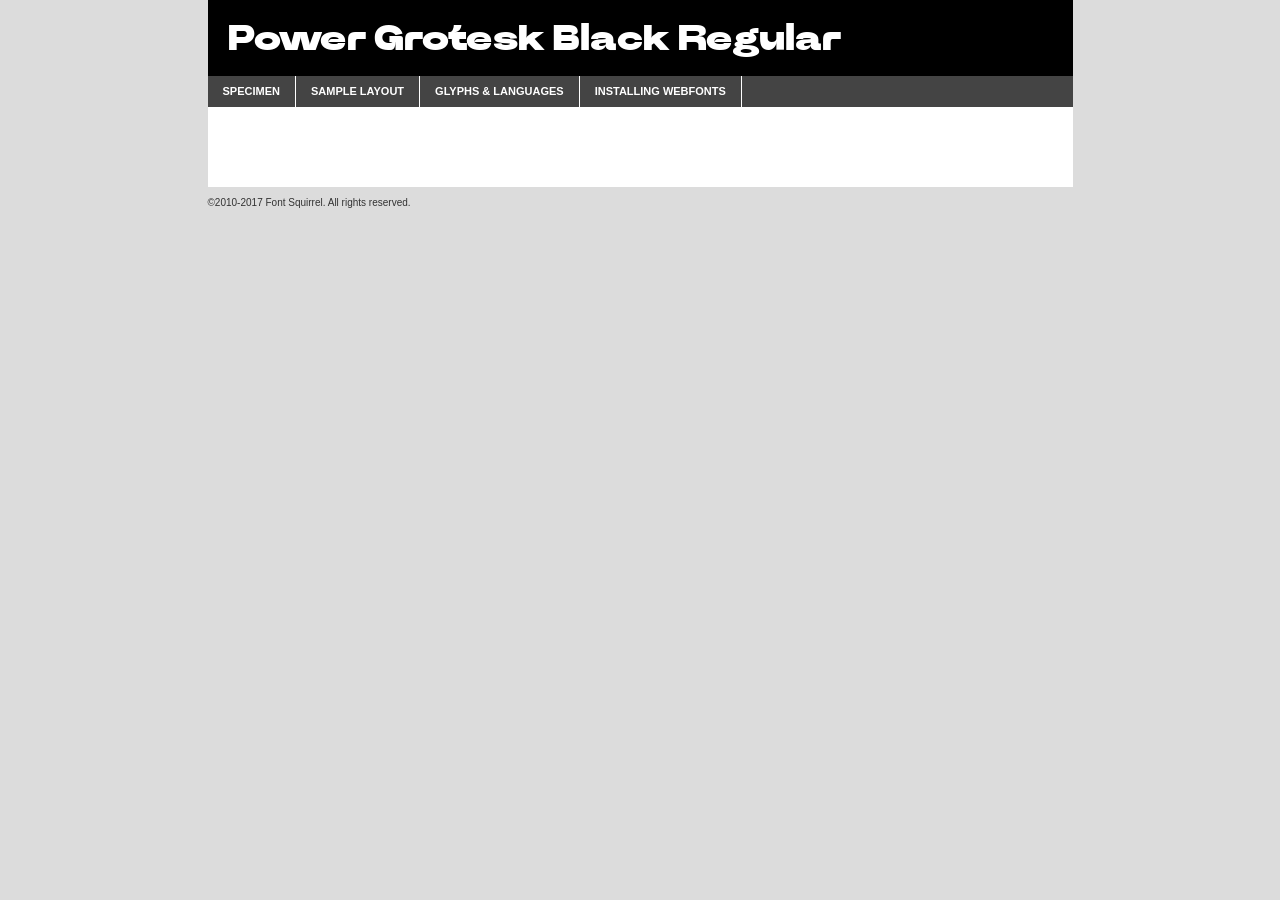
<file: fonts/power_grotesk-black-demo.html>
<!DOCTYPE html PUBLIC "-//W3C//DTD XHTML 1.0 Transitional//EN"
        "http://www.w3.org/TR/xhtml1/DTD/xhtml1-transitional.dtd">

<html xmlns="http://www.w3.org/1999/xhtml" xml:lang="en" lang="en">
<head>
    <meta http-equiv="Content-Type" content="text/html; charset=utf-8"/>
    <script src="http://ajax.googleapis.com/ajax/libs/jquery/1.7.2/jquery.min.js" type="text/javascript" charset="utf-8"></script>
    <script type="text/javascript">
		(function($) {
			$.fn.easyTabs = function(option) {
				var param = jQuery.extend({ fadeSpeed: 'fast', defaultContent: 1, activeClass: 'active' }, option);
				$(this).each(function() {
					var thisId = '#' + this.id;
					if ( param.defaultContent == '' )
					{
						param.defaultContent = 1;
					}
					if ( typeof param.defaultContent == 'number' )
					{
						var defaultTab = $(thisId + ' .tabs li:eq(' + (param.defaultContent - 1) + ') a').attr('href').substr(1);
					}
					else
					{
						var defaultTab = param.defaultContent;
					}
					$(thisId + ' .tabs li a').each(function() {
						var tabToHide = $(this).attr('href').substr(1);
						$('#' + tabToHide).addClass('easytabs-tab-content');
					});
					hideAll();
					changeContent(defaultTab);

					function hideAll() {$(thisId + ' .easytabs-tab-content').hide();}

					function changeContent(tabId)
					{
						hideAll();
						$(thisId + ' .tabs li').removeClass(param.activeClass);
						$(thisId + ' .tabs li a[href=#' + tabId + ']').closest('li').addClass(param.activeClass);
						if ( param.fadeSpeed != 'none' )
						{
							$(thisId + ' #' + tabId).fadeIn(param.fadeSpeed);
						}
						else
						{
							$(thisId + ' #' + tabId).show();
						}
					}

					$(thisId + ' .tabs li').click(function() {
						var tabId = $(this).find('a').attr('href').substr(1);
						changeContent(tabId);
						return false;
					});
				});
			}
		})(jQuery);
    </script>
    <link rel="stylesheet" href="specimen_files/specimen_stylesheet.css" type="text/css" charset="utf-8"/>
    <link rel="stylesheet" href="stylesheet.css" type="text/css" charset="utf-8"/>

    <style type="text/css">
        		body {
			font-family: 'power_groteskblack';
        		}

            </style>

    <title>Power Grotesk Black Regular Specimen</title>


    <script type="text/javascript" charset="utf-8">
		$(document).ready(function() {
			$('#container').easyTabs({ defaultContent: 1 });
		});
    </script>
</head>

<body>
<div id="container">
    <div id="header">
		Power Grotesk Black Regular    </div>
    <ul class="tabs">
        <li><a href="#specimen">Specimen</a></li>
        <li><a href="#layout">Sample Layout</a></li>
                <li><a href="#glyphs">Glyphs &amp; Languages</a></li>
        <li><a href="#installing">Installing Webfonts</a></li>

    </ul>

    <div id="main_content">


        <div id="specimen">

            <div class="section">
                <div class="grid12 firstcol">
                    <div class="huge">AaBb</div>
                </div>
            </div>

            <div class="section">
                <div class="glyph_range">A&#x200B;B&#x200b;C&#x200b;D&#x200b;E&#x200b;F&#x200b;G&#x200b;H&#x200b;I&#x200b;J&#x200b;K&#x200b;L&#x200b;M&#x200b;N&#x200b;O&#x200b;P&#x200b;Q&#x200b;R&#x200b;S&#x200b;T&#x200b;U&#x200b;V&#x200b;W&#x200b;X&#x200b;Y&#x200b;Z&#x200b;a&#x200b;b&#x200b;c&#x200b;d&#x200b;e&#x200b;f&#x200b;g&#x200b;h&#x200b;i&#x200b;j&#x200b;k&#x200b;l&#x200b;m&#x200b;n&#x200b;o&#x200b;p&#x200b;q&#x200b;r&#x200b;s&#x200b;t&#x200b;u&#x200b;v&#x200b;w&#x200b;x&#x200b;y&#x200b;z&#x200b;1&#x200b;2&#x200b;3&#x200b;4&#x200b;5&#x200b;6&#x200b;7&#x200b;8&#x200b;9&#x200b;0&#x200b;&amp;&#x200b;.&#x200b;,&#x200b;?&#x200b;!&#x200b;&#64;&#x200b;(&#x200b;)&#x200b;#&#x200b;$&#x200b;%&#x200b;*&#x200b;+&#x200b;-&#x200b;=&#x200b;:&#x200b;;</div>
            </div>
            <div class="section">
                <div class="grid12 firstcol">
                    <table class="sample_table">
                        <tr>
                            <td>10</td>
                            <td class="size10">abcdefghijklmnopqrstuvwxyzABCDEFGHIJKLMNOPQRSTUVWXYZ0123456789abcdefghijklmnopqrstuvwxyzABCDEFGHIJKLMNOPQRSTUVWXYZ0123456789abcdefghijklmnopqrstuvwxyzABCDEFGHIJKLMNOPQRSTUVWXYZ</td>
                        </tr>
                        <tr>
                            <td>11</td>
                            <td class="size11">abcdefghijklmnopqrstuvwxyzABCDEFGHIJKLMNOPQRSTUVWXYZ0123456789abcdefghijklmnopqrstuvwxyzABCDEFGHIJKLMNOPQRSTUVWXYZ0123456789abcdefghijklmnopqrstuvwxyzABCDEFGHIJKLMNOPQRSTUVWXYZ</td>
                        </tr>
                        <tr>
                            <td>12</td>
                            <td class="size12">abcdefghijklmnopqrstuvwxyzABCDEFGHIJKLMNOPQRSTUVWXYZ0123456789abcdefghijklmnopqrstuvwxyzABCDEFGHIJKLMNOPQRSTUVWXYZ0123456789abcdefghijklmnopqrstuvwxyzABCDEFGHIJKLMNOPQRSTUVWXYZ</td>
                        </tr>
                        <tr>
                            <td>13</td>
                            <td class="size13">abcdefghijklmnopqrstuvwxyzABCDEFGHIJKLMNOPQRSTUVWXYZ0123456789abcdefghijklmnopqrstuvwxyzABCDEFGHIJKLMNOPQRSTUVWXYZ0123456789abcdefghijklmnopqrstuvwxyzABCDEFGHIJKLMNOPQRSTUVWXYZ</td>
                        </tr>
                        <tr>
                            <td>14</td>
                            <td class="size14">abcdefghijklmnopqrstuvwxyzABCDEFGHIJKLMNOPQRSTUVWXYZ0123456789abcdefghijklmnopqrstuvwxyzABCDEFGHIJKLMNOPQRSTUVWXYZ0123456789abcdefghijklmnopqrstuvwxyzABCDEFGHIJKLMNOPQRSTUVWXYZ</td>
                        </tr>
                        <tr>
                            <td>16</td>
                            <td class="size16">abcdefghijklmnopqrstuvwxyzABCDEFGHIJKLMNOPQRSTUVWXYZ0123456789abcdefghijklmnopqrstuvwxyzABCDEFGHIJKLMNOPQRSTUVWXYZ</td>
                        </tr>
                        <tr>
                            <td>18</td>
                            <td class="size18">abcdefghijklmnopqrstuvwxyzABCDEFGHIJKLMNOPQRSTUVWXYZ0123456789abcdefghijklmnopqrstuvwxyzABCDEFGHIJKLMNOPQRSTUVWXYZ</td>
                        </tr>
                        <tr>
                            <td>20</td>
                            <td class="size20">abcdefghijklmnopqrstuvwxyzABCDEFGHIJKLMNOPQRSTUVWXYZ0123456789abcdefghijklmnopqrstuvwxyzABCDEFGHIJKLMNOPQRSTUVWXYZ</td>
                        </tr>
                        <tr>
                            <td>24</td>
                            <td class="size24">abcdefghijklmnopqrstuvwxyzABCDEFGHIJKLMNOPQRSTUVWXYZ0123456789abcdefghijklmnopqrstuvwxyzABCDEFGHIJKLMNOPQRSTUVWXYZ</td>
                        </tr>
                        <tr>
                            <td>30</td>
                            <td class="size30">abcdefghijklmnopqrstuvwxyzABCDEFGHIJKLMNOPQRSTUVWXYZ0123456789abcdefghijklmnopqrstuvwxyzABCDEFGHIJKLMNOPQRSTUVWXYZ</td>
                        </tr>
                        <tr>
                            <td>36</td>
                            <td class="size36">abcdefghijklmnopqrstuvwxyzABCDEFGHIJKLMNOPQRSTUVWXYZ0123456789abcdefghijklmnopqrstuvwxyzABCDEFGHIJKLMNOPQRSTUVWXYZ</td>
                        </tr>
                        <tr>
                            <td>48</td>
                            <td class="size48">abcdefghijklmnopqrstuvwxyzABCDEFGHIJKLMNOPQRSTUVWXYZ0123456789abcdefghijklmnopqrstuvwxyzABCDEFGHIJKLMNOPQRSTUVWXYZ</td>
                        </tr>
                        <tr>
                            <td>60</td>
                            <td class="size60">abcdefghijklmnopqrstuvwxyzABCDEFGHIJKLMNOPQRSTUVWXYZ0123456789abcdefghijklmnopqrstuvwxyzABCDEFGHIJKLMNOPQRSTUVWXYZ</td>
                        </tr>
                        <tr>
                            <td>72</td>
                            <td class="size72">abcdefghijklmnopqrstuvwxyzABCDEFGHIJKLMNOPQRSTUVWXYZ0123456789abcdefghijklmnopqrstuvwxyzABCDEFGHIJKLMNOPQRSTUVWXYZ</td>
                        </tr>
                        <tr>
                            <td>90</td>
                            <td class="size90">abcdefghijklmnopqrstuvwxyzABCDEFGHIJKLMNOPQRSTUVWXYZ0123456789abcdefghijklmnopqrstuvwxyzABCDEFGHIJKLMNOPQRSTUVWXYZ</td>
                        </tr>
                    </table>

                </div>

            </div>


            <div class="section" id="bodycomparison">


                <div id="xheight">
                    <div class="fontbody">&#x25FC;&#x25FC;&#x25FC;&#x25FC;&#x25FC;&#x25FC;&#x25FC;&#x25FC;&#x25FC;&#x25FC;&#x25FC;&#x25FC;&#x25FC;&#x25FC;&#x25FC;&#x25FC;&#x25FC;&#x25FC;&#x25FC;&#x25FC;&#x25FC;&#x25FC;&#x25FC;&#x25FC;&#x25FC;&#x25FC;&#x25FC;&#x25FC;&#x25FC;&#x25FC;&#x25FC;&#x25FC;&#x25FC;&#x25FC;&#x25FC;&#x25FC;&#x25FC;&#x25FC;&#x25FC;&#x25FC;&#x25FC;&#x25FC;&#x25FC;&#x25FC;&#x25FC;&#x25FC;&#x25FC;&#x25FC;&#x25FC;&#x25FC;&#x25FC;&#x25FC;&#x25FC;&#x25FC;&#x25FC;&#x25FC;&#x25FC;&#x25FC;&#x25FC;&#x25FC;&#x25FC;&#x25FC;&#x25FC;&#x25FC;&#x25FC;&#x25FC;&#x25FC;&#x25FC;&#x25FC;&#x25FC;&#x25FC;&#x25FC;&#x25FC;&#x25FC;&#x25FC;&#x25FC;&#x25FC;&#x25FC;&#x25FC;&#x25FC;&#x25FC;&#x25FC;&#x25FC;&#x25FC;&#x25FC;&#x25FC;&#x25FC;&#x25FC;&#x25FC;&#x25FC;&#x25FC;&#x25FC;&#x25FC;&#x25FC;&#x25FC;&#x25FC;&#x25FC;&#x25FC;&#x25FC;body</div>
                    <div class="arialbody">body</div>
                    <div class="verdanabody">body</div>
                    <div class="georgiabody">body</div>
                </div>
                <div class="fontbody" style="z-index:1">
                    body<span>Power Grotesk Black Regular</span>
                </div>
                <div class="arialbody" style="z-index:1">
                    body<span>Arial</span>
                </div>
                <div class="verdanabody" style="z-index:1">
                    body<span>Verdana</span>
                </div>
                <div class="georgiabody" style="z-index:1">
                    body<span>Georgia</span>
                </div>


            </div>


            <div class="section psample psample_row1" id="">

                <div class="grid2 firstcol">
                    <p class="size10"><span>10.</span>Aenean lacinia bibendum nulla sed consectetur. Fusce dapibus, tellus ac cursus commodo, tortor mauris condimentum nibh, ut fermentum massa justo sit amet risus. Nullam id dolor id nibh ultricies vehicula ut id elit. Cum sociis natoque penatibus et magnis dis parturient montes, nascetur ridiculus mus. Nulla vitae elit libero, a pharetra augue.</p>

                </div>
                <div class="grid3">
                    <p class="size11"><span>11.</span>Aenean lacinia bibendum nulla sed consectetur. Fusce dapibus, tellus ac cursus commodo, tortor mauris condimentum nibh, ut fermentum massa justo sit amet risus. Nullam id dolor id nibh ultricies vehicula ut id elit. Cum sociis natoque penatibus et magnis dis parturient montes, nascetur ridiculus mus. Nulla vitae elit libero, a pharetra augue.</p>

                </div>
                <div class="grid3">
                    <p class="size12"><span>12.</span>Aenean lacinia bibendum nulla sed consectetur. Fusce dapibus, tellus ac cursus commodo, tortor mauris condimentum nibh, ut fermentum massa justo sit amet risus. Nullam id dolor id nibh ultricies vehicula ut id elit. Cum sociis natoque penatibus et magnis dis parturient montes, nascetur ridiculus mus. Nulla vitae elit libero, a pharetra augue.</p>

                </div>
                <div class="grid4">
                    <p class="size13"><span>13.</span>Aenean lacinia bibendum nulla sed consectetur. Fusce dapibus, tellus ac cursus commodo, tortor mauris condimentum nibh, ut fermentum massa justo sit amet risus. Nullam id dolor id nibh ultricies vehicula ut id elit. Cum sociis natoque penatibus et magnis dis parturient montes, nascetur ridiculus mus. Nulla vitae elit libero, a pharetra augue.</p>

                </div>
                <div class="white_blend"></div>

            </div>
            <div class="section psample psample_row2" id="">
                <div class="grid3 firstcol">
                    <p class="size14"><span>14.</span>Aenean lacinia bibendum nulla sed consectetur. Fusce dapibus, tellus ac cursus commodo, tortor mauris condimentum nibh, ut fermentum massa justo sit amet risus. Nullam id dolor id nibh ultricies vehicula ut id elit. Cum sociis natoque penatibus et magnis dis parturient montes, nascetur ridiculus mus. Nulla vitae elit libero, a pharetra augue.</p>

                </div>
                <div class="grid4">
                    <p class="size16"><span>16.</span>Aenean lacinia bibendum nulla sed consectetur. Fusce dapibus, tellus ac cursus commodo, tortor mauris condimentum nibh, ut fermentum massa justo sit amet risus. Nullam id dolor id nibh ultricies vehicula ut id elit. Cum sociis natoque penatibus et magnis dis parturient montes, nascetur ridiculus mus. Nulla vitae elit libero, a pharetra augue.</p>

                </div>
                <div class="grid5">
                    <p class="size18"><span>18.</span>Aenean lacinia bibendum nulla sed consectetur. Fusce dapibus, tellus ac cursus commodo, tortor mauris condimentum nibh, ut fermentum massa justo sit amet risus. Nullam id dolor id nibh ultricies vehicula ut id elit. Cum sociis natoque penatibus et magnis dis parturient montes, nascetur ridiculus mus. Nulla vitae elit libero, a pharetra augue.</p>

                </div>

                <div class="white_blend"></div>

            </div>

            <div class="section psample psample_row3" id="">
                <div class="grid5 firstcol">
                    <p class="size20"><span>20.</span>Aenean lacinia bibendum nulla sed consectetur. Fusce dapibus, tellus ac cursus commodo, tortor mauris condimentum nibh, ut fermentum massa justo sit amet risus. Nullam id dolor id nibh ultricies vehicula ut id elit. Cum sociis natoque penatibus et magnis dis parturient montes, nascetur ridiculus mus. Nulla vitae elit libero, a pharetra augue.</p>
                </div>
                <div class="grid7">
                    <p class="size24"><span>24.</span>Aenean lacinia bibendum nulla sed consectetur. Fusce dapibus, tellus ac cursus commodo, tortor mauris condimentum nibh, ut fermentum massa justo sit amet risus. Nullam id dolor id nibh ultricies vehicula ut id elit. Cum sociis natoque penatibus et magnis dis parturient montes, nascetur ridiculus mus. Nulla vitae elit libero, a pharetra augue.</p>
                </div>

                <div class="white_blend"></div>

            </div>

            <div class="section psample psample_row4" id="">
                <div class="grid12 firstcol">
                    <p class="size30"><span>30.</span>Aenean lacinia bibendum nulla sed consectetur. Fusce dapibus, tellus ac cursus commodo, tortor mauris condimentum nibh, ut fermentum massa justo sit amet risus. Nullam id dolor id nibh ultricies vehicula ut id elit. Cum sociis natoque penatibus et magnis dis parturient montes, nascetur ridiculus mus. Nulla vitae elit libero, a pharetra augue.</p>
                </div>
                <div class="white_blend"></div>

            </div>


            <div class="section psample psample_row1 fullreverse">
                <div class="grid2 firstcol">
                    <p class="size10"><span>10.</span>Aenean lacinia bibendum nulla sed consectetur. Fusce dapibus, tellus ac cursus commodo, tortor mauris condimentum nibh, ut fermentum massa justo sit amet risus. Nullam id dolor id nibh ultricies vehicula ut id elit. Cum sociis natoque penatibus et magnis dis parturient montes, nascetur ridiculus mus. Nulla vitae elit libero, a pharetra augue.</p>

                </div>
                <div class="grid3">
                    <p class="size11"><span>11.</span>Aenean lacinia bibendum nulla sed consectetur. Fusce dapibus, tellus ac cursus commodo, tortor mauris condimentum nibh, ut fermentum massa justo sit amet risus. Nullam id dolor id nibh ultricies vehicula ut id elit. Cum sociis natoque penatibus et magnis dis parturient montes, nascetur ridiculus mus. Nulla vitae elit libero, a pharetra augue.</p>

                </div>
                <div class="grid3">
                    <p class="size12"><span>12.</span>Aenean lacinia bibendum nulla sed consectetur. Fusce dapibus, tellus ac cursus commodo, tortor mauris condimentum nibh, ut fermentum massa justo sit amet risus. Nullam id dolor id nibh ultricies vehicula ut id elit. Cum sociis natoque penatibus et magnis dis parturient montes, nascetur ridiculus mus. Nulla vitae elit libero, a pharetra augue.</p>

                </div>
                <div class="grid4">
                    <p class="size13"><span>13.</span>Aenean lacinia bibendum nulla sed consectetur. Fusce dapibus, tellus ac cursus commodo, tortor mauris condimentum nibh, ut fermentum massa justo sit amet risus. Nullam id dolor id nibh ultricies vehicula ut id elit. Cum sociis natoque penatibus et magnis dis parturient montes, nascetur ridiculus mus. Nulla vitae elit libero, a pharetra augue.</p>

                </div>
                <div class="black_blend"></div>

            </div>

            <div class="section psample psample_row2 fullreverse">
                <div class="grid3 firstcol">
                    <p class="size14"><span>14.</span>Aenean lacinia bibendum nulla sed consectetur. Fusce dapibus, tellus ac cursus commodo, tortor mauris condimentum nibh, ut fermentum massa justo sit amet risus. Nullam id dolor id nibh ultricies vehicula ut id elit. Cum sociis natoque penatibus et magnis dis parturient montes, nascetur ridiculus mus. Nulla vitae elit libero, a pharetra augue.</p>

                </div>
                <div class="grid4">
                    <p class="size16"><span>16.</span>Aenean lacinia bibendum nulla sed consectetur. Fusce dapibus, tellus ac cursus commodo, tortor mauris condimentum nibh, ut fermentum massa justo sit amet risus. Nullam id dolor id nibh ultricies vehicula ut id elit. Cum sociis natoque penatibus et magnis dis parturient montes, nascetur ridiculus mus. Nulla vitae elit libero, a pharetra augue.</p>

                </div>
                <div class="grid5">
                    <p class="size18"><span>18.</span>Aenean lacinia bibendum nulla sed consectetur. Fusce dapibus, tellus ac cursus commodo, tortor mauris condimentum nibh, ut fermentum massa justo sit amet risus. Nullam id dolor id nibh ultricies vehicula ut id elit. Cum sociis natoque penatibus et magnis dis parturient montes, nascetur ridiculus mus. Nulla vitae elit libero, a pharetra augue.</p>

                </div>
                <div class="black_blend"></div>

            </div>

            <div class="section psample fullreverse psample_row3" id="">
                <div class="grid5 firstcol">
                    <p class="size20"><span>20.</span>Aenean lacinia bibendum nulla sed consectetur. Fusce dapibus, tellus ac cursus commodo, tortor mauris condimentum nibh, ut fermentum massa justo sit amet risus. Nullam id dolor id nibh ultricies vehicula ut id elit. Cum sociis natoque penatibus et magnis dis parturient montes, nascetur ridiculus mus. Nulla vitae elit libero, a pharetra augue.</p>
                </div>
                <div class="grid7">
                    <p class="size24"><span>24.</span>Aenean lacinia bibendum nulla sed consectetur. Fusce dapibus, tellus ac cursus commodo, tortor mauris condimentum nibh, ut fermentum massa justo sit amet risus. Nullam id dolor id nibh ultricies vehicula ut id elit. Cum sociis natoque penatibus et magnis dis parturient montes, nascetur ridiculus mus. Nulla vitae elit libero, a pharetra augue.</p>
                </div>

                <div class="black_blend"></div>

            </div>

            <div class="section psample fullreverse psample_row4" id="" style="border-bottom: 20px #000 solid;">
                <div class="grid12 firstcol">
                    <p class="size30"><span>30.</span>Aenean lacinia bibendum nulla sed consectetur. Fusce dapibus, tellus ac cursus commodo, tortor mauris condimentum nibh, ut fermentum massa justo sit amet risus. Nullam id dolor id nibh ultricies vehicula ut id elit. Cum sociis natoque penatibus et magnis dis parturient montes, nascetur ridiculus mus. Nulla vitae elit libero, a pharetra augue.</p>
                </div>
                <div class="black_blend"></div>

            </div>


        </div>

        <div id="layout">

            <div class="section">

                <div class="grid12 firstcol">
                    <h1>Lorem Ipsum Dolor</h1>
                    <h2>Etiam porta sem malesuada magna mollis euismod</h2>

                    <p class="byline">By <a href="#link">Aenean Lacinia</a></p>
                </div>
            </div>
            <div class="section">
                <div class="grid8 firstcol">
                    <p class="large">Donec sed odio dui. Morbi leo risus, porta ac consectetur ac, vestibulum at eros. Fusce dapibus, tellus ac cursus commodo, tortor mauris condimentum nibh, ut fermentum massa justo sit amet risus. </p>


                    <h3>Pellentesque ornare sem</h3>

                    <p>Maecenas sed diam eget risus varius blandit sit amet non magna. Maecenas faucibus mollis interdum. Donec ullamcorper nulla non metus auctor fringilla. Nullam id dolor id nibh ultricies vehicula ut id elit. Nullam id dolor id nibh ultricies vehicula ut id elit. </p>

                    <p>Aenean eu leo quam. Pellentesque ornare sem lacinia quam venenatis vestibulum. Lorem ipsum dolor sit amet, consectetur adipiscing elit. Cum sociis natoque penatibus et magnis dis parturient montes, nascetur ridiculus mus. </p>

                    <p>Nulla vitae elit libero, a pharetra augue. Praesent commodo cursus magna, vel scelerisque nisl consectetur et. Aenean lacinia bibendum nulla sed consectetur. </p>

                    <p>Nullam quis risus eget urna mollis ornare vel eu leo. Nullam quis risus eget urna mollis ornare vel eu leo. Maecenas sed diam eget risus varius blandit sit amet non magna. Donec ullamcorper nulla non metus auctor fringilla. </p>

                    <h3>Cras mattis consectetur</h3>

                    <p>Aenean eu leo quam. Pellentesque ornare sem lacinia quam venenatis vestibulum. Aenean lacinia bibendum nulla sed consectetur. Integer posuere erat a ante venenatis dapibus posuere velit aliquet. Cras mattis consectetur purus sit amet fermentum. </p>

                    <p>Nullam id dolor id nibh ultricies vehicula ut id elit. Nullam quis risus eget urna mollis ornare vel eu leo. Cras mattis consectetur purus sit amet fermentum.</p>
                </div>

                <div class="grid4 sidebar">

                    <div class="box reverse">
                        <p class="last">Nullam quis risus eget urna mollis ornare vel eu leo. Donec ullamcorper nulla non metus auctor fringilla. Cras mattis consectetur purus sit amet fermentum. Sed posuere consectetur est at lobortis. Lorem ipsum dolor sit amet, consectetur adipiscing elit. </p>
                    </div>

                    <p class="caption">Maecenas sed diam eget risus varius.</p>

                    <p>Vestibulum id ligula porta felis euismod semper. Integer posuere erat a ante venenatis dapibus posuere velit aliquet. Vestibulum id ligula porta felis euismod semper. Sed posuere consectetur est at lobortis. Maecenas sed diam eget risus varius blandit sit amet non magna. Fusce dapibus, tellus ac cursus commodo, tortor mauris condimentum nibh, ut fermentum massa justo sit amet risus. </p>


                    <p>Duis mollis, est non commodo luctus, nisi erat porttitor ligula, eget lacinia odio sem nec elit. Aenean lacinia bibendum nulla sed consectetur. Vivamus sagittis lacus vel augue laoreet rutrum faucibus dolor auctor. Aenean lacinia bibendum nulla sed consectetur. Nullam quis risus eget urna mollis ornare vel eu leo. </p>

                    <p>Praesent commodo cursus magna, vel scelerisque nisl consectetur et. Donec ullamcorper nulla non metus auctor fringilla. Maecenas faucibus mollis interdum. Fusce dapibus, tellus ac cursus commodo, tortor mauris condimentum nibh, ut fermentum massa justo sit amet risus. </p>

                </div>
            </div>

        </div>


		

        <div id="glyphs">
            <div class="section">
                <div class="grid12 firstcol">

                    <h1>Language Support</h1>
                    <p>The subset of Power Grotesk Black Regular in this kit supports the following languages:<br/>

						Albanian, Basque, Breton, Chamorro, Danish, Dutch, English, Faroese, Finnish, French, Frisian, Galician, German, Icelandic, Italian, Malagasy, Norwegian, Portuguese, Spanish, Alsatian, Aragonese, Arapaho, Arrernte, Asturian, Aymara, Bislama, Cebuano, Corsican, Fijian, French_creole, Genoese, Gilbertese, Greenlandic, Haitian_creole, Hiligaynon, Hmong, Hopi, Ibanag, Iloko_ilokano, Indonesian, Interglossa_glosa, Interlingua, Irish_gaelic, Jerriais, Lojban, Lombard, Luxembourgeois, Manx, Mohawk, Norfolk_pitcairnese, Occitan, Oromo, Pangasinan, Papiamento, Piedmontese, Potawatomi, Rhaeto-romance, Romansh, Rotokas, Sami_lule, Samoan, Sardinian, Scots_gaelic, Seychelles_creole, Shona, Sicilian, Somali, Southern_ndebele, Swahili, Swati_swazi, Tagalog_filipino_pilipino, Tetum, Tok_pisin, Uyghur_latinized, Volapuk, Walloon, Warlpiri, Xhosa, Yapese, Zulu, Latinbasic, Ubasic, Demo                    </p>
                    <h1>Glyph Chart</h1>
                    <p>The subset of Power Grotesk Black Regular in this kit includes all the glyphs listed below. Unicode entities are included above each glyph to help you insert individual characters into your layout.</p>
                    <div id="glyph_chart">

						                            																				                                <div><p>&amp;#13;</p>&#13;</div>
																				                                <div><p>&amp;#32;</p>&#32;</div>
																				                                <div><p>&amp;#33;</p>&#33;</div>
																				                                <div><p>&amp;#34;</p>&#34;</div>
																				                                <div><p>&amp;#35;</p>&#35;</div>
																				                                <div><p>&amp;#36;</p>&#36;</div>
																				                                <div><p>&amp;#37;</p>&#37;</div>
																				                                <div><p>&amp;#38;</p>&#38;</div>
																				                                <div><p>&amp;#39;</p>&#39;</div>
																				                                <div><p>&amp;#40;</p>&#40;</div>
																				                                <div><p>&amp;#41;</p>&#41;</div>
																				                                <div><p>&amp;#42;</p>&#42;</div>
																				                                <div><p>&amp;#43;</p>&#43;</div>
																				                                <div><p>&amp;#44;</p>&#44;</div>
																				                                <div><p>&amp;#45;</p>&#45;</div>
																				                                <div><p>&amp;#46;</p>&#46;</div>
																				                                <div><p>&amp;#47;</p>&#47;</div>
																				                                <div><p>&amp;#48;</p>&#48;</div>
																				                                <div><p>&amp;#49;</p>&#49;</div>
																				                                <div><p>&amp;#50;</p>&#50;</div>
																				                                <div><p>&amp;#51;</p>&#51;</div>
																				                                <div><p>&amp;#52;</p>&#52;</div>
																				                                <div><p>&amp;#53;</p>&#53;</div>
																				                                <div><p>&amp;#54;</p>&#54;</div>
																				                                <div><p>&amp;#55;</p>&#55;</div>
																				                                <div><p>&amp;#56;</p>&#56;</div>
																				                                <div><p>&amp;#57;</p>&#57;</div>
																				                                <div><p>&amp;#58;</p>&#58;</div>
																				                                <div><p>&amp;#59;</p>&#59;</div>
																				                                <div><p>&amp;#60;</p>&#60;</div>
																				                                <div><p>&amp;#61;</p>&#61;</div>
																				                                <div><p>&amp;#62;</p>&#62;</div>
																				                                <div><p>&amp;#63;</p>&#63;</div>
																				                                <div><p>&amp;#64;</p>&#64;</div>
																				                                <div><p>&amp;#65;</p>&#65;</div>
																				                                <div><p>&amp;#66;</p>&#66;</div>
																				                                <div><p>&amp;#67;</p>&#67;</div>
																				                                <div><p>&amp;#68;</p>&#68;</div>
																				                                <div><p>&amp;#69;</p>&#69;</div>
																				                                <div><p>&amp;#70;</p>&#70;</div>
																				                                <div><p>&amp;#71;</p>&#71;</div>
																				                                <div><p>&amp;#72;</p>&#72;</div>
																				                                <div><p>&amp;#73;</p>&#73;</div>
																				                                <div><p>&amp;#74;</p>&#74;</div>
																				                                <div><p>&amp;#75;</p>&#75;</div>
																				                                <div><p>&amp;#76;</p>&#76;</div>
																				                                <div><p>&amp;#77;</p>&#77;</div>
																				                                <div><p>&amp;#78;</p>&#78;</div>
																				                                <div><p>&amp;#79;</p>&#79;</div>
																				                                <div><p>&amp;#80;</p>&#80;</div>
																				                                <div><p>&amp;#81;</p>&#81;</div>
																				                                <div><p>&amp;#82;</p>&#82;</div>
																				                                <div><p>&amp;#83;</p>&#83;</div>
																				                                <div><p>&amp;#84;</p>&#84;</div>
																				                                <div><p>&amp;#85;</p>&#85;</div>
																				                                <div><p>&amp;#86;</p>&#86;</div>
																				                                <div><p>&amp;#87;</p>&#87;</div>
																				                                <div><p>&amp;#88;</p>&#88;</div>
																				                                <div><p>&amp;#89;</p>&#89;</div>
																				                                <div><p>&amp;#90;</p>&#90;</div>
																				                                <div><p>&amp;#91;</p>&#91;</div>
																				                                <div><p>&amp;#92;</p>&#92;</div>
																				                                <div><p>&amp;#93;</p>&#93;</div>
																				                                <div><p>&amp;#94;</p>&#94;</div>
																				                                <div><p>&amp;#95;</p>&#95;</div>
																				                                <div><p>&amp;#96;</p>&#96;</div>
																				                                <div><p>&amp;#97;</p>&#97;</div>
																				                                <div><p>&amp;#98;</p>&#98;</div>
																				                                <div><p>&amp;#99;</p>&#99;</div>
																				                                <div><p>&amp;#100;</p>&#100;</div>
																				                                <div><p>&amp;#101;</p>&#101;</div>
																				                                <div><p>&amp;#102;</p>&#102;</div>
																				                                <div><p>&amp;#103;</p>&#103;</div>
																				                                <div><p>&amp;#104;</p>&#104;</div>
																				                                <div><p>&amp;#105;</p>&#105;</div>
																				                                <div><p>&amp;#106;</p>&#106;</div>
																				                                <div><p>&amp;#107;</p>&#107;</div>
																				                                <div><p>&amp;#108;</p>&#108;</div>
																				                                <div><p>&amp;#109;</p>&#109;</div>
																				                                <div><p>&amp;#110;</p>&#110;</div>
																				                                <div><p>&amp;#111;</p>&#111;</div>
																				                                <div><p>&amp;#112;</p>&#112;</div>
																				                                <div><p>&amp;#113;</p>&#113;</div>
																				                                <div><p>&amp;#114;</p>&#114;</div>
																				                                <div><p>&amp;#115;</p>&#115;</div>
																				                                <div><p>&amp;#116;</p>&#116;</div>
																				                                <div><p>&amp;#117;</p>&#117;</div>
																				                                <div><p>&amp;#118;</p>&#118;</div>
																				                                <div><p>&amp;#119;</p>&#119;</div>
																				                                <div><p>&amp;#120;</p>&#120;</div>
																				                                <div><p>&amp;#121;</p>&#121;</div>
																				                                <div><p>&amp;#122;</p>&#122;</div>
																				                                <div><p>&amp;#123;</p>&#123;</div>
																				                                <div><p>&amp;#124;</p>&#124;</div>
																				                                <div><p>&amp;#125;</p>&#125;</div>
																				                                <div><p>&amp;#126;</p>&#126;</div>
																				                                <div><p>&amp;#160;</p>&#160;</div>
																				                                <div><p>&amp;#161;</p>&#161;</div>
																				                                <div><p>&amp;#162;</p>&#162;</div>
																				                                <div><p>&amp;#163;</p>&#163;</div>
																				                                <div><p>&amp;#164;</p>&#164;</div>
																				                                <div><p>&amp;#165;</p>&#165;</div>
																				                                <div><p>&amp;#166;</p>&#166;</div>
																				                                <div><p>&amp;#167;</p>&#167;</div>
																				                                <div><p>&amp;#168;</p>&#168;</div>
																				                                <div><p>&amp;#169;</p>&#169;</div>
																				                                <div><p>&amp;#170;</p>&#170;</div>
																				                                <div><p>&amp;#171;</p>&#171;</div>
																				                                <div><p>&amp;#172;</p>&#172;</div>
																				                                <div><p>&amp;#173;</p>&#173;</div>
																				                                <div><p>&amp;#174;</p>&#174;</div>
																				                                <div><p>&amp;#175;</p>&#175;</div>
																				                                <div><p>&amp;#176;</p>&#176;</div>
																				                                <div><p>&amp;#177;</p>&#177;</div>
																				                                <div><p>&amp;#178;</p>&#178;</div>
																				                                <div><p>&amp;#179;</p>&#179;</div>
																				                                <div><p>&amp;#180;</p>&#180;</div>
																				                                <div><p>&amp;#182;</p>&#182;</div>
																				                                <div><p>&amp;#183;</p>&#183;</div>
																				                                <div><p>&amp;#184;</p>&#184;</div>
																				                                <div><p>&amp;#185;</p>&#185;</div>
																				                                <div><p>&amp;#186;</p>&#186;</div>
																				                                <div><p>&amp;#187;</p>&#187;</div>
																				                                <div><p>&amp;#188;</p>&#188;</div>
																				                                <div><p>&amp;#189;</p>&#189;</div>
																				                                <div><p>&amp;#190;</p>&#190;</div>
																				                                <div><p>&amp;#191;</p>&#191;</div>
																				                                <div><p>&amp;#192;</p>&#192;</div>
																				                                <div><p>&amp;#193;</p>&#193;</div>
																				                                <div><p>&amp;#194;</p>&#194;</div>
																				                                <div><p>&amp;#195;</p>&#195;</div>
																				                                <div><p>&amp;#196;</p>&#196;</div>
																				                                <div><p>&amp;#197;</p>&#197;</div>
																				                                <div><p>&amp;#198;</p>&#198;</div>
																				                                <div><p>&amp;#199;</p>&#199;</div>
																				                                <div><p>&amp;#200;</p>&#200;</div>
																				                                <div><p>&amp;#201;</p>&#201;</div>
																				                                <div><p>&amp;#202;</p>&#202;</div>
																				                                <div><p>&amp;#203;</p>&#203;</div>
																				                                <div><p>&amp;#204;</p>&#204;</div>
																				                                <div><p>&amp;#205;</p>&#205;</div>
																				                                <div><p>&amp;#206;</p>&#206;</div>
																				                                <div><p>&amp;#207;</p>&#207;</div>
																				                                <div><p>&amp;#208;</p>&#208;</div>
																				                                <div><p>&amp;#209;</p>&#209;</div>
																				                                <div><p>&amp;#210;</p>&#210;</div>
																				                                <div><p>&amp;#211;</p>&#211;</div>
																				                                <div><p>&amp;#212;</p>&#212;</div>
																				                                <div><p>&amp;#213;</p>&#213;</div>
																				                                <div><p>&amp;#214;</p>&#214;</div>
																				                                <div><p>&amp;#215;</p>&#215;</div>
																				                                <div><p>&amp;#216;</p>&#216;</div>
																				                                <div><p>&amp;#217;</p>&#217;</div>
																				                                <div><p>&amp;#218;</p>&#218;</div>
																				                                <div><p>&amp;#219;</p>&#219;</div>
																				                                <div><p>&amp;#220;</p>&#220;</div>
																				                                <div><p>&amp;#221;</p>&#221;</div>
																				                                <div><p>&amp;#222;</p>&#222;</div>
																				                                <div><p>&amp;#223;</p>&#223;</div>
																				                                <div><p>&amp;#224;</p>&#224;</div>
																				                                <div><p>&amp;#225;</p>&#225;</div>
																				                                <div><p>&amp;#226;</p>&#226;</div>
																				                                <div><p>&amp;#227;</p>&#227;</div>
																				                                <div><p>&amp;#228;</p>&#228;</div>
																				                                <div><p>&amp;#229;</p>&#229;</div>
																				                                <div><p>&amp;#230;</p>&#230;</div>
																				                                <div><p>&amp;#231;</p>&#231;</div>
																				                                <div><p>&amp;#232;</p>&#232;</div>
																				                                <div><p>&amp;#233;</p>&#233;</div>
																				                                <div><p>&amp;#234;</p>&#234;</div>
																				                                <div><p>&amp;#235;</p>&#235;</div>
																				                                <div><p>&amp;#236;</p>&#236;</div>
																				                                <div><p>&amp;#237;</p>&#237;</div>
																				                                <div><p>&amp;#238;</p>&#238;</div>
																				                                <div><p>&amp;#239;</p>&#239;</div>
																				                                <div><p>&amp;#240;</p>&#240;</div>
																				                                <div><p>&amp;#241;</p>&#241;</div>
																				                                <div><p>&amp;#242;</p>&#242;</div>
																				                                <div><p>&amp;#243;</p>&#243;</div>
																				                                <div><p>&amp;#244;</p>&#244;</div>
																				                                <div><p>&amp;#245;</p>&#245;</div>
																				                                <div><p>&amp;#246;</p>&#246;</div>
																				                                <div><p>&amp;#247;</p>&#247;</div>
																				                                <div><p>&amp;#248;</p>&#248;</div>
																				                                <div><p>&amp;#249;</p>&#249;</div>
																				                                <div><p>&amp;#250;</p>&#250;</div>
																				                                <div><p>&amp;#251;</p>&#251;</div>
																				                                <div><p>&amp;#252;</p>&#252;</div>
																				                                <div><p>&amp;#253;</p>&#253;</div>
																				                                <div><p>&amp;#254;</p>&#254;</div>
																				                                <div><p>&amp;#255;</p>&#255;</div>
																				                                <div><p>&amp;#338;</p>&#338;</div>
																				                                <div><p>&amp;#339;</p>&#339;</div>
																				                                <div><p>&amp;#376;</p>&#376;</div>
																				                                <div><p>&amp;#710;</p>&#710;</div>
																				                                <div><p>&amp;#732;</p>&#732;</div>
																				                                <div><p>&amp;#8192;</p>&#8192;</div>
																				                                <div><p>&amp;#8193;</p>&#8193;</div>
																				                                <div><p>&amp;#8194;</p>&#8194;</div>
																				                                <div><p>&amp;#8195;</p>&#8195;</div>
																				                                <div><p>&amp;#8196;</p>&#8196;</div>
																				                                <div><p>&amp;#8197;</p>&#8197;</div>
																				                                <div><p>&amp;#8198;</p>&#8198;</div>
																				                                <div><p>&amp;#8199;</p>&#8199;</div>
																				                                <div><p>&amp;#8200;</p>&#8200;</div>
																				                                <div><p>&amp;#8201;</p>&#8201;</div>
																				                                <div><p>&amp;#8202;</p>&#8202;</div>
																				                                <div><p>&amp;#8208;</p>&#8208;</div>
																				                                <div><p>&amp;#8209;</p>&#8209;</div>
																				                                <div><p>&amp;#8210;</p>&#8210;</div>
																				                                <div><p>&amp;#8211;</p>&#8211;</div>
																				                                <div><p>&amp;#8212;</p>&#8212;</div>
																				                                <div><p>&amp;#8216;</p>&#8216;</div>
																				                                <div><p>&amp;#8217;</p>&#8217;</div>
																				                                <div><p>&amp;#8218;</p>&#8218;</div>
																				                                <div><p>&amp;#8220;</p>&#8220;</div>
																				                                <div><p>&amp;#8221;</p>&#8221;</div>
																				                                <div><p>&amp;#8222;</p>&#8222;</div>
																				                                <div><p>&amp;#8226;</p>&#8226;</div>
																				                                <div><p>&amp;#8230;</p>&#8230;</div>
																				                                <div><p>&amp;#8239;</p>&#8239;</div>
																				                                <div><p>&amp;#8249;</p>&#8249;</div>
																				                                <div><p>&amp;#8250;</p>&#8250;</div>
																				                                <div><p>&amp;#8287;</p>&#8287;</div>
																				                                <div><p>&amp;#8364;</p>&#8364;</div>
																				                                <div><p>&amp;#8482;</p>&#8482;</div>
																				                                <div><p>&amp;#9724;</p>&#9724;</div>
																				                                <div><p>&amp;#64257;</p>&#64257;</div>
																				                                <div><p>&amp;#64259;</p>&#64259;</div>
																																                    </div>
                </div>


            </div>
        </div>


        <div id="specs">

        </div>

        <div id="installing">
            <div class="section">
                <div class="grid7 firstcol">
                    <h1>Installing Webfonts</h1>

                    <p>Webfonts are supported by all major browser platforms but not all in the same way. There are currently four different font formats that must be included in order to target all browsers. This includes TTF, WOFF, EOT and SVG.</p>

                    <h2>1. Upload your webfonts</h2>
                    <p>You must upload your webfont kit to your website. They should be in or near the same directory as your CSS files.</p>

                    <h2>2. Include the webfont stylesheet</h2>
                    <p>A special CSS @font-face declaration helps the various browsers select the appropriate font it needs without causing you a bunch of headaches. Learn more about this syntax by reading the <a href="https://www.fontspring.com/blog/further-hardening-of-the-bulletproof-syntax">Fontspring blog post</a> about it. The code for it is as follows:</p>


                    <code>
                        @font-face{
                        font-family: 'MyWebFont';
                        src: url('WebFont.eot');
                        src: url('WebFont.eot?#iefix') format('embedded-opentype'),
                        url('WebFont.woff') format('woff'),
                        url('WebFont.ttf') format('truetype'),
                        url('WebFont.svg#webfont') format('svg');
                        }
                    </code>

                    <p>We've already gone ahead and generated the code for you. All you have to do is link to the stylesheet in your HTML, like this:</p>
                    <code>&lt;link rel=&quot;stylesheet&quot; href=&quot;stylesheet.css&quot; type=&quot;text/css&quot; charset=&quot;utf-8&quot; /&gt;</code>

                    <h2>3. Modify your own stylesheet</h2>
                    <p>To take advantage of your new fonts, you must tell your stylesheet to use them. Look at the original @font-face declaration above and find the property called "font-family." The name linked there will be what you use to reference the font. Prepend that webfont name to the font stack in the "font-family" property, inside the selector you want to change. For example:</p>
                    <code>p { font-family: 'WebFont', Arial, sans-serif; }</code>

                    <h2>4. Test</h2>
                    <p>Getting webfonts to work cross-browser <em>can</em> be tricky. Use the information in the sidebar to help you if you find that fonts aren't loading in a particular browser.</p>
                </div>

                <div class="grid5 sidebar">
                    <div class="box">
                        <h2>Troubleshooting<br/>Font-Face Problems</h2>
                        <p>Having trouble getting your webfonts to load in your new website? Here are some tips to sort out what might be the problem.</p>

                        <h3>Fonts not showing in any browser</h3>

                        <p>This sounds like you need to work on the plumbing. You either did not upload the fonts to the correct directory, or you did not link the fonts properly in the CSS. If you've confirmed that all this is correct and you still have a problem, take a look at your .htaccess file and see if requests are getting intercepted.</p>

                        <h3>Fonts not loading in iPhone or iPad</h3>

                        <p>The most common problem here is that you are serving the fonts from an IIS server. IIS refuses to serve files that have unknown MIME types. If that is the case, you must set the MIME type for SVG to "image/svg+xml" in the server settings. Follow these instructions from Microsoft if you need help.</p>

                        <h3>Fonts not loading in Firefox</h3>

                        <p>The primary reason for this failure? You are still using a version Firefox older than 3.5. So upgrade already! If that isn't it, then you are very likely serving fonts from a different domain. Firefox requires that all font assets be served from the same domain. Lastly it is possible that you need to add WOFF to your list of MIME types (if you are serving via IIS.)</p>

                        <h3>Fonts not loading in IE</h3>

                        <p>Are you looking at Internet Explorer on an actual Windows machine or are you cheating by using a service like Adobe BrowserLab? Many of these screenshot services do not render @font-face for IE. Best to test it on a real machine.</p>

                        <h3>Fonts not loading in IE9</h3>

                        <p>IE9, like Firefox, requires that fonts be served from the same domain as the website. Make sure that is the case.</p>
                    </div>
                </div>
            </div>

        </div>

    </div>
    <div id="footer">
        <p>&copy;2010-2017 Font Squirrel. All rights reserved.</p>
    </div>
</div>
</body>
</html>
</file>
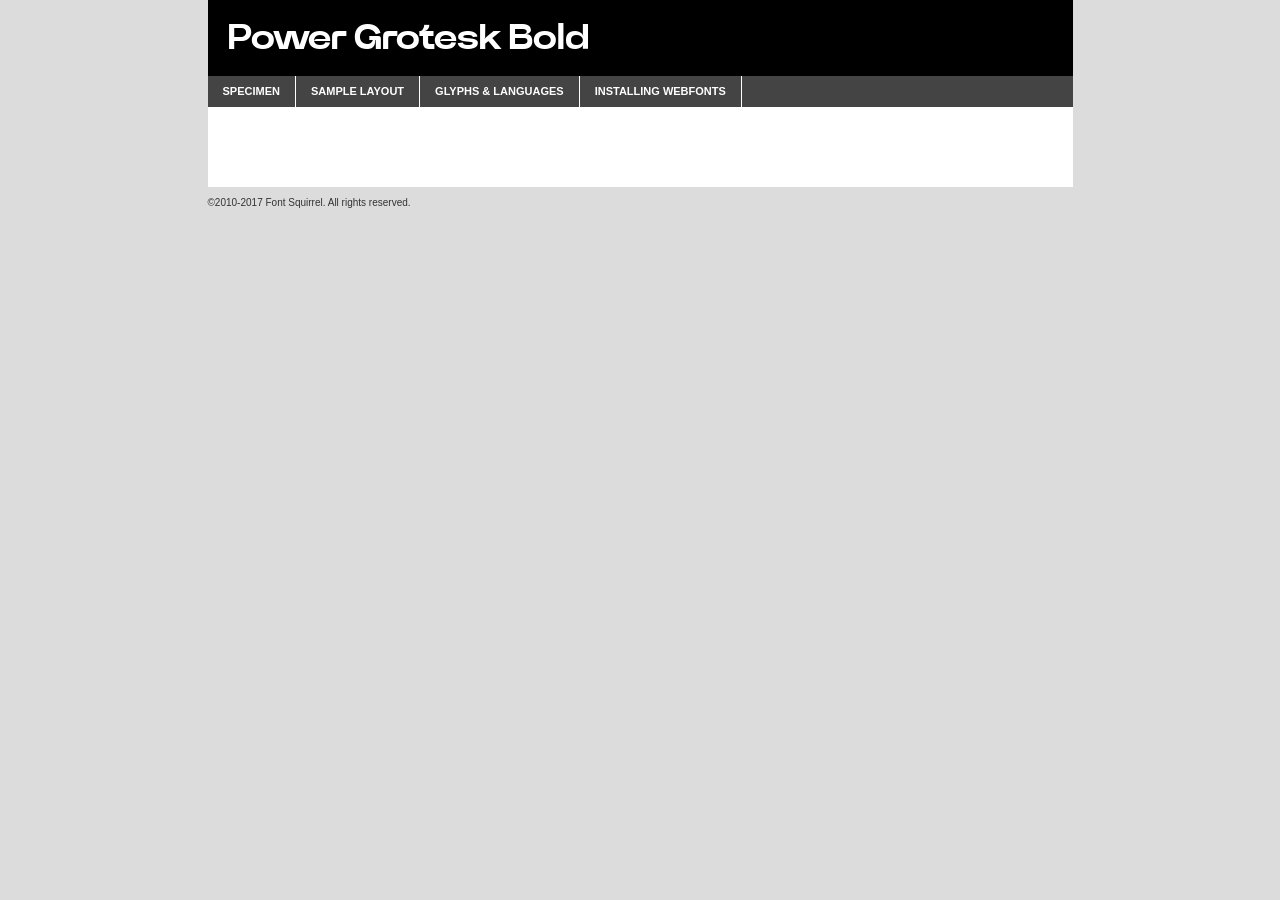
<file: fonts/power_grotesk-bold-demo.html>
<!DOCTYPE html PUBLIC "-//W3C//DTD XHTML 1.0 Transitional//EN"
        "http://www.w3.org/TR/xhtml1/DTD/xhtml1-transitional.dtd">

<html xmlns="http://www.w3.org/1999/xhtml" xml:lang="en" lang="en">
<head>
    <meta http-equiv="Content-Type" content="text/html; charset=utf-8"/>
    <script src="http://ajax.googleapis.com/ajax/libs/jquery/1.7.2/jquery.min.js" type="text/javascript" charset="utf-8"></script>
    <script type="text/javascript">
		(function($) {
			$.fn.easyTabs = function(option) {
				var param = jQuery.extend({ fadeSpeed: 'fast', defaultContent: 1, activeClass: 'active' }, option);
				$(this).each(function() {
					var thisId = '#' + this.id;
					if ( param.defaultContent == '' )
					{
						param.defaultContent = 1;
					}
					if ( typeof param.defaultContent == 'number' )
					{
						var defaultTab = $(thisId + ' .tabs li:eq(' + (param.defaultContent - 1) + ') a').attr('href').substr(1);
					}
					else
					{
						var defaultTab = param.defaultContent;
					}
					$(thisId + ' .tabs li a').each(function() {
						var tabToHide = $(this).attr('href').substr(1);
						$('#' + tabToHide).addClass('easytabs-tab-content');
					});
					hideAll();
					changeContent(defaultTab);

					function hideAll() {$(thisId + ' .easytabs-tab-content').hide();}

					function changeContent(tabId)
					{
						hideAll();
						$(thisId + ' .tabs li').removeClass(param.activeClass);
						$(thisId + ' .tabs li a[href=#' + tabId + ']').closest('li').addClass(param.activeClass);
						if ( param.fadeSpeed != 'none' )
						{
							$(thisId + ' #' + tabId).fadeIn(param.fadeSpeed);
						}
						else
						{
							$(thisId + ' #' + tabId).show();
						}
					}

					$(thisId + ' .tabs li').click(function() {
						var tabId = $(this).find('a').attr('href').substr(1);
						changeContent(tabId);
						return false;
					});
				});
			}
		})(jQuery);
    </script>
    <link rel="stylesheet" href="specimen_files/specimen_stylesheet.css" type="text/css" charset="utf-8"/>
    <link rel="stylesheet" href="stylesheet.css" type="text/css" charset="utf-8"/>

    <style type="text/css">
        		body {
			font-family: 'power_groteskbold';
        		}

            </style>

    <title>Power Grotesk Bold Specimen</title>


    <script type="text/javascript" charset="utf-8">
		$(document).ready(function() {
			$('#container').easyTabs({ defaultContent: 1 });
		});
    </script>
</head>

<body>
<div id="container">
    <div id="header">
		Power Grotesk Bold    </div>
    <ul class="tabs">
        <li><a href="#specimen">Specimen</a></li>
        <li><a href="#layout">Sample Layout</a></li>
                <li><a href="#glyphs">Glyphs &amp; Languages</a></li>
        <li><a href="#installing">Installing Webfonts</a></li>

    </ul>

    <div id="main_content">


        <div id="specimen">

            <div class="section">
                <div class="grid12 firstcol">
                    <div class="huge">AaBb</div>
                </div>
            </div>

            <div class="section">
                <div class="glyph_range">A&#x200B;B&#x200b;C&#x200b;D&#x200b;E&#x200b;F&#x200b;G&#x200b;H&#x200b;I&#x200b;J&#x200b;K&#x200b;L&#x200b;M&#x200b;N&#x200b;O&#x200b;P&#x200b;Q&#x200b;R&#x200b;S&#x200b;T&#x200b;U&#x200b;V&#x200b;W&#x200b;X&#x200b;Y&#x200b;Z&#x200b;a&#x200b;b&#x200b;c&#x200b;d&#x200b;e&#x200b;f&#x200b;g&#x200b;h&#x200b;i&#x200b;j&#x200b;k&#x200b;l&#x200b;m&#x200b;n&#x200b;o&#x200b;p&#x200b;q&#x200b;r&#x200b;s&#x200b;t&#x200b;u&#x200b;v&#x200b;w&#x200b;x&#x200b;y&#x200b;z&#x200b;1&#x200b;2&#x200b;3&#x200b;4&#x200b;5&#x200b;6&#x200b;7&#x200b;8&#x200b;9&#x200b;0&#x200b;&amp;&#x200b;.&#x200b;,&#x200b;?&#x200b;!&#x200b;&#64;&#x200b;(&#x200b;)&#x200b;#&#x200b;$&#x200b;%&#x200b;*&#x200b;+&#x200b;-&#x200b;=&#x200b;:&#x200b;;</div>
            </div>
            <div class="section">
                <div class="grid12 firstcol">
                    <table class="sample_table">
                        <tr>
                            <td>10</td>
                            <td class="size10">abcdefghijklmnopqrstuvwxyzABCDEFGHIJKLMNOPQRSTUVWXYZ0123456789abcdefghijklmnopqrstuvwxyzABCDEFGHIJKLMNOPQRSTUVWXYZ0123456789abcdefghijklmnopqrstuvwxyzABCDEFGHIJKLMNOPQRSTUVWXYZ</td>
                        </tr>
                        <tr>
                            <td>11</td>
                            <td class="size11">abcdefghijklmnopqrstuvwxyzABCDEFGHIJKLMNOPQRSTUVWXYZ0123456789abcdefghijklmnopqrstuvwxyzABCDEFGHIJKLMNOPQRSTUVWXYZ0123456789abcdefghijklmnopqrstuvwxyzABCDEFGHIJKLMNOPQRSTUVWXYZ</td>
                        </tr>
                        <tr>
                            <td>12</td>
                            <td class="size12">abcdefghijklmnopqrstuvwxyzABCDEFGHIJKLMNOPQRSTUVWXYZ0123456789abcdefghijklmnopqrstuvwxyzABCDEFGHIJKLMNOPQRSTUVWXYZ0123456789abcdefghijklmnopqrstuvwxyzABCDEFGHIJKLMNOPQRSTUVWXYZ</td>
                        </tr>
                        <tr>
                            <td>13</td>
                            <td class="size13">abcdefghijklmnopqrstuvwxyzABCDEFGHIJKLMNOPQRSTUVWXYZ0123456789abcdefghijklmnopqrstuvwxyzABCDEFGHIJKLMNOPQRSTUVWXYZ0123456789abcdefghijklmnopqrstuvwxyzABCDEFGHIJKLMNOPQRSTUVWXYZ</td>
                        </tr>
                        <tr>
                            <td>14</td>
                            <td class="size14">abcdefghijklmnopqrstuvwxyzABCDEFGHIJKLMNOPQRSTUVWXYZ0123456789abcdefghijklmnopqrstuvwxyzABCDEFGHIJKLMNOPQRSTUVWXYZ0123456789abcdefghijklmnopqrstuvwxyzABCDEFGHIJKLMNOPQRSTUVWXYZ</td>
                        </tr>
                        <tr>
                            <td>16</td>
                            <td class="size16">abcdefghijklmnopqrstuvwxyzABCDEFGHIJKLMNOPQRSTUVWXYZ0123456789abcdefghijklmnopqrstuvwxyzABCDEFGHIJKLMNOPQRSTUVWXYZ</td>
                        </tr>
                        <tr>
                            <td>18</td>
                            <td class="size18">abcdefghijklmnopqrstuvwxyzABCDEFGHIJKLMNOPQRSTUVWXYZ0123456789abcdefghijklmnopqrstuvwxyzABCDEFGHIJKLMNOPQRSTUVWXYZ</td>
                        </tr>
                        <tr>
                            <td>20</td>
                            <td class="size20">abcdefghijklmnopqrstuvwxyzABCDEFGHIJKLMNOPQRSTUVWXYZ0123456789abcdefghijklmnopqrstuvwxyzABCDEFGHIJKLMNOPQRSTUVWXYZ</td>
                        </tr>
                        <tr>
                            <td>24</td>
                            <td class="size24">abcdefghijklmnopqrstuvwxyzABCDEFGHIJKLMNOPQRSTUVWXYZ0123456789abcdefghijklmnopqrstuvwxyzABCDEFGHIJKLMNOPQRSTUVWXYZ</td>
                        </tr>
                        <tr>
                            <td>30</td>
                            <td class="size30">abcdefghijklmnopqrstuvwxyzABCDEFGHIJKLMNOPQRSTUVWXYZ0123456789abcdefghijklmnopqrstuvwxyzABCDEFGHIJKLMNOPQRSTUVWXYZ</td>
                        </tr>
                        <tr>
                            <td>36</td>
                            <td class="size36">abcdefghijklmnopqrstuvwxyzABCDEFGHIJKLMNOPQRSTUVWXYZ0123456789abcdefghijklmnopqrstuvwxyzABCDEFGHIJKLMNOPQRSTUVWXYZ</td>
                        </tr>
                        <tr>
                            <td>48</td>
                            <td class="size48">abcdefghijklmnopqrstuvwxyzABCDEFGHIJKLMNOPQRSTUVWXYZ0123456789abcdefghijklmnopqrstuvwxyzABCDEFGHIJKLMNOPQRSTUVWXYZ</td>
                        </tr>
                        <tr>
                            <td>60</td>
                            <td class="size60">abcdefghijklmnopqrstuvwxyzABCDEFGHIJKLMNOPQRSTUVWXYZ0123456789abcdefghijklmnopqrstuvwxyzABCDEFGHIJKLMNOPQRSTUVWXYZ</td>
                        </tr>
                        <tr>
                            <td>72</td>
                            <td class="size72">abcdefghijklmnopqrstuvwxyzABCDEFGHIJKLMNOPQRSTUVWXYZ0123456789abcdefghijklmnopqrstuvwxyzABCDEFGHIJKLMNOPQRSTUVWXYZ</td>
                        </tr>
                        <tr>
                            <td>90</td>
                            <td class="size90">abcdefghijklmnopqrstuvwxyzABCDEFGHIJKLMNOPQRSTUVWXYZ0123456789abcdefghijklmnopqrstuvwxyzABCDEFGHIJKLMNOPQRSTUVWXYZ</td>
                        </tr>
                    </table>

                </div>

            </div>


            <div class="section" id="bodycomparison">


                <div id="xheight">
                    <div class="fontbody">&#x25FC;&#x25FC;&#x25FC;&#x25FC;&#x25FC;&#x25FC;&#x25FC;&#x25FC;&#x25FC;&#x25FC;&#x25FC;&#x25FC;&#x25FC;&#x25FC;&#x25FC;&#x25FC;&#x25FC;&#x25FC;&#x25FC;&#x25FC;&#x25FC;&#x25FC;&#x25FC;&#x25FC;&#x25FC;&#x25FC;&#x25FC;&#x25FC;&#x25FC;&#x25FC;&#x25FC;&#x25FC;&#x25FC;&#x25FC;&#x25FC;&#x25FC;&#x25FC;&#x25FC;&#x25FC;&#x25FC;&#x25FC;&#x25FC;&#x25FC;&#x25FC;&#x25FC;&#x25FC;&#x25FC;&#x25FC;&#x25FC;&#x25FC;&#x25FC;&#x25FC;&#x25FC;&#x25FC;&#x25FC;&#x25FC;&#x25FC;&#x25FC;&#x25FC;&#x25FC;&#x25FC;&#x25FC;&#x25FC;&#x25FC;&#x25FC;&#x25FC;&#x25FC;&#x25FC;&#x25FC;&#x25FC;&#x25FC;&#x25FC;&#x25FC;&#x25FC;&#x25FC;&#x25FC;&#x25FC;&#x25FC;&#x25FC;&#x25FC;&#x25FC;&#x25FC;&#x25FC;&#x25FC;&#x25FC;&#x25FC;&#x25FC;&#x25FC;&#x25FC;&#x25FC;&#x25FC;&#x25FC;&#x25FC;&#x25FC;&#x25FC;&#x25FC;&#x25FC;&#x25FC;&#x25FC;body</div>
                    <div class="arialbody">body</div>
                    <div class="verdanabody">body</div>
                    <div class="georgiabody">body</div>
                </div>
                <div class="fontbody" style="z-index:1">
                    body<span>Power Grotesk Bold</span>
                </div>
                <div class="arialbody" style="z-index:1">
                    body<span>Arial</span>
                </div>
                <div class="verdanabody" style="z-index:1">
                    body<span>Verdana</span>
                </div>
                <div class="georgiabody" style="z-index:1">
                    body<span>Georgia</span>
                </div>


            </div>


            <div class="section psample psample_row1" id="">

                <div class="grid2 firstcol">
                    <p class="size10"><span>10.</span>Aenean lacinia bibendum nulla sed consectetur. Fusce dapibus, tellus ac cursus commodo, tortor mauris condimentum nibh, ut fermentum massa justo sit amet risus. Nullam id dolor id nibh ultricies vehicula ut id elit. Cum sociis natoque penatibus et magnis dis parturient montes, nascetur ridiculus mus. Nulla vitae elit libero, a pharetra augue.</p>

                </div>
                <div class="grid3">
                    <p class="size11"><span>11.</span>Aenean lacinia bibendum nulla sed consectetur. Fusce dapibus, tellus ac cursus commodo, tortor mauris condimentum nibh, ut fermentum massa justo sit amet risus. Nullam id dolor id nibh ultricies vehicula ut id elit. Cum sociis natoque penatibus et magnis dis parturient montes, nascetur ridiculus mus. Nulla vitae elit libero, a pharetra augue.</p>

                </div>
                <div class="grid3">
                    <p class="size12"><span>12.</span>Aenean lacinia bibendum nulla sed consectetur. Fusce dapibus, tellus ac cursus commodo, tortor mauris condimentum nibh, ut fermentum massa justo sit amet risus. Nullam id dolor id nibh ultricies vehicula ut id elit. Cum sociis natoque penatibus et magnis dis parturient montes, nascetur ridiculus mus. Nulla vitae elit libero, a pharetra augue.</p>

                </div>
                <div class="grid4">
                    <p class="size13"><span>13.</span>Aenean lacinia bibendum nulla sed consectetur. Fusce dapibus, tellus ac cursus commodo, tortor mauris condimentum nibh, ut fermentum massa justo sit amet risus. Nullam id dolor id nibh ultricies vehicula ut id elit. Cum sociis natoque penatibus et magnis dis parturient montes, nascetur ridiculus mus. Nulla vitae elit libero, a pharetra augue.</p>

                </div>
                <div class="white_blend"></div>

            </div>
            <div class="section psample psample_row2" id="">
                <div class="grid3 firstcol">
                    <p class="size14"><span>14.</span>Aenean lacinia bibendum nulla sed consectetur. Fusce dapibus, tellus ac cursus commodo, tortor mauris condimentum nibh, ut fermentum massa justo sit amet risus. Nullam id dolor id nibh ultricies vehicula ut id elit. Cum sociis natoque penatibus et magnis dis parturient montes, nascetur ridiculus mus. Nulla vitae elit libero, a pharetra augue.</p>

                </div>
                <div class="grid4">
                    <p class="size16"><span>16.</span>Aenean lacinia bibendum nulla sed consectetur. Fusce dapibus, tellus ac cursus commodo, tortor mauris condimentum nibh, ut fermentum massa justo sit amet risus. Nullam id dolor id nibh ultricies vehicula ut id elit. Cum sociis natoque penatibus et magnis dis parturient montes, nascetur ridiculus mus. Nulla vitae elit libero, a pharetra augue.</p>

                </div>
                <div class="grid5">
                    <p class="size18"><span>18.</span>Aenean lacinia bibendum nulla sed consectetur. Fusce dapibus, tellus ac cursus commodo, tortor mauris condimentum nibh, ut fermentum massa justo sit amet risus. Nullam id dolor id nibh ultricies vehicula ut id elit. Cum sociis natoque penatibus et magnis dis parturient montes, nascetur ridiculus mus. Nulla vitae elit libero, a pharetra augue.</p>

                </div>

                <div class="white_blend"></div>

            </div>

            <div class="section psample psample_row3" id="">
                <div class="grid5 firstcol">
                    <p class="size20"><span>20.</span>Aenean lacinia bibendum nulla sed consectetur. Fusce dapibus, tellus ac cursus commodo, tortor mauris condimentum nibh, ut fermentum massa justo sit amet risus. Nullam id dolor id nibh ultricies vehicula ut id elit. Cum sociis natoque penatibus et magnis dis parturient montes, nascetur ridiculus mus. Nulla vitae elit libero, a pharetra augue.</p>
                </div>
                <div class="grid7">
                    <p class="size24"><span>24.</span>Aenean lacinia bibendum nulla sed consectetur. Fusce dapibus, tellus ac cursus commodo, tortor mauris condimentum nibh, ut fermentum massa justo sit amet risus. Nullam id dolor id nibh ultricies vehicula ut id elit. Cum sociis natoque penatibus et magnis dis parturient montes, nascetur ridiculus mus. Nulla vitae elit libero, a pharetra augue.</p>
                </div>

                <div class="white_blend"></div>

            </div>

            <div class="section psample psample_row4" id="">
                <div class="grid12 firstcol">
                    <p class="size30"><span>30.</span>Aenean lacinia bibendum nulla sed consectetur. Fusce dapibus, tellus ac cursus commodo, tortor mauris condimentum nibh, ut fermentum massa justo sit amet risus. Nullam id dolor id nibh ultricies vehicula ut id elit. Cum sociis natoque penatibus et magnis dis parturient montes, nascetur ridiculus mus. Nulla vitae elit libero, a pharetra augue.</p>
                </div>
                <div class="white_blend"></div>

            </div>


            <div class="section psample psample_row1 fullreverse">
                <div class="grid2 firstcol">
                    <p class="size10"><span>10.</span>Aenean lacinia bibendum nulla sed consectetur. Fusce dapibus, tellus ac cursus commodo, tortor mauris condimentum nibh, ut fermentum massa justo sit amet risus. Nullam id dolor id nibh ultricies vehicula ut id elit. Cum sociis natoque penatibus et magnis dis parturient montes, nascetur ridiculus mus. Nulla vitae elit libero, a pharetra augue.</p>

                </div>
                <div class="grid3">
                    <p class="size11"><span>11.</span>Aenean lacinia bibendum nulla sed consectetur. Fusce dapibus, tellus ac cursus commodo, tortor mauris condimentum nibh, ut fermentum massa justo sit amet risus. Nullam id dolor id nibh ultricies vehicula ut id elit. Cum sociis natoque penatibus et magnis dis parturient montes, nascetur ridiculus mus. Nulla vitae elit libero, a pharetra augue.</p>

                </div>
                <div class="grid3">
                    <p class="size12"><span>12.</span>Aenean lacinia bibendum nulla sed consectetur. Fusce dapibus, tellus ac cursus commodo, tortor mauris condimentum nibh, ut fermentum massa justo sit amet risus. Nullam id dolor id nibh ultricies vehicula ut id elit. Cum sociis natoque penatibus et magnis dis parturient montes, nascetur ridiculus mus. Nulla vitae elit libero, a pharetra augue.</p>

                </div>
                <div class="grid4">
                    <p class="size13"><span>13.</span>Aenean lacinia bibendum nulla sed consectetur. Fusce dapibus, tellus ac cursus commodo, tortor mauris condimentum nibh, ut fermentum massa justo sit amet risus. Nullam id dolor id nibh ultricies vehicula ut id elit. Cum sociis natoque penatibus et magnis dis parturient montes, nascetur ridiculus mus. Nulla vitae elit libero, a pharetra augue.</p>

                </div>
                <div class="black_blend"></div>

            </div>

            <div class="section psample psample_row2 fullreverse">
                <div class="grid3 firstcol">
                    <p class="size14"><span>14.</span>Aenean lacinia bibendum nulla sed consectetur. Fusce dapibus, tellus ac cursus commodo, tortor mauris condimentum nibh, ut fermentum massa justo sit amet risus. Nullam id dolor id nibh ultricies vehicula ut id elit. Cum sociis natoque penatibus et magnis dis parturient montes, nascetur ridiculus mus. Nulla vitae elit libero, a pharetra augue.</p>

                </div>
                <div class="grid4">
                    <p class="size16"><span>16.</span>Aenean lacinia bibendum nulla sed consectetur. Fusce dapibus, tellus ac cursus commodo, tortor mauris condimentum nibh, ut fermentum massa justo sit amet risus. Nullam id dolor id nibh ultricies vehicula ut id elit. Cum sociis natoque penatibus et magnis dis parturient montes, nascetur ridiculus mus. Nulla vitae elit libero, a pharetra augue.</p>

                </div>
                <div class="grid5">
                    <p class="size18"><span>18.</span>Aenean lacinia bibendum nulla sed consectetur. Fusce dapibus, tellus ac cursus commodo, tortor mauris condimentum nibh, ut fermentum massa justo sit amet risus. Nullam id dolor id nibh ultricies vehicula ut id elit. Cum sociis natoque penatibus et magnis dis parturient montes, nascetur ridiculus mus. Nulla vitae elit libero, a pharetra augue.</p>

                </div>
                <div class="black_blend"></div>

            </div>

            <div class="section psample fullreverse psample_row3" id="">
                <div class="grid5 firstcol">
                    <p class="size20"><span>20.</span>Aenean lacinia bibendum nulla sed consectetur. Fusce dapibus, tellus ac cursus commodo, tortor mauris condimentum nibh, ut fermentum massa justo sit amet risus. Nullam id dolor id nibh ultricies vehicula ut id elit. Cum sociis natoque penatibus et magnis dis parturient montes, nascetur ridiculus mus. Nulla vitae elit libero, a pharetra augue.</p>
                </div>
                <div class="grid7">
                    <p class="size24"><span>24.</span>Aenean lacinia bibendum nulla sed consectetur. Fusce dapibus, tellus ac cursus commodo, tortor mauris condimentum nibh, ut fermentum massa justo sit amet risus. Nullam id dolor id nibh ultricies vehicula ut id elit. Cum sociis natoque penatibus et magnis dis parturient montes, nascetur ridiculus mus. Nulla vitae elit libero, a pharetra augue.</p>
                </div>

                <div class="black_blend"></div>

            </div>

            <div class="section psample fullreverse psample_row4" id="" style="border-bottom: 20px #000 solid;">
                <div class="grid12 firstcol">
                    <p class="size30"><span>30.</span>Aenean lacinia bibendum nulla sed consectetur. Fusce dapibus, tellus ac cursus commodo, tortor mauris condimentum nibh, ut fermentum massa justo sit amet risus. Nullam id dolor id nibh ultricies vehicula ut id elit. Cum sociis natoque penatibus et magnis dis parturient montes, nascetur ridiculus mus. Nulla vitae elit libero, a pharetra augue.</p>
                </div>
                <div class="black_blend"></div>

            </div>


        </div>

        <div id="layout">

            <div class="section">

                <div class="grid12 firstcol">
                    <h1>Lorem Ipsum Dolor</h1>
                    <h2>Etiam porta sem malesuada magna mollis euismod</h2>

                    <p class="byline">By <a href="#link">Aenean Lacinia</a></p>
                </div>
            </div>
            <div class="section">
                <div class="grid8 firstcol">
                    <p class="large">Donec sed odio dui. Morbi leo risus, porta ac consectetur ac, vestibulum at eros. Fusce dapibus, tellus ac cursus commodo, tortor mauris condimentum nibh, ut fermentum massa justo sit amet risus. </p>


                    <h3>Pellentesque ornare sem</h3>

                    <p>Maecenas sed diam eget risus varius blandit sit amet non magna. Maecenas faucibus mollis interdum. Donec ullamcorper nulla non metus auctor fringilla. Nullam id dolor id nibh ultricies vehicula ut id elit. Nullam id dolor id nibh ultricies vehicula ut id elit. </p>

                    <p>Aenean eu leo quam. Pellentesque ornare sem lacinia quam venenatis vestibulum. Lorem ipsum dolor sit amet, consectetur adipiscing elit. Cum sociis natoque penatibus et magnis dis parturient montes, nascetur ridiculus mus. </p>

                    <p>Nulla vitae elit libero, a pharetra augue. Praesent commodo cursus magna, vel scelerisque nisl consectetur et. Aenean lacinia bibendum nulla sed consectetur. </p>

                    <p>Nullam quis risus eget urna mollis ornare vel eu leo. Nullam quis risus eget urna mollis ornare vel eu leo. Maecenas sed diam eget risus varius blandit sit amet non magna. Donec ullamcorper nulla non metus auctor fringilla. </p>

                    <h3>Cras mattis consectetur</h3>

                    <p>Aenean eu leo quam. Pellentesque ornare sem lacinia quam venenatis vestibulum. Aenean lacinia bibendum nulla sed consectetur. Integer posuere erat a ante venenatis dapibus posuere velit aliquet. Cras mattis consectetur purus sit amet fermentum. </p>

                    <p>Nullam id dolor id nibh ultricies vehicula ut id elit. Nullam quis risus eget urna mollis ornare vel eu leo. Cras mattis consectetur purus sit amet fermentum.</p>
                </div>

                <div class="grid4 sidebar">

                    <div class="box reverse">
                        <p class="last">Nullam quis risus eget urna mollis ornare vel eu leo. Donec ullamcorper nulla non metus auctor fringilla. Cras mattis consectetur purus sit amet fermentum. Sed posuere consectetur est at lobortis. Lorem ipsum dolor sit amet, consectetur adipiscing elit. </p>
                    </div>

                    <p class="caption">Maecenas sed diam eget risus varius.</p>

                    <p>Vestibulum id ligula porta felis euismod semper. Integer posuere erat a ante venenatis dapibus posuere velit aliquet. Vestibulum id ligula porta felis euismod semper. Sed posuere consectetur est at lobortis. Maecenas sed diam eget risus varius blandit sit amet non magna. Fusce dapibus, tellus ac cursus commodo, tortor mauris condimentum nibh, ut fermentum massa justo sit amet risus. </p>


                    <p>Duis mollis, est non commodo luctus, nisi erat porttitor ligula, eget lacinia odio sem nec elit. Aenean lacinia bibendum nulla sed consectetur. Vivamus sagittis lacus vel augue laoreet rutrum faucibus dolor auctor. Aenean lacinia bibendum nulla sed consectetur. Nullam quis risus eget urna mollis ornare vel eu leo. </p>

                    <p>Praesent commodo cursus magna, vel scelerisque nisl consectetur et. Donec ullamcorper nulla non metus auctor fringilla. Maecenas faucibus mollis interdum. Fusce dapibus, tellus ac cursus commodo, tortor mauris condimentum nibh, ut fermentum massa justo sit amet risus. </p>

                </div>
            </div>

        </div>


		

        <div id="glyphs">
            <div class="section">
                <div class="grid12 firstcol">

                    <h1>Language Support</h1>
                    <p>The subset of Power Grotesk Bold in this kit supports the following languages:<br/>

						Albanian, Basque, Breton, Chamorro, Danish, Dutch, English, Faroese, Finnish, French, Frisian, Galician, German, Icelandic, Italian, Malagasy, Norwegian, Portuguese, Spanish, Alsatian, Aragonese, Arapaho, Arrernte, Asturian, Aymara, Bislama, Cebuano, Corsican, Fijian, French_creole, Genoese, Gilbertese, Greenlandic, Haitian_creole, Hiligaynon, Hmong, Hopi, Ibanag, Iloko_ilokano, Indonesian, Interglossa_glosa, Interlingua, Irish_gaelic, Jerriais, Lojban, Lombard, Luxembourgeois, Manx, Mohawk, Norfolk_pitcairnese, Occitan, Oromo, Pangasinan, Papiamento, Piedmontese, Potawatomi, Rhaeto-romance, Romansh, Rotokas, Sami_lule, Samoan, Sardinian, Scots_gaelic, Seychelles_creole, Shona, Sicilian, Somali, Southern_ndebele, Swahili, Swati_swazi, Tagalog_filipino_pilipino, Tetum, Tok_pisin, Uyghur_latinized, Volapuk, Walloon, Warlpiri, Xhosa, Yapese, Zulu, Latinbasic, Ubasic, Demo                    </p>
                    <h1>Glyph Chart</h1>
                    <p>The subset of Power Grotesk Bold in this kit includes all the glyphs listed below. Unicode entities are included above each glyph to help you insert individual characters into your layout.</p>
                    <div id="glyph_chart">

						                            																				                                <div><p>&amp;#13;</p>&#13;</div>
																				                                <div><p>&amp;#32;</p>&#32;</div>
																				                                <div><p>&amp;#33;</p>&#33;</div>
																				                                <div><p>&amp;#34;</p>&#34;</div>
																				                                <div><p>&amp;#35;</p>&#35;</div>
																				                                <div><p>&amp;#36;</p>&#36;</div>
																				                                <div><p>&amp;#37;</p>&#37;</div>
																				                                <div><p>&amp;#38;</p>&#38;</div>
																				                                <div><p>&amp;#39;</p>&#39;</div>
																				                                <div><p>&amp;#40;</p>&#40;</div>
																				                                <div><p>&amp;#41;</p>&#41;</div>
																				                                <div><p>&amp;#42;</p>&#42;</div>
																				                                <div><p>&amp;#43;</p>&#43;</div>
																				                                <div><p>&amp;#44;</p>&#44;</div>
																				                                <div><p>&amp;#45;</p>&#45;</div>
																				                                <div><p>&amp;#46;</p>&#46;</div>
																				                                <div><p>&amp;#47;</p>&#47;</div>
																				                                <div><p>&amp;#48;</p>&#48;</div>
																				                                <div><p>&amp;#49;</p>&#49;</div>
																				                                <div><p>&amp;#50;</p>&#50;</div>
																				                                <div><p>&amp;#51;</p>&#51;</div>
																				                                <div><p>&amp;#52;</p>&#52;</div>
																				                                <div><p>&amp;#53;</p>&#53;</div>
																				                                <div><p>&amp;#54;</p>&#54;</div>
																				                                <div><p>&amp;#55;</p>&#55;</div>
																				                                <div><p>&amp;#56;</p>&#56;</div>
																				                                <div><p>&amp;#57;</p>&#57;</div>
																				                                <div><p>&amp;#58;</p>&#58;</div>
																				                                <div><p>&amp;#59;</p>&#59;</div>
																				                                <div><p>&amp;#60;</p>&#60;</div>
																				                                <div><p>&amp;#61;</p>&#61;</div>
																				                                <div><p>&amp;#62;</p>&#62;</div>
																				                                <div><p>&amp;#63;</p>&#63;</div>
																				                                <div><p>&amp;#64;</p>&#64;</div>
																				                                <div><p>&amp;#65;</p>&#65;</div>
																				                                <div><p>&amp;#66;</p>&#66;</div>
																				                                <div><p>&amp;#67;</p>&#67;</div>
																				                                <div><p>&amp;#68;</p>&#68;</div>
																				                                <div><p>&amp;#69;</p>&#69;</div>
																				                                <div><p>&amp;#70;</p>&#70;</div>
																				                                <div><p>&amp;#71;</p>&#71;</div>
																				                                <div><p>&amp;#72;</p>&#72;</div>
																				                                <div><p>&amp;#73;</p>&#73;</div>
																				                                <div><p>&amp;#74;</p>&#74;</div>
																				                                <div><p>&amp;#75;</p>&#75;</div>
																				                                <div><p>&amp;#76;</p>&#76;</div>
																				                                <div><p>&amp;#77;</p>&#77;</div>
																				                                <div><p>&amp;#78;</p>&#78;</div>
																				                                <div><p>&amp;#79;</p>&#79;</div>
																				                                <div><p>&amp;#80;</p>&#80;</div>
																				                                <div><p>&amp;#81;</p>&#81;</div>
																				                                <div><p>&amp;#82;</p>&#82;</div>
																				                                <div><p>&amp;#83;</p>&#83;</div>
																				                                <div><p>&amp;#84;</p>&#84;</div>
																				                                <div><p>&amp;#85;</p>&#85;</div>
																				                                <div><p>&amp;#86;</p>&#86;</div>
																				                                <div><p>&amp;#87;</p>&#87;</div>
																				                                <div><p>&amp;#88;</p>&#88;</div>
																				                                <div><p>&amp;#89;</p>&#89;</div>
																				                                <div><p>&amp;#90;</p>&#90;</div>
																				                                <div><p>&amp;#91;</p>&#91;</div>
																				                                <div><p>&amp;#92;</p>&#92;</div>
																				                                <div><p>&amp;#93;</p>&#93;</div>
																				                                <div><p>&amp;#94;</p>&#94;</div>
																				                                <div><p>&amp;#95;</p>&#95;</div>
																				                                <div><p>&amp;#96;</p>&#96;</div>
																				                                <div><p>&amp;#97;</p>&#97;</div>
																				                                <div><p>&amp;#98;</p>&#98;</div>
																				                                <div><p>&amp;#99;</p>&#99;</div>
																				                                <div><p>&amp;#100;</p>&#100;</div>
																				                                <div><p>&amp;#101;</p>&#101;</div>
																				                                <div><p>&amp;#102;</p>&#102;</div>
																				                                <div><p>&amp;#103;</p>&#103;</div>
																				                                <div><p>&amp;#104;</p>&#104;</div>
																				                                <div><p>&amp;#105;</p>&#105;</div>
																				                                <div><p>&amp;#106;</p>&#106;</div>
																				                                <div><p>&amp;#107;</p>&#107;</div>
																				                                <div><p>&amp;#108;</p>&#108;</div>
																				                                <div><p>&amp;#109;</p>&#109;</div>
																				                                <div><p>&amp;#110;</p>&#110;</div>
																				                                <div><p>&amp;#111;</p>&#111;</div>
																				                                <div><p>&amp;#112;</p>&#112;</div>
																				                                <div><p>&amp;#113;</p>&#113;</div>
																				                                <div><p>&amp;#114;</p>&#114;</div>
																				                                <div><p>&amp;#115;</p>&#115;</div>
																				                                <div><p>&amp;#116;</p>&#116;</div>
																				                                <div><p>&amp;#117;</p>&#117;</div>
																				                                <div><p>&amp;#118;</p>&#118;</div>
																				                                <div><p>&amp;#119;</p>&#119;</div>
																				                                <div><p>&amp;#120;</p>&#120;</div>
																				                                <div><p>&amp;#121;</p>&#121;</div>
																				                                <div><p>&amp;#122;</p>&#122;</div>
																				                                <div><p>&amp;#123;</p>&#123;</div>
																				                                <div><p>&amp;#124;</p>&#124;</div>
																				                                <div><p>&amp;#125;</p>&#125;</div>
																				                                <div><p>&amp;#126;</p>&#126;</div>
																				                                <div><p>&amp;#160;</p>&#160;</div>
																				                                <div><p>&amp;#161;</p>&#161;</div>
																				                                <div><p>&amp;#162;</p>&#162;</div>
																				                                <div><p>&amp;#163;</p>&#163;</div>
																				                                <div><p>&amp;#164;</p>&#164;</div>
																				                                <div><p>&amp;#165;</p>&#165;</div>
																				                                <div><p>&amp;#166;</p>&#166;</div>
																				                                <div><p>&amp;#167;</p>&#167;</div>
																				                                <div><p>&amp;#168;</p>&#168;</div>
																				                                <div><p>&amp;#169;</p>&#169;</div>
																				                                <div><p>&amp;#170;</p>&#170;</div>
																				                                <div><p>&amp;#171;</p>&#171;</div>
																				                                <div><p>&amp;#172;</p>&#172;</div>
																				                                <div><p>&amp;#173;</p>&#173;</div>
																				                                <div><p>&amp;#174;</p>&#174;</div>
																				                                <div><p>&amp;#175;</p>&#175;</div>
																				                                <div><p>&amp;#176;</p>&#176;</div>
																				                                <div><p>&amp;#177;</p>&#177;</div>
																				                                <div><p>&amp;#178;</p>&#178;</div>
																				                                <div><p>&amp;#179;</p>&#179;</div>
																				                                <div><p>&amp;#180;</p>&#180;</div>
																				                                <div><p>&amp;#182;</p>&#182;</div>
																				                                <div><p>&amp;#183;</p>&#183;</div>
																				                                <div><p>&amp;#184;</p>&#184;</div>
																				                                <div><p>&amp;#185;</p>&#185;</div>
																				                                <div><p>&amp;#186;</p>&#186;</div>
																				                                <div><p>&amp;#187;</p>&#187;</div>
																				                                <div><p>&amp;#188;</p>&#188;</div>
																				                                <div><p>&amp;#189;</p>&#189;</div>
																				                                <div><p>&amp;#190;</p>&#190;</div>
																				                                <div><p>&amp;#191;</p>&#191;</div>
																				                                <div><p>&amp;#192;</p>&#192;</div>
																				                                <div><p>&amp;#193;</p>&#193;</div>
																				                                <div><p>&amp;#194;</p>&#194;</div>
																				                                <div><p>&amp;#195;</p>&#195;</div>
																				                                <div><p>&amp;#196;</p>&#196;</div>
																				                                <div><p>&amp;#197;</p>&#197;</div>
																				                                <div><p>&amp;#198;</p>&#198;</div>
																				                                <div><p>&amp;#199;</p>&#199;</div>
																				                                <div><p>&amp;#200;</p>&#200;</div>
																				                                <div><p>&amp;#201;</p>&#201;</div>
																				                                <div><p>&amp;#202;</p>&#202;</div>
																				                                <div><p>&amp;#203;</p>&#203;</div>
																				                                <div><p>&amp;#204;</p>&#204;</div>
																				                                <div><p>&amp;#205;</p>&#205;</div>
																				                                <div><p>&amp;#206;</p>&#206;</div>
																				                                <div><p>&amp;#207;</p>&#207;</div>
																				                                <div><p>&amp;#208;</p>&#208;</div>
																				                                <div><p>&amp;#209;</p>&#209;</div>
																				                                <div><p>&amp;#210;</p>&#210;</div>
																				                                <div><p>&amp;#211;</p>&#211;</div>
																				                                <div><p>&amp;#212;</p>&#212;</div>
																				                                <div><p>&amp;#213;</p>&#213;</div>
																				                                <div><p>&amp;#214;</p>&#214;</div>
																				                                <div><p>&amp;#215;</p>&#215;</div>
																				                                <div><p>&amp;#216;</p>&#216;</div>
																				                                <div><p>&amp;#217;</p>&#217;</div>
																				                                <div><p>&amp;#218;</p>&#218;</div>
																				                                <div><p>&amp;#219;</p>&#219;</div>
																				                                <div><p>&amp;#220;</p>&#220;</div>
																				                                <div><p>&amp;#221;</p>&#221;</div>
																				                                <div><p>&amp;#222;</p>&#222;</div>
																				                                <div><p>&amp;#223;</p>&#223;</div>
																				                                <div><p>&amp;#224;</p>&#224;</div>
																				                                <div><p>&amp;#225;</p>&#225;</div>
																				                                <div><p>&amp;#226;</p>&#226;</div>
																				                                <div><p>&amp;#227;</p>&#227;</div>
																				                                <div><p>&amp;#228;</p>&#228;</div>
																				                                <div><p>&amp;#229;</p>&#229;</div>
																				                                <div><p>&amp;#230;</p>&#230;</div>
																				                                <div><p>&amp;#231;</p>&#231;</div>
																				                                <div><p>&amp;#232;</p>&#232;</div>
																				                                <div><p>&amp;#233;</p>&#233;</div>
																				                                <div><p>&amp;#234;</p>&#234;</div>
																				                                <div><p>&amp;#235;</p>&#235;</div>
																				                                <div><p>&amp;#236;</p>&#236;</div>
																				                                <div><p>&amp;#237;</p>&#237;</div>
																				                                <div><p>&amp;#238;</p>&#238;</div>
																				                                <div><p>&amp;#239;</p>&#239;</div>
																				                                <div><p>&amp;#240;</p>&#240;</div>
																				                                <div><p>&amp;#241;</p>&#241;</div>
																				                                <div><p>&amp;#242;</p>&#242;</div>
																				                                <div><p>&amp;#243;</p>&#243;</div>
																				                                <div><p>&amp;#244;</p>&#244;</div>
																				                                <div><p>&amp;#245;</p>&#245;</div>
																				                                <div><p>&amp;#246;</p>&#246;</div>
																				                                <div><p>&amp;#247;</p>&#247;</div>
																				                                <div><p>&amp;#248;</p>&#248;</div>
																				                                <div><p>&amp;#249;</p>&#249;</div>
																				                                <div><p>&amp;#250;</p>&#250;</div>
																				                                <div><p>&amp;#251;</p>&#251;</div>
																				                                <div><p>&amp;#252;</p>&#252;</div>
																				                                <div><p>&amp;#253;</p>&#253;</div>
																				                                <div><p>&amp;#254;</p>&#254;</div>
																				                                <div><p>&amp;#255;</p>&#255;</div>
																				                                <div><p>&amp;#338;</p>&#338;</div>
																				                                <div><p>&amp;#339;</p>&#339;</div>
																				                                <div><p>&amp;#376;</p>&#376;</div>
																				                                <div><p>&amp;#710;</p>&#710;</div>
																				                                <div><p>&amp;#732;</p>&#732;</div>
																				                                <div><p>&amp;#8192;</p>&#8192;</div>
																				                                <div><p>&amp;#8193;</p>&#8193;</div>
																				                                <div><p>&amp;#8194;</p>&#8194;</div>
																				                                <div><p>&amp;#8195;</p>&#8195;</div>
																				                                <div><p>&amp;#8196;</p>&#8196;</div>
																				                                <div><p>&amp;#8197;</p>&#8197;</div>
																				                                <div><p>&amp;#8198;</p>&#8198;</div>
																				                                <div><p>&amp;#8199;</p>&#8199;</div>
																				                                <div><p>&amp;#8200;</p>&#8200;</div>
																				                                <div><p>&amp;#8201;</p>&#8201;</div>
																				                                <div><p>&amp;#8202;</p>&#8202;</div>
																				                                <div><p>&amp;#8208;</p>&#8208;</div>
																				                                <div><p>&amp;#8209;</p>&#8209;</div>
																				                                <div><p>&amp;#8210;</p>&#8210;</div>
																				                                <div><p>&amp;#8211;</p>&#8211;</div>
																				                                <div><p>&amp;#8212;</p>&#8212;</div>
																				                                <div><p>&amp;#8216;</p>&#8216;</div>
																				                                <div><p>&amp;#8217;</p>&#8217;</div>
																				                                <div><p>&amp;#8218;</p>&#8218;</div>
																				                                <div><p>&amp;#8220;</p>&#8220;</div>
																				                                <div><p>&amp;#8221;</p>&#8221;</div>
																				                                <div><p>&amp;#8222;</p>&#8222;</div>
																				                                <div><p>&amp;#8226;</p>&#8226;</div>
																				                                <div><p>&amp;#8230;</p>&#8230;</div>
																				                                <div><p>&amp;#8239;</p>&#8239;</div>
																				                                <div><p>&amp;#8249;</p>&#8249;</div>
																				                                <div><p>&amp;#8250;</p>&#8250;</div>
																				                                <div><p>&amp;#8287;</p>&#8287;</div>
																				                                <div><p>&amp;#8364;</p>&#8364;</div>
																				                                <div><p>&amp;#8482;</p>&#8482;</div>
																				                                <div><p>&amp;#9724;</p>&#9724;</div>
																				                                <div><p>&amp;#64257;</p>&#64257;</div>
																				                                <div><p>&amp;#64259;</p>&#64259;</div>
																																                    </div>
                </div>


            </div>
        </div>


        <div id="specs">

        </div>

        <div id="installing">
            <div class="section">
                <div class="grid7 firstcol">
                    <h1>Installing Webfonts</h1>

                    <p>Webfonts are supported by all major browser platforms but not all in the same way. There are currently four different font formats that must be included in order to target all browsers. This includes TTF, WOFF, EOT and SVG.</p>

                    <h2>1. Upload your webfonts</h2>
                    <p>You must upload your webfont kit to your website. They should be in or near the same directory as your CSS files.</p>

                    <h2>2. Include the webfont stylesheet</h2>
                    <p>A special CSS @font-face declaration helps the various browsers select the appropriate font it needs without causing you a bunch of headaches. Learn more about this syntax by reading the <a href="https://www.fontspring.com/blog/further-hardening-of-the-bulletproof-syntax">Fontspring blog post</a> about it. The code for it is as follows:</p>


                    <code>
                        @font-face{
                        font-family: 'MyWebFont';
                        src: url('WebFont.eot');
                        src: url('WebFont.eot?#iefix') format('embedded-opentype'),
                        url('WebFont.woff') format('woff'),
                        url('WebFont.ttf') format('truetype'),
                        url('WebFont.svg#webfont') format('svg');
                        }
                    </code>

                    <p>We've already gone ahead and generated the code for you. All you have to do is link to the stylesheet in your HTML, like this:</p>
                    <code>&lt;link rel=&quot;stylesheet&quot; href=&quot;stylesheet.css&quot; type=&quot;text/css&quot; charset=&quot;utf-8&quot; /&gt;</code>

                    <h2>3. Modify your own stylesheet</h2>
                    <p>To take advantage of your new fonts, you must tell your stylesheet to use them. Look at the original @font-face declaration above and find the property called "font-family." The name linked there will be what you use to reference the font. Prepend that webfont name to the font stack in the "font-family" property, inside the selector you want to change. For example:</p>
                    <code>p { font-family: 'WebFont', Arial, sans-serif; }</code>

                    <h2>4. Test</h2>
                    <p>Getting webfonts to work cross-browser <em>can</em> be tricky. Use the information in the sidebar to help you if you find that fonts aren't loading in a particular browser.</p>
                </div>

                <div class="grid5 sidebar">
                    <div class="box">
                        <h2>Troubleshooting<br/>Font-Face Problems</h2>
                        <p>Having trouble getting your webfonts to load in your new website? Here are some tips to sort out what might be the problem.</p>

                        <h3>Fonts not showing in any browser</h3>

                        <p>This sounds like you need to work on the plumbing. You either did not upload the fonts to the correct directory, or you did not link the fonts properly in the CSS. If you've confirmed that all this is correct and you still have a problem, take a look at your .htaccess file and see if requests are getting intercepted.</p>

                        <h3>Fonts not loading in iPhone or iPad</h3>

                        <p>The most common problem here is that you are serving the fonts from an IIS server. IIS refuses to serve files that have unknown MIME types. If that is the case, you must set the MIME type for SVG to "image/svg+xml" in the server settings. Follow these instructions from Microsoft if you need help.</p>

                        <h3>Fonts not loading in Firefox</h3>

                        <p>The primary reason for this failure? You are still using a version Firefox older than 3.5. So upgrade already! If that isn't it, then you are very likely serving fonts from a different domain. Firefox requires that all font assets be served from the same domain. Lastly it is possible that you need to add WOFF to your list of MIME types (if you are serving via IIS.)</p>

                        <h3>Fonts not loading in IE</h3>

                        <p>Are you looking at Internet Explorer on an actual Windows machine or are you cheating by using a service like Adobe BrowserLab? Many of these screenshot services do not render @font-face for IE. Best to test it on a real machine.</p>

                        <h3>Fonts not loading in IE9</h3>

                        <p>IE9, like Firefox, requires that fonts be served from the same domain as the website. Make sure that is the case.</p>
                    </div>
                </div>
            </div>

        </div>

    </div>
    <div id="footer">
        <p>&copy;2010-2017 Font Squirrel. All rights reserved.</p>
    </div>
</div>
</body>
</html>
</file>
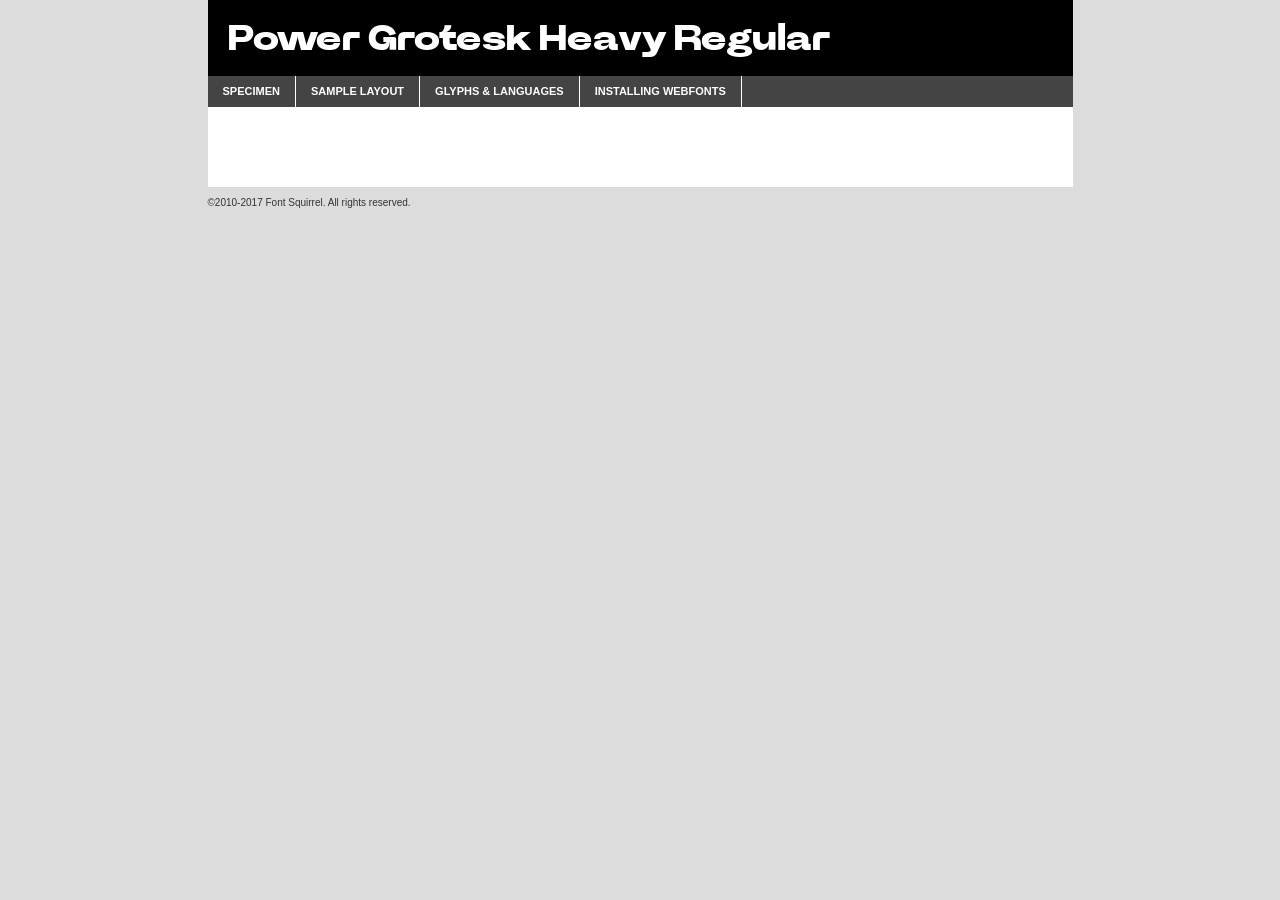
<file: fonts/power_grotesk-heavy-demo.html>
<!DOCTYPE html PUBLIC "-//W3C//DTD XHTML 1.0 Transitional//EN"
        "http://www.w3.org/TR/xhtml1/DTD/xhtml1-transitional.dtd">

<html xmlns="http://www.w3.org/1999/xhtml" xml:lang="en" lang="en">
<head>
    <meta http-equiv="Content-Type" content="text/html; charset=utf-8"/>
    <script src="http://ajax.googleapis.com/ajax/libs/jquery/1.7.2/jquery.min.js" type="text/javascript" charset="utf-8"></script>
    <script type="text/javascript">
		(function($) {
			$.fn.easyTabs = function(option) {
				var param = jQuery.extend({ fadeSpeed: 'fast', defaultContent: 1, activeClass: 'active' }, option);
				$(this).each(function() {
					var thisId = '#' + this.id;
					if ( param.defaultContent == '' )
					{
						param.defaultContent = 1;
					}
					if ( typeof param.defaultContent == 'number' )
					{
						var defaultTab = $(thisId + ' .tabs li:eq(' + (param.defaultContent - 1) + ') a').attr('href').substr(1);
					}
					else
					{
						var defaultTab = param.defaultContent;
					}
					$(thisId + ' .tabs li a').each(function() {
						var tabToHide = $(this).attr('href').substr(1);
						$('#' + tabToHide).addClass('easytabs-tab-content');
					});
					hideAll();
					changeContent(defaultTab);

					function hideAll() {$(thisId + ' .easytabs-tab-content').hide();}

					function changeContent(tabId)
					{
						hideAll();
						$(thisId + ' .tabs li').removeClass(param.activeClass);
						$(thisId + ' .tabs li a[href=#' + tabId + ']').closest('li').addClass(param.activeClass);
						if ( param.fadeSpeed != 'none' )
						{
							$(thisId + ' #' + tabId).fadeIn(param.fadeSpeed);
						}
						else
						{
							$(thisId + ' #' + tabId).show();
						}
					}

					$(thisId + ' .tabs li').click(function() {
						var tabId = $(this).find('a').attr('href').substr(1);
						changeContent(tabId);
						return false;
					});
				});
			}
		})(jQuery);
    </script>
    <link rel="stylesheet" href="specimen_files/specimen_stylesheet.css" type="text/css" charset="utf-8"/>
    <link rel="stylesheet" href="stylesheet.css" type="text/css" charset="utf-8"/>

    <style type="text/css">
        		body {
			font-family: 'power_groteskheavy';
        		}

            </style>

    <title>Power Grotesk Heavy Regular Specimen</title>


    <script type="text/javascript" charset="utf-8">
		$(document).ready(function() {
			$('#container').easyTabs({ defaultContent: 1 });
		});
    </script>
</head>

<body>
<div id="container">
    <div id="header">
		Power Grotesk Heavy Regular    </div>
    <ul class="tabs">
        <li><a href="#specimen">Specimen</a></li>
        <li><a href="#layout">Sample Layout</a></li>
                <li><a href="#glyphs">Glyphs &amp; Languages</a></li>
        <li><a href="#installing">Installing Webfonts</a></li>

    </ul>

    <div id="main_content">


        <div id="specimen">

            <div class="section">
                <div class="grid12 firstcol">
                    <div class="huge">AaBb</div>
                </div>
            </div>

            <div class="section">
                <div class="glyph_range">A&#x200B;B&#x200b;C&#x200b;D&#x200b;E&#x200b;F&#x200b;G&#x200b;H&#x200b;I&#x200b;J&#x200b;K&#x200b;L&#x200b;M&#x200b;N&#x200b;O&#x200b;P&#x200b;Q&#x200b;R&#x200b;S&#x200b;T&#x200b;U&#x200b;V&#x200b;W&#x200b;X&#x200b;Y&#x200b;Z&#x200b;a&#x200b;b&#x200b;c&#x200b;d&#x200b;e&#x200b;f&#x200b;g&#x200b;h&#x200b;i&#x200b;j&#x200b;k&#x200b;l&#x200b;m&#x200b;n&#x200b;o&#x200b;p&#x200b;q&#x200b;r&#x200b;s&#x200b;t&#x200b;u&#x200b;v&#x200b;w&#x200b;x&#x200b;y&#x200b;z&#x200b;1&#x200b;2&#x200b;3&#x200b;4&#x200b;5&#x200b;6&#x200b;7&#x200b;8&#x200b;9&#x200b;0&#x200b;&amp;&#x200b;.&#x200b;,&#x200b;?&#x200b;!&#x200b;&#64;&#x200b;(&#x200b;)&#x200b;#&#x200b;$&#x200b;%&#x200b;*&#x200b;+&#x200b;-&#x200b;=&#x200b;:&#x200b;;</div>
            </div>
            <div class="section">
                <div class="grid12 firstcol">
                    <table class="sample_table">
                        <tr>
                            <td>10</td>
                            <td class="size10">abcdefghijklmnopqrstuvwxyzABCDEFGHIJKLMNOPQRSTUVWXYZ0123456789abcdefghijklmnopqrstuvwxyzABCDEFGHIJKLMNOPQRSTUVWXYZ0123456789abcdefghijklmnopqrstuvwxyzABCDEFGHIJKLMNOPQRSTUVWXYZ</td>
                        </tr>
                        <tr>
                            <td>11</td>
                            <td class="size11">abcdefghijklmnopqrstuvwxyzABCDEFGHIJKLMNOPQRSTUVWXYZ0123456789abcdefghijklmnopqrstuvwxyzABCDEFGHIJKLMNOPQRSTUVWXYZ0123456789abcdefghijklmnopqrstuvwxyzABCDEFGHIJKLMNOPQRSTUVWXYZ</td>
                        </tr>
                        <tr>
                            <td>12</td>
                            <td class="size12">abcdefghijklmnopqrstuvwxyzABCDEFGHIJKLMNOPQRSTUVWXYZ0123456789abcdefghijklmnopqrstuvwxyzABCDEFGHIJKLMNOPQRSTUVWXYZ0123456789abcdefghijklmnopqrstuvwxyzABCDEFGHIJKLMNOPQRSTUVWXYZ</td>
                        </tr>
                        <tr>
                            <td>13</td>
                            <td class="size13">abcdefghijklmnopqrstuvwxyzABCDEFGHIJKLMNOPQRSTUVWXYZ0123456789abcdefghijklmnopqrstuvwxyzABCDEFGHIJKLMNOPQRSTUVWXYZ0123456789abcdefghijklmnopqrstuvwxyzABCDEFGHIJKLMNOPQRSTUVWXYZ</td>
                        </tr>
                        <tr>
                            <td>14</td>
                            <td class="size14">abcdefghijklmnopqrstuvwxyzABCDEFGHIJKLMNOPQRSTUVWXYZ0123456789abcdefghijklmnopqrstuvwxyzABCDEFGHIJKLMNOPQRSTUVWXYZ0123456789abcdefghijklmnopqrstuvwxyzABCDEFGHIJKLMNOPQRSTUVWXYZ</td>
                        </tr>
                        <tr>
                            <td>16</td>
                            <td class="size16">abcdefghijklmnopqrstuvwxyzABCDEFGHIJKLMNOPQRSTUVWXYZ0123456789abcdefghijklmnopqrstuvwxyzABCDEFGHIJKLMNOPQRSTUVWXYZ</td>
                        </tr>
                        <tr>
                            <td>18</td>
                            <td class="size18">abcdefghijklmnopqrstuvwxyzABCDEFGHIJKLMNOPQRSTUVWXYZ0123456789abcdefghijklmnopqrstuvwxyzABCDEFGHIJKLMNOPQRSTUVWXYZ</td>
                        </tr>
                        <tr>
                            <td>20</td>
                            <td class="size20">abcdefghijklmnopqrstuvwxyzABCDEFGHIJKLMNOPQRSTUVWXYZ0123456789abcdefghijklmnopqrstuvwxyzABCDEFGHIJKLMNOPQRSTUVWXYZ</td>
                        </tr>
                        <tr>
                            <td>24</td>
                            <td class="size24">abcdefghijklmnopqrstuvwxyzABCDEFGHIJKLMNOPQRSTUVWXYZ0123456789abcdefghijklmnopqrstuvwxyzABCDEFGHIJKLMNOPQRSTUVWXYZ</td>
                        </tr>
                        <tr>
                            <td>30</td>
                            <td class="size30">abcdefghijklmnopqrstuvwxyzABCDEFGHIJKLMNOPQRSTUVWXYZ0123456789abcdefghijklmnopqrstuvwxyzABCDEFGHIJKLMNOPQRSTUVWXYZ</td>
                        </tr>
                        <tr>
                            <td>36</td>
                            <td class="size36">abcdefghijklmnopqrstuvwxyzABCDEFGHIJKLMNOPQRSTUVWXYZ0123456789abcdefghijklmnopqrstuvwxyzABCDEFGHIJKLMNOPQRSTUVWXYZ</td>
                        </tr>
                        <tr>
                            <td>48</td>
                            <td class="size48">abcdefghijklmnopqrstuvwxyzABCDEFGHIJKLMNOPQRSTUVWXYZ0123456789abcdefghijklmnopqrstuvwxyzABCDEFGHIJKLMNOPQRSTUVWXYZ</td>
                        </tr>
                        <tr>
                            <td>60</td>
                            <td class="size60">abcdefghijklmnopqrstuvwxyzABCDEFGHIJKLMNOPQRSTUVWXYZ0123456789abcdefghijklmnopqrstuvwxyzABCDEFGHIJKLMNOPQRSTUVWXYZ</td>
                        </tr>
                        <tr>
                            <td>72</td>
                            <td class="size72">abcdefghijklmnopqrstuvwxyzABCDEFGHIJKLMNOPQRSTUVWXYZ0123456789abcdefghijklmnopqrstuvwxyzABCDEFGHIJKLMNOPQRSTUVWXYZ</td>
                        </tr>
                        <tr>
                            <td>90</td>
                            <td class="size90">abcdefghijklmnopqrstuvwxyzABCDEFGHIJKLMNOPQRSTUVWXYZ0123456789abcdefghijklmnopqrstuvwxyzABCDEFGHIJKLMNOPQRSTUVWXYZ</td>
                        </tr>
                    </table>

                </div>

            </div>


            <div class="section" id="bodycomparison">


                <div id="xheight">
                    <div class="fontbody">&#x25FC;&#x25FC;&#x25FC;&#x25FC;&#x25FC;&#x25FC;&#x25FC;&#x25FC;&#x25FC;&#x25FC;&#x25FC;&#x25FC;&#x25FC;&#x25FC;&#x25FC;&#x25FC;&#x25FC;&#x25FC;&#x25FC;&#x25FC;&#x25FC;&#x25FC;&#x25FC;&#x25FC;&#x25FC;&#x25FC;&#x25FC;&#x25FC;&#x25FC;&#x25FC;&#x25FC;&#x25FC;&#x25FC;&#x25FC;&#x25FC;&#x25FC;&#x25FC;&#x25FC;&#x25FC;&#x25FC;&#x25FC;&#x25FC;&#x25FC;&#x25FC;&#x25FC;&#x25FC;&#x25FC;&#x25FC;&#x25FC;&#x25FC;&#x25FC;&#x25FC;&#x25FC;&#x25FC;&#x25FC;&#x25FC;&#x25FC;&#x25FC;&#x25FC;&#x25FC;&#x25FC;&#x25FC;&#x25FC;&#x25FC;&#x25FC;&#x25FC;&#x25FC;&#x25FC;&#x25FC;&#x25FC;&#x25FC;&#x25FC;&#x25FC;&#x25FC;&#x25FC;&#x25FC;&#x25FC;&#x25FC;&#x25FC;&#x25FC;&#x25FC;&#x25FC;&#x25FC;&#x25FC;&#x25FC;&#x25FC;&#x25FC;&#x25FC;&#x25FC;&#x25FC;&#x25FC;&#x25FC;&#x25FC;&#x25FC;&#x25FC;&#x25FC;&#x25FC;&#x25FC;&#x25FC;body</div>
                    <div class="arialbody">body</div>
                    <div class="verdanabody">body</div>
                    <div class="georgiabody">body</div>
                </div>
                <div class="fontbody" style="z-index:1">
                    body<span>Power Grotesk Heavy Regular</span>
                </div>
                <div class="arialbody" style="z-index:1">
                    body<span>Arial</span>
                </div>
                <div class="verdanabody" style="z-index:1">
                    body<span>Verdana</span>
                </div>
                <div class="georgiabody" style="z-index:1">
                    body<span>Georgia</span>
                </div>


            </div>


            <div class="section psample psample_row1" id="">

                <div class="grid2 firstcol">
                    <p class="size10"><span>10.</span>Aenean lacinia bibendum nulla sed consectetur. Fusce dapibus, tellus ac cursus commodo, tortor mauris condimentum nibh, ut fermentum massa justo sit amet risus. Nullam id dolor id nibh ultricies vehicula ut id elit. Cum sociis natoque penatibus et magnis dis parturient montes, nascetur ridiculus mus. Nulla vitae elit libero, a pharetra augue.</p>

                </div>
                <div class="grid3">
                    <p class="size11"><span>11.</span>Aenean lacinia bibendum nulla sed consectetur. Fusce dapibus, tellus ac cursus commodo, tortor mauris condimentum nibh, ut fermentum massa justo sit amet risus. Nullam id dolor id nibh ultricies vehicula ut id elit. Cum sociis natoque penatibus et magnis dis parturient montes, nascetur ridiculus mus. Nulla vitae elit libero, a pharetra augue.</p>

                </div>
                <div class="grid3">
                    <p class="size12"><span>12.</span>Aenean lacinia bibendum nulla sed consectetur. Fusce dapibus, tellus ac cursus commodo, tortor mauris condimentum nibh, ut fermentum massa justo sit amet risus. Nullam id dolor id nibh ultricies vehicula ut id elit. Cum sociis natoque penatibus et magnis dis parturient montes, nascetur ridiculus mus. Nulla vitae elit libero, a pharetra augue.</p>

                </div>
                <div class="grid4">
                    <p class="size13"><span>13.</span>Aenean lacinia bibendum nulla sed consectetur. Fusce dapibus, tellus ac cursus commodo, tortor mauris condimentum nibh, ut fermentum massa justo sit amet risus. Nullam id dolor id nibh ultricies vehicula ut id elit. Cum sociis natoque penatibus et magnis dis parturient montes, nascetur ridiculus mus. Nulla vitae elit libero, a pharetra augue.</p>

                </div>
                <div class="white_blend"></div>

            </div>
            <div class="section psample psample_row2" id="">
                <div class="grid3 firstcol">
                    <p class="size14"><span>14.</span>Aenean lacinia bibendum nulla sed consectetur. Fusce dapibus, tellus ac cursus commodo, tortor mauris condimentum nibh, ut fermentum massa justo sit amet risus. Nullam id dolor id nibh ultricies vehicula ut id elit. Cum sociis natoque penatibus et magnis dis parturient montes, nascetur ridiculus mus. Nulla vitae elit libero, a pharetra augue.</p>

                </div>
                <div class="grid4">
                    <p class="size16"><span>16.</span>Aenean lacinia bibendum nulla sed consectetur. Fusce dapibus, tellus ac cursus commodo, tortor mauris condimentum nibh, ut fermentum massa justo sit amet risus. Nullam id dolor id nibh ultricies vehicula ut id elit. Cum sociis natoque penatibus et magnis dis parturient montes, nascetur ridiculus mus. Nulla vitae elit libero, a pharetra augue.</p>

                </div>
                <div class="grid5">
                    <p class="size18"><span>18.</span>Aenean lacinia bibendum nulla sed consectetur. Fusce dapibus, tellus ac cursus commodo, tortor mauris condimentum nibh, ut fermentum massa justo sit amet risus. Nullam id dolor id nibh ultricies vehicula ut id elit. Cum sociis natoque penatibus et magnis dis parturient montes, nascetur ridiculus mus. Nulla vitae elit libero, a pharetra augue.</p>

                </div>

                <div class="white_blend"></div>

            </div>

            <div class="section psample psample_row3" id="">
                <div class="grid5 firstcol">
                    <p class="size20"><span>20.</span>Aenean lacinia bibendum nulla sed consectetur. Fusce dapibus, tellus ac cursus commodo, tortor mauris condimentum nibh, ut fermentum massa justo sit amet risus. Nullam id dolor id nibh ultricies vehicula ut id elit. Cum sociis natoque penatibus et magnis dis parturient montes, nascetur ridiculus mus. Nulla vitae elit libero, a pharetra augue.</p>
                </div>
                <div class="grid7">
                    <p class="size24"><span>24.</span>Aenean lacinia bibendum nulla sed consectetur. Fusce dapibus, tellus ac cursus commodo, tortor mauris condimentum nibh, ut fermentum massa justo sit amet risus. Nullam id dolor id nibh ultricies vehicula ut id elit. Cum sociis natoque penatibus et magnis dis parturient montes, nascetur ridiculus mus. Nulla vitae elit libero, a pharetra augue.</p>
                </div>

                <div class="white_blend"></div>

            </div>

            <div class="section psample psample_row4" id="">
                <div class="grid12 firstcol">
                    <p class="size30"><span>30.</span>Aenean lacinia bibendum nulla sed consectetur. Fusce dapibus, tellus ac cursus commodo, tortor mauris condimentum nibh, ut fermentum massa justo sit amet risus. Nullam id dolor id nibh ultricies vehicula ut id elit. Cum sociis natoque penatibus et magnis dis parturient montes, nascetur ridiculus mus. Nulla vitae elit libero, a pharetra augue.</p>
                </div>
                <div class="white_blend"></div>

            </div>


            <div class="section psample psample_row1 fullreverse">
                <div class="grid2 firstcol">
                    <p class="size10"><span>10.</span>Aenean lacinia bibendum nulla sed consectetur. Fusce dapibus, tellus ac cursus commodo, tortor mauris condimentum nibh, ut fermentum massa justo sit amet risus. Nullam id dolor id nibh ultricies vehicula ut id elit. Cum sociis natoque penatibus et magnis dis parturient montes, nascetur ridiculus mus. Nulla vitae elit libero, a pharetra augue.</p>

                </div>
                <div class="grid3">
                    <p class="size11"><span>11.</span>Aenean lacinia bibendum nulla sed consectetur. Fusce dapibus, tellus ac cursus commodo, tortor mauris condimentum nibh, ut fermentum massa justo sit amet risus. Nullam id dolor id nibh ultricies vehicula ut id elit. Cum sociis natoque penatibus et magnis dis parturient montes, nascetur ridiculus mus. Nulla vitae elit libero, a pharetra augue.</p>

                </div>
                <div class="grid3">
                    <p class="size12"><span>12.</span>Aenean lacinia bibendum nulla sed consectetur. Fusce dapibus, tellus ac cursus commodo, tortor mauris condimentum nibh, ut fermentum massa justo sit amet risus. Nullam id dolor id nibh ultricies vehicula ut id elit. Cum sociis natoque penatibus et magnis dis parturient montes, nascetur ridiculus mus. Nulla vitae elit libero, a pharetra augue.</p>

                </div>
                <div class="grid4">
                    <p class="size13"><span>13.</span>Aenean lacinia bibendum nulla sed consectetur. Fusce dapibus, tellus ac cursus commodo, tortor mauris condimentum nibh, ut fermentum massa justo sit amet risus. Nullam id dolor id nibh ultricies vehicula ut id elit. Cum sociis natoque penatibus et magnis dis parturient montes, nascetur ridiculus mus. Nulla vitae elit libero, a pharetra augue.</p>

                </div>
                <div class="black_blend"></div>

            </div>

            <div class="section psample psample_row2 fullreverse">
                <div class="grid3 firstcol">
                    <p class="size14"><span>14.</span>Aenean lacinia bibendum nulla sed consectetur. Fusce dapibus, tellus ac cursus commodo, tortor mauris condimentum nibh, ut fermentum massa justo sit amet risus. Nullam id dolor id nibh ultricies vehicula ut id elit. Cum sociis natoque penatibus et magnis dis parturient montes, nascetur ridiculus mus. Nulla vitae elit libero, a pharetra augue.</p>

                </div>
                <div class="grid4">
                    <p class="size16"><span>16.</span>Aenean lacinia bibendum nulla sed consectetur. Fusce dapibus, tellus ac cursus commodo, tortor mauris condimentum nibh, ut fermentum massa justo sit amet risus. Nullam id dolor id nibh ultricies vehicula ut id elit. Cum sociis natoque penatibus et magnis dis parturient montes, nascetur ridiculus mus. Nulla vitae elit libero, a pharetra augue.</p>

                </div>
                <div class="grid5">
                    <p class="size18"><span>18.</span>Aenean lacinia bibendum nulla sed consectetur. Fusce dapibus, tellus ac cursus commodo, tortor mauris condimentum nibh, ut fermentum massa justo sit amet risus. Nullam id dolor id nibh ultricies vehicula ut id elit. Cum sociis natoque penatibus et magnis dis parturient montes, nascetur ridiculus mus. Nulla vitae elit libero, a pharetra augue.</p>

                </div>
                <div class="black_blend"></div>

            </div>

            <div class="section psample fullreverse psample_row3" id="">
                <div class="grid5 firstcol">
                    <p class="size20"><span>20.</span>Aenean lacinia bibendum nulla sed consectetur. Fusce dapibus, tellus ac cursus commodo, tortor mauris condimentum nibh, ut fermentum massa justo sit amet risus. Nullam id dolor id nibh ultricies vehicula ut id elit. Cum sociis natoque penatibus et magnis dis parturient montes, nascetur ridiculus mus. Nulla vitae elit libero, a pharetra augue.</p>
                </div>
                <div class="grid7">
                    <p class="size24"><span>24.</span>Aenean lacinia bibendum nulla sed consectetur. Fusce dapibus, tellus ac cursus commodo, tortor mauris condimentum nibh, ut fermentum massa justo sit amet risus. Nullam id dolor id nibh ultricies vehicula ut id elit. Cum sociis natoque penatibus et magnis dis parturient montes, nascetur ridiculus mus. Nulla vitae elit libero, a pharetra augue.</p>
                </div>

                <div class="black_blend"></div>

            </div>

            <div class="section psample fullreverse psample_row4" id="" style="border-bottom: 20px #000 solid;">
                <div class="grid12 firstcol">
                    <p class="size30"><span>30.</span>Aenean lacinia bibendum nulla sed consectetur. Fusce dapibus, tellus ac cursus commodo, tortor mauris condimentum nibh, ut fermentum massa justo sit amet risus. Nullam id dolor id nibh ultricies vehicula ut id elit. Cum sociis natoque penatibus et magnis dis parturient montes, nascetur ridiculus mus. Nulla vitae elit libero, a pharetra augue.</p>
                </div>
                <div class="black_blend"></div>

            </div>


        </div>

        <div id="layout">

            <div class="section">

                <div class="grid12 firstcol">
                    <h1>Lorem Ipsum Dolor</h1>
                    <h2>Etiam porta sem malesuada magna mollis euismod</h2>

                    <p class="byline">By <a href="#link">Aenean Lacinia</a></p>
                </div>
            </div>
            <div class="section">
                <div class="grid8 firstcol">
                    <p class="large">Donec sed odio dui. Morbi leo risus, porta ac consectetur ac, vestibulum at eros. Fusce dapibus, tellus ac cursus commodo, tortor mauris condimentum nibh, ut fermentum massa justo sit amet risus. </p>


                    <h3>Pellentesque ornare sem</h3>

                    <p>Maecenas sed diam eget risus varius blandit sit amet non magna. Maecenas faucibus mollis interdum. Donec ullamcorper nulla non metus auctor fringilla. Nullam id dolor id nibh ultricies vehicula ut id elit. Nullam id dolor id nibh ultricies vehicula ut id elit. </p>

                    <p>Aenean eu leo quam. Pellentesque ornare sem lacinia quam venenatis vestibulum. Lorem ipsum dolor sit amet, consectetur adipiscing elit. Cum sociis natoque penatibus et magnis dis parturient montes, nascetur ridiculus mus. </p>

                    <p>Nulla vitae elit libero, a pharetra augue. Praesent commodo cursus magna, vel scelerisque nisl consectetur et. Aenean lacinia bibendum nulla sed consectetur. </p>

                    <p>Nullam quis risus eget urna mollis ornare vel eu leo. Nullam quis risus eget urna mollis ornare vel eu leo. Maecenas sed diam eget risus varius blandit sit amet non magna. Donec ullamcorper nulla non metus auctor fringilla. </p>

                    <h3>Cras mattis consectetur</h3>

                    <p>Aenean eu leo quam. Pellentesque ornare sem lacinia quam venenatis vestibulum. Aenean lacinia bibendum nulla sed consectetur. Integer posuere erat a ante venenatis dapibus posuere velit aliquet. Cras mattis consectetur purus sit amet fermentum. </p>

                    <p>Nullam id dolor id nibh ultricies vehicula ut id elit. Nullam quis risus eget urna mollis ornare vel eu leo. Cras mattis consectetur purus sit amet fermentum.</p>
                </div>

                <div class="grid4 sidebar">

                    <div class="box reverse">
                        <p class="last">Nullam quis risus eget urna mollis ornare vel eu leo. Donec ullamcorper nulla non metus auctor fringilla. Cras mattis consectetur purus sit amet fermentum. Sed posuere consectetur est at lobortis. Lorem ipsum dolor sit amet, consectetur adipiscing elit. </p>
                    </div>

                    <p class="caption">Maecenas sed diam eget risus varius.</p>

                    <p>Vestibulum id ligula porta felis euismod semper. Integer posuere erat a ante venenatis dapibus posuere velit aliquet. Vestibulum id ligula porta felis euismod semper. Sed posuere consectetur est at lobortis. Maecenas sed diam eget risus varius blandit sit amet non magna. Fusce dapibus, tellus ac cursus commodo, tortor mauris condimentum nibh, ut fermentum massa justo sit amet risus. </p>


                    <p>Duis mollis, est non commodo luctus, nisi erat porttitor ligula, eget lacinia odio sem nec elit. Aenean lacinia bibendum nulla sed consectetur. Vivamus sagittis lacus vel augue laoreet rutrum faucibus dolor auctor. Aenean lacinia bibendum nulla sed consectetur. Nullam quis risus eget urna mollis ornare vel eu leo. </p>

                    <p>Praesent commodo cursus magna, vel scelerisque nisl consectetur et. Donec ullamcorper nulla non metus auctor fringilla. Maecenas faucibus mollis interdum. Fusce dapibus, tellus ac cursus commodo, tortor mauris condimentum nibh, ut fermentum massa justo sit amet risus. </p>

                </div>
            </div>

        </div>


		

        <div id="glyphs">
            <div class="section">
                <div class="grid12 firstcol">

                    <h1>Language Support</h1>
                    <p>The subset of Power Grotesk Heavy Regular in this kit supports the following languages:<br/>

						Albanian, Basque, Breton, Chamorro, Danish, Dutch, English, Faroese, Finnish, French, Frisian, Galician, German, Icelandic, Italian, Malagasy, Norwegian, Portuguese, Spanish, Alsatian, Aragonese, Arapaho, Arrernte, Asturian, Aymara, Bislama, Cebuano, Corsican, Fijian, French_creole, Genoese, Gilbertese, Greenlandic, Haitian_creole, Hiligaynon, Hmong, Hopi, Ibanag, Iloko_ilokano, Indonesian, Interglossa_glosa, Interlingua, Irish_gaelic, Jerriais, Lojban, Lombard, Luxembourgeois, Manx, Mohawk, Norfolk_pitcairnese, Occitan, Oromo, Pangasinan, Papiamento, Piedmontese, Potawatomi, Rhaeto-romance, Romansh, Rotokas, Sami_lule, Samoan, Sardinian, Scots_gaelic, Seychelles_creole, Shona, Sicilian, Somali, Southern_ndebele, Swahili, Swati_swazi, Tagalog_filipino_pilipino, Tetum, Tok_pisin, Uyghur_latinized, Volapuk, Walloon, Warlpiri, Xhosa, Yapese, Zulu, Latinbasic, Ubasic, Demo                    </p>
                    <h1>Glyph Chart</h1>
                    <p>The subset of Power Grotesk Heavy Regular in this kit includes all the glyphs listed below. Unicode entities are included above each glyph to help you insert individual characters into your layout.</p>
                    <div id="glyph_chart">

						                            																				                                <div><p>&amp;#13;</p>&#13;</div>
																				                                <div><p>&amp;#32;</p>&#32;</div>
																				                                <div><p>&amp;#33;</p>&#33;</div>
																				                                <div><p>&amp;#34;</p>&#34;</div>
																				                                <div><p>&amp;#35;</p>&#35;</div>
																				                                <div><p>&amp;#36;</p>&#36;</div>
																				                                <div><p>&amp;#37;</p>&#37;</div>
																				                                <div><p>&amp;#38;</p>&#38;</div>
																				                                <div><p>&amp;#39;</p>&#39;</div>
																				                                <div><p>&amp;#40;</p>&#40;</div>
																				                                <div><p>&amp;#41;</p>&#41;</div>
																				                                <div><p>&amp;#42;</p>&#42;</div>
																				                                <div><p>&amp;#43;</p>&#43;</div>
																				                                <div><p>&amp;#44;</p>&#44;</div>
																				                                <div><p>&amp;#45;</p>&#45;</div>
																				                                <div><p>&amp;#46;</p>&#46;</div>
																				                                <div><p>&amp;#47;</p>&#47;</div>
																				                                <div><p>&amp;#48;</p>&#48;</div>
																				                                <div><p>&amp;#49;</p>&#49;</div>
																				                                <div><p>&amp;#50;</p>&#50;</div>
																				                                <div><p>&amp;#51;</p>&#51;</div>
																				                                <div><p>&amp;#52;</p>&#52;</div>
																				                                <div><p>&amp;#53;</p>&#53;</div>
																				                                <div><p>&amp;#54;</p>&#54;</div>
																				                                <div><p>&amp;#55;</p>&#55;</div>
																				                                <div><p>&amp;#56;</p>&#56;</div>
																				                                <div><p>&amp;#57;</p>&#57;</div>
																				                                <div><p>&amp;#58;</p>&#58;</div>
																				                                <div><p>&amp;#59;</p>&#59;</div>
																				                                <div><p>&amp;#60;</p>&#60;</div>
																				                                <div><p>&amp;#61;</p>&#61;</div>
																				                                <div><p>&amp;#62;</p>&#62;</div>
																				                                <div><p>&amp;#63;</p>&#63;</div>
																				                                <div><p>&amp;#64;</p>&#64;</div>
																				                                <div><p>&amp;#65;</p>&#65;</div>
																				                                <div><p>&amp;#66;</p>&#66;</div>
																				                                <div><p>&amp;#67;</p>&#67;</div>
																				                                <div><p>&amp;#68;</p>&#68;</div>
																				                                <div><p>&amp;#69;</p>&#69;</div>
																				                                <div><p>&amp;#70;</p>&#70;</div>
																				                                <div><p>&amp;#71;</p>&#71;</div>
																				                                <div><p>&amp;#72;</p>&#72;</div>
																				                                <div><p>&amp;#73;</p>&#73;</div>
																				                                <div><p>&amp;#74;</p>&#74;</div>
																				                                <div><p>&amp;#75;</p>&#75;</div>
																				                                <div><p>&amp;#76;</p>&#76;</div>
																				                                <div><p>&amp;#77;</p>&#77;</div>
																				                                <div><p>&amp;#78;</p>&#78;</div>
																				                                <div><p>&amp;#79;</p>&#79;</div>
																				                                <div><p>&amp;#80;</p>&#80;</div>
																				                                <div><p>&amp;#81;</p>&#81;</div>
																				                                <div><p>&amp;#82;</p>&#82;</div>
																				                                <div><p>&amp;#83;</p>&#83;</div>
																				                                <div><p>&amp;#84;</p>&#84;</div>
																				                                <div><p>&amp;#85;</p>&#85;</div>
																				                                <div><p>&amp;#86;</p>&#86;</div>
																				                                <div><p>&amp;#87;</p>&#87;</div>
																				                                <div><p>&amp;#88;</p>&#88;</div>
																				                                <div><p>&amp;#89;</p>&#89;</div>
																				                                <div><p>&amp;#90;</p>&#90;</div>
																				                                <div><p>&amp;#91;</p>&#91;</div>
																				                                <div><p>&amp;#92;</p>&#92;</div>
																				                                <div><p>&amp;#93;</p>&#93;</div>
																				                                <div><p>&amp;#94;</p>&#94;</div>
																				                                <div><p>&amp;#95;</p>&#95;</div>
																				                                <div><p>&amp;#96;</p>&#96;</div>
																				                                <div><p>&amp;#97;</p>&#97;</div>
																				                                <div><p>&amp;#98;</p>&#98;</div>
																				                                <div><p>&amp;#99;</p>&#99;</div>
																				                                <div><p>&amp;#100;</p>&#100;</div>
																				                                <div><p>&amp;#101;</p>&#101;</div>
																				                                <div><p>&amp;#102;</p>&#102;</div>
																				                                <div><p>&amp;#103;</p>&#103;</div>
																				                                <div><p>&amp;#104;</p>&#104;</div>
																				                                <div><p>&amp;#105;</p>&#105;</div>
																				                                <div><p>&amp;#106;</p>&#106;</div>
																				                                <div><p>&amp;#107;</p>&#107;</div>
																				                                <div><p>&amp;#108;</p>&#108;</div>
																				                                <div><p>&amp;#109;</p>&#109;</div>
																				                                <div><p>&amp;#110;</p>&#110;</div>
																				                                <div><p>&amp;#111;</p>&#111;</div>
																				                                <div><p>&amp;#112;</p>&#112;</div>
																				                                <div><p>&amp;#113;</p>&#113;</div>
																				                                <div><p>&amp;#114;</p>&#114;</div>
																				                                <div><p>&amp;#115;</p>&#115;</div>
																				                                <div><p>&amp;#116;</p>&#116;</div>
																				                                <div><p>&amp;#117;</p>&#117;</div>
																				                                <div><p>&amp;#118;</p>&#118;</div>
																				                                <div><p>&amp;#119;</p>&#119;</div>
																				                                <div><p>&amp;#120;</p>&#120;</div>
																				                                <div><p>&amp;#121;</p>&#121;</div>
																				                                <div><p>&amp;#122;</p>&#122;</div>
																				                                <div><p>&amp;#123;</p>&#123;</div>
																				                                <div><p>&amp;#124;</p>&#124;</div>
																				                                <div><p>&amp;#125;</p>&#125;</div>
																				                                <div><p>&amp;#126;</p>&#126;</div>
																				                                <div><p>&amp;#160;</p>&#160;</div>
																				                                <div><p>&amp;#161;</p>&#161;</div>
																				                                <div><p>&amp;#162;</p>&#162;</div>
																				                                <div><p>&amp;#163;</p>&#163;</div>
																				                                <div><p>&amp;#164;</p>&#164;</div>
																				                                <div><p>&amp;#165;</p>&#165;</div>
																				                                <div><p>&amp;#166;</p>&#166;</div>
																				                                <div><p>&amp;#167;</p>&#167;</div>
																				                                <div><p>&amp;#168;</p>&#168;</div>
																				                                <div><p>&amp;#169;</p>&#169;</div>
																				                                <div><p>&amp;#170;</p>&#170;</div>
																				                                <div><p>&amp;#171;</p>&#171;</div>
																				                                <div><p>&amp;#172;</p>&#172;</div>
																				                                <div><p>&amp;#173;</p>&#173;</div>
																				                                <div><p>&amp;#174;</p>&#174;</div>
																				                                <div><p>&amp;#175;</p>&#175;</div>
																				                                <div><p>&amp;#176;</p>&#176;</div>
																				                                <div><p>&amp;#177;</p>&#177;</div>
																				                                <div><p>&amp;#178;</p>&#178;</div>
																				                                <div><p>&amp;#179;</p>&#179;</div>
																				                                <div><p>&amp;#180;</p>&#180;</div>
																				                                <div><p>&amp;#182;</p>&#182;</div>
																				                                <div><p>&amp;#183;</p>&#183;</div>
																				                                <div><p>&amp;#184;</p>&#184;</div>
																				                                <div><p>&amp;#185;</p>&#185;</div>
																				                                <div><p>&amp;#186;</p>&#186;</div>
																				                                <div><p>&amp;#187;</p>&#187;</div>
																				                                <div><p>&amp;#188;</p>&#188;</div>
																				                                <div><p>&amp;#189;</p>&#189;</div>
																				                                <div><p>&amp;#190;</p>&#190;</div>
																				                                <div><p>&amp;#191;</p>&#191;</div>
																				                                <div><p>&amp;#192;</p>&#192;</div>
																				                                <div><p>&amp;#193;</p>&#193;</div>
																				                                <div><p>&amp;#194;</p>&#194;</div>
																				                                <div><p>&amp;#195;</p>&#195;</div>
																				                                <div><p>&amp;#196;</p>&#196;</div>
																				                                <div><p>&amp;#197;</p>&#197;</div>
																				                                <div><p>&amp;#198;</p>&#198;</div>
																				                                <div><p>&amp;#199;</p>&#199;</div>
																				                                <div><p>&amp;#200;</p>&#200;</div>
																				                                <div><p>&amp;#201;</p>&#201;</div>
																				                                <div><p>&amp;#202;</p>&#202;</div>
																				                                <div><p>&amp;#203;</p>&#203;</div>
																				                                <div><p>&amp;#204;</p>&#204;</div>
																				                                <div><p>&amp;#205;</p>&#205;</div>
																				                                <div><p>&amp;#206;</p>&#206;</div>
																				                                <div><p>&amp;#207;</p>&#207;</div>
																				                                <div><p>&amp;#208;</p>&#208;</div>
																				                                <div><p>&amp;#209;</p>&#209;</div>
																				                                <div><p>&amp;#210;</p>&#210;</div>
																				                                <div><p>&amp;#211;</p>&#211;</div>
																				                                <div><p>&amp;#212;</p>&#212;</div>
																				                                <div><p>&amp;#213;</p>&#213;</div>
																				                                <div><p>&amp;#214;</p>&#214;</div>
																				                                <div><p>&amp;#215;</p>&#215;</div>
																				                                <div><p>&amp;#216;</p>&#216;</div>
																				                                <div><p>&amp;#217;</p>&#217;</div>
																				                                <div><p>&amp;#218;</p>&#218;</div>
																				                                <div><p>&amp;#219;</p>&#219;</div>
																				                                <div><p>&amp;#220;</p>&#220;</div>
																				                                <div><p>&amp;#221;</p>&#221;</div>
																				                                <div><p>&amp;#222;</p>&#222;</div>
																				                                <div><p>&amp;#223;</p>&#223;</div>
																				                                <div><p>&amp;#224;</p>&#224;</div>
																				                                <div><p>&amp;#225;</p>&#225;</div>
																				                                <div><p>&amp;#226;</p>&#226;</div>
																				                                <div><p>&amp;#227;</p>&#227;</div>
																				                                <div><p>&amp;#228;</p>&#228;</div>
																				                                <div><p>&amp;#229;</p>&#229;</div>
																				                                <div><p>&amp;#230;</p>&#230;</div>
																				                                <div><p>&amp;#231;</p>&#231;</div>
																				                                <div><p>&amp;#232;</p>&#232;</div>
																				                                <div><p>&amp;#233;</p>&#233;</div>
																				                                <div><p>&amp;#234;</p>&#234;</div>
																				                                <div><p>&amp;#235;</p>&#235;</div>
																				                                <div><p>&amp;#236;</p>&#236;</div>
																				                                <div><p>&amp;#237;</p>&#237;</div>
																				                                <div><p>&amp;#238;</p>&#238;</div>
																				                                <div><p>&amp;#239;</p>&#239;</div>
																				                                <div><p>&amp;#240;</p>&#240;</div>
																				                                <div><p>&amp;#241;</p>&#241;</div>
																				                                <div><p>&amp;#242;</p>&#242;</div>
																				                                <div><p>&amp;#243;</p>&#243;</div>
																				                                <div><p>&amp;#244;</p>&#244;</div>
																				                                <div><p>&amp;#245;</p>&#245;</div>
																				                                <div><p>&amp;#246;</p>&#246;</div>
																				                                <div><p>&amp;#247;</p>&#247;</div>
																				                                <div><p>&amp;#248;</p>&#248;</div>
																				                                <div><p>&amp;#249;</p>&#249;</div>
																				                                <div><p>&amp;#250;</p>&#250;</div>
																				                                <div><p>&amp;#251;</p>&#251;</div>
																				                                <div><p>&amp;#252;</p>&#252;</div>
																				                                <div><p>&amp;#253;</p>&#253;</div>
																				                                <div><p>&amp;#254;</p>&#254;</div>
																				                                <div><p>&amp;#255;</p>&#255;</div>
																				                                <div><p>&amp;#338;</p>&#338;</div>
																				                                <div><p>&amp;#339;</p>&#339;</div>
																				                                <div><p>&amp;#376;</p>&#376;</div>
																				                                <div><p>&amp;#710;</p>&#710;</div>
																				                                <div><p>&amp;#732;</p>&#732;</div>
																				                                <div><p>&amp;#8192;</p>&#8192;</div>
																				                                <div><p>&amp;#8193;</p>&#8193;</div>
																				                                <div><p>&amp;#8194;</p>&#8194;</div>
																				                                <div><p>&amp;#8195;</p>&#8195;</div>
																				                                <div><p>&amp;#8196;</p>&#8196;</div>
																				                                <div><p>&amp;#8197;</p>&#8197;</div>
																				                                <div><p>&amp;#8198;</p>&#8198;</div>
																				                                <div><p>&amp;#8199;</p>&#8199;</div>
																				                                <div><p>&amp;#8200;</p>&#8200;</div>
																				                                <div><p>&amp;#8201;</p>&#8201;</div>
																				                                <div><p>&amp;#8202;</p>&#8202;</div>
																				                                <div><p>&amp;#8208;</p>&#8208;</div>
																				                                <div><p>&amp;#8209;</p>&#8209;</div>
																				                                <div><p>&amp;#8210;</p>&#8210;</div>
																				                                <div><p>&amp;#8211;</p>&#8211;</div>
																				                                <div><p>&amp;#8212;</p>&#8212;</div>
																				                                <div><p>&amp;#8216;</p>&#8216;</div>
																				                                <div><p>&amp;#8217;</p>&#8217;</div>
																				                                <div><p>&amp;#8218;</p>&#8218;</div>
																				                                <div><p>&amp;#8220;</p>&#8220;</div>
																				                                <div><p>&amp;#8221;</p>&#8221;</div>
																				                                <div><p>&amp;#8222;</p>&#8222;</div>
																				                                <div><p>&amp;#8226;</p>&#8226;</div>
																				                                <div><p>&amp;#8230;</p>&#8230;</div>
																				                                <div><p>&amp;#8239;</p>&#8239;</div>
																				                                <div><p>&amp;#8249;</p>&#8249;</div>
																				                                <div><p>&amp;#8250;</p>&#8250;</div>
																				                                <div><p>&amp;#8287;</p>&#8287;</div>
																				                                <div><p>&amp;#8364;</p>&#8364;</div>
																				                                <div><p>&amp;#8482;</p>&#8482;</div>
																				                                <div><p>&amp;#9724;</p>&#9724;</div>
																				                                <div><p>&amp;#64257;</p>&#64257;</div>
																				                                <div><p>&amp;#64259;</p>&#64259;</div>
																																                    </div>
                </div>


            </div>
        </div>


        <div id="specs">

        </div>

        <div id="installing">
            <div class="section">
                <div class="grid7 firstcol">
                    <h1>Installing Webfonts</h1>

                    <p>Webfonts are supported by all major browser platforms but not all in the same way. There are currently four different font formats that must be included in order to target all browsers. This includes TTF, WOFF, EOT and SVG.</p>

                    <h2>1. Upload your webfonts</h2>
                    <p>You must upload your webfont kit to your website. They should be in or near the same directory as your CSS files.</p>

                    <h2>2. Include the webfont stylesheet</h2>
                    <p>A special CSS @font-face declaration helps the various browsers select the appropriate font it needs without causing you a bunch of headaches. Learn more about this syntax by reading the <a href="https://www.fontspring.com/blog/further-hardening-of-the-bulletproof-syntax">Fontspring blog post</a> about it. The code for it is as follows:</p>


                    <code>
                        @font-face{
                        font-family: 'MyWebFont';
                        src: url('WebFont.eot');
                        src: url('WebFont.eot?#iefix') format('embedded-opentype'),
                        url('WebFont.woff') format('woff'),
                        url('WebFont.ttf') format('truetype'),
                        url('WebFont.svg#webfont') format('svg');
                        }
                    </code>

                    <p>We've already gone ahead and generated the code for you. All you have to do is link to the stylesheet in your HTML, like this:</p>
                    <code>&lt;link rel=&quot;stylesheet&quot; href=&quot;stylesheet.css&quot; type=&quot;text/css&quot; charset=&quot;utf-8&quot; /&gt;</code>

                    <h2>3. Modify your own stylesheet</h2>
                    <p>To take advantage of your new fonts, you must tell your stylesheet to use them. Look at the original @font-face declaration above and find the property called "font-family." The name linked there will be what you use to reference the font. Prepend that webfont name to the font stack in the "font-family" property, inside the selector you want to change. For example:</p>
                    <code>p { font-family: 'WebFont', Arial, sans-serif; }</code>

                    <h2>4. Test</h2>
                    <p>Getting webfonts to work cross-browser <em>can</em> be tricky. Use the information in the sidebar to help you if you find that fonts aren't loading in a particular browser.</p>
                </div>

                <div class="grid5 sidebar">
                    <div class="box">
                        <h2>Troubleshooting<br/>Font-Face Problems</h2>
                        <p>Having trouble getting your webfonts to load in your new website? Here are some tips to sort out what might be the problem.</p>

                        <h3>Fonts not showing in any browser</h3>

                        <p>This sounds like you need to work on the plumbing. You either did not upload the fonts to the correct directory, or you did not link the fonts properly in the CSS. If you've confirmed that all this is correct and you still have a problem, take a look at your .htaccess file and see if requests are getting intercepted.</p>

                        <h3>Fonts not loading in iPhone or iPad</h3>

                        <p>The most common problem here is that you are serving the fonts from an IIS server. IIS refuses to serve files that have unknown MIME types. If that is the case, you must set the MIME type for SVG to "image/svg+xml" in the server settings. Follow these instructions from Microsoft if you need help.</p>

                        <h3>Fonts not loading in Firefox</h3>

                        <p>The primary reason for this failure? You are still using a version Firefox older than 3.5. So upgrade already! If that isn't it, then you are very likely serving fonts from a different domain. Firefox requires that all font assets be served from the same domain. Lastly it is possible that you need to add WOFF to your list of MIME types (if you are serving via IIS.)</p>

                        <h3>Fonts not loading in IE</h3>

                        <p>Are you looking at Internet Explorer on an actual Windows machine or are you cheating by using a service like Adobe BrowserLab? Many of these screenshot services do not render @font-face for IE. Best to test it on a real machine.</p>

                        <h3>Fonts not loading in IE9</h3>

                        <p>IE9, like Firefox, requires that fonts be served from the same domain as the website. Make sure that is the case.</p>
                    </div>
                </div>
            </div>

        </div>

    </div>
    <div id="footer">
        <p>&copy;2010-2017 Font Squirrel. All rights reserved.</p>
    </div>
</div>
</body>
</html>
</file>
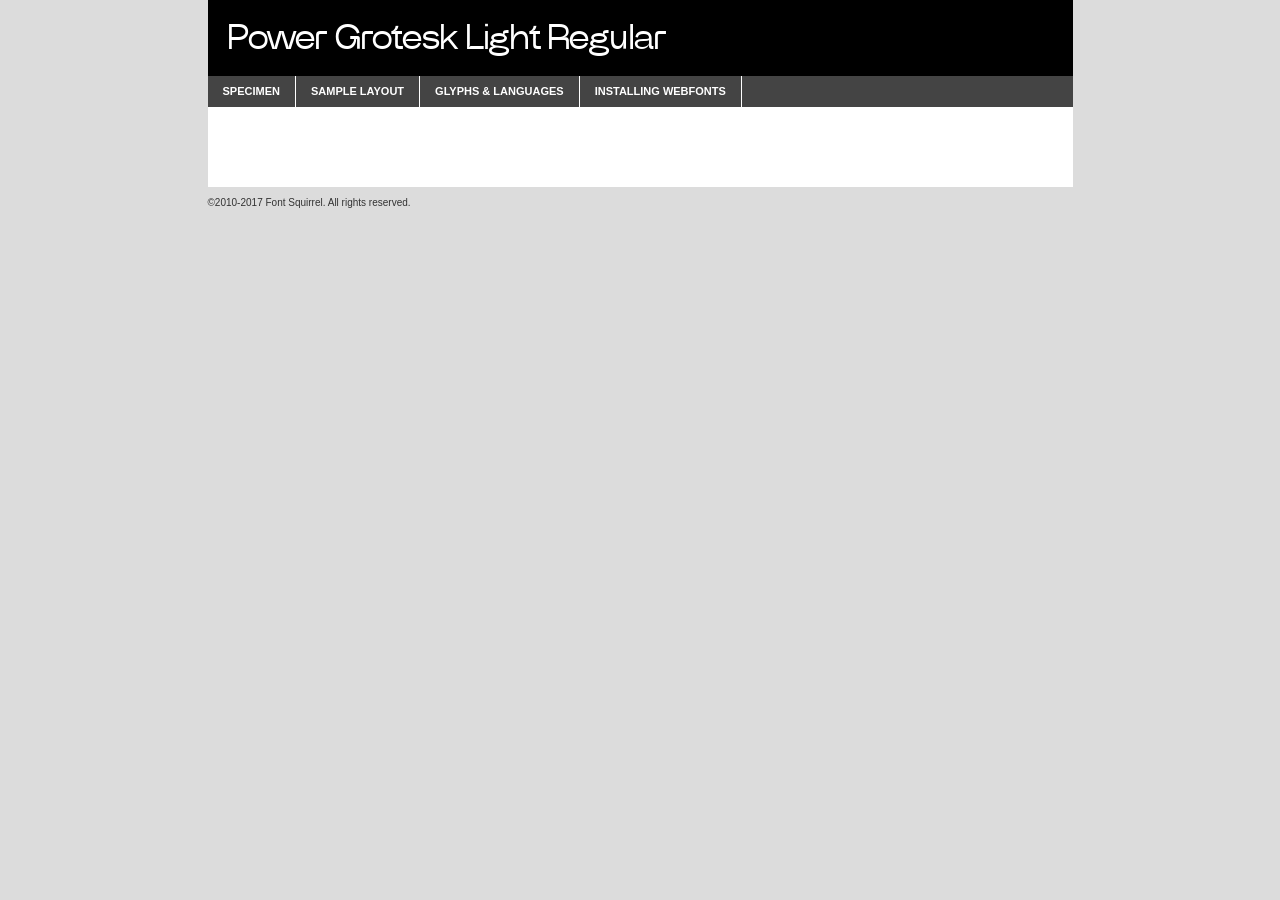
<file: fonts/power_grotesk-light-demo.html>
<!DOCTYPE html PUBLIC "-//W3C//DTD XHTML 1.0 Transitional//EN"
        "http://www.w3.org/TR/xhtml1/DTD/xhtml1-transitional.dtd">

<html xmlns="http://www.w3.org/1999/xhtml" xml:lang="en" lang="en">
<head>
    <meta http-equiv="Content-Type" content="text/html; charset=utf-8"/>
    <script src="http://ajax.googleapis.com/ajax/libs/jquery/1.7.2/jquery.min.js" type="text/javascript" charset="utf-8"></script>
    <script type="text/javascript">
		(function($) {
			$.fn.easyTabs = function(option) {
				var param = jQuery.extend({ fadeSpeed: 'fast', defaultContent: 1, activeClass: 'active' }, option);
				$(this).each(function() {
					var thisId = '#' + this.id;
					if ( param.defaultContent == '' )
					{
						param.defaultContent = 1;
					}
					if ( typeof param.defaultContent == 'number' )
					{
						var defaultTab = $(thisId + ' .tabs li:eq(' + (param.defaultContent - 1) + ') a').attr('href').substr(1);
					}
					else
					{
						var defaultTab = param.defaultContent;
					}
					$(thisId + ' .tabs li a').each(function() {
						var tabToHide = $(this).attr('href').substr(1);
						$('#' + tabToHide).addClass('easytabs-tab-content');
					});
					hideAll();
					changeContent(defaultTab);

					function hideAll() {$(thisId + ' .easytabs-tab-content').hide();}

					function changeContent(tabId)
					{
						hideAll();
						$(thisId + ' .tabs li').removeClass(param.activeClass);
						$(thisId + ' .tabs li a[href=#' + tabId + ']').closest('li').addClass(param.activeClass);
						if ( param.fadeSpeed != 'none' )
						{
							$(thisId + ' #' + tabId).fadeIn(param.fadeSpeed);
						}
						else
						{
							$(thisId + ' #' + tabId).show();
						}
					}

					$(thisId + ' .tabs li').click(function() {
						var tabId = $(this).find('a').attr('href').substr(1);
						changeContent(tabId);
						return false;
					});
				});
			}
		})(jQuery);
    </script>
    <link rel="stylesheet" href="specimen_files/specimen_stylesheet.css" type="text/css" charset="utf-8"/>
    <link rel="stylesheet" href="stylesheet.css" type="text/css" charset="utf-8"/>

    <style type="text/css">
        		body {
			font-family: 'power_grotesklight';
        		}

            </style>

    <title>Power Grotesk Light Regular Specimen</title>


    <script type="text/javascript" charset="utf-8">
		$(document).ready(function() {
			$('#container').easyTabs({ defaultContent: 1 });
		});
    </script>
</head>

<body>
<div id="container">
    <div id="header">
		Power Grotesk Light Regular    </div>
    <ul class="tabs">
        <li><a href="#specimen">Specimen</a></li>
        <li><a href="#layout">Sample Layout</a></li>
                <li><a href="#glyphs">Glyphs &amp; Languages</a></li>
        <li><a href="#installing">Installing Webfonts</a></li>

    </ul>

    <div id="main_content">


        <div id="specimen">

            <div class="section">
                <div class="grid12 firstcol">
                    <div class="huge">AaBb</div>
                </div>
            </div>

            <div class="section">
                <div class="glyph_range">A&#x200B;B&#x200b;C&#x200b;D&#x200b;E&#x200b;F&#x200b;G&#x200b;H&#x200b;I&#x200b;J&#x200b;K&#x200b;L&#x200b;M&#x200b;N&#x200b;O&#x200b;P&#x200b;Q&#x200b;R&#x200b;S&#x200b;T&#x200b;U&#x200b;V&#x200b;W&#x200b;X&#x200b;Y&#x200b;Z&#x200b;a&#x200b;b&#x200b;c&#x200b;d&#x200b;e&#x200b;f&#x200b;g&#x200b;h&#x200b;i&#x200b;j&#x200b;k&#x200b;l&#x200b;m&#x200b;n&#x200b;o&#x200b;p&#x200b;q&#x200b;r&#x200b;s&#x200b;t&#x200b;u&#x200b;v&#x200b;w&#x200b;x&#x200b;y&#x200b;z&#x200b;1&#x200b;2&#x200b;3&#x200b;4&#x200b;5&#x200b;6&#x200b;7&#x200b;8&#x200b;9&#x200b;0&#x200b;&amp;&#x200b;.&#x200b;,&#x200b;?&#x200b;!&#x200b;&#64;&#x200b;(&#x200b;)&#x200b;#&#x200b;$&#x200b;%&#x200b;*&#x200b;+&#x200b;-&#x200b;=&#x200b;:&#x200b;;</div>
            </div>
            <div class="section">
                <div class="grid12 firstcol">
                    <table class="sample_table">
                        <tr>
                            <td>10</td>
                            <td class="size10">abcdefghijklmnopqrstuvwxyzABCDEFGHIJKLMNOPQRSTUVWXYZ0123456789abcdefghijklmnopqrstuvwxyzABCDEFGHIJKLMNOPQRSTUVWXYZ0123456789abcdefghijklmnopqrstuvwxyzABCDEFGHIJKLMNOPQRSTUVWXYZ</td>
                        </tr>
                        <tr>
                            <td>11</td>
                            <td class="size11">abcdefghijklmnopqrstuvwxyzABCDEFGHIJKLMNOPQRSTUVWXYZ0123456789abcdefghijklmnopqrstuvwxyzABCDEFGHIJKLMNOPQRSTUVWXYZ0123456789abcdefghijklmnopqrstuvwxyzABCDEFGHIJKLMNOPQRSTUVWXYZ</td>
                        </tr>
                        <tr>
                            <td>12</td>
                            <td class="size12">abcdefghijklmnopqrstuvwxyzABCDEFGHIJKLMNOPQRSTUVWXYZ0123456789abcdefghijklmnopqrstuvwxyzABCDEFGHIJKLMNOPQRSTUVWXYZ0123456789abcdefghijklmnopqrstuvwxyzABCDEFGHIJKLMNOPQRSTUVWXYZ</td>
                        </tr>
                        <tr>
                            <td>13</td>
                            <td class="size13">abcdefghijklmnopqrstuvwxyzABCDEFGHIJKLMNOPQRSTUVWXYZ0123456789abcdefghijklmnopqrstuvwxyzABCDEFGHIJKLMNOPQRSTUVWXYZ0123456789abcdefghijklmnopqrstuvwxyzABCDEFGHIJKLMNOPQRSTUVWXYZ</td>
                        </tr>
                        <tr>
                            <td>14</td>
                            <td class="size14">abcdefghijklmnopqrstuvwxyzABCDEFGHIJKLMNOPQRSTUVWXYZ0123456789abcdefghijklmnopqrstuvwxyzABCDEFGHIJKLMNOPQRSTUVWXYZ0123456789abcdefghijklmnopqrstuvwxyzABCDEFGHIJKLMNOPQRSTUVWXYZ</td>
                        </tr>
                        <tr>
                            <td>16</td>
                            <td class="size16">abcdefghijklmnopqrstuvwxyzABCDEFGHIJKLMNOPQRSTUVWXYZ0123456789abcdefghijklmnopqrstuvwxyzABCDEFGHIJKLMNOPQRSTUVWXYZ</td>
                        </tr>
                        <tr>
                            <td>18</td>
                            <td class="size18">abcdefghijklmnopqrstuvwxyzABCDEFGHIJKLMNOPQRSTUVWXYZ0123456789abcdefghijklmnopqrstuvwxyzABCDEFGHIJKLMNOPQRSTUVWXYZ</td>
                        </tr>
                        <tr>
                            <td>20</td>
                            <td class="size20">abcdefghijklmnopqrstuvwxyzABCDEFGHIJKLMNOPQRSTUVWXYZ0123456789abcdefghijklmnopqrstuvwxyzABCDEFGHIJKLMNOPQRSTUVWXYZ</td>
                        </tr>
                        <tr>
                            <td>24</td>
                            <td class="size24">abcdefghijklmnopqrstuvwxyzABCDEFGHIJKLMNOPQRSTUVWXYZ0123456789abcdefghijklmnopqrstuvwxyzABCDEFGHIJKLMNOPQRSTUVWXYZ</td>
                        </tr>
                        <tr>
                            <td>30</td>
                            <td class="size30">abcdefghijklmnopqrstuvwxyzABCDEFGHIJKLMNOPQRSTUVWXYZ0123456789abcdefghijklmnopqrstuvwxyzABCDEFGHIJKLMNOPQRSTUVWXYZ</td>
                        </tr>
                        <tr>
                            <td>36</td>
                            <td class="size36">abcdefghijklmnopqrstuvwxyzABCDEFGHIJKLMNOPQRSTUVWXYZ0123456789abcdefghijklmnopqrstuvwxyzABCDEFGHIJKLMNOPQRSTUVWXYZ</td>
                        </tr>
                        <tr>
                            <td>48</td>
                            <td class="size48">abcdefghijklmnopqrstuvwxyzABCDEFGHIJKLMNOPQRSTUVWXYZ0123456789abcdefghijklmnopqrstuvwxyzABCDEFGHIJKLMNOPQRSTUVWXYZ</td>
                        </tr>
                        <tr>
                            <td>60</td>
                            <td class="size60">abcdefghijklmnopqrstuvwxyzABCDEFGHIJKLMNOPQRSTUVWXYZ0123456789abcdefghijklmnopqrstuvwxyzABCDEFGHIJKLMNOPQRSTUVWXYZ</td>
                        </tr>
                        <tr>
                            <td>72</td>
                            <td class="size72">abcdefghijklmnopqrstuvwxyzABCDEFGHIJKLMNOPQRSTUVWXYZ0123456789abcdefghijklmnopqrstuvwxyzABCDEFGHIJKLMNOPQRSTUVWXYZ</td>
                        </tr>
                        <tr>
                            <td>90</td>
                            <td class="size90">abcdefghijklmnopqrstuvwxyzABCDEFGHIJKLMNOPQRSTUVWXYZ0123456789abcdefghijklmnopqrstuvwxyzABCDEFGHIJKLMNOPQRSTUVWXYZ</td>
                        </tr>
                    </table>

                </div>

            </div>


            <div class="section" id="bodycomparison">


                <div id="xheight">
                    <div class="fontbody">&#x25FC;&#x25FC;&#x25FC;&#x25FC;&#x25FC;&#x25FC;&#x25FC;&#x25FC;&#x25FC;&#x25FC;&#x25FC;&#x25FC;&#x25FC;&#x25FC;&#x25FC;&#x25FC;&#x25FC;&#x25FC;&#x25FC;&#x25FC;&#x25FC;&#x25FC;&#x25FC;&#x25FC;&#x25FC;&#x25FC;&#x25FC;&#x25FC;&#x25FC;&#x25FC;&#x25FC;&#x25FC;&#x25FC;&#x25FC;&#x25FC;&#x25FC;&#x25FC;&#x25FC;&#x25FC;&#x25FC;&#x25FC;&#x25FC;&#x25FC;&#x25FC;&#x25FC;&#x25FC;&#x25FC;&#x25FC;&#x25FC;&#x25FC;&#x25FC;&#x25FC;&#x25FC;&#x25FC;&#x25FC;&#x25FC;&#x25FC;&#x25FC;&#x25FC;&#x25FC;&#x25FC;&#x25FC;&#x25FC;&#x25FC;&#x25FC;&#x25FC;&#x25FC;&#x25FC;&#x25FC;&#x25FC;&#x25FC;&#x25FC;&#x25FC;&#x25FC;&#x25FC;&#x25FC;&#x25FC;&#x25FC;&#x25FC;&#x25FC;&#x25FC;&#x25FC;&#x25FC;&#x25FC;&#x25FC;&#x25FC;&#x25FC;&#x25FC;&#x25FC;&#x25FC;&#x25FC;&#x25FC;&#x25FC;&#x25FC;&#x25FC;&#x25FC;&#x25FC;&#x25FC;&#x25FC;body</div>
                    <div class="arialbody">body</div>
                    <div class="verdanabody">body</div>
                    <div class="georgiabody">body</div>
                </div>
                <div class="fontbody" style="z-index:1">
                    body<span>Power Grotesk Light Regular</span>
                </div>
                <div class="arialbody" style="z-index:1">
                    body<span>Arial</span>
                </div>
                <div class="verdanabody" style="z-index:1">
                    body<span>Verdana</span>
                </div>
                <div class="georgiabody" style="z-index:1">
                    body<span>Georgia</span>
                </div>


            </div>


            <div class="section psample psample_row1" id="">

                <div class="grid2 firstcol">
                    <p class="size10"><span>10.</span>Aenean lacinia bibendum nulla sed consectetur. Fusce dapibus, tellus ac cursus commodo, tortor mauris condimentum nibh, ut fermentum massa justo sit amet risus. Nullam id dolor id nibh ultricies vehicula ut id elit. Cum sociis natoque penatibus et magnis dis parturient montes, nascetur ridiculus mus. Nulla vitae elit libero, a pharetra augue.</p>

                </div>
                <div class="grid3">
                    <p class="size11"><span>11.</span>Aenean lacinia bibendum nulla sed consectetur. Fusce dapibus, tellus ac cursus commodo, tortor mauris condimentum nibh, ut fermentum massa justo sit amet risus. Nullam id dolor id nibh ultricies vehicula ut id elit. Cum sociis natoque penatibus et magnis dis parturient montes, nascetur ridiculus mus. Nulla vitae elit libero, a pharetra augue.</p>

                </div>
                <div class="grid3">
                    <p class="size12"><span>12.</span>Aenean lacinia bibendum nulla sed consectetur. Fusce dapibus, tellus ac cursus commodo, tortor mauris condimentum nibh, ut fermentum massa justo sit amet risus. Nullam id dolor id nibh ultricies vehicula ut id elit. Cum sociis natoque penatibus et magnis dis parturient montes, nascetur ridiculus mus. Nulla vitae elit libero, a pharetra augue.</p>

                </div>
                <div class="grid4">
                    <p class="size13"><span>13.</span>Aenean lacinia bibendum nulla sed consectetur. Fusce dapibus, tellus ac cursus commodo, tortor mauris condimentum nibh, ut fermentum massa justo sit amet risus. Nullam id dolor id nibh ultricies vehicula ut id elit. Cum sociis natoque penatibus et magnis dis parturient montes, nascetur ridiculus mus. Nulla vitae elit libero, a pharetra augue.</p>

                </div>
                <div class="white_blend"></div>

            </div>
            <div class="section psample psample_row2" id="">
                <div class="grid3 firstcol">
                    <p class="size14"><span>14.</span>Aenean lacinia bibendum nulla sed consectetur. Fusce dapibus, tellus ac cursus commodo, tortor mauris condimentum nibh, ut fermentum massa justo sit amet risus. Nullam id dolor id nibh ultricies vehicula ut id elit. Cum sociis natoque penatibus et magnis dis parturient montes, nascetur ridiculus mus. Nulla vitae elit libero, a pharetra augue.</p>

                </div>
                <div class="grid4">
                    <p class="size16"><span>16.</span>Aenean lacinia bibendum nulla sed consectetur. Fusce dapibus, tellus ac cursus commodo, tortor mauris condimentum nibh, ut fermentum massa justo sit amet risus. Nullam id dolor id nibh ultricies vehicula ut id elit. Cum sociis natoque penatibus et magnis dis parturient montes, nascetur ridiculus mus. Nulla vitae elit libero, a pharetra augue.</p>

                </div>
                <div class="grid5">
                    <p class="size18"><span>18.</span>Aenean lacinia bibendum nulla sed consectetur. Fusce dapibus, tellus ac cursus commodo, tortor mauris condimentum nibh, ut fermentum massa justo sit amet risus. Nullam id dolor id nibh ultricies vehicula ut id elit. Cum sociis natoque penatibus et magnis dis parturient montes, nascetur ridiculus mus. Nulla vitae elit libero, a pharetra augue.</p>

                </div>

                <div class="white_blend"></div>

            </div>

            <div class="section psample psample_row3" id="">
                <div class="grid5 firstcol">
                    <p class="size20"><span>20.</span>Aenean lacinia bibendum nulla sed consectetur. Fusce dapibus, tellus ac cursus commodo, tortor mauris condimentum nibh, ut fermentum massa justo sit amet risus. Nullam id dolor id nibh ultricies vehicula ut id elit. Cum sociis natoque penatibus et magnis dis parturient montes, nascetur ridiculus mus. Nulla vitae elit libero, a pharetra augue.</p>
                </div>
                <div class="grid7">
                    <p class="size24"><span>24.</span>Aenean lacinia bibendum nulla sed consectetur. Fusce dapibus, tellus ac cursus commodo, tortor mauris condimentum nibh, ut fermentum massa justo sit amet risus. Nullam id dolor id nibh ultricies vehicula ut id elit. Cum sociis natoque penatibus et magnis dis parturient montes, nascetur ridiculus mus. Nulla vitae elit libero, a pharetra augue.</p>
                </div>

                <div class="white_blend"></div>

            </div>

            <div class="section psample psample_row4" id="">
                <div class="grid12 firstcol">
                    <p class="size30"><span>30.</span>Aenean lacinia bibendum nulla sed consectetur. Fusce dapibus, tellus ac cursus commodo, tortor mauris condimentum nibh, ut fermentum massa justo sit amet risus. Nullam id dolor id nibh ultricies vehicula ut id elit. Cum sociis natoque penatibus et magnis dis parturient montes, nascetur ridiculus mus. Nulla vitae elit libero, a pharetra augue.</p>
                </div>
                <div class="white_blend"></div>

            </div>


            <div class="section psample psample_row1 fullreverse">
                <div class="grid2 firstcol">
                    <p class="size10"><span>10.</span>Aenean lacinia bibendum nulla sed consectetur. Fusce dapibus, tellus ac cursus commodo, tortor mauris condimentum nibh, ut fermentum massa justo sit amet risus. Nullam id dolor id nibh ultricies vehicula ut id elit. Cum sociis natoque penatibus et magnis dis parturient montes, nascetur ridiculus mus. Nulla vitae elit libero, a pharetra augue.</p>

                </div>
                <div class="grid3">
                    <p class="size11"><span>11.</span>Aenean lacinia bibendum nulla sed consectetur. Fusce dapibus, tellus ac cursus commodo, tortor mauris condimentum nibh, ut fermentum massa justo sit amet risus. Nullam id dolor id nibh ultricies vehicula ut id elit. Cum sociis natoque penatibus et magnis dis parturient montes, nascetur ridiculus mus. Nulla vitae elit libero, a pharetra augue.</p>

                </div>
                <div class="grid3">
                    <p class="size12"><span>12.</span>Aenean lacinia bibendum nulla sed consectetur. Fusce dapibus, tellus ac cursus commodo, tortor mauris condimentum nibh, ut fermentum massa justo sit amet risus. Nullam id dolor id nibh ultricies vehicula ut id elit. Cum sociis natoque penatibus et magnis dis parturient montes, nascetur ridiculus mus. Nulla vitae elit libero, a pharetra augue.</p>

                </div>
                <div class="grid4">
                    <p class="size13"><span>13.</span>Aenean lacinia bibendum nulla sed consectetur. Fusce dapibus, tellus ac cursus commodo, tortor mauris condimentum nibh, ut fermentum massa justo sit amet risus. Nullam id dolor id nibh ultricies vehicula ut id elit. Cum sociis natoque penatibus et magnis dis parturient montes, nascetur ridiculus mus. Nulla vitae elit libero, a pharetra augue.</p>

                </div>
                <div class="black_blend"></div>

            </div>

            <div class="section psample psample_row2 fullreverse">
                <div class="grid3 firstcol">
                    <p class="size14"><span>14.</span>Aenean lacinia bibendum nulla sed consectetur. Fusce dapibus, tellus ac cursus commodo, tortor mauris condimentum nibh, ut fermentum massa justo sit amet risus. Nullam id dolor id nibh ultricies vehicula ut id elit. Cum sociis natoque penatibus et magnis dis parturient montes, nascetur ridiculus mus. Nulla vitae elit libero, a pharetra augue.</p>

                </div>
                <div class="grid4">
                    <p class="size16"><span>16.</span>Aenean lacinia bibendum nulla sed consectetur. Fusce dapibus, tellus ac cursus commodo, tortor mauris condimentum nibh, ut fermentum massa justo sit amet risus. Nullam id dolor id nibh ultricies vehicula ut id elit. Cum sociis natoque penatibus et magnis dis parturient montes, nascetur ridiculus mus. Nulla vitae elit libero, a pharetra augue.</p>

                </div>
                <div class="grid5">
                    <p class="size18"><span>18.</span>Aenean lacinia bibendum nulla sed consectetur. Fusce dapibus, tellus ac cursus commodo, tortor mauris condimentum nibh, ut fermentum massa justo sit amet risus. Nullam id dolor id nibh ultricies vehicula ut id elit. Cum sociis natoque penatibus et magnis dis parturient montes, nascetur ridiculus mus. Nulla vitae elit libero, a pharetra augue.</p>

                </div>
                <div class="black_blend"></div>

            </div>

            <div class="section psample fullreverse psample_row3" id="">
                <div class="grid5 firstcol">
                    <p class="size20"><span>20.</span>Aenean lacinia bibendum nulla sed consectetur. Fusce dapibus, tellus ac cursus commodo, tortor mauris condimentum nibh, ut fermentum massa justo sit amet risus. Nullam id dolor id nibh ultricies vehicula ut id elit. Cum sociis natoque penatibus et magnis dis parturient montes, nascetur ridiculus mus. Nulla vitae elit libero, a pharetra augue.</p>
                </div>
                <div class="grid7">
                    <p class="size24"><span>24.</span>Aenean lacinia bibendum nulla sed consectetur. Fusce dapibus, tellus ac cursus commodo, tortor mauris condimentum nibh, ut fermentum massa justo sit amet risus. Nullam id dolor id nibh ultricies vehicula ut id elit. Cum sociis natoque penatibus et magnis dis parturient montes, nascetur ridiculus mus. Nulla vitae elit libero, a pharetra augue.</p>
                </div>

                <div class="black_blend"></div>

            </div>

            <div class="section psample fullreverse psample_row4" id="" style="border-bottom: 20px #000 solid;">
                <div class="grid12 firstcol">
                    <p class="size30"><span>30.</span>Aenean lacinia bibendum nulla sed consectetur. Fusce dapibus, tellus ac cursus commodo, tortor mauris condimentum nibh, ut fermentum massa justo sit amet risus. Nullam id dolor id nibh ultricies vehicula ut id elit. Cum sociis natoque penatibus et magnis dis parturient montes, nascetur ridiculus mus. Nulla vitae elit libero, a pharetra augue.</p>
                </div>
                <div class="black_blend"></div>

            </div>


        </div>

        <div id="layout">

            <div class="section">

                <div class="grid12 firstcol">
                    <h1>Lorem Ipsum Dolor</h1>
                    <h2>Etiam porta sem malesuada magna mollis euismod</h2>

                    <p class="byline">By <a href="#link">Aenean Lacinia</a></p>
                </div>
            </div>
            <div class="section">
                <div class="grid8 firstcol">
                    <p class="large">Donec sed odio dui. Morbi leo risus, porta ac consectetur ac, vestibulum at eros. Fusce dapibus, tellus ac cursus commodo, tortor mauris condimentum nibh, ut fermentum massa justo sit amet risus. </p>


                    <h3>Pellentesque ornare sem</h3>

                    <p>Maecenas sed diam eget risus varius blandit sit amet non magna. Maecenas faucibus mollis interdum. Donec ullamcorper nulla non metus auctor fringilla. Nullam id dolor id nibh ultricies vehicula ut id elit. Nullam id dolor id nibh ultricies vehicula ut id elit. </p>

                    <p>Aenean eu leo quam. Pellentesque ornare sem lacinia quam venenatis vestibulum. Lorem ipsum dolor sit amet, consectetur adipiscing elit. Cum sociis natoque penatibus et magnis dis parturient montes, nascetur ridiculus mus. </p>

                    <p>Nulla vitae elit libero, a pharetra augue. Praesent commodo cursus magna, vel scelerisque nisl consectetur et. Aenean lacinia bibendum nulla sed consectetur. </p>

                    <p>Nullam quis risus eget urna mollis ornare vel eu leo. Nullam quis risus eget urna mollis ornare vel eu leo. Maecenas sed diam eget risus varius blandit sit amet non magna. Donec ullamcorper nulla non metus auctor fringilla. </p>

                    <h3>Cras mattis consectetur</h3>

                    <p>Aenean eu leo quam. Pellentesque ornare sem lacinia quam venenatis vestibulum. Aenean lacinia bibendum nulla sed consectetur. Integer posuere erat a ante venenatis dapibus posuere velit aliquet. Cras mattis consectetur purus sit amet fermentum. </p>

                    <p>Nullam id dolor id nibh ultricies vehicula ut id elit. Nullam quis risus eget urna mollis ornare vel eu leo. Cras mattis consectetur purus sit amet fermentum.</p>
                </div>

                <div class="grid4 sidebar">

                    <div class="box reverse">
                        <p class="last">Nullam quis risus eget urna mollis ornare vel eu leo. Donec ullamcorper nulla non metus auctor fringilla. Cras mattis consectetur purus sit amet fermentum. Sed posuere consectetur est at lobortis. Lorem ipsum dolor sit amet, consectetur adipiscing elit. </p>
                    </div>

                    <p class="caption">Maecenas sed diam eget risus varius.</p>

                    <p>Vestibulum id ligula porta felis euismod semper. Integer posuere erat a ante venenatis dapibus posuere velit aliquet. Vestibulum id ligula porta felis euismod semper. Sed posuere consectetur est at lobortis. Maecenas sed diam eget risus varius blandit sit amet non magna. Fusce dapibus, tellus ac cursus commodo, tortor mauris condimentum nibh, ut fermentum massa justo sit amet risus. </p>


                    <p>Duis mollis, est non commodo luctus, nisi erat porttitor ligula, eget lacinia odio sem nec elit. Aenean lacinia bibendum nulla sed consectetur. Vivamus sagittis lacus vel augue laoreet rutrum faucibus dolor auctor. Aenean lacinia bibendum nulla sed consectetur. Nullam quis risus eget urna mollis ornare vel eu leo. </p>

                    <p>Praesent commodo cursus magna, vel scelerisque nisl consectetur et. Donec ullamcorper nulla non metus auctor fringilla. Maecenas faucibus mollis interdum. Fusce dapibus, tellus ac cursus commodo, tortor mauris condimentum nibh, ut fermentum massa justo sit amet risus. </p>

                </div>
            </div>

        </div>


		

        <div id="glyphs">
            <div class="section">
                <div class="grid12 firstcol">

                    <h1>Language Support</h1>
                    <p>The subset of Power Grotesk Light Regular in this kit supports the following languages:<br/>

						Albanian, Basque, Breton, Chamorro, Danish, Dutch, English, Faroese, Finnish, French, Frisian, Galician, German, Icelandic, Italian, Malagasy, Norwegian, Portuguese, Spanish, Alsatian, Aragonese, Arapaho, Arrernte, Asturian, Aymara, Bislama, Cebuano, Corsican, Fijian, French_creole, Genoese, Gilbertese, Greenlandic, Haitian_creole, Hiligaynon, Hmong, Hopi, Ibanag, Iloko_ilokano, Indonesian, Interglossa_glosa, Interlingua, Irish_gaelic, Jerriais, Lojban, Lombard, Luxembourgeois, Manx, Mohawk, Norfolk_pitcairnese, Occitan, Oromo, Pangasinan, Papiamento, Piedmontese, Potawatomi, Rhaeto-romance, Romansh, Rotokas, Sami_lule, Samoan, Sardinian, Scots_gaelic, Seychelles_creole, Shona, Sicilian, Somali, Southern_ndebele, Swahili, Swati_swazi, Tagalog_filipino_pilipino, Tetum, Tok_pisin, Uyghur_latinized, Volapuk, Walloon, Warlpiri, Xhosa, Yapese, Zulu, Latinbasic, Ubasic, Demo                    </p>
                    <h1>Glyph Chart</h1>
                    <p>The subset of Power Grotesk Light Regular in this kit includes all the glyphs listed below. Unicode entities are included above each glyph to help you insert individual characters into your layout.</p>
                    <div id="glyph_chart">

						                            																				                                <div><p>&amp;#13;</p>&#13;</div>
																				                                <div><p>&amp;#32;</p>&#32;</div>
																				                                <div><p>&amp;#33;</p>&#33;</div>
																				                                <div><p>&amp;#34;</p>&#34;</div>
																				                                <div><p>&amp;#35;</p>&#35;</div>
																				                                <div><p>&amp;#36;</p>&#36;</div>
																				                                <div><p>&amp;#37;</p>&#37;</div>
																				                                <div><p>&amp;#38;</p>&#38;</div>
																				                                <div><p>&amp;#39;</p>&#39;</div>
																				                                <div><p>&amp;#40;</p>&#40;</div>
																				                                <div><p>&amp;#41;</p>&#41;</div>
																				                                <div><p>&amp;#42;</p>&#42;</div>
																				                                <div><p>&amp;#43;</p>&#43;</div>
																				                                <div><p>&amp;#44;</p>&#44;</div>
																				                                <div><p>&amp;#45;</p>&#45;</div>
																				                                <div><p>&amp;#46;</p>&#46;</div>
																				                                <div><p>&amp;#47;</p>&#47;</div>
																				                                <div><p>&amp;#48;</p>&#48;</div>
																				                                <div><p>&amp;#49;</p>&#49;</div>
																				                                <div><p>&amp;#50;</p>&#50;</div>
																				                                <div><p>&amp;#51;</p>&#51;</div>
																				                                <div><p>&amp;#52;</p>&#52;</div>
																				                                <div><p>&amp;#53;</p>&#53;</div>
																				                                <div><p>&amp;#54;</p>&#54;</div>
																				                                <div><p>&amp;#55;</p>&#55;</div>
																				                                <div><p>&amp;#56;</p>&#56;</div>
																				                                <div><p>&amp;#57;</p>&#57;</div>
																				                                <div><p>&amp;#58;</p>&#58;</div>
																				                                <div><p>&amp;#59;</p>&#59;</div>
																				                                <div><p>&amp;#60;</p>&#60;</div>
																				                                <div><p>&amp;#61;</p>&#61;</div>
																				                                <div><p>&amp;#62;</p>&#62;</div>
																				                                <div><p>&amp;#63;</p>&#63;</div>
																				                                <div><p>&amp;#64;</p>&#64;</div>
																				                                <div><p>&amp;#65;</p>&#65;</div>
																				                                <div><p>&amp;#66;</p>&#66;</div>
																				                                <div><p>&amp;#67;</p>&#67;</div>
																				                                <div><p>&amp;#68;</p>&#68;</div>
																				                                <div><p>&amp;#69;</p>&#69;</div>
																				                                <div><p>&amp;#70;</p>&#70;</div>
																				                                <div><p>&amp;#71;</p>&#71;</div>
																				                                <div><p>&amp;#72;</p>&#72;</div>
																				                                <div><p>&amp;#73;</p>&#73;</div>
																				                                <div><p>&amp;#74;</p>&#74;</div>
																				                                <div><p>&amp;#75;</p>&#75;</div>
																				                                <div><p>&amp;#76;</p>&#76;</div>
																				                                <div><p>&amp;#77;</p>&#77;</div>
																				                                <div><p>&amp;#78;</p>&#78;</div>
																				                                <div><p>&amp;#79;</p>&#79;</div>
																				                                <div><p>&amp;#80;</p>&#80;</div>
																				                                <div><p>&amp;#81;</p>&#81;</div>
																				                                <div><p>&amp;#82;</p>&#82;</div>
																				                                <div><p>&amp;#83;</p>&#83;</div>
																				                                <div><p>&amp;#84;</p>&#84;</div>
																				                                <div><p>&amp;#85;</p>&#85;</div>
																				                                <div><p>&amp;#86;</p>&#86;</div>
																				                                <div><p>&amp;#87;</p>&#87;</div>
																				                                <div><p>&amp;#88;</p>&#88;</div>
																				                                <div><p>&amp;#89;</p>&#89;</div>
																				                                <div><p>&amp;#90;</p>&#90;</div>
																				                                <div><p>&amp;#91;</p>&#91;</div>
																				                                <div><p>&amp;#92;</p>&#92;</div>
																				                                <div><p>&amp;#93;</p>&#93;</div>
																				                                <div><p>&amp;#94;</p>&#94;</div>
																				                                <div><p>&amp;#95;</p>&#95;</div>
																				                                <div><p>&amp;#96;</p>&#96;</div>
																				                                <div><p>&amp;#97;</p>&#97;</div>
																				                                <div><p>&amp;#98;</p>&#98;</div>
																				                                <div><p>&amp;#99;</p>&#99;</div>
																				                                <div><p>&amp;#100;</p>&#100;</div>
																				                                <div><p>&amp;#101;</p>&#101;</div>
																				                                <div><p>&amp;#102;</p>&#102;</div>
																				                                <div><p>&amp;#103;</p>&#103;</div>
																				                                <div><p>&amp;#104;</p>&#104;</div>
																				                                <div><p>&amp;#105;</p>&#105;</div>
																				                                <div><p>&amp;#106;</p>&#106;</div>
																				                                <div><p>&amp;#107;</p>&#107;</div>
																				                                <div><p>&amp;#108;</p>&#108;</div>
																				                                <div><p>&amp;#109;</p>&#109;</div>
																				                                <div><p>&amp;#110;</p>&#110;</div>
																				                                <div><p>&amp;#111;</p>&#111;</div>
																				                                <div><p>&amp;#112;</p>&#112;</div>
																				                                <div><p>&amp;#113;</p>&#113;</div>
																				                                <div><p>&amp;#114;</p>&#114;</div>
																				                                <div><p>&amp;#115;</p>&#115;</div>
																				                                <div><p>&amp;#116;</p>&#116;</div>
																				                                <div><p>&amp;#117;</p>&#117;</div>
																				                                <div><p>&amp;#118;</p>&#118;</div>
																				                                <div><p>&amp;#119;</p>&#119;</div>
																				                                <div><p>&amp;#120;</p>&#120;</div>
																				                                <div><p>&amp;#121;</p>&#121;</div>
																				                                <div><p>&amp;#122;</p>&#122;</div>
																				                                <div><p>&amp;#123;</p>&#123;</div>
																				                                <div><p>&amp;#124;</p>&#124;</div>
																				                                <div><p>&amp;#125;</p>&#125;</div>
																				                                <div><p>&amp;#126;</p>&#126;</div>
																				                                <div><p>&amp;#160;</p>&#160;</div>
																				                                <div><p>&amp;#161;</p>&#161;</div>
																				                                <div><p>&amp;#162;</p>&#162;</div>
																				                                <div><p>&amp;#163;</p>&#163;</div>
																				                                <div><p>&amp;#164;</p>&#164;</div>
																				                                <div><p>&amp;#165;</p>&#165;</div>
																				                                <div><p>&amp;#166;</p>&#166;</div>
																				                                <div><p>&amp;#167;</p>&#167;</div>
																				                                <div><p>&amp;#168;</p>&#168;</div>
																				                                <div><p>&amp;#169;</p>&#169;</div>
																				                                <div><p>&amp;#170;</p>&#170;</div>
																				                                <div><p>&amp;#171;</p>&#171;</div>
																				                                <div><p>&amp;#172;</p>&#172;</div>
																				                                <div><p>&amp;#173;</p>&#173;</div>
																				                                <div><p>&amp;#174;</p>&#174;</div>
																				                                <div><p>&amp;#175;</p>&#175;</div>
																				                                <div><p>&amp;#176;</p>&#176;</div>
																				                                <div><p>&amp;#177;</p>&#177;</div>
																				                                <div><p>&amp;#178;</p>&#178;</div>
																				                                <div><p>&amp;#179;</p>&#179;</div>
																				                                <div><p>&amp;#180;</p>&#180;</div>
																				                                <div><p>&amp;#182;</p>&#182;</div>
																				                                <div><p>&amp;#183;</p>&#183;</div>
																				                                <div><p>&amp;#184;</p>&#184;</div>
																				                                <div><p>&amp;#185;</p>&#185;</div>
																				                                <div><p>&amp;#186;</p>&#186;</div>
																				                                <div><p>&amp;#187;</p>&#187;</div>
																				                                <div><p>&amp;#188;</p>&#188;</div>
																				                                <div><p>&amp;#189;</p>&#189;</div>
																				                                <div><p>&amp;#190;</p>&#190;</div>
																				                                <div><p>&amp;#191;</p>&#191;</div>
																				                                <div><p>&amp;#192;</p>&#192;</div>
																				                                <div><p>&amp;#193;</p>&#193;</div>
																				                                <div><p>&amp;#194;</p>&#194;</div>
																				                                <div><p>&amp;#195;</p>&#195;</div>
																				                                <div><p>&amp;#196;</p>&#196;</div>
																				                                <div><p>&amp;#197;</p>&#197;</div>
																				                                <div><p>&amp;#198;</p>&#198;</div>
																				                                <div><p>&amp;#199;</p>&#199;</div>
																				                                <div><p>&amp;#200;</p>&#200;</div>
																				                                <div><p>&amp;#201;</p>&#201;</div>
																				                                <div><p>&amp;#202;</p>&#202;</div>
																				                                <div><p>&amp;#203;</p>&#203;</div>
																				                                <div><p>&amp;#204;</p>&#204;</div>
																				                                <div><p>&amp;#205;</p>&#205;</div>
																				                                <div><p>&amp;#206;</p>&#206;</div>
																				                                <div><p>&amp;#207;</p>&#207;</div>
																				                                <div><p>&amp;#208;</p>&#208;</div>
																				                                <div><p>&amp;#209;</p>&#209;</div>
																				                                <div><p>&amp;#210;</p>&#210;</div>
																				                                <div><p>&amp;#211;</p>&#211;</div>
																				                                <div><p>&amp;#212;</p>&#212;</div>
																				                                <div><p>&amp;#213;</p>&#213;</div>
																				                                <div><p>&amp;#214;</p>&#214;</div>
																				                                <div><p>&amp;#215;</p>&#215;</div>
																				                                <div><p>&amp;#216;</p>&#216;</div>
																				                                <div><p>&amp;#217;</p>&#217;</div>
																				                                <div><p>&amp;#218;</p>&#218;</div>
																				                                <div><p>&amp;#219;</p>&#219;</div>
																				                                <div><p>&amp;#220;</p>&#220;</div>
																				                                <div><p>&amp;#221;</p>&#221;</div>
																				                                <div><p>&amp;#222;</p>&#222;</div>
																				                                <div><p>&amp;#223;</p>&#223;</div>
																				                                <div><p>&amp;#224;</p>&#224;</div>
																				                                <div><p>&amp;#225;</p>&#225;</div>
																				                                <div><p>&amp;#226;</p>&#226;</div>
																				                                <div><p>&amp;#227;</p>&#227;</div>
																				                                <div><p>&amp;#228;</p>&#228;</div>
																				                                <div><p>&amp;#229;</p>&#229;</div>
																				                                <div><p>&amp;#230;</p>&#230;</div>
																				                                <div><p>&amp;#231;</p>&#231;</div>
																				                                <div><p>&amp;#232;</p>&#232;</div>
																				                                <div><p>&amp;#233;</p>&#233;</div>
																				                                <div><p>&amp;#234;</p>&#234;</div>
																				                                <div><p>&amp;#235;</p>&#235;</div>
																				                                <div><p>&amp;#236;</p>&#236;</div>
																				                                <div><p>&amp;#237;</p>&#237;</div>
																				                                <div><p>&amp;#238;</p>&#238;</div>
																				                                <div><p>&amp;#239;</p>&#239;</div>
																				                                <div><p>&amp;#240;</p>&#240;</div>
																				                                <div><p>&amp;#241;</p>&#241;</div>
																				                                <div><p>&amp;#242;</p>&#242;</div>
																				                                <div><p>&amp;#243;</p>&#243;</div>
																				                                <div><p>&amp;#244;</p>&#244;</div>
																				                                <div><p>&amp;#245;</p>&#245;</div>
																				                                <div><p>&amp;#246;</p>&#246;</div>
																				                                <div><p>&amp;#247;</p>&#247;</div>
																				                                <div><p>&amp;#248;</p>&#248;</div>
																				                                <div><p>&amp;#249;</p>&#249;</div>
																				                                <div><p>&amp;#250;</p>&#250;</div>
																				                                <div><p>&amp;#251;</p>&#251;</div>
																				                                <div><p>&amp;#252;</p>&#252;</div>
																				                                <div><p>&amp;#253;</p>&#253;</div>
																				                                <div><p>&amp;#254;</p>&#254;</div>
																				                                <div><p>&amp;#255;</p>&#255;</div>
																				                                <div><p>&amp;#338;</p>&#338;</div>
																				                                <div><p>&amp;#339;</p>&#339;</div>
																				                                <div><p>&amp;#376;</p>&#376;</div>
																				                                <div><p>&amp;#710;</p>&#710;</div>
																				                                <div><p>&amp;#732;</p>&#732;</div>
																				                                <div><p>&amp;#8192;</p>&#8192;</div>
																				                                <div><p>&amp;#8193;</p>&#8193;</div>
																				                                <div><p>&amp;#8194;</p>&#8194;</div>
																				                                <div><p>&amp;#8195;</p>&#8195;</div>
																				                                <div><p>&amp;#8196;</p>&#8196;</div>
																				                                <div><p>&amp;#8197;</p>&#8197;</div>
																				                                <div><p>&amp;#8198;</p>&#8198;</div>
																				                                <div><p>&amp;#8199;</p>&#8199;</div>
																				                                <div><p>&amp;#8200;</p>&#8200;</div>
																				                                <div><p>&amp;#8201;</p>&#8201;</div>
																				                                <div><p>&amp;#8202;</p>&#8202;</div>
																				                                <div><p>&amp;#8208;</p>&#8208;</div>
																				                                <div><p>&amp;#8209;</p>&#8209;</div>
																				                                <div><p>&amp;#8210;</p>&#8210;</div>
																				                                <div><p>&amp;#8211;</p>&#8211;</div>
																				                                <div><p>&amp;#8212;</p>&#8212;</div>
																				                                <div><p>&amp;#8216;</p>&#8216;</div>
																				                                <div><p>&amp;#8217;</p>&#8217;</div>
																				                                <div><p>&amp;#8218;</p>&#8218;</div>
																				                                <div><p>&amp;#8220;</p>&#8220;</div>
																				                                <div><p>&amp;#8221;</p>&#8221;</div>
																				                                <div><p>&amp;#8222;</p>&#8222;</div>
																				                                <div><p>&amp;#8226;</p>&#8226;</div>
																				                                <div><p>&amp;#8230;</p>&#8230;</div>
																				                                <div><p>&amp;#8239;</p>&#8239;</div>
																				                                <div><p>&amp;#8249;</p>&#8249;</div>
																				                                <div><p>&amp;#8250;</p>&#8250;</div>
																				                                <div><p>&amp;#8287;</p>&#8287;</div>
																				                                <div><p>&amp;#8364;</p>&#8364;</div>
																				                                <div><p>&amp;#8482;</p>&#8482;</div>
																				                                <div><p>&amp;#9724;</p>&#9724;</div>
																				                                <div><p>&amp;#64257;</p>&#64257;</div>
																				                                <div><p>&amp;#64259;</p>&#64259;</div>
																																                    </div>
                </div>


            </div>
        </div>


        <div id="specs">

        </div>

        <div id="installing">
            <div class="section">
                <div class="grid7 firstcol">
                    <h1>Installing Webfonts</h1>

                    <p>Webfonts are supported by all major browser platforms but not all in the same way. There are currently four different font formats that must be included in order to target all browsers. This includes TTF, WOFF, EOT and SVG.</p>

                    <h2>1. Upload your webfonts</h2>
                    <p>You must upload your webfont kit to your website. They should be in or near the same directory as your CSS files.</p>

                    <h2>2. Include the webfont stylesheet</h2>
                    <p>A special CSS @font-face declaration helps the various browsers select the appropriate font it needs without causing you a bunch of headaches. Learn more about this syntax by reading the <a href="https://www.fontspring.com/blog/further-hardening-of-the-bulletproof-syntax">Fontspring blog post</a> about it. The code for it is as follows:</p>


                    <code>
                        @font-face{
                        font-family: 'MyWebFont';
                        src: url('WebFont.eot');
                        src: url('WebFont.eot?#iefix') format('embedded-opentype'),
                        url('WebFont.woff') format('woff'),
                        url('WebFont.ttf') format('truetype'),
                        url('WebFont.svg#webfont') format('svg');
                        }
                    </code>

                    <p>We've already gone ahead and generated the code for you. All you have to do is link to the stylesheet in your HTML, like this:</p>
                    <code>&lt;link rel=&quot;stylesheet&quot; href=&quot;stylesheet.css&quot; type=&quot;text/css&quot; charset=&quot;utf-8&quot; /&gt;</code>

                    <h2>3. Modify your own stylesheet</h2>
                    <p>To take advantage of your new fonts, you must tell your stylesheet to use them. Look at the original @font-face declaration above and find the property called "font-family." The name linked there will be what you use to reference the font. Prepend that webfont name to the font stack in the "font-family" property, inside the selector you want to change. For example:</p>
                    <code>p { font-family: 'WebFont', Arial, sans-serif; }</code>

                    <h2>4. Test</h2>
                    <p>Getting webfonts to work cross-browser <em>can</em> be tricky. Use the information in the sidebar to help you if you find that fonts aren't loading in a particular browser.</p>
                </div>

                <div class="grid5 sidebar">
                    <div class="box">
                        <h2>Troubleshooting<br/>Font-Face Problems</h2>
                        <p>Having trouble getting your webfonts to load in your new website? Here are some tips to sort out what might be the problem.</p>

                        <h3>Fonts not showing in any browser</h3>

                        <p>This sounds like you need to work on the plumbing. You either did not upload the fonts to the correct directory, or you did not link the fonts properly in the CSS. If you've confirmed that all this is correct and you still have a problem, take a look at your .htaccess file and see if requests are getting intercepted.</p>

                        <h3>Fonts not loading in iPhone or iPad</h3>

                        <p>The most common problem here is that you are serving the fonts from an IIS server. IIS refuses to serve files that have unknown MIME types. If that is the case, you must set the MIME type for SVG to "image/svg+xml" in the server settings. Follow these instructions from Microsoft if you need help.</p>

                        <h3>Fonts not loading in Firefox</h3>

                        <p>The primary reason for this failure? You are still using a version Firefox older than 3.5. So upgrade already! If that isn't it, then you are very likely serving fonts from a different domain. Firefox requires that all font assets be served from the same domain. Lastly it is possible that you need to add WOFF to your list of MIME types (if you are serving via IIS.)</p>

                        <h3>Fonts not loading in IE</h3>

                        <p>Are you looking at Internet Explorer on an actual Windows machine or are you cheating by using a service like Adobe BrowserLab? Many of these screenshot services do not render @font-face for IE. Best to test it on a real machine.</p>

                        <h3>Fonts not loading in IE9</h3>

                        <p>IE9, like Firefox, requires that fonts be served from the same domain as the website. Make sure that is the case.</p>
                    </div>
                </div>
            </div>

        </div>

    </div>
    <div id="footer">
        <p>&copy;2010-2017 Font Squirrel. All rights reserved.</p>
    </div>
</div>
</body>
</html>
</file>
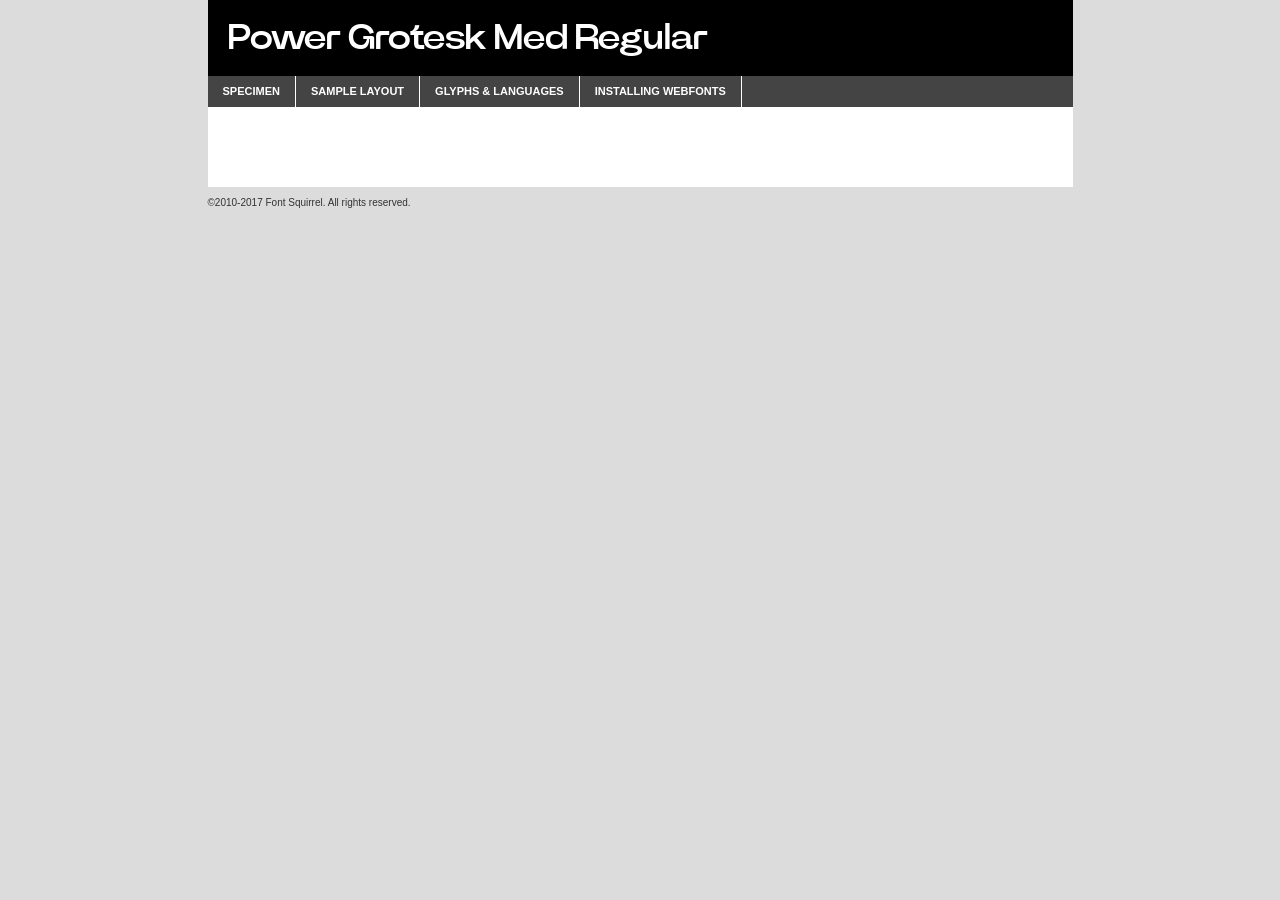
<file: fonts/power_grotesk-medium-demo.html>
<!DOCTYPE html PUBLIC "-//W3C//DTD XHTML 1.0 Transitional//EN"
        "http://www.w3.org/TR/xhtml1/DTD/xhtml1-transitional.dtd">

<html xmlns="http://www.w3.org/1999/xhtml" xml:lang="en" lang="en">
<head>
    <meta http-equiv="Content-Type" content="text/html; charset=utf-8"/>
    <script src="http://ajax.googleapis.com/ajax/libs/jquery/1.7.2/jquery.min.js" type="text/javascript" charset="utf-8"></script>
    <script type="text/javascript">
		(function($) {
			$.fn.easyTabs = function(option) {
				var param = jQuery.extend({ fadeSpeed: 'fast', defaultContent: 1, activeClass: 'active' }, option);
				$(this).each(function() {
					var thisId = '#' + this.id;
					if ( param.defaultContent == '' )
					{
						param.defaultContent = 1;
					}
					if ( typeof param.defaultContent == 'number' )
					{
						var defaultTab = $(thisId + ' .tabs li:eq(' + (param.defaultContent - 1) + ') a').attr('href').substr(1);
					}
					else
					{
						var defaultTab = param.defaultContent;
					}
					$(thisId + ' .tabs li a').each(function() {
						var tabToHide = $(this).attr('href').substr(1);
						$('#' + tabToHide).addClass('easytabs-tab-content');
					});
					hideAll();
					changeContent(defaultTab);

					function hideAll() {$(thisId + ' .easytabs-tab-content').hide();}

					function changeContent(tabId)
					{
						hideAll();
						$(thisId + ' .tabs li').removeClass(param.activeClass);
						$(thisId + ' .tabs li a[href=#' + tabId + ']').closest('li').addClass(param.activeClass);
						if ( param.fadeSpeed != 'none' )
						{
							$(thisId + ' #' + tabId).fadeIn(param.fadeSpeed);
						}
						else
						{
							$(thisId + ' #' + tabId).show();
						}
					}

					$(thisId + ' .tabs li').click(function() {
						var tabId = $(this).find('a').attr('href').substr(1);
						changeContent(tabId);
						return false;
					});
				});
			}
		})(jQuery);
    </script>
    <link rel="stylesheet" href="specimen_files/specimen_stylesheet.css" type="text/css" charset="utf-8"/>
    <link rel="stylesheet" href="stylesheet.css" type="text/css" charset="utf-8"/>

    <style type="text/css">
        		body {
			font-family: 'power_groteskmedium';
        		}

            </style>

    <title>Power Grotesk Med Regular Specimen</title>


    <script type="text/javascript" charset="utf-8">
		$(document).ready(function() {
			$('#container').easyTabs({ defaultContent: 1 });
		});
    </script>
</head>

<body>
<div id="container">
    <div id="header">
		Power Grotesk Med Regular    </div>
    <ul class="tabs">
        <li><a href="#specimen">Specimen</a></li>
        <li><a href="#layout">Sample Layout</a></li>
                <li><a href="#glyphs">Glyphs &amp; Languages</a></li>
        <li><a href="#installing">Installing Webfonts</a></li>

    </ul>

    <div id="main_content">


        <div id="specimen">

            <div class="section">
                <div class="grid12 firstcol">
                    <div class="huge">AaBb</div>
                </div>
            </div>

            <div class="section">
                <div class="glyph_range">A&#x200B;B&#x200b;C&#x200b;D&#x200b;E&#x200b;F&#x200b;G&#x200b;H&#x200b;I&#x200b;J&#x200b;K&#x200b;L&#x200b;M&#x200b;N&#x200b;O&#x200b;P&#x200b;Q&#x200b;R&#x200b;S&#x200b;T&#x200b;U&#x200b;V&#x200b;W&#x200b;X&#x200b;Y&#x200b;Z&#x200b;a&#x200b;b&#x200b;c&#x200b;d&#x200b;e&#x200b;f&#x200b;g&#x200b;h&#x200b;i&#x200b;j&#x200b;k&#x200b;l&#x200b;m&#x200b;n&#x200b;o&#x200b;p&#x200b;q&#x200b;r&#x200b;s&#x200b;t&#x200b;u&#x200b;v&#x200b;w&#x200b;x&#x200b;y&#x200b;z&#x200b;1&#x200b;2&#x200b;3&#x200b;4&#x200b;5&#x200b;6&#x200b;7&#x200b;8&#x200b;9&#x200b;0&#x200b;&amp;&#x200b;.&#x200b;,&#x200b;?&#x200b;!&#x200b;&#64;&#x200b;(&#x200b;)&#x200b;#&#x200b;$&#x200b;%&#x200b;*&#x200b;+&#x200b;-&#x200b;=&#x200b;:&#x200b;;</div>
            </div>
            <div class="section">
                <div class="grid12 firstcol">
                    <table class="sample_table">
                        <tr>
                            <td>10</td>
                            <td class="size10">abcdefghijklmnopqrstuvwxyzABCDEFGHIJKLMNOPQRSTUVWXYZ0123456789abcdefghijklmnopqrstuvwxyzABCDEFGHIJKLMNOPQRSTUVWXYZ0123456789abcdefghijklmnopqrstuvwxyzABCDEFGHIJKLMNOPQRSTUVWXYZ</td>
                        </tr>
                        <tr>
                            <td>11</td>
                            <td class="size11">abcdefghijklmnopqrstuvwxyzABCDEFGHIJKLMNOPQRSTUVWXYZ0123456789abcdefghijklmnopqrstuvwxyzABCDEFGHIJKLMNOPQRSTUVWXYZ0123456789abcdefghijklmnopqrstuvwxyzABCDEFGHIJKLMNOPQRSTUVWXYZ</td>
                        </tr>
                        <tr>
                            <td>12</td>
                            <td class="size12">abcdefghijklmnopqrstuvwxyzABCDEFGHIJKLMNOPQRSTUVWXYZ0123456789abcdefghijklmnopqrstuvwxyzABCDEFGHIJKLMNOPQRSTUVWXYZ0123456789abcdefghijklmnopqrstuvwxyzABCDEFGHIJKLMNOPQRSTUVWXYZ</td>
                        </tr>
                        <tr>
                            <td>13</td>
                            <td class="size13">abcdefghijklmnopqrstuvwxyzABCDEFGHIJKLMNOPQRSTUVWXYZ0123456789abcdefghijklmnopqrstuvwxyzABCDEFGHIJKLMNOPQRSTUVWXYZ0123456789abcdefghijklmnopqrstuvwxyzABCDEFGHIJKLMNOPQRSTUVWXYZ</td>
                        </tr>
                        <tr>
                            <td>14</td>
                            <td class="size14">abcdefghijklmnopqrstuvwxyzABCDEFGHIJKLMNOPQRSTUVWXYZ0123456789abcdefghijklmnopqrstuvwxyzABCDEFGHIJKLMNOPQRSTUVWXYZ0123456789abcdefghijklmnopqrstuvwxyzABCDEFGHIJKLMNOPQRSTUVWXYZ</td>
                        </tr>
                        <tr>
                            <td>16</td>
                            <td class="size16">abcdefghijklmnopqrstuvwxyzABCDEFGHIJKLMNOPQRSTUVWXYZ0123456789abcdefghijklmnopqrstuvwxyzABCDEFGHIJKLMNOPQRSTUVWXYZ</td>
                        </tr>
                        <tr>
                            <td>18</td>
                            <td class="size18">abcdefghijklmnopqrstuvwxyzABCDEFGHIJKLMNOPQRSTUVWXYZ0123456789abcdefghijklmnopqrstuvwxyzABCDEFGHIJKLMNOPQRSTUVWXYZ</td>
                        </tr>
                        <tr>
                            <td>20</td>
                            <td class="size20">abcdefghijklmnopqrstuvwxyzABCDEFGHIJKLMNOPQRSTUVWXYZ0123456789abcdefghijklmnopqrstuvwxyzABCDEFGHIJKLMNOPQRSTUVWXYZ</td>
                        </tr>
                        <tr>
                            <td>24</td>
                            <td class="size24">abcdefghijklmnopqrstuvwxyzABCDEFGHIJKLMNOPQRSTUVWXYZ0123456789abcdefghijklmnopqrstuvwxyzABCDEFGHIJKLMNOPQRSTUVWXYZ</td>
                        </tr>
                        <tr>
                            <td>30</td>
                            <td class="size30">abcdefghijklmnopqrstuvwxyzABCDEFGHIJKLMNOPQRSTUVWXYZ0123456789abcdefghijklmnopqrstuvwxyzABCDEFGHIJKLMNOPQRSTUVWXYZ</td>
                        </tr>
                        <tr>
                            <td>36</td>
                            <td class="size36">abcdefghijklmnopqrstuvwxyzABCDEFGHIJKLMNOPQRSTUVWXYZ0123456789abcdefghijklmnopqrstuvwxyzABCDEFGHIJKLMNOPQRSTUVWXYZ</td>
                        </tr>
                        <tr>
                            <td>48</td>
                            <td class="size48">abcdefghijklmnopqrstuvwxyzABCDEFGHIJKLMNOPQRSTUVWXYZ0123456789abcdefghijklmnopqrstuvwxyzABCDEFGHIJKLMNOPQRSTUVWXYZ</td>
                        </tr>
                        <tr>
                            <td>60</td>
                            <td class="size60">abcdefghijklmnopqrstuvwxyzABCDEFGHIJKLMNOPQRSTUVWXYZ0123456789abcdefghijklmnopqrstuvwxyzABCDEFGHIJKLMNOPQRSTUVWXYZ</td>
                        </tr>
                        <tr>
                            <td>72</td>
                            <td class="size72">abcdefghijklmnopqrstuvwxyzABCDEFGHIJKLMNOPQRSTUVWXYZ0123456789abcdefghijklmnopqrstuvwxyzABCDEFGHIJKLMNOPQRSTUVWXYZ</td>
                        </tr>
                        <tr>
                            <td>90</td>
                            <td class="size90">abcdefghijklmnopqrstuvwxyzABCDEFGHIJKLMNOPQRSTUVWXYZ0123456789abcdefghijklmnopqrstuvwxyzABCDEFGHIJKLMNOPQRSTUVWXYZ</td>
                        </tr>
                    </table>

                </div>

            </div>


            <div class="section" id="bodycomparison">


                <div id="xheight">
                    <div class="fontbody">&#x25FC;&#x25FC;&#x25FC;&#x25FC;&#x25FC;&#x25FC;&#x25FC;&#x25FC;&#x25FC;&#x25FC;&#x25FC;&#x25FC;&#x25FC;&#x25FC;&#x25FC;&#x25FC;&#x25FC;&#x25FC;&#x25FC;&#x25FC;&#x25FC;&#x25FC;&#x25FC;&#x25FC;&#x25FC;&#x25FC;&#x25FC;&#x25FC;&#x25FC;&#x25FC;&#x25FC;&#x25FC;&#x25FC;&#x25FC;&#x25FC;&#x25FC;&#x25FC;&#x25FC;&#x25FC;&#x25FC;&#x25FC;&#x25FC;&#x25FC;&#x25FC;&#x25FC;&#x25FC;&#x25FC;&#x25FC;&#x25FC;&#x25FC;&#x25FC;&#x25FC;&#x25FC;&#x25FC;&#x25FC;&#x25FC;&#x25FC;&#x25FC;&#x25FC;&#x25FC;&#x25FC;&#x25FC;&#x25FC;&#x25FC;&#x25FC;&#x25FC;&#x25FC;&#x25FC;&#x25FC;&#x25FC;&#x25FC;&#x25FC;&#x25FC;&#x25FC;&#x25FC;&#x25FC;&#x25FC;&#x25FC;&#x25FC;&#x25FC;&#x25FC;&#x25FC;&#x25FC;&#x25FC;&#x25FC;&#x25FC;&#x25FC;&#x25FC;&#x25FC;&#x25FC;&#x25FC;&#x25FC;&#x25FC;&#x25FC;&#x25FC;&#x25FC;&#x25FC;&#x25FC;&#x25FC;body</div>
                    <div class="arialbody">body</div>
                    <div class="verdanabody">body</div>
                    <div class="georgiabody">body</div>
                </div>
                <div class="fontbody" style="z-index:1">
                    body<span>Power Grotesk Med Regular</span>
                </div>
                <div class="arialbody" style="z-index:1">
                    body<span>Arial</span>
                </div>
                <div class="verdanabody" style="z-index:1">
                    body<span>Verdana</span>
                </div>
                <div class="georgiabody" style="z-index:1">
                    body<span>Georgia</span>
                </div>


            </div>


            <div class="section psample psample_row1" id="">

                <div class="grid2 firstcol">
                    <p class="size10"><span>10.</span>Aenean lacinia bibendum nulla sed consectetur. Fusce dapibus, tellus ac cursus commodo, tortor mauris condimentum nibh, ut fermentum massa justo sit amet risus. Nullam id dolor id nibh ultricies vehicula ut id elit. Cum sociis natoque penatibus et magnis dis parturient montes, nascetur ridiculus mus. Nulla vitae elit libero, a pharetra augue.</p>

                </div>
                <div class="grid3">
                    <p class="size11"><span>11.</span>Aenean lacinia bibendum nulla sed consectetur. Fusce dapibus, tellus ac cursus commodo, tortor mauris condimentum nibh, ut fermentum massa justo sit amet risus. Nullam id dolor id nibh ultricies vehicula ut id elit. Cum sociis natoque penatibus et magnis dis parturient montes, nascetur ridiculus mus. Nulla vitae elit libero, a pharetra augue.</p>

                </div>
                <div class="grid3">
                    <p class="size12"><span>12.</span>Aenean lacinia bibendum nulla sed consectetur. Fusce dapibus, tellus ac cursus commodo, tortor mauris condimentum nibh, ut fermentum massa justo sit amet risus. Nullam id dolor id nibh ultricies vehicula ut id elit. Cum sociis natoque penatibus et magnis dis parturient montes, nascetur ridiculus mus. Nulla vitae elit libero, a pharetra augue.</p>

                </div>
                <div class="grid4">
                    <p class="size13"><span>13.</span>Aenean lacinia bibendum nulla sed consectetur. Fusce dapibus, tellus ac cursus commodo, tortor mauris condimentum nibh, ut fermentum massa justo sit amet risus. Nullam id dolor id nibh ultricies vehicula ut id elit. Cum sociis natoque penatibus et magnis dis parturient montes, nascetur ridiculus mus. Nulla vitae elit libero, a pharetra augue.</p>

                </div>
                <div class="white_blend"></div>

            </div>
            <div class="section psample psample_row2" id="">
                <div class="grid3 firstcol">
                    <p class="size14"><span>14.</span>Aenean lacinia bibendum nulla sed consectetur. Fusce dapibus, tellus ac cursus commodo, tortor mauris condimentum nibh, ut fermentum massa justo sit amet risus. Nullam id dolor id nibh ultricies vehicula ut id elit. Cum sociis natoque penatibus et magnis dis parturient montes, nascetur ridiculus mus. Nulla vitae elit libero, a pharetra augue.</p>

                </div>
                <div class="grid4">
                    <p class="size16"><span>16.</span>Aenean lacinia bibendum nulla sed consectetur. Fusce dapibus, tellus ac cursus commodo, tortor mauris condimentum nibh, ut fermentum massa justo sit amet risus. Nullam id dolor id nibh ultricies vehicula ut id elit. Cum sociis natoque penatibus et magnis dis parturient montes, nascetur ridiculus mus. Nulla vitae elit libero, a pharetra augue.</p>

                </div>
                <div class="grid5">
                    <p class="size18"><span>18.</span>Aenean lacinia bibendum nulla sed consectetur. Fusce dapibus, tellus ac cursus commodo, tortor mauris condimentum nibh, ut fermentum massa justo sit amet risus. Nullam id dolor id nibh ultricies vehicula ut id elit. Cum sociis natoque penatibus et magnis dis parturient montes, nascetur ridiculus mus. Nulla vitae elit libero, a pharetra augue.</p>

                </div>

                <div class="white_blend"></div>

            </div>

            <div class="section psample psample_row3" id="">
                <div class="grid5 firstcol">
                    <p class="size20"><span>20.</span>Aenean lacinia bibendum nulla sed consectetur. Fusce dapibus, tellus ac cursus commodo, tortor mauris condimentum nibh, ut fermentum massa justo sit amet risus. Nullam id dolor id nibh ultricies vehicula ut id elit. Cum sociis natoque penatibus et magnis dis parturient montes, nascetur ridiculus mus. Nulla vitae elit libero, a pharetra augue.</p>
                </div>
                <div class="grid7">
                    <p class="size24"><span>24.</span>Aenean lacinia bibendum nulla sed consectetur. Fusce dapibus, tellus ac cursus commodo, tortor mauris condimentum nibh, ut fermentum massa justo sit amet risus. Nullam id dolor id nibh ultricies vehicula ut id elit. Cum sociis natoque penatibus et magnis dis parturient montes, nascetur ridiculus mus. Nulla vitae elit libero, a pharetra augue.</p>
                </div>

                <div class="white_blend"></div>

            </div>

            <div class="section psample psample_row4" id="">
                <div class="grid12 firstcol">
                    <p class="size30"><span>30.</span>Aenean lacinia bibendum nulla sed consectetur. Fusce dapibus, tellus ac cursus commodo, tortor mauris condimentum nibh, ut fermentum massa justo sit amet risus. Nullam id dolor id nibh ultricies vehicula ut id elit. Cum sociis natoque penatibus et magnis dis parturient montes, nascetur ridiculus mus. Nulla vitae elit libero, a pharetra augue.</p>
                </div>
                <div class="white_blend"></div>

            </div>


            <div class="section psample psample_row1 fullreverse">
                <div class="grid2 firstcol">
                    <p class="size10"><span>10.</span>Aenean lacinia bibendum nulla sed consectetur. Fusce dapibus, tellus ac cursus commodo, tortor mauris condimentum nibh, ut fermentum massa justo sit amet risus. Nullam id dolor id nibh ultricies vehicula ut id elit. Cum sociis natoque penatibus et magnis dis parturient montes, nascetur ridiculus mus. Nulla vitae elit libero, a pharetra augue.</p>

                </div>
                <div class="grid3">
                    <p class="size11"><span>11.</span>Aenean lacinia bibendum nulla sed consectetur. Fusce dapibus, tellus ac cursus commodo, tortor mauris condimentum nibh, ut fermentum massa justo sit amet risus. Nullam id dolor id nibh ultricies vehicula ut id elit. Cum sociis natoque penatibus et magnis dis parturient montes, nascetur ridiculus mus. Nulla vitae elit libero, a pharetra augue.</p>

                </div>
                <div class="grid3">
                    <p class="size12"><span>12.</span>Aenean lacinia bibendum nulla sed consectetur. Fusce dapibus, tellus ac cursus commodo, tortor mauris condimentum nibh, ut fermentum massa justo sit amet risus. Nullam id dolor id nibh ultricies vehicula ut id elit. Cum sociis natoque penatibus et magnis dis parturient montes, nascetur ridiculus mus. Nulla vitae elit libero, a pharetra augue.</p>

                </div>
                <div class="grid4">
                    <p class="size13"><span>13.</span>Aenean lacinia bibendum nulla sed consectetur. Fusce dapibus, tellus ac cursus commodo, tortor mauris condimentum nibh, ut fermentum massa justo sit amet risus. Nullam id dolor id nibh ultricies vehicula ut id elit. Cum sociis natoque penatibus et magnis dis parturient montes, nascetur ridiculus mus. Nulla vitae elit libero, a pharetra augue.</p>

                </div>
                <div class="black_blend"></div>

            </div>

            <div class="section psample psample_row2 fullreverse">
                <div class="grid3 firstcol">
                    <p class="size14"><span>14.</span>Aenean lacinia bibendum nulla sed consectetur. Fusce dapibus, tellus ac cursus commodo, tortor mauris condimentum nibh, ut fermentum massa justo sit amet risus. Nullam id dolor id nibh ultricies vehicula ut id elit. Cum sociis natoque penatibus et magnis dis parturient montes, nascetur ridiculus mus. Nulla vitae elit libero, a pharetra augue.</p>

                </div>
                <div class="grid4">
                    <p class="size16"><span>16.</span>Aenean lacinia bibendum nulla sed consectetur. Fusce dapibus, tellus ac cursus commodo, tortor mauris condimentum nibh, ut fermentum massa justo sit amet risus. Nullam id dolor id nibh ultricies vehicula ut id elit. Cum sociis natoque penatibus et magnis dis parturient montes, nascetur ridiculus mus. Nulla vitae elit libero, a pharetra augue.</p>

                </div>
                <div class="grid5">
                    <p class="size18"><span>18.</span>Aenean lacinia bibendum nulla sed consectetur. Fusce dapibus, tellus ac cursus commodo, tortor mauris condimentum nibh, ut fermentum massa justo sit amet risus. Nullam id dolor id nibh ultricies vehicula ut id elit. Cum sociis natoque penatibus et magnis dis parturient montes, nascetur ridiculus mus. Nulla vitae elit libero, a pharetra augue.</p>

                </div>
                <div class="black_blend"></div>

            </div>

            <div class="section psample fullreverse psample_row3" id="">
                <div class="grid5 firstcol">
                    <p class="size20"><span>20.</span>Aenean lacinia bibendum nulla sed consectetur. Fusce dapibus, tellus ac cursus commodo, tortor mauris condimentum nibh, ut fermentum massa justo sit amet risus. Nullam id dolor id nibh ultricies vehicula ut id elit. Cum sociis natoque penatibus et magnis dis parturient montes, nascetur ridiculus mus. Nulla vitae elit libero, a pharetra augue.</p>
                </div>
                <div class="grid7">
                    <p class="size24"><span>24.</span>Aenean lacinia bibendum nulla sed consectetur. Fusce dapibus, tellus ac cursus commodo, tortor mauris condimentum nibh, ut fermentum massa justo sit amet risus. Nullam id dolor id nibh ultricies vehicula ut id elit. Cum sociis natoque penatibus et magnis dis parturient montes, nascetur ridiculus mus. Nulla vitae elit libero, a pharetra augue.</p>
                </div>

                <div class="black_blend"></div>

            </div>

            <div class="section psample fullreverse psample_row4" id="" style="border-bottom: 20px #000 solid;">
                <div class="grid12 firstcol">
                    <p class="size30"><span>30.</span>Aenean lacinia bibendum nulla sed consectetur. Fusce dapibus, tellus ac cursus commodo, tortor mauris condimentum nibh, ut fermentum massa justo sit amet risus. Nullam id dolor id nibh ultricies vehicula ut id elit. Cum sociis natoque penatibus et magnis dis parturient montes, nascetur ridiculus mus. Nulla vitae elit libero, a pharetra augue.</p>
                </div>
                <div class="black_blend"></div>

            </div>


        </div>

        <div id="layout">

            <div class="section">

                <div class="grid12 firstcol">
                    <h1>Lorem Ipsum Dolor</h1>
                    <h2>Etiam porta sem malesuada magna mollis euismod</h2>

                    <p class="byline">By <a href="#link">Aenean Lacinia</a></p>
                </div>
            </div>
            <div class="section">
                <div class="grid8 firstcol">
                    <p class="large">Donec sed odio dui. Morbi leo risus, porta ac consectetur ac, vestibulum at eros. Fusce dapibus, tellus ac cursus commodo, tortor mauris condimentum nibh, ut fermentum massa justo sit amet risus. </p>


                    <h3>Pellentesque ornare sem</h3>

                    <p>Maecenas sed diam eget risus varius blandit sit amet non magna. Maecenas faucibus mollis interdum. Donec ullamcorper nulla non metus auctor fringilla. Nullam id dolor id nibh ultricies vehicula ut id elit. Nullam id dolor id nibh ultricies vehicula ut id elit. </p>

                    <p>Aenean eu leo quam. Pellentesque ornare sem lacinia quam venenatis vestibulum. Lorem ipsum dolor sit amet, consectetur adipiscing elit. Cum sociis natoque penatibus et magnis dis parturient montes, nascetur ridiculus mus. </p>

                    <p>Nulla vitae elit libero, a pharetra augue. Praesent commodo cursus magna, vel scelerisque nisl consectetur et. Aenean lacinia bibendum nulla sed consectetur. </p>

                    <p>Nullam quis risus eget urna mollis ornare vel eu leo. Nullam quis risus eget urna mollis ornare vel eu leo. Maecenas sed diam eget risus varius blandit sit amet non magna. Donec ullamcorper nulla non metus auctor fringilla. </p>

                    <h3>Cras mattis consectetur</h3>

                    <p>Aenean eu leo quam. Pellentesque ornare sem lacinia quam venenatis vestibulum. Aenean lacinia bibendum nulla sed consectetur. Integer posuere erat a ante venenatis dapibus posuere velit aliquet. Cras mattis consectetur purus sit amet fermentum. </p>

                    <p>Nullam id dolor id nibh ultricies vehicula ut id elit. Nullam quis risus eget urna mollis ornare vel eu leo. Cras mattis consectetur purus sit amet fermentum.</p>
                </div>

                <div class="grid4 sidebar">

                    <div class="box reverse">
                        <p class="last">Nullam quis risus eget urna mollis ornare vel eu leo. Donec ullamcorper nulla non metus auctor fringilla. Cras mattis consectetur purus sit amet fermentum. Sed posuere consectetur est at lobortis. Lorem ipsum dolor sit amet, consectetur adipiscing elit. </p>
                    </div>

                    <p class="caption">Maecenas sed diam eget risus varius.</p>

                    <p>Vestibulum id ligula porta felis euismod semper. Integer posuere erat a ante venenatis dapibus posuere velit aliquet. Vestibulum id ligula porta felis euismod semper. Sed posuere consectetur est at lobortis. Maecenas sed diam eget risus varius blandit sit amet non magna. Fusce dapibus, tellus ac cursus commodo, tortor mauris condimentum nibh, ut fermentum massa justo sit amet risus. </p>


                    <p>Duis mollis, est non commodo luctus, nisi erat porttitor ligula, eget lacinia odio sem nec elit. Aenean lacinia bibendum nulla sed consectetur. Vivamus sagittis lacus vel augue laoreet rutrum faucibus dolor auctor. Aenean lacinia bibendum nulla sed consectetur. Nullam quis risus eget urna mollis ornare vel eu leo. </p>

                    <p>Praesent commodo cursus magna, vel scelerisque nisl consectetur et. Donec ullamcorper nulla non metus auctor fringilla. Maecenas faucibus mollis interdum. Fusce dapibus, tellus ac cursus commodo, tortor mauris condimentum nibh, ut fermentum massa justo sit amet risus. </p>

                </div>
            </div>

        </div>


		

        <div id="glyphs">
            <div class="section">
                <div class="grid12 firstcol">

                    <h1>Language Support</h1>
                    <p>The subset of Power Grotesk Med Regular in this kit supports the following languages:<br/>

						Albanian, Basque, Breton, Chamorro, Danish, Dutch, English, Faroese, Finnish, French, Frisian, Galician, German, Icelandic, Italian, Malagasy, Norwegian, Portuguese, Spanish, Alsatian, Aragonese, Arapaho, Arrernte, Asturian, Aymara, Bislama, Cebuano, Corsican, Fijian, French_creole, Genoese, Gilbertese, Greenlandic, Haitian_creole, Hiligaynon, Hmong, Hopi, Ibanag, Iloko_ilokano, Indonesian, Interglossa_glosa, Interlingua, Irish_gaelic, Jerriais, Lojban, Lombard, Luxembourgeois, Manx, Mohawk, Norfolk_pitcairnese, Occitan, Oromo, Pangasinan, Papiamento, Piedmontese, Potawatomi, Rhaeto-romance, Romansh, Rotokas, Sami_lule, Samoan, Sardinian, Scots_gaelic, Seychelles_creole, Shona, Sicilian, Somali, Southern_ndebele, Swahili, Swati_swazi, Tagalog_filipino_pilipino, Tetum, Tok_pisin, Uyghur_latinized, Volapuk, Walloon, Warlpiri, Xhosa, Yapese, Zulu, Latinbasic, Ubasic, Demo                    </p>
                    <h1>Glyph Chart</h1>
                    <p>The subset of Power Grotesk Med Regular in this kit includes all the glyphs listed below. Unicode entities are included above each glyph to help you insert individual characters into your layout.</p>
                    <div id="glyph_chart">

						                            																				                                <div><p>&amp;#13;</p>&#13;</div>
																				                                <div><p>&amp;#32;</p>&#32;</div>
																				                                <div><p>&amp;#33;</p>&#33;</div>
																				                                <div><p>&amp;#34;</p>&#34;</div>
																				                                <div><p>&amp;#35;</p>&#35;</div>
																				                                <div><p>&amp;#36;</p>&#36;</div>
																				                                <div><p>&amp;#37;</p>&#37;</div>
																				                                <div><p>&amp;#38;</p>&#38;</div>
																				                                <div><p>&amp;#39;</p>&#39;</div>
																				                                <div><p>&amp;#40;</p>&#40;</div>
																				                                <div><p>&amp;#41;</p>&#41;</div>
																				                                <div><p>&amp;#42;</p>&#42;</div>
																				                                <div><p>&amp;#43;</p>&#43;</div>
																				                                <div><p>&amp;#44;</p>&#44;</div>
																				                                <div><p>&amp;#45;</p>&#45;</div>
																				                                <div><p>&amp;#46;</p>&#46;</div>
																				                                <div><p>&amp;#47;</p>&#47;</div>
																				                                <div><p>&amp;#48;</p>&#48;</div>
																				                                <div><p>&amp;#49;</p>&#49;</div>
																				                                <div><p>&amp;#50;</p>&#50;</div>
																				                                <div><p>&amp;#51;</p>&#51;</div>
																				                                <div><p>&amp;#52;</p>&#52;</div>
																				                                <div><p>&amp;#53;</p>&#53;</div>
																				                                <div><p>&amp;#54;</p>&#54;</div>
																				                                <div><p>&amp;#55;</p>&#55;</div>
																				                                <div><p>&amp;#56;</p>&#56;</div>
																				                                <div><p>&amp;#57;</p>&#57;</div>
																				                                <div><p>&amp;#58;</p>&#58;</div>
																				                                <div><p>&amp;#59;</p>&#59;</div>
																				                                <div><p>&amp;#60;</p>&#60;</div>
																				                                <div><p>&amp;#61;</p>&#61;</div>
																				                                <div><p>&amp;#62;</p>&#62;</div>
																				                                <div><p>&amp;#63;</p>&#63;</div>
																				                                <div><p>&amp;#64;</p>&#64;</div>
																				                                <div><p>&amp;#65;</p>&#65;</div>
																				                                <div><p>&amp;#66;</p>&#66;</div>
																				                                <div><p>&amp;#67;</p>&#67;</div>
																				                                <div><p>&amp;#68;</p>&#68;</div>
																				                                <div><p>&amp;#69;</p>&#69;</div>
																				                                <div><p>&amp;#70;</p>&#70;</div>
																				                                <div><p>&amp;#71;</p>&#71;</div>
																				                                <div><p>&amp;#72;</p>&#72;</div>
																				                                <div><p>&amp;#73;</p>&#73;</div>
																				                                <div><p>&amp;#74;</p>&#74;</div>
																				                                <div><p>&amp;#75;</p>&#75;</div>
																				                                <div><p>&amp;#76;</p>&#76;</div>
																				                                <div><p>&amp;#77;</p>&#77;</div>
																				                                <div><p>&amp;#78;</p>&#78;</div>
																				                                <div><p>&amp;#79;</p>&#79;</div>
																				                                <div><p>&amp;#80;</p>&#80;</div>
																				                                <div><p>&amp;#81;</p>&#81;</div>
																				                                <div><p>&amp;#82;</p>&#82;</div>
																				                                <div><p>&amp;#83;</p>&#83;</div>
																				                                <div><p>&amp;#84;</p>&#84;</div>
																				                                <div><p>&amp;#85;</p>&#85;</div>
																				                                <div><p>&amp;#86;</p>&#86;</div>
																				                                <div><p>&amp;#87;</p>&#87;</div>
																				                                <div><p>&amp;#88;</p>&#88;</div>
																				                                <div><p>&amp;#89;</p>&#89;</div>
																				                                <div><p>&amp;#90;</p>&#90;</div>
																				                                <div><p>&amp;#91;</p>&#91;</div>
																				                                <div><p>&amp;#92;</p>&#92;</div>
																				                                <div><p>&amp;#93;</p>&#93;</div>
																				                                <div><p>&amp;#94;</p>&#94;</div>
																				                                <div><p>&amp;#95;</p>&#95;</div>
																				                                <div><p>&amp;#96;</p>&#96;</div>
																				                                <div><p>&amp;#97;</p>&#97;</div>
																				                                <div><p>&amp;#98;</p>&#98;</div>
																				                                <div><p>&amp;#99;</p>&#99;</div>
																				                                <div><p>&amp;#100;</p>&#100;</div>
																				                                <div><p>&amp;#101;</p>&#101;</div>
																				                                <div><p>&amp;#102;</p>&#102;</div>
																				                                <div><p>&amp;#103;</p>&#103;</div>
																				                                <div><p>&amp;#104;</p>&#104;</div>
																				                                <div><p>&amp;#105;</p>&#105;</div>
																				                                <div><p>&amp;#106;</p>&#106;</div>
																				                                <div><p>&amp;#107;</p>&#107;</div>
																				                                <div><p>&amp;#108;</p>&#108;</div>
																				                                <div><p>&amp;#109;</p>&#109;</div>
																				                                <div><p>&amp;#110;</p>&#110;</div>
																				                                <div><p>&amp;#111;</p>&#111;</div>
																				                                <div><p>&amp;#112;</p>&#112;</div>
																				                                <div><p>&amp;#113;</p>&#113;</div>
																				                                <div><p>&amp;#114;</p>&#114;</div>
																				                                <div><p>&amp;#115;</p>&#115;</div>
																				                                <div><p>&amp;#116;</p>&#116;</div>
																				                                <div><p>&amp;#117;</p>&#117;</div>
																				                                <div><p>&amp;#118;</p>&#118;</div>
																				                                <div><p>&amp;#119;</p>&#119;</div>
																				                                <div><p>&amp;#120;</p>&#120;</div>
																				                                <div><p>&amp;#121;</p>&#121;</div>
																				                                <div><p>&amp;#122;</p>&#122;</div>
																				                                <div><p>&amp;#123;</p>&#123;</div>
																				                                <div><p>&amp;#124;</p>&#124;</div>
																				                                <div><p>&amp;#125;</p>&#125;</div>
																				                                <div><p>&amp;#126;</p>&#126;</div>
																				                                <div><p>&amp;#160;</p>&#160;</div>
																				                                <div><p>&amp;#161;</p>&#161;</div>
																				                                <div><p>&amp;#162;</p>&#162;</div>
																				                                <div><p>&amp;#163;</p>&#163;</div>
																				                                <div><p>&amp;#164;</p>&#164;</div>
																				                                <div><p>&amp;#165;</p>&#165;</div>
																				                                <div><p>&amp;#166;</p>&#166;</div>
																				                                <div><p>&amp;#167;</p>&#167;</div>
																				                                <div><p>&amp;#168;</p>&#168;</div>
																				                                <div><p>&amp;#169;</p>&#169;</div>
																				                                <div><p>&amp;#170;</p>&#170;</div>
																				                                <div><p>&amp;#171;</p>&#171;</div>
																				                                <div><p>&amp;#172;</p>&#172;</div>
																				                                <div><p>&amp;#173;</p>&#173;</div>
																				                                <div><p>&amp;#174;</p>&#174;</div>
																				                                <div><p>&amp;#175;</p>&#175;</div>
																				                                <div><p>&amp;#176;</p>&#176;</div>
																				                                <div><p>&amp;#177;</p>&#177;</div>
																				                                <div><p>&amp;#178;</p>&#178;</div>
																				                                <div><p>&amp;#179;</p>&#179;</div>
																				                                <div><p>&amp;#180;</p>&#180;</div>
																				                                <div><p>&amp;#182;</p>&#182;</div>
																				                                <div><p>&amp;#183;</p>&#183;</div>
																				                                <div><p>&amp;#184;</p>&#184;</div>
																				                                <div><p>&amp;#185;</p>&#185;</div>
																				                                <div><p>&amp;#186;</p>&#186;</div>
																				                                <div><p>&amp;#187;</p>&#187;</div>
																				                                <div><p>&amp;#188;</p>&#188;</div>
																				                                <div><p>&amp;#189;</p>&#189;</div>
																				                                <div><p>&amp;#190;</p>&#190;</div>
																				                                <div><p>&amp;#191;</p>&#191;</div>
																				                                <div><p>&amp;#192;</p>&#192;</div>
																				                                <div><p>&amp;#193;</p>&#193;</div>
																				                                <div><p>&amp;#194;</p>&#194;</div>
																				                                <div><p>&amp;#195;</p>&#195;</div>
																				                                <div><p>&amp;#196;</p>&#196;</div>
																				                                <div><p>&amp;#197;</p>&#197;</div>
																				                                <div><p>&amp;#198;</p>&#198;</div>
																				                                <div><p>&amp;#199;</p>&#199;</div>
																				                                <div><p>&amp;#200;</p>&#200;</div>
																				                                <div><p>&amp;#201;</p>&#201;</div>
																				                                <div><p>&amp;#202;</p>&#202;</div>
																				                                <div><p>&amp;#203;</p>&#203;</div>
																				                                <div><p>&amp;#204;</p>&#204;</div>
																				                                <div><p>&amp;#205;</p>&#205;</div>
																				                                <div><p>&amp;#206;</p>&#206;</div>
																				                                <div><p>&amp;#207;</p>&#207;</div>
																				                                <div><p>&amp;#208;</p>&#208;</div>
																				                                <div><p>&amp;#209;</p>&#209;</div>
																				                                <div><p>&amp;#210;</p>&#210;</div>
																				                                <div><p>&amp;#211;</p>&#211;</div>
																				                                <div><p>&amp;#212;</p>&#212;</div>
																				                                <div><p>&amp;#213;</p>&#213;</div>
																				                                <div><p>&amp;#214;</p>&#214;</div>
																				                                <div><p>&amp;#215;</p>&#215;</div>
																				                                <div><p>&amp;#216;</p>&#216;</div>
																				                                <div><p>&amp;#217;</p>&#217;</div>
																				                                <div><p>&amp;#218;</p>&#218;</div>
																				                                <div><p>&amp;#219;</p>&#219;</div>
																				                                <div><p>&amp;#220;</p>&#220;</div>
																				                                <div><p>&amp;#221;</p>&#221;</div>
																				                                <div><p>&amp;#222;</p>&#222;</div>
																				                                <div><p>&amp;#223;</p>&#223;</div>
																				                                <div><p>&amp;#224;</p>&#224;</div>
																				                                <div><p>&amp;#225;</p>&#225;</div>
																				                                <div><p>&amp;#226;</p>&#226;</div>
																				                                <div><p>&amp;#227;</p>&#227;</div>
																				                                <div><p>&amp;#228;</p>&#228;</div>
																				                                <div><p>&amp;#229;</p>&#229;</div>
																				                                <div><p>&amp;#230;</p>&#230;</div>
																				                                <div><p>&amp;#231;</p>&#231;</div>
																				                                <div><p>&amp;#232;</p>&#232;</div>
																				                                <div><p>&amp;#233;</p>&#233;</div>
																				                                <div><p>&amp;#234;</p>&#234;</div>
																				                                <div><p>&amp;#235;</p>&#235;</div>
																				                                <div><p>&amp;#236;</p>&#236;</div>
																				                                <div><p>&amp;#237;</p>&#237;</div>
																				                                <div><p>&amp;#238;</p>&#238;</div>
																				                                <div><p>&amp;#239;</p>&#239;</div>
																				                                <div><p>&amp;#240;</p>&#240;</div>
																				                                <div><p>&amp;#241;</p>&#241;</div>
																				                                <div><p>&amp;#242;</p>&#242;</div>
																				                                <div><p>&amp;#243;</p>&#243;</div>
																				                                <div><p>&amp;#244;</p>&#244;</div>
																				                                <div><p>&amp;#245;</p>&#245;</div>
																				                                <div><p>&amp;#246;</p>&#246;</div>
																				                                <div><p>&amp;#247;</p>&#247;</div>
																				                                <div><p>&amp;#248;</p>&#248;</div>
																				                                <div><p>&amp;#249;</p>&#249;</div>
																				                                <div><p>&amp;#250;</p>&#250;</div>
																				                                <div><p>&amp;#251;</p>&#251;</div>
																				                                <div><p>&amp;#252;</p>&#252;</div>
																				                                <div><p>&amp;#253;</p>&#253;</div>
																				                                <div><p>&amp;#254;</p>&#254;</div>
																				                                <div><p>&amp;#255;</p>&#255;</div>
																				                                <div><p>&amp;#338;</p>&#338;</div>
																				                                <div><p>&amp;#339;</p>&#339;</div>
																				                                <div><p>&amp;#376;</p>&#376;</div>
																				                                <div><p>&amp;#710;</p>&#710;</div>
																				                                <div><p>&amp;#732;</p>&#732;</div>
																				                                <div><p>&amp;#8192;</p>&#8192;</div>
																				                                <div><p>&amp;#8193;</p>&#8193;</div>
																				                                <div><p>&amp;#8194;</p>&#8194;</div>
																				                                <div><p>&amp;#8195;</p>&#8195;</div>
																				                                <div><p>&amp;#8196;</p>&#8196;</div>
																				                                <div><p>&amp;#8197;</p>&#8197;</div>
																				                                <div><p>&amp;#8198;</p>&#8198;</div>
																				                                <div><p>&amp;#8199;</p>&#8199;</div>
																				                                <div><p>&amp;#8200;</p>&#8200;</div>
																				                                <div><p>&amp;#8201;</p>&#8201;</div>
																				                                <div><p>&amp;#8202;</p>&#8202;</div>
																				                                <div><p>&amp;#8208;</p>&#8208;</div>
																				                                <div><p>&amp;#8209;</p>&#8209;</div>
																				                                <div><p>&amp;#8210;</p>&#8210;</div>
																				                                <div><p>&amp;#8211;</p>&#8211;</div>
																				                                <div><p>&amp;#8212;</p>&#8212;</div>
																				                                <div><p>&amp;#8216;</p>&#8216;</div>
																				                                <div><p>&amp;#8217;</p>&#8217;</div>
																				                                <div><p>&amp;#8218;</p>&#8218;</div>
																				                                <div><p>&amp;#8220;</p>&#8220;</div>
																				                                <div><p>&amp;#8221;</p>&#8221;</div>
																				                                <div><p>&amp;#8222;</p>&#8222;</div>
																				                                <div><p>&amp;#8226;</p>&#8226;</div>
																				                                <div><p>&amp;#8230;</p>&#8230;</div>
																				                                <div><p>&amp;#8239;</p>&#8239;</div>
																				                                <div><p>&amp;#8249;</p>&#8249;</div>
																				                                <div><p>&amp;#8250;</p>&#8250;</div>
																				                                <div><p>&amp;#8287;</p>&#8287;</div>
																				                                <div><p>&amp;#8364;</p>&#8364;</div>
																				                                <div><p>&amp;#8482;</p>&#8482;</div>
																				                                <div><p>&amp;#9724;</p>&#9724;</div>
																				                                <div><p>&amp;#64257;</p>&#64257;</div>
																				                                <div><p>&amp;#64259;</p>&#64259;</div>
																																                    </div>
                </div>


            </div>
        </div>


        <div id="specs">

        </div>

        <div id="installing">
            <div class="section">
                <div class="grid7 firstcol">
                    <h1>Installing Webfonts</h1>

                    <p>Webfonts are supported by all major browser platforms but not all in the same way. There are currently four different font formats that must be included in order to target all browsers. This includes TTF, WOFF, EOT and SVG.</p>

                    <h2>1. Upload your webfonts</h2>
                    <p>You must upload your webfont kit to your website. They should be in or near the same directory as your CSS files.</p>

                    <h2>2. Include the webfont stylesheet</h2>
                    <p>A special CSS @font-face declaration helps the various browsers select the appropriate font it needs without causing you a bunch of headaches. Learn more about this syntax by reading the <a href="https://www.fontspring.com/blog/further-hardening-of-the-bulletproof-syntax">Fontspring blog post</a> about it. The code for it is as follows:</p>


                    <code>
                        @font-face{
                        font-family: 'MyWebFont';
                        src: url('WebFont.eot');
                        src: url('WebFont.eot?#iefix') format('embedded-opentype'),
                        url('WebFont.woff') format('woff'),
                        url('WebFont.ttf') format('truetype'),
                        url('WebFont.svg#webfont') format('svg');
                        }
                    </code>

                    <p>We've already gone ahead and generated the code for you. All you have to do is link to the stylesheet in your HTML, like this:</p>
                    <code>&lt;link rel=&quot;stylesheet&quot; href=&quot;stylesheet.css&quot; type=&quot;text/css&quot; charset=&quot;utf-8&quot; /&gt;</code>

                    <h2>3. Modify your own stylesheet</h2>
                    <p>To take advantage of your new fonts, you must tell your stylesheet to use them. Look at the original @font-face declaration above and find the property called "font-family." The name linked there will be what you use to reference the font. Prepend that webfont name to the font stack in the "font-family" property, inside the selector you want to change. For example:</p>
                    <code>p { font-family: 'WebFont', Arial, sans-serif; }</code>

                    <h2>4. Test</h2>
                    <p>Getting webfonts to work cross-browser <em>can</em> be tricky. Use the information in the sidebar to help you if you find that fonts aren't loading in a particular browser.</p>
                </div>

                <div class="grid5 sidebar">
                    <div class="box">
                        <h2>Troubleshooting<br/>Font-Face Problems</h2>
                        <p>Having trouble getting your webfonts to load in your new website? Here are some tips to sort out what might be the problem.</p>

                        <h3>Fonts not showing in any browser</h3>

                        <p>This sounds like you need to work on the plumbing. You either did not upload the fonts to the correct directory, or you did not link the fonts properly in the CSS. If you've confirmed that all this is correct and you still have a problem, take a look at your .htaccess file and see if requests are getting intercepted.</p>

                        <h3>Fonts not loading in iPhone or iPad</h3>

                        <p>The most common problem here is that you are serving the fonts from an IIS server. IIS refuses to serve files that have unknown MIME types. If that is the case, you must set the MIME type for SVG to "image/svg+xml" in the server settings. Follow these instructions from Microsoft if you need help.</p>

                        <h3>Fonts not loading in Firefox</h3>

                        <p>The primary reason for this failure? You are still using a version Firefox older than 3.5. So upgrade already! If that isn't it, then you are very likely serving fonts from a different domain. Firefox requires that all font assets be served from the same domain. Lastly it is possible that you need to add WOFF to your list of MIME types (if you are serving via IIS.)</p>

                        <h3>Fonts not loading in IE</h3>

                        <p>Are you looking at Internet Explorer on an actual Windows machine or are you cheating by using a service like Adobe BrowserLab? Many of these screenshot services do not render @font-face for IE. Best to test it on a real machine.</p>

                        <h3>Fonts not loading in IE9</h3>

                        <p>IE9, like Firefox, requires that fonts be served from the same domain as the website. Make sure that is the case.</p>
                    </div>
                </div>
            </div>

        </div>

    </div>
    <div id="footer">
        <p>&copy;2010-2017 Font Squirrel. All rights reserved.</p>
    </div>
</div>
</body>
</html>
</file>
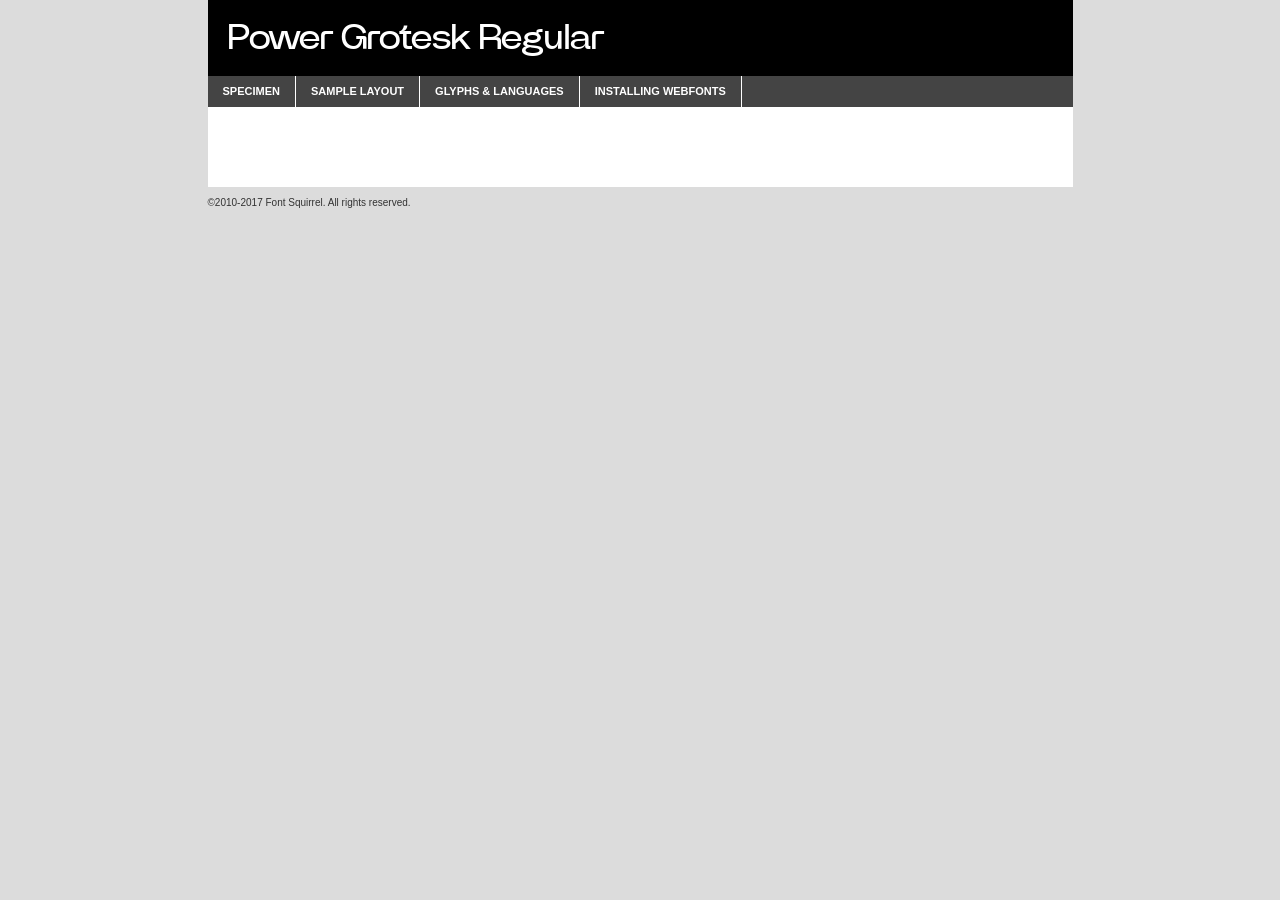
<file: fonts/power_grotesk-regular-demo.html>
<!DOCTYPE html PUBLIC "-//W3C//DTD XHTML 1.0 Transitional//EN"
        "http://www.w3.org/TR/xhtml1/DTD/xhtml1-transitional.dtd">

<html xmlns="http://www.w3.org/1999/xhtml" xml:lang="en" lang="en">
<head>
    <meta http-equiv="Content-Type" content="text/html; charset=utf-8"/>
    <script src="http://ajax.googleapis.com/ajax/libs/jquery/1.7.2/jquery.min.js" type="text/javascript" charset="utf-8"></script>
    <script type="text/javascript">
		(function($) {
			$.fn.easyTabs = function(option) {
				var param = jQuery.extend({ fadeSpeed: 'fast', defaultContent: 1, activeClass: 'active' }, option);
				$(this).each(function() {
					var thisId = '#' + this.id;
					if ( param.defaultContent == '' )
					{
						param.defaultContent = 1;
					}
					if ( typeof param.defaultContent == 'number' )
					{
						var defaultTab = $(thisId + ' .tabs li:eq(' + (param.defaultContent - 1) + ') a').attr('href').substr(1);
					}
					else
					{
						var defaultTab = param.defaultContent;
					}
					$(thisId + ' .tabs li a').each(function() {
						var tabToHide = $(this).attr('href').substr(1);
						$('#' + tabToHide).addClass('easytabs-tab-content');
					});
					hideAll();
					changeContent(defaultTab);

					function hideAll() {$(thisId + ' .easytabs-tab-content').hide();}

					function changeContent(tabId)
					{
						hideAll();
						$(thisId + ' .tabs li').removeClass(param.activeClass);
						$(thisId + ' .tabs li a[href=#' + tabId + ']').closest('li').addClass(param.activeClass);
						if ( param.fadeSpeed != 'none' )
						{
							$(thisId + ' #' + tabId).fadeIn(param.fadeSpeed);
						}
						else
						{
							$(thisId + ' #' + tabId).show();
						}
					}

					$(thisId + ' .tabs li').click(function() {
						var tabId = $(this).find('a').attr('href').substr(1);
						changeContent(tabId);
						return false;
					});
				});
			}
		})(jQuery);
    </script>
    <link rel="stylesheet" href="specimen_files/specimen_stylesheet.css" type="text/css" charset="utf-8"/>
    <link rel="stylesheet" href="stylesheet.css" type="text/css" charset="utf-8"/>

    <style type="text/css">
        		body {
			font-family: 'power_groteskregular';
        		}

            </style>

    <title>Power Grotesk Regular Specimen</title>


    <script type="text/javascript" charset="utf-8">
		$(document).ready(function() {
			$('#container').easyTabs({ defaultContent: 1 });
		});
    </script>
</head>

<body>
<div id="container">
    <div id="header">
		Power Grotesk Regular    </div>
    <ul class="tabs">
        <li><a href="#specimen">Specimen</a></li>
        <li><a href="#layout">Sample Layout</a></li>
                <li><a href="#glyphs">Glyphs &amp; Languages</a></li>
        <li><a href="#installing">Installing Webfonts</a></li>

    </ul>

    <div id="main_content">


        <div id="specimen">

            <div class="section">
                <div class="grid12 firstcol">
                    <div class="huge">AaBb</div>
                </div>
            </div>

            <div class="section">
                <div class="glyph_range">A&#x200B;B&#x200b;C&#x200b;D&#x200b;E&#x200b;F&#x200b;G&#x200b;H&#x200b;I&#x200b;J&#x200b;K&#x200b;L&#x200b;M&#x200b;N&#x200b;O&#x200b;P&#x200b;Q&#x200b;R&#x200b;S&#x200b;T&#x200b;U&#x200b;V&#x200b;W&#x200b;X&#x200b;Y&#x200b;Z&#x200b;a&#x200b;b&#x200b;c&#x200b;d&#x200b;e&#x200b;f&#x200b;g&#x200b;h&#x200b;i&#x200b;j&#x200b;k&#x200b;l&#x200b;m&#x200b;n&#x200b;o&#x200b;p&#x200b;q&#x200b;r&#x200b;s&#x200b;t&#x200b;u&#x200b;v&#x200b;w&#x200b;x&#x200b;y&#x200b;z&#x200b;1&#x200b;2&#x200b;3&#x200b;4&#x200b;5&#x200b;6&#x200b;7&#x200b;8&#x200b;9&#x200b;0&#x200b;&amp;&#x200b;.&#x200b;,&#x200b;?&#x200b;!&#x200b;&#64;&#x200b;(&#x200b;)&#x200b;#&#x200b;$&#x200b;%&#x200b;*&#x200b;+&#x200b;-&#x200b;=&#x200b;:&#x200b;;</div>
            </div>
            <div class="section">
                <div class="grid12 firstcol">
                    <table class="sample_table">
                        <tr>
                            <td>10</td>
                            <td class="size10">abcdefghijklmnopqrstuvwxyzABCDEFGHIJKLMNOPQRSTUVWXYZ0123456789abcdefghijklmnopqrstuvwxyzABCDEFGHIJKLMNOPQRSTUVWXYZ0123456789abcdefghijklmnopqrstuvwxyzABCDEFGHIJKLMNOPQRSTUVWXYZ</td>
                        </tr>
                        <tr>
                            <td>11</td>
                            <td class="size11">abcdefghijklmnopqrstuvwxyzABCDEFGHIJKLMNOPQRSTUVWXYZ0123456789abcdefghijklmnopqrstuvwxyzABCDEFGHIJKLMNOPQRSTUVWXYZ0123456789abcdefghijklmnopqrstuvwxyzABCDEFGHIJKLMNOPQRSTUVWXYZ</td>
                        </tr>
                        <tr>
                            <td>12</td>
                            <td class="size12">abcdefghijklmnopqrstuvwxyzABCDEFGHIJKLMNOPQRSTUVWXYZ0123456789abcdefghijklmnopqrstuvwxyzABCDEFGHIJKLMNOPQRSTUVWXYZ0123456789abcdefghijklmnopqrstuvwxyzABCDEFGHIJKLMNOPQRSTUVWXYZ</td>
                        </tr>
                        <tr>
                            <td>13</td>
                            <td class="size13">abcdefghijklmnopqrstuvwxyzABCDEFGHIJKLMNOPQRSTUVWXYZ0123456789abcdefghijklmnopqrstuvwxyzABCDEFGHIJKLMNOPQRSTUVWXYZ0123456789abcdefghijklmnopqrstuvwxyzABCDEFGHIJKLMNOPQRSTUVWXYZ</td>
                        </tr>
                        <tr>
                            <td>14</td>
                            <td class="size14">abcdefghijklmnopqrstuvwxyzABCDEFGHIJKLMNOPQRSTUVWXYZ0123456789abcdefghijklmnopqrstuvwxyzABCDEFGHIJKLMNOPQRSTUVWXYZ0123456789abcdefghijklmnopqrstuvwxyzABCDEFGHIJKLMNOPQRSTUVWXYZ</td>
                        </tr>
                        <tr>
                            <td>16</td>
                            <td class="size16">abcdefghijklmnopqrstuvwxyzABCDEFGHIJKLMNOPQRSTUVWXYZ0123456789abcdefghijklmnopqrstuvwxyzABCDEFGHIJKLMNOPQRSTUVWXYZ</td>
                        </tr>
                        <tr>
                            <td>18</td>
                            <td class="size18">abcdefghijklmnopqrstuvwxyzABCDEFGHIJKLMNOPQRSTUVWXYZ0123456789abcdefghijklmnopqrstuvwxyzABCDEFGHIJKLMNOPQRSTUVWXYZ</td>
                        </tr>
                        <tr>
                            <td>20</td>
                            <td class="size20">abcdefghijklmnopqrstuvwxyzABCDEFGHIJKLMNOPQRSTUVWXYZ0123456789abcdefghijklmnopqrstuvwxyzABCDEFGHIJKLMNOPQRSTUVWXYZ</td>
                        </tr>
                        <tr>
                            <td>24</td>
                            <td class="size24">abcdefghijklmnopqrstuvwxyzABCDEFGHIJKLMNOPQRSTUVWXYZ0123456789abcdefghijklmnopqrstuvwxyzABCDEFGHIJKLMNOPQRSTUVWXYZ</td>
                        </tr>
                        <tr>
                            <td>30</td>
                            <td class="size30">abcdefghijklmnopqrstuvwxyzABCDEFGHIJKLMNOPQRSTUVWXYZ0123456789abcdefghijklmnopqrstuvwxyzABCDEFGHIJKLMNOPQRSTUVWXYZ</td>
                        </tr>
                        <tr>
                            <td>36</td>
                            <td class="size36">abcdefghijklmnopqrstuvwxyzABCDEFGHIJKLMNOPQRSTUVWXYZ0123456789abcdefghijklmnopqrstuvwxyzABCDEFGHIJKLMNOPQRSTUVWXYZ</td>
                        </tr>
                        <tr>
                            <td>48</td>
                            <td class="size48">abcdefghijklmnopqrstuvwxyzABCDEFGHIJKLMNOPQRSTUVWXYZ0123456789abcdefghijklmnopqrstuvwxyzABCDEFGHIJKLMNOPQRSTUVWXYZ</td>
                        </tr>
                        <tr>
                            <td>60</td>
                            <td class="size60">abcdefghijklmnopqrstuvwxyzABCDEFGHIJKLMNOPQRSTUVWXYZ0123456789abcdefghijklmnopqrstuvwxyzABCDEFGHIJKLMNOPQRSTUVWXYZ</td>
                        </tr>
                        <tr>
                            <td>72</td>
                            <td class="size72">abcdefghijklmnopqrstuvwxyzABCDEFGHIJKLMNOPQRSTUVWXYZ0123456789abcdefghijklmnopqrstuvwxyzABCDEFGHIJKLMNOPQRSTUVWXYZ</td>
                        </tr>
                        <tr>
                            <td>90</td>
                            <td class="size90">abcdefghijklmnopqrstuvwxyzABCDEFGHIJKLMNOPQRSTUVWXYZ0123456789abcdefghijklmnopqrstuvwxyzABCDEFGHIJKLMNOPQRSTUVWXYZ</td>
                        </tr>
                    </table>

                </div>

            </div>


            <div class="section" id="bodycomparison">


                <div id="xheight">
                    <div class="fontbody">&#x25FC;&#x25FC;&#x25FC;&#x25FC;&#x25FC;&#x25FC;&#x25FC;&#x25FC;&#x25FC;&#x25FC;&#x25FC;&#x25FC;&#x25FC;&#x25FC;&#x25FC;&#x25FC;&#x25FC;&#x25FC;&#x25FC;&#x25FC;&#x25FC;&#x25FC;&#x25FC;&#x25FC;&#x25FC;&#x25FC;&#x25FC;&#x25FC;&#x25FC;&#x25FC;&#x25FC;&#x25FC;&#x25FC;&#x25FC;&#x25FC;&#x25FC;&#x25FC;&#x25FC;&#x25FC;&#x25FC;&#x25FC;&#x25FC;&#x25FC;&#x25FC;&#x25FC;&#x25FC;&#x25FC;&#x25FC;&#x25FC;&#x25FC;&#x25FC;&#x25FC;&#x25FC;&#x25FC;&#x25FC;&#x25FC;&#x25FC;&#x25FC;&#x25FC;&#x25FC;&#x25FC;&#x25FC;&#x25FC;&#x25FC;&#x25FC;&#x25FC;&#x25FC;&#x25FC;&#x25FC;&#x25FC;&#x25FC;&#x25FC;&#x25FC;&#x25FC;&#x25FC;&#x25FC;&#x25FC;&#x25FC;&#x25FC;&#x25FC;&#x25FC;&#x25FC;&#x25FC;&#x25FC;&#x25FC;&#x25FC;&#x25FC;&#x25FC;&#x25FC;&#x25FC;&#x25FC;&#x25FC;&#x25FC;&#x25FC;&#x25FC;&#x25FC;&#x25FC;&#x25FC;&#x25FC;body</div>
                    <div class="arialbody">body</div>
                    <div class="verdanabody">body</div>
                    <div class="georgiabody">body</div>
                </div>
                <div class="fontbody" style="z-index:1">
                    body<span>Power Grotesk Regular</span>
                </div>
                <div class="arialbody" style="z-index:1">
                    body<span>Arial</span>
                </div>
                <div class="verdanabody" style="z-index:1">
                    body<span>Verdana</span>
                </div>
                <div class="georgiabody" style="z-index:1">
                    body<span>Georgia</span>
                </div>


            </div>


            <div class="section psample psample_row1" id="">

                <div class="grid2 firstcol">
                    <p class="size10"><span>10.</span>Aenean lacinia bibendum nulla sed consectetur. Fusce dapibus, tellus ac cursus commodo, tortor mauris condimentum nibh, ut fermentum massa justo sit amet risus. Nullam id dolor id nibh ultricies vehicula ut id elit. Cum sociis natoque penatibus et magnis dis parturient montes, nascetur ridiculus mus. Nulla vitae elit libero, a pharetra augue.</p>

                </div>
                <div class="grid3">
                    <p class="size11"><span>11.</span>Aenean lacinia bibendum nulla sed consectetur. Fusce dapibus, tellus ac cursus commodo, tortor mauris condimentum nibh, ut fermentum massa justo sit amet risus. Nullam id dolor id nibh ultricies vehicula ut id elit. Cum sociis natoque penatibus et magnis dis parturient montes, nascetur ridiculus mus. Nulla vitae elit libero, a pharetra augue.</p>

                </div>
                <div class="grid3">
                    <p class="size12"><span>12.</span>Aenean lacinia bibendum nulla sed consectetur. Fusce dapibus, tellus ac cursus commodo, tortor mauris condimentum nibh, ut fermentum massa justo sit amet risus. Nullam id dolor id nibh ultricies vehicula ut id elit. Cum sociis natoque penatibus et magnis dis parturient montes, nascetur ridiculus mus. Nulla vitae elit libero, a pharetra augue.</p>

                </div>
                <div class="grid4">
                    <p class="size13"><span>13.</span>Aenean lacinia bibendum nulla sed consectetur. Fusce dapibus, tellus ac cursus commodo, tortor mauris condimentum nibh, ut fermentum massa justo sit amet risus. Nullam id dolor id nibh ultricies vehicula ut id elit. Cum sociis natoque penatibus et magnis dis parturient montes, nascetur ridiculus mus. Nulla vitae elit libero, a pharetra augue.</p>

                </div>
                <div class="white_blend"></div>

            </div>
            <div class="section psample psample_row2" id="">
                <div class="grid3 firstcol">
                    <p class="size14"><span>14.</span>Aenean lacinia bibendum nulla sed consectetur. Fusce dapibus, tellus ac cursus commodo, tortor mauris condimentum nibh, ut fermentum massa justo sit amet risus. Nullam id dolor id nibh ultricies vehicula ut id elit. Cum sociis natoque penatibus et magnis dis parturient montes, nascetur ridiculus mus. Nulla vitae elit libero, a pharetra augue.</p>

                </div>
                <div class="grid4">
                    <p class="size16"><span>16.</span>Aenean lacinia bibendum nulla sed consectetur. Fusce dapibus, tellus ac cursus commodo, tortor mauris condimentum nibh, ut fermentum massa justo sit amet risus. Nullam id dolor id nibh ultricies vehicula ut id elit. Cum sociis natoque penatibus et magnis dis parturient montes, nascetur ridiculus mus. Nulla vitae elit libero, a pharetra augue.</p>

                </div>
                <div class="grid5">
                    <p class="size18"><span>18.</span>Aenean lacinia bibendum nulla sed consectetur. Fusce dapibus, tellus ac cursus commodo, tortor mauris condimentum nibh, ut fermentum massa justo sit amet risus. Nullam id dolor id nibh ultricies vehicula ut id elit. Cum sociis natoque penatibus et magnis dis parturient montes, nascetur ridiculus mus. Nulla vitae elit libero, a pharetra augue.</p>

                </div>

                <div class="white_blend"></div>

            </div>

            <div class="section psample psample_row3" id="">
                <div class="grid5 firstcol">
                    <p class="size20"><span>20.</span>Aenean lacinia bibendum nulla sed consectetur. Fusce dapibus, tellus ac cursus commodo, tortor mauris condimentum nibh, ut fermentum massa justo sit amet risus. Nullam id dolor id nibh ultricies vehicula ut id elit. Cum sociis natoque penatibus et magnis dis parturient montes, nascetur ridiculus mus. Nulla vitae elit libero, a pharetra augue.</p>
                </div>
                <div class="grid7">
                    <p class="size24"><span>24.</span>Aenean lacinia bibendum nulla sed consectetur. Fusce dapibus, tellus ac cursus commodo, tortor mauris condimentum nibh, ut fermentum massa justo sit amet risus. Nullam id dolor id nibh ultricies vehicula ut id elit. Cum sociis natoque penatibus et magnis dis parturient montes, nascetur ridiculus mus. Nulla vitae elit libero, a pharetra augue.</p>
                </div>

                <div class="white_blend"></div>

            </div>

            <div class="section psample psample_row4" id="">
                <div class="grid12 firstcol">
                    <p class="size30"><span>30.</span>Aenean lacinia bibendum nulla sed consectetur. Fusce dapibus, tellus ac cursus commodo, tortor mauris condimentum nibh, ut fermentum massa justo sit amet risus. Nullam id dolor id nibh ultricies vehicula ut id elit. Cum sociis natoque penatibus et magnis dis parturient montes, nascetur ridiculus mus. Nulla vitae elit libero, a pharetra augue.</p>
                </div>
                <div class="white_blend"></div>

            </div>


            <div class="section psample psample_row1 fullreverse">
                <div class="grid2 firstcol">
                    <p class="size10"><span>10.</span>Aenean lacinia bibendum nulla sed consectetur. Fusce dapibus, tellus ac cursus commodo, tortor mauris condimentum nibh, ut fermentum massa justo sit amet risus. Nullam id dolor id nibh ultricies vehicula ut id elit. Cum sociis natoque penatibus et magnis dis parturient montes, nascetur ridiculus mus. Nulla vitae elit libero, a pharetra augue.</p>

                </div>
                <div class="grid3">
                    <p class="size11"><span>11.</span>Aenean lacinia bibendum nulla sed consectetur. Fusce dapibus, tellus ac cursus commodo, tortor mauris condimentum nibh, ut fermentum massa justo sit amet risus. Nullam id dolor id nibh ultricies vehicula ut id elit. Cum sociis natoque penatibus et magnis dis parturient montes, nascetur ridiculus mus. Nulla vitae elit libero, a pharetra augue.</p>

                </div>
                <div class="grid3">
                    <p class="size12"><span>12.</span>Aenean lacinia bibendum nulla sed consectetur. Fusce dapibus, tellus ac cursus commodo, tortor mauris condimentum nibh, ut fermentum massa justo sit amet risus. Nullam id dolor id nibh ultricies vehicula ut id elit. Cum sociis natoque penatibus et magnis dis parturient montes, nascetur ridiculus mus. Nulla vitae elit libero, a pharetra augue.</p>

                </div>
                <div class="grid4">
                    <p class="size13"><span>13.</span>Aenean lacinia bibendum nulla sed consectetur. Fusce dapibus, tellus ac cursus commodo, tortor mauris condimentum nibh, ut fermentum massa justo sit amet risus. Nullam id dolor id nibh ultricies vehicula ut id elit. Cum sociis natoque penatibus et magnis dis parturient montes, nascetur ridiculus mus. Nulla vitae elit libero, a pharetra augue.</p>

                </div>
                <div class="black_blend"></div>

            </div>

            <div class="section psample psample_row2 fullreverse">
                <div class="grid3 firstcol">
                    <p class="size14"><span>14.</span>Aenean lacinia bibendum nulla sed consectetur. Fusce dapibus, tellus ac cursus commodo, tortor mauris condimentum nibh, ut fermentum massa justo sit amet risus. Nullam id dolor id nibh ultricies vehicula ut id elit. Cum sociis natoque penatibus et magnis dis parturient montes, nascetur ridiculus mus. Nulla vitae elit libero, a pharetra augue.</p>

                </div>
                <div class="grid4">
                    <p class="size16"><span>16.</span>Aenean lacinia bibendum nulla sed consectetur. Fusce dapibus, tellus ac cursus commodo, tortor mauris condimentum nibh, ut fermentum massa justo sit amet risus. Nullam id dolor id nibh ultricies vehicula ut id elit. Cum sociis natoque penatibus et magnis dis parturient montes, nascetur ridiculus mus. Nulla vitae elit libero, a pharetra augue.</p>

                </div>
                <div class="grid5">
                    <p class="size18"><span>18.</span>Aenean lacinia bibendum nulla sed consectetur. Fusce dapibus, tellus ac cursus commodo, tortor mauris condimentum nibh, ut fermentum massa justo sit amet risus. Nullam id dolor id nibh ultricies vehicula ut id elit. Cum sociis natoque penatibus et magnis dis parturient montes, nascetur ridiculus mus. Nulla vitae elit libero, a pharetra augue.</p>

                </div>
                <div class="black_blend"></div>

            </div>

            <div class="section psample fullreverse psample_row3" id="">
                <div class="grid5 firstcol">
                    <p class="size20"><span>20.</span>Aenean lacinia bibendum nulla sed consectetur. Fusce dapibus, tellus ac cursus commodo, tortor mauris condimentum nibh, ut fermentum massa justo sit amet risus. Nullam id dolor id nibh ultricies vehicula ut id elit. Cum sociis natoque penatibus et magnis dis parturient montes, nascetur ridiculus mus. Nulla vitae elit libero, a pharetra augue.</p>
                </div>
                <div class="grid7">
                    <p class="size24"><span>24.</span>Aenean lacinia bibendum nulla sed consectetur. Fusce dapibus, tellus ac cursus commodo, tortor mauris condimentum nibh, ut fermentum massa justo sit amet risus. Nullam id dolor id nibh ultricies vehicula ut id elit. Cum sociis natoque penatibus et magnis dis parturient montes, nascetur ridiculus mus. Nulla vitae elit libero, a pharetra augue.</p>
                </div>

                <div class="black_blend"></div>

            </div>

            <div class="section psample fullreverse psample_row4" id="" style="border-bottom: 20px #000 solid;">
                <div class="grid12 firstcol">
                    <p class="size30"><span>30.</span>Aenean lacinia bibendum nulla sed consectetur. Fusce dapibus, tellus ac cursus commodo, tortor mauris condimentum nibh, ut fermentum massa justo sit amet risus. Nullam id dolor id nibh ultricies vehicula ut id elit. Cum sociis natoque penatibus et magnis dis parturient montes, nascetur ridiculus mus. Nulla vitae elit libero, a pharetra augue.</p>
                </div>
                <div class="black_blend"></div>

            </div>


        </div>

        <div id="layout">

            <div class="section">

                <div class="grid12 firstcol">
                    <h1>Lorem Ipsum Dolor</h1>
                    <h2>Etiam porta sem malesuada magna mollis euismod</h2>

                    <p class="byline">By <a href="#link">Aenean Lacinia</a></p>
                </div>
            </div>
            <div class="section">
                <div class="grid8 firstcol">
                    <p class="large">Donec sed odio dui. Morbi leo risus, porta ac consectetur ac, vestibulum at eros. Fusce dapibus, tellus ac cursus commodo, tortor mauris condimentum nibh, ut fermentum massa justo sit amet risus. </p>


                    <h3>Pellentesque ornare sem</h3>

                    <p>Maecenas sed diam eget risus varius blandit sit amet non magna. Maecenas faucibus mollis interdum. Donec ullamcorper nulla non metus auctor fringilla. Nullam id dolor id nibh ultricies vehicula ut id elit. Nullam id dolor id nibh ultricies vehicula ut id elit. </p>

                    <p>Aenean eu leo quam. Pellentesque ornare sem lacinia quam venenatis vestibulum. Lorem ipsum dolor sit amet, consectetur adipiscing elit. Cum sociis natoque penatibus et magnis dis parturient montes, nascetur ridiculus mus. </p>

                    <p>Nulla vitae elit libero, a pharetra augue. Praesent commodo cursus magna, vel scelerisque nisl consectetur et. Aenean lacinia bibendum nulla sed consectetur. </p>

                    <p>Nullam quis risus eget urna mollis ornare vel eu leo. Nullam quis risus eget urna mollis ornare vel eu leo. Maecenas sed diam eget risus varius blandit sit amet non magna. Donec ullamcorper nulla non metus auctor fringilla. </p>

                    <h3>Cras mattis consectetur</h3>

                    <p>Aenean eu leo quam. Pellentesque ornare sem lacinia quam venenatis vestibulum. Aenean lacinia bibendum nulla sed consectetur. Integer posuere erat a ante venenatis dapibus posuere velit aliquet. Cras mattis consectetur purus sit amet fermentum. </p>

                    <p>Nullam id dolor id nibh ultricies vehicula ut id elit. Nullam quis risus eget urna mollis ornare vel eu leo. Cras mattis consectetur purus sit amet fermentum.</p>
                </div>

                <div class="grid4 sidebar">

                    <div class="box reverse">
                        <p class="last">Nullam quis risus eget urna mollis ornare vel eu leo. Donec ullamcorper nulla non metus auctor fringilla. Cras mattis consectetur purus sit amet fermentum. Sed posuere consectetur est at lobortis. Lorem ipsum dolor sit amet, consectetur adipiscing elit. </p>
                    </div>

                    <p class="caption">Maecenas sed diam eget risus varius.</p>

                    <p>Vestibulum id ligula porta felis euismod semper. Integer posuere erat a ante venenatis dapibus posuere velit aliquet. Vestibulum id ligula porta felis euismod semper. Sed posuere consectetur est at lobortis. Maecenas sed diam eget risus varius blandit sit amet non magna. Fusce dapibus, tellus ac cursus commodo, tortor mauris condimentum nibh, ut fermentum massa justo sit amet risus. </p>


                    <p>Duis mollis, est non commodo luctus, nisi erat porttitor ligula, eget lacinia odio sem nec elit. Aenean lacinia bibendum nulla sed consectetur. Vivamus sagittis lacus vel augue laoreet rutrum faucibus dolor auctor. Aenean lacinia bibendum nulla sed consectetur. Nullam quis risus eget urna mollis ornare vel eu leo. </p>

                    <p>Praesent commodo cursus magna, vel scelerisque nisl consectetur et. Donec ullamcorper nulla non metus auctor fringilla. Maecenas faucibus mollis interdum. Fusce dapibus, tellus ac cursus commodo, tortor mauris condimentum nibh, ut fermentum massa justo sit amet risus. </p>

                </div>
            </div>

        </div>


		

        <div id="glyphs">
            <div class="section">
                <div class="grid12 firstcol">

                    <h1>Language Support</h1>
                    <p>The subset of Power Grotesk Regular in this kit supports the following languages:<br/>

						Albanian, Basque, Breton, Chamorro, Danish, Dutch, English, Faroese, Finnish, French, Frisian, Galician, German, Icelandic, Italian, Malagasy, Norwegian, Portuguese, Spanish, Alsatian, Aragonese, Arapaho, Arrernte, Asturian, Aymara, Bislama, Cebuano, Corsican, Fijian, French_creole, Genoese, Gilbertese, Greenlandic, Haitian_creole, Hiligaynon, Hmong, Hopi, Ibanag, Iloko_ilokano, Indonesian, Interglossa_glosa, Interlingua, Irish_gaelic, Jerriais, Lojban, Lombard, Luxembourgeois, Manx, Mohawk, Norfolk_pitcairnese, Occitan, Oromo, Pangasinan, Papiamento, Piedmontese, Potawatomi, Rhaeto-romance, Romansh, Rotokas, Sami_lule, Samoan, Sardinian, Scots_gaelic, Seychelles_creole, Shona, Sicilian, Somali, Southern_ndebele, Swahili, Swati_swazi, Tagalog_filipino_pilipino, Tetum, Tok_pisin, Uyghur_latinized, Volapuk, Walloon, Warlpiri, Xhosa, Yapese, Zulu, Latinbasic, Ubasic, Demo                    </p>
                    <h1>Glyph Chart</h1>
                    <p>The subset of Power Grotesk Regular in this kit includes all the glyphs listed below. Unicode entities are included above each glyph to help you insert individual characters into your layout.</p>
                    <div id="glyph_chart">

						                            																				                                <div><p>&amp;#13;</p>&#13;</div>
																				                                <div><p>&amp;#32;</p>&#32;</div>
																				                                <div><p>&amp;#33;</p>&#33;</div>
																				                                <div><p>&amp;#34;</p>&#34;</div>
																				                                <div><p>&amp;#35;</p>&#35;</div>
																				                                <div><p>&amp;#36;</p>&#36;</div>
																				                                <div><p>&amp;#37;</p>&#37;</div>
																				                                <div><p>&amp;#38;</p>&#38;</div>
																				                                <div><p>&amp;#39;</p>&#39;</div>
																				                                <div><p>&amp;#40;</p>&#40;</div>
																				                                <div><p>&amp;#41;</p>&#41;</div>
																				                                <div><p>&amp;#42;</p>&#42;</div>
																				                                <div><p>&amp;#43;</p>&#43;</div>
																				                                <div><p>&amp;#44;</p>&#44;</div>
																				                                <div><p>&amp;#45;</p>&#45;</div>
																				                                <div><p>&amp;#46;</p>&#46;</div>
																				                                <div><p>&amp;#47;</p>&#47;</div>
																				                                <div><p>&amp;#48;</p>&#48;</div>
																				                                <div><p>&amp;#49;</p>&#49;</div>
																				                                <div><p>&amp;#50;</p>&#50;</div>
																				                                <div><p>&amp;#51;</p>&#51;</div>
																				                                <div><p>&amp;#52;</p>&#52;</div>
																				                                <div><p>&amp;#53;</p>&#53;</div>
																				                                <div><p>&amp;#54;</p>&#54;</div>
																				                                <div><p>&amp;#55;</p>&#55;</div>
																				                                <div><p>&amp;#56;</p>&#56;</div>
																				                                <div><p>&amp;#57;</p>&#57;</div>
																				                                <div><p>&amp;#58;</p>&#58;</div>
																				                                <div><p>&amp;#59;</p>&#59;</div>
																				                                <div><p>&amp;#60;</p>&#60;</div>
																				                                <div><p>&amp;#61;</p>&#61;</div>
																				                                <div><p>&amp;#62;</p>&#62;</div>
																				                                <div><p>&amp;#63;</p>&#63;</div>
																				                                <div><p>&amp;#64;</p>&#64;</div>
																				                                <div><p>&amp;#65;</p>&#65;</div>
																				                                <div><p>&amp;#66;</p>&#66;</div>
																				                                <div><p>&amp;#67;</p>&#67;</div>
																				                                <div><p>&amp;#68;</p>&#68;</div>
																				                                <div><p>&amp;#69;</p>&#69;</div>
																				                                <div><p>&amp;#70;</p>&#70;</div>
																				                                <div><p>&amp;#71;</p>&#71;</div>
																				                                <div><p>&amp;#72;</p>&#72;</div>
																				                                <div><p>&amp;#73;</p>&#73;</div>
																				                                <div><p>&amp;#74;</p>&#74;</div>
																				                                <div><p>&amp;#75;</p>&#75;</div>
																				                                <div><p>&amp;#76;</p>&#76;</div>
																				                                <div><p>&amp;#77;</p>&#77;</div>
																				                                <div><p>&amp;#78;</p>&#78;</div>
																				                                <div><p>&amp;#79;</p>&#79;</div>
																				                                <div><p>&amp;#80;</p>&#80;</div>
																				                                <div><p>&amp;#81;</p>&#81;</div>
																				                                <div><p>&amp;#82;</p>&#82;</div>
																				                                <div><p>&amp;#83;</p>&#83;</div>
																				                                <div><p>&amp;#84;</p>&#84;</div>
																				                                <div><p>&amp;#85;</p>&#85;</div>
																				                                <div><p>&amp;#86;</p>&#86;</div>
																				                                <div><p>&amp;#87;</p>&#87;</div>
																				                                <div><p>&amp;#88;</p>&#88;</div>
																				                                <div><p>&amp;#89;</p>&#89;</div>
																				                                <div><p>&amp;#90;</p>&#90;</div>
																				                                <div><p>&amp;#91;</p>&#91;</div>
																				                                <div><p>&amp;#92;</p>&#92;</div>
																				                                <div><p>&amp;#93;</p>&#93;</div>
																				                                <div><p>&amp;#94;</p>&#94;</div>
																				                                <div><p>&amp;#95;</p>&#95;</div>
																				                                <div><p>&amp;#96;</p>&#96;</div>
																				                                <div><p>&amp;#97;</p>&#97;</div>
																				                                <div><p>&amp;#98;</p>&#98;</div>
																				                                <div><p>&amp;#99;</p>&#99;</div>
																				                                <div><p>&amp;#100;</p>&#100;</div>
																				                                <div><p>&amp;#101;</p>&#101;</div>
																				                                <div><p>&amp;#102;</p>&#102;</div>
																				                                <div><p>&amp;#103;</p>&#103;</div>
																				                                <div><p>&amp;#104;</p>&#104;</div>
																				                                <div><p>&amp;#105;</p>&#105;</div>
																				                                <div><p>&amp;#106;</p>&#106;</div>
																				                                <div><p>&amp;#107;</p>&#107;</div>
																				                                <div><p>&amp;#108;</p>&#108;</div>
																				                                <div><p>&amp;#109;</p>&#109;</div>
																				                                <div><p>&amp;#110;</p>&#110;</div>
																				                                <div><p>&amp;#111;</p>&#111;</div>
																				                                <div><p>&amp;#112;</p>&#112;</div>
																				                                <div><p>&amp;#113;</p>&#113;</div>
																				                                <div><p>&amp;#114;</p>&#114;</div>
																				                                <div><p>&amp;#115;</p>&#115;</div>
																				                                <div><p>&amp;#116;</p>&#116;</div>
																				                                <div><p>&amp;#117;</p>&#117;</div>
																				                                <div><p>&amp;#118;</p>&#118;</div>
																				                                <div><p>&amp;#119;</p>&#119;</div>
																				                                <div><p>&amp;#120;</p>&#120;</div>
																				                                <div><p>&amp;#121;</p>&#121;</div>
																				                                <div><p>&amp;#122;</p>&#122;</div>
																				                                <div><p>&amp;#123;</p>&#123;</div>
																				                                <div><p>&amp;#124;</p>&#124;</div>
																				                                <div><p>&amp;#125;</p>&#125;</div>
																				                                <div><p>&amp;#126;</p>&#126;</div>
																				                                <div><p>&amp;#160;</p>&#160;</div>
																				                                <div><p>&amp;#161;</p>&#161;</div>
																				                                <div><p>&amp;#162;</p>&#162;</div>
																				                                <div><p>&amp;#163;</p>&#163;</div>
																				                                <div><p>&amp;#164;</p>&#164;</div>
																				                                <div><p>&amp;#165;</p>&#165;</div>
																				                                <div><p>&amp;#166;</p>&#166;</div>
																				                                <div><p>&amp;#167;</p>&#167;</div>
																				                                <div><p>&amp;#168;</p>&#168;</div>
																				                                <div><p>&amp;#169;</p>&#169;</div>
																				                                <div><p>&amp;#170;</p>&#170;</div>
																				                                <div><p>&amp;#171;</p>&#171;</div>
																				                                <div><p>&amp;#172;</p>&#172;</div>
																				                                <div><p>&amp;#173;</p>&#173;</div>
																				                                <div><p>&amp;#174;</p>&#174;</div>
																				                                <div><p>&amp;#175;</p>&#175;</div>
																				                                <div><p>&amp;#176;</p>&#176;</div>
																				                                <div><p>&amp;#177;</p>&#177;</div>
																				                                <div><p>&amp;#178;</p>&#178;</div>
																				                                <div><p>&amp;#179;</p>&#179;</div>
																				                                <div><p>&amp;#180;</p>&#180;</div>
																				                                <div><p>&amp;#182;</p>&#182;</div>
																				                                <div><p>&amp;#183;</p>&#183;</div>
																				                                <div><p>&amp;#184;</p>&#184;</div>
																				                                <div><p>&amp;#185;</p>&#185;</div>
																				                                <div><p>&amp;#186;</p>&#186;</div>
																				                                <div><p>&amp;#187;</p>&#187;</div>
																				                                <div><p>&amp;#188;</p>&#188;</div>
																				                                <div><p>&amp;#189;</p>&#189;</div>
																				                                <div><p>&amp;#190;</p>&#190;</div>
																				                                <div><p>&amp;#191;</p>&#191;</div>
																				                                <div><p>&amp;#192;</p>&#192;</div>
																				                                <div><p>&amp;#193;</p>&#193;</div>
																				                                <div><p>&amp;#194;</p>&#194;</div>
																				                                <div><p>&amp;#195;</p>&#195;</div>
																				                                <div><p>&amp;#196;</p>&#196;</div>
																				                                <div><p>&amp;#197;</p>&#197;</div>
																				                                <div><p>&amp;#198;</p>&#198;</div>
																				                                <div><p>&amp;#199;</p>&#199;</div>
																				                                <div><p>&amp;#200;</p>&#200;</div>
																				                                <div><p>&amp;#201;</p>&#201;</div>
																				                                <div><p>&amp;#202;</p>&#202;</div>
																				                                <div><p>&amp;#203;</p>&#203;</div>
																				                                <div><p>&amp;#204;</p>&#204;</div>
																				                                <div><p>&amp;#205;</p>&#205;</div>
																				                                <div><p>&amp;#206;</p>&#206;</div>
																				                                <div><p>&amp;#207;</p>&#207;</div>
																				                                <div><p>&amp;#208;</p>&#208;</div>
																				                                <div><p>&amp;#209;</p>&#209;</div>
																				                                <div><p>&amp;#210;</p>&#210;</div>
																				                                <div><p>&amp;#211;</p>&#211;</div>
																				                                <div><p>&amp;#212;</p>&#212;</div>
																				                                <div><p>&amp;#213;</p>&#213;</div>
																				                                <div><p>&amp;#214;</p>&#214;</div>
																				                                <div><p>&amp;#215;</p>&#215;</div>
																				                                <div><p>&amp;#216;</p>&#216;</div>
																				                                <div><p>&amp;#217;</p>&#217;</div>
																				                                <div><p>&amp;#218;</p>&#218;</div>
																				                                <div><p>&amp;#219;</p>&#219;</div>
																				                                <div><p>&amp;#220;</p>&#220;</div>
																				                                <div><p>&amp;#221;</p>&#221;</div>
																				                                <div><p>&amp;#222;</p>&#222;</div>
																				                                <div><p>&amp;#223;</p>&#223;</div>
																				                                <div><p>&amp;#224;</p>&#224;</div>
																				                                <div><p>&amp;#225;</p>&#225;</div>
																				                                <div><p>&amp;#226;</p>&#226;</div>
																				                                <div><p>&amp;#227;</p>&#227;</div>
																				                                <div><p>&amp;#228;</p>&#228;</div>
																				                                <div><p>&amp;#229;</p>&#229;</div>
																				                                <div><p>&amp;#230;</p>&#230;</div>
																				                                <div><p>&amp;#231;</p>&#231;</div>
																				                                <div><p>&amp;#232;</p>&#232;</div>
																				                                <div><p>&amp;#233;</p>&#233;</div>
																				                                <div><p>&amp;#234;</p>&#234;</div>
																				                                <div><p>&amp;#235;</p>&#235;</div>
																				                                <div><p>&amp;#236;</p>&#236;</div>
																				                                <div><p>&amp;#237;</p>&#237;</div>
																				                                <div><p>&amp;#238;</p>&#238;</div>
																				                                <div><p>&amp;#239;</p>&#239;</div>
																				                                <div><p>&amp;#240;</p>&#240;</div>
																				                                <div><p>&amp;#241;</p>&#241;</div>
																				                                <div><p>&amp;#242;</p>&#242;</div>
																				                                <div><p>&amp;#243;</p>&#243;</div>
																				                                <div><p>&amp;#244;</p>&#244;</div>
																				                                <div><p>&amp;#245;</p>&#245;</div>
																				                                <div><p>&amp;#246;</p>&#246;</div>
																				                                <div><p>&amp;#247;</p>&#247;</div>
																				                                <div><p>&amp;#248;</p>&#248;</div>
																				                                <div><p>&amp;#249;</p>&#249;</div>
																				                                <div><p>&amp;#250;</p>&#250;</div>
																				                                <div><p>&amp;#251;</p>&#251;</div>
																				                                <div><p>&amp;#252;</p>&#252;</div>
																				                                <div><p>&amp;#253;</p>&#253;</div>
																				                                <div><p>&amp;#254;</p>&#254;</div>
																				                                <div><p>&amp;#255;</p>&#255;</div>
																				                                <div><p>&amp;#338;</p>&#338;</div>
																				                                <div><p>&amp;#339;</p>&#339;</div>
																				                                <div><p>&amp;#376;</p>&#376;</div>
																				                                <div><p>&amp;#710;</p>&#710;</div>
																				                                <div><p>&amp;#732;</p>&#732;</div>
																				                                <div><p>&amp;#8192;</p>&#8192;</div>
																				                                <div><p>&amp;#8193;</p>&#8193;</div>
																				                                <div><p>&amp;#8194;</p>&#8194;</div>
																				                                <div><p>&amp;#8195;</p>&#8195;</div>
																				                                <div><p>&amp;#8196;</p>&#8196;</div>
																				                                <div><p>&amp;#8197;</p>&#8197;</div>
																				                                <div><p>&amp;#8198;</p>&#8198;</div>
																				                                <div><p>&amp;#8199;</p>&#8199;</div>
																				                                <div><p>&amp;#8200;</p>&#8200;</div>
																				                                <div><p>&amp;#8201;</p>&#8201;</div>
																				                                <div><p>&amp;#8202;</p>&#8202;</div>
																				                                <div><p>&amp;#8208;</p>&#8208;</div>
																				                                <div><p>&amp;#8209;</p>&#8209;</div>
																				                                <div><p>&amp;#8210;</p>&#8210;</div>
																				                                <div><p>&amp;#8211;</p>&#8211;</div>
																				                                <div><p>&amp;#8212;</p>&#8212;</div>
																				                                <div><p>&amp;#8216;</p>&#8216;</div>
																				                                <div><p>&amp;#8217;</p>&#8217;</div>
																				                                <div><p>&amp;#8218;</p>&#8218;</div>
																				                                <div><p>&amp;#8220;</p>&#8220;</div>
																				                                <div><p>&amp;#8221;</p>&#8221;</div>
																				                                <div><p>&amp;#8222;</p>&#8222;</div>
																				                                <div><p>&amp;#8226;</p>&#8226;</div>
																				                                <div><p>&amp;#8230;</p>&#8230;</div>
																				                                <div><p>&amp;#8239;</p>&#8239;</div>
																				                                <div><p>&amp;#8249;</p>&#8249;</div>
																				                                <div><p>&amp;#8250;</p>&#8250;</div>
																				                                <div><p>&amp;#8287;</p>&#8287;</div>
																				                                <div><p>&amp;#8364;</p>&#8364;</div>
																				                                <div><p>&amp;#8482;</p>&#8482;</div>
																				                                <div><p>&amp;#9724;</p>&#9724;</div>
																				                                <div><p>&amp;#64257;</p>&#64257;</div>
																				                                <div><p>&amp;#64259;</p>&#64259;</div>
																																                    </div>
                </div>


            </div>
        </div>


        <div id="specs">

        </div>

        <div id="installing">
            <div class="section">
                <div class="grid7 firstcol">
                    <h1>Installing Webfonts</h1>

                    <p>Webfonts are supported by all major browser platforms but not all in the same way. There are currently four different font formats that must be included in order to target all browsers. This includes TTF, WOFF, EOT and SVG.</p>

                    <h2>1. Upload your webfonts</h2>
                    <p>You must upload your webfont kit to your website. They should be in or near the same directory as your CSS files.</p>

                    <h2>2. Include the webfont stylesheet</h2>
                    <p>A special CSS @font-face declaration helps the various browsers select the appropriate font it needs without causing you a bunch of headaches. Learn more about this syntax by reading the <a href="https://www.fontspring.com/blog/further-hardening-of-the-bulletproof-syntax">Fontspring blog post</a> about it. The code for it is as follows:</p>


                    <code>
                        @font-face{
                        font-family: 'MyWebFont';
                        src: url('WebFont.eot');
                        src: url('WebFont.eot?#iefix') format('embedded-opentype'),
                        url('WebFont.woff') format('woff'),
                        url('WebFont.ttf') format('truetype'),
                        url('WebFont.svg#webfont') format('svg');
                        }
                    </code>

                    <p>We've already gone ahead and generated the code for you. All you have to do is link to the stylesheet in your HTML, like this:</p>
                    <code>&lt;link rel=&quot;stylesheet&quot; href=&quot;stylesheet.css&quot; type=&quot;text/css&quot; charset=&quot;utf-8&quot; /&gt;</code>

                    <h2>3. Modify your own stylesheet</h2>
                    <p>To take advantage of your new fonts, you must tell your stylesheet to use them. Look at the original @font-face declaration above and find the property called "font-family." The name linked there will be what you use to reference the font. Prepend that webfont name to the font stack in the "font-family" property, inside the selector you want to change. For example:</p>
                    <code>p { font-family: 'WebFont', Arial, sans-serif; }</code>

                    <h2>4. Test</h2>
                    <p>Getting webfonts to work cross-browser <em>can</em> be tricky. Use the information in the sidebar to help you if you find that fonts aren't loading in a particular browser.</p>
                </div>

                <div class="grid5 sidebar">
                    <div class="box">
                        <h2>Troubleshooting<br/>Font-Face Problems</h2>
                        <p>Having trouble getting your webfonts to load in your new website? Here are some tips to sort out what might be the problem.</p>

                        <h3>Fonts not showing in any browser</h3>

                        <p>This sounds like you need to work on the plumbing. You either did not upload the fonts to the correct directory, or you did not link the fonts properly in the CSS. If you've confirmed that all this is correct and you still have a problem, take a look at your .htaccess file and see if requests are getting intercepted.</p>

                        <h3>Fonts not loading in iPhone or iPad</h3>

                        <p>The most common problem here is that you are serving the fonts from an IIS server. IIS refuses to serve files that have unknown MIME types. If that is the case, you must set the MIME type for SVG to "image/svg+xml" in the server settings. Follow these instructions from Microsoft if you need help.</p>

                        <h3>Fonts not loading in Firefox</h3>

                        <p>The primary reason for this failure? You are still using a version Firefox older than 3.5. So upgrade already! If that isn't it, then you are very likely serving fonts from a different domain. Firefox requires that all font assets be served from the same domain. Lastly it is possible that you need to add WOFF to your list of MIME types (if you are serving via IIS.)</p>

                        <h3>Fonts not loading in IE</h3>

                        <p>Are you looking at Internet Explorer on an actual Windows machine or are you cheating by using a service like Adobe BrowserLab? Many of these screenshot services do not render @font-face for IE. Best to test it on a real machine.</p>

                        <h3>Fonts not loading in IE9</h3>

                        <p>IE9, like Firefox, requires that fonts be served from the same domain as the website. Make sure that is the case.</p>
                    </div>
                </div>
            </div>

        </div>

    </div>
    <div id="footer">
        <p>&copy;2010-2017 Font Squirrel. All rights reserved.</p>
    </div>
</div>
</body>
</html>
</file>
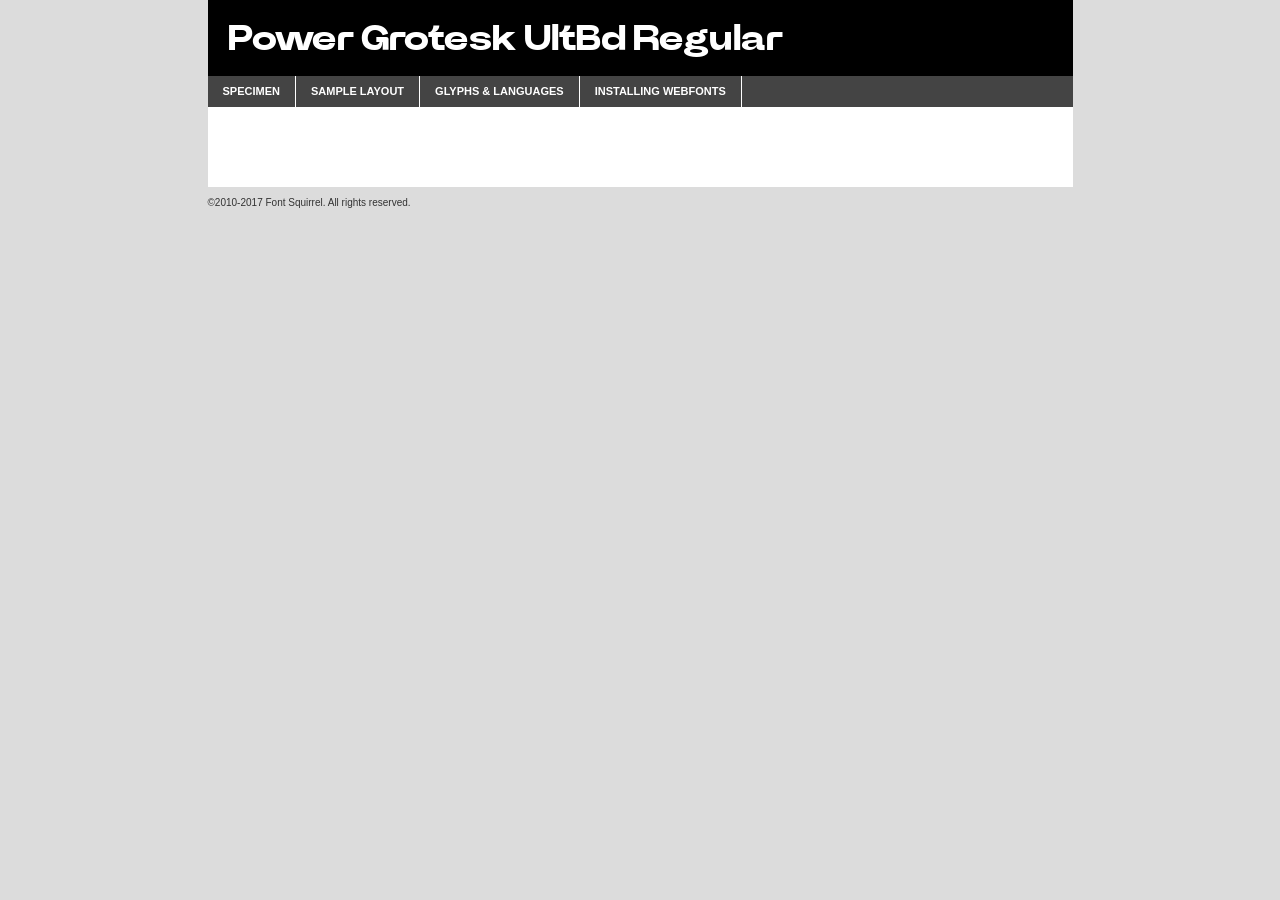
<file: fonts/power_grotesk-ultra_bold-demo.html>
<!DOCTYPE html PUBLIC "-//W3C//DTD XHTML 1.0 Transitional//EN"
        "http://www.w3.org/TR/xhtml1/DTD/xhtml1-transitional.dtd">

<html xmlns="http://www.w3.org/1999/xhtml" xml:lang="en" lang="en">
<head>
    <meta http-equiv="Content-Type" content="text/html; charset=utf-8"/>
    <script src="http://ajax.googleapis.com/ajax/libs/jquery/1.7.2/jquery.min.js" type="text/javascript" charset="utf-8"></script>
    <script type="text/javascript">
		(function($) {
			$.fn.easyTabs = function(option) {
				var param = jQuery.extend({ fadeSpeed: 'fast', defaultContent: 1, activeClass: 'active' }, option);
				$(this).each(function() {
					var thisId = '#' + this.id;
					if ( param.defaultContent == '' )
					{
						param.defaultContent = 1;
					}
					if ( typeof param.defaultContent == 'number' )
					{
						var defaultTab = $(thisId + ' .tabs li:eq(' + (param.defaultContent - 1) + ') a').attr('href').substr(1);
					}
					else
					{
						var defaultTab = param.defaultContent;
					}
					$(thisId + ' .tabs li a').each(function() {
						var tabToHide = $(this).attr('href').substr(1);
						$('#' + tabToHide).addClass('easytabs-tab-content');
					});
					hideAll();
					changeContent(defaultTab);

					function hideAll() {$(thisId + ' .easytabs-tab-content').hide();}

					function changeContent(tabId)
					{
						hideAll();
						$(thisId + ' .tabs li').removeClass(param.activeClass);
						$(thisId + ' .tabs li a[href=#' + tabId + ']').closest('li').addClass(param.activeClass);
						if ( param.fadeSpeed != 'none' )
						{
							$(thisId + ' #' + tabId).fadeIn(param.fadeSpeed);
						}
						else
						{
							$(thisId + ' #' + tabId).show();
						}
					}

					$(thisId + ' .tabs li').click(function() {
						var tabId = $(this).find('a').attr('href').substr(1);
						changeContent(tabId);
						return false;
					});
				});
			}
		})(jQuery);
    </script>
    <link rel="stylesheet" href="specimen_files/specimen_stylesheet.css" type="text/css" charset="utf-8"/>
    <link rel="stylesheet" href="stylesheet.css" type="text/css" charset="utf-8"/>

    <style type="text/css">
        		body {
			font-family: 'power_groteskultra_bold';
        		}

            </style>

    <title>Power Grotesk UltBd Regular Specimen</title>


    <script type="text/javascript" charset="utf-8">
		$(document).ready(function() {
			$('#container').easyTabs({ defaultContent: 1 });
		});
    </script>
</head>

<body>
<div id="container">
    <div id="header">
		Power Grotesk UltBd Regular    </div>
    <ul class="tabs">
        <li><a href="#specimen">Specimen</a></li>
        <li><a href="#layout">Sample Layout</a></li>
                <li><a href="#glyphs">Glyphs &amp; Languages</a></li>
        <li><a href="#installing">Installing Webfonts</a></li>

    </ul>

    <div id="main_content">


        <div id="specimen">

            <div class="section">
                <div class="grid12 firstcol">
                    <div class="huge">AaBb</div>
                </div>
            </div>

            <div class="section">
                <div class="glyph_range">A&#x200B;B&#x200b;C&#x200b;D&#x200b;E&#x200b;F&#x200b;G&#x200b;H&#x200b;I&#x200b;J&#x200b;K&#x200b;L&#x200b;M&#x200b;N&#x200b;O&#x200b;P&#x200b;Q&#x200b;R&#x200b;S&#x200b;T&#x200b;U&#x200b;V&#x200b;W&#x200b;X&#x200b;Y&#x200b;Z&#x200b;a&#x200b;b&#x200b;c&#x200b;d&#x200b;e&#x200b;f&#x200b;g&#x200b;h&#x200b;i&#x200b;j&#x200b;k&#x200b;l&#x200b;m&#x200b;n&#x200b;o&#x200b;p&#x200b;q&#x200b;r&#x200b;s&#x200b;t&#x200b;u&#x200b;v&#x200b;w&#x200b;x&#x200b;y&#x200b;z&#x200b;1&#x200b;2&#x200b;3&#x200b;4&#x200b;5&#x200b;6&#x200b;7&#x200b;8&#x200b;9&#x200b;0&#x200b;&amp;&#x200b;.&#x200b;,&#x200b;?&#x200b;!&#x200b;&#64;&#x200b;(&#x200b;)&#x200b;#&#x200b;$&#x200b;%&#x200b;*&#x200b;+&#x200b;-&#x200b;=&#x200b;:&#x200b;;</div>
            </div>
            <div class="section">
                <div class="grid12 firstcol">
                    <table class="sample_table">
                        <tr>
                            <td>10</td>
                            <td class="size10">abcdefghijklmnopqrstuvwxyzABCDEFGHIJKLMNOPQRSTUVWXYZ0123456789abcdefghijklmnopqrstuvwxyzABCDEFGHIJKLMNOPQRSTUVWXYZ0123456789abcdefghijklmnopqrstuvwxyzABCDEFGHIJKLMNOPQRSTUVWXYZ</td>
                        </tr>
                        <tr>
                            <td>11</td>
                            <td class="size11">abcdefghijklmnopqrstuvwxyzABCDEFGHIJKLMNOPQRSTUVWXYZ0123456789abcdefghijklmnopqrstuvwxyzABCDEFGHIJKLMNOPQRSTUVWXYZ0123456789abcdefghijklmnopqrstuvwxyzABCDEFGHIJKLMNOPQRSTUVWXYZ</td>
                        </tr>
                        <tr>
                            <td>12</td>
                            <td class="size12">abcdefghijklmnopqrstuvwxyzABCDEFGHIJKLMNOPQRSTUVWXYZ0123456789abcdefghijklmnopqrstuvwxyzABCDEFGHIJKLMNOPQRSTUVWXYZ0123456789abcdefghijklmnopqrstuvwxyzABCDEFGHIJKLMNOPQRSTUVWXYZ</td>
                        </tr>
                        <tr>
                            <td>13</td>
                            <td class="size13">abcdefghijklmnopqrstuvwxyzABCDEFGHIJKLMNOPQRSTUVWXYZ0123456789abcdefghijklmnopqrstuvwxyzABCDEFGHIJKLMNOPQRSTUVWXYZ0123456789abcdefghijklmnopqrstuvwxyzABCDEFGHIJKLMNOPQRSTUVWXYZ</td>
                        </tr>
                        <tr>
                            <td>14</td>
                            <td class="size14">abcdefghijklmnopqrstuvwxyzABCDEFGHIJKLMNOPQRSTUVWXYZ0123456789abcdefghijklmnopqrstuvwxyzABCDEFGHIJKLMNOPQRSTUVWXYZ0123456789abcdefghijklmnopqrstuvwxyzABCDEFGHIJKLMNOPQRSTUVWXYZ</td>
                        </tr>
                        <tr>
                            <td>16</td>
                            <td class="size16">abcdefghijklmnopqrstuvwxyzABCDEFGHIJKLMNOPQRSTUVWXYZ0123456789abcdefghijklmnopqrstuvwxyzABCDEFGHIJKLMNOPQRSTUVWXYZ</td>
                        </tr>
                        <tr>
                            <td>18</td>
                            <td class="size18">abcdefghijklmnopqrstuvwxyzABCDEFGHIJKLMNOPQRSTUVWXYZ0123456789abcdefghijklmnopqrstuvwxyzABCDEFGHIJKLMNOPQRSTUVWXYZ</td>
                        </tr>
                        <tr>
                            <td>20</td>
                            <td class="size20">abcdefghijklmnopqrstuvwxyzABCDEFGHIJKLMNOPQRSTUVWXYZ0123456789abcdefghijklmnopqrstuvwxyzABCDEFGHIJKLMNOPQRSTUVWXYZ</td>
                        </tr>
                        <tr>
                            <td>24</td>
                            <td class="size24">abcdefghijklmnopqrstuvwxyzABCDEFGHIJKLMNOPQRSTUVWXYZ0123456789abcdefghijklmnopqrstuvwxyzABCDEFGHIJKLMNOPQRSTUVWXYZ</td>
                        </tr>
                        <tr>
                            <td>30</td>
                            <td class="size30">abcdefghijklmnopqrstuvwxyzABCDEFGHIJKLMNOPQRSTUVWXYZ0123456789abcdefghijklmnopqrstuvwxyzABCDEFGHIJKLMNOPQRSTUVWXYZ</td>
                        </tr>
                        <tr>
                            <td>36</td>
                            <td class="size36">abcdefghijklmnopqrstuvwxyzABCDEFGHIJKLMNOPQRSTUVWXYZ0123456789abcdefghijklmnopqrstuvwxyzABCDEFGHIJKLMNOPQRSTUVWXYZ</td>
                        </tr>
                        <tr>
                            <td>48</td>
                            <td class="size48">abcdefghijklmnopqrstuvwxyzABCDEFGHIJKLMNOPQRSTUVWXYZ0123456789abcdefghijklmnopqrstuvwxyzABCDEFGHIJKLMNOPQRSTUVWXYZ</td>
                        </tr>
                        <tr>
                            <td>60</td>
                            <td class="size60">abcdefghijklmnopqrstuvwxyzABCDEFGHIJKLMNOPQRSTUVWXYZ0123456789abcdefghijklmnopqrstuvwxyzABCDEFGHIJKLMNOPQRSTUVWXYZ</td>
                        </tr>
                        <tr>
                            <td>72</td>
                            <td class="size72">abcdefghijklmnopqrstuvwxyzABCDEFGHIJKLMNOPQRSTUVWXYZ0123456789abcdefghijklmnopqrstuvwxyzABCDEFGHIJKLMNOPQRSTUVWXYZ</td>
                        </tr>
                        <tr>
                            <td>90</td>
                            <td class="size90">abcdefghijklmnopqrstuvwxyzABCDEFGHIJKLMNOPQRSTUVWXYZ0123456789abcdefghijklmnopqrstuvwxyzABCDEFGHIJKLMNOPQRSTUVWXYZ</td>
                        </tr>
                    </table>

                </div>

            </div>


            <div class="section" id="bodycomparison">


                <div id="xheight">
                    <div class="fontbody">&#x25FC;&#x25FC;&#x25FC;&#x25FC;&#x25FC;&#x25FC;&#x25FC;&#x25FC;&#x25FC;&#x25FC;&#x25FC;&#x25FC;&#x25FC;&#x25FC;&#x25FC;&#x25FC;&#x25FC;&#x25FC;&#x25FC;&#x25FC;&#x25FC;&#x25FC;&#x25FC;&#x25FC;&#x25FC;&#x25FC;&#x25FC;&#x25FC;&#x25FC;&#x25FC;&#x25FC;&#x25FC;&#x25FC;&#x25FC;&#x25FC;&#x25FC;&#x25FC;&#x25FC;&#x25FC;&#x25FC;&#x25FC;&#x25FC;&#x25FC;&#x25FC;&#x25FC;&#x25FC;&#x25FC;&#x25FC;&#x25FC;&#x25FC;&#x25FC;&#x25FC;&#x25FC;&#x25FC;&#x25FC;&#x25FC;&#x25FC;&#x25FC;&#x25FC;&#x25FC;&#x25FC;&#x25FC;&#x25FC;&#x25FC;&#x25FC;&#x25FC;&#x25FC;&#x25FC;&#x25FC;&#x25FC;&#x25FC;&#x25FC;&#x25FC;&#x25FC;&#x25FC;&#x25FC;&#x25FC;&#x25FC;&#x25FC;&#x25FC;&#x25FC;&#x25FC;&#x25FC;&#x25FC;&#x25FC;&#x25FC;&#x25FC;&#x25FC;&#x25FC;&#x25FC;&#x25FC;&#x25FC;&#x25FC;&#x25FC;&#x25FC;&#x25FC;&#x25FC;&#x25FC;&#x25FC;body</div>
                    <div class="arialbody">body</div>
                    <div class="verdanabody">body</div>
                    <div class="georgiabody">body</div>
                </div>
                <div class="fontbody" style="z-index:1">
                    body<span>Power Grotesk UltBd Regular</span>
                </div>
                <div class="arialbody" style="z-index:1">
                    body<span>Arial</span>
                </div>
                <div class="verdanabody" style="z-index:1">
                    body<span>Verdana</span>
                </div>
                <div class="georgiabody" style="z-index:1">
                    body<span>Georgia</span>
                </div>


            </div>


            <div class="section psample psample_row1" id="">

                <div class="grid2 firstcol">
                    <p class="size10"><span>10.</span>Aenean lacinia bibendum nulla sed consectetur. Fusce dapibus, tellus ac cursus commodo, tortor mauris condimentum nibh, ut fermentum massa justo sit amet risus. Nullam id dolor id nibh ultricies vehicula ut id elit. Cum sociis natoque penatibus et magnis dis parturient montes, nascetur ridiculus mus. Nulla vitae elit libero, a pharetra augue.</p>

                </div>
                <div class="grid3">
                    <p class="size11"><span>11.</span>Aenean lacinia bibendum nulla sed consectetur. Fusce dapibus, tellus ac cursus commodo, tortor mauris condimentum nibh, ut fermentum massa justo sit amet risus. Nullam id dolor id nibh ultricies vehicula ut id elit. Cum sociis natoque penatibus et magnis dis parturient montes, nascetur ridiculus mus. Nulla vitae elit libero, a pharetra augue.</p>

                </div>
                <div class="grid3">
                    <p class="size12"><span>12.</span>Aenean lacinia bibendum nulla sed consectetur. Fusce dapibus, tellus ac cursus commodo, tortor mauris condimentum nibh, ut fermentum massa justo sit amet risus. Nullam id dolor id nibh ultricies vehicula ut id elit. Cum sociis natoque penatibus et magnis dis parturient montes, nascetur ridiculus mus. Nulla vitae elit libero, a pharetra augue.</p>

                </div>
                <div class="grid4">
                    <p class="size13"><span>13.</span>Aenean lacinia bibendum nulla sed consectetur. Fusce dapibus, tellus ac cursus commodo, tortor mauris condimentum nibh, ut fermentum massa justo sit amet risus. Nullam id dolor id nibh ultricies vehicula ut id elit. Cum sociis natoque penatibus et magnis dis parturient montes, nascetur ridiculus mus. Nulla vitae elit libero, a pharetra augue.</p>

                </div>
                <div class="white_blend"></div>

            </div>
            <div class="section psample psample_row2" id="">
                <div class="grid3 firstcol">
                    <p class="size14"><span>14.</span>Aenean lacinia bibendum nulla sed consectetur. Fusce dapibus, tellus ac cursus commodo, tortor mauris condimentum nibh, ut fermentum massa justo sit amet risus. Nullam id dolor id nibh ultricies vehicula ut id elit. Cum sociis natoque penatibus et magnis dis parturient montes, nascetur ridiculus mus. Nulla vitae elit libero, a pharetra augue.</p>

                </div>
                <div class="grid4">
                    <p class="size16"><span>16.</span>Aenean lacinia bibendum nulla sed consectetur. Fusce dapibus, tellus ac cursus commodo, tortor mauris condimentum nibh, ut fermentum massa justo sit amet risus. Nullam id dolor id nibh ultricies vehicula ut id elit. Cum sociis natoque penatibus et magnis dis parturient montes, nascetur ridiculus mus. Nulla vitae elit libero, a pharetra augue.</p>

                </div>
                <div class="grid5">
                    <p class="size18"><span>18.</span>Aenean lacinia bibendum nulla sed consectetur. Fusce dapibus, tellus ac cursus commodo, tortor mauris condimentum nibh, ut fermentum massa justo sit amet risus. Nullam id dolor id nibh ultricies vehicula ut id elit. Cum sociis natoque penatibus et magnis dis parturient montes, nascetur ridiculus mus. Nulla vitae elit libero, a pharetra augue.</p>

                </div>

                <div class="white_blend"></div>

            </div>

            <div class="section psample psample_row3" id="">
                <div class="grid5 firstcol">
                    <p class="size20"><span>20.</span>Aenean lacinia bibendum nulla sed consectetur. Fusce dapibus, tellus ac cursus commodo, tortor mauris condimentum nibh, ut fermentum massa justo sit amet risus. Nullam id dolor id nibh ultricies vehicula ut id elit. Cum sociis natoque penatibus et magnis dis parturient montes, nascetur ridiculus mus. Nulla vitae elit libero, a pharetra augue.</p>
                </div>
                <div class="grid7">
                    <p class="size24"><span>24.</span>Aenean lacinia bibendum nulla sed consectetur. Fusce dapibus, tellus ac cursus commodo, tortor mauris condimentum nibh, ut fermentum massa justo sit amet risus. Nullam id dolor id nibh ultricies vehicula ut id elit. Cum sociis natoque penatibus et magnis dis parturient montes, nascetur ridiculus mus. Nulla vitae elit libero, a pharetra augue.</p>
                </div>

                <div class="white_blend"></div>

            </div>

            <div class="section psample psample_row4" id="">
                <div class="grid12 firstcol">
                    <p class="size30"><span>30.</span>Aenean lacinia bibendum nulla sed consectetur. Fusce dapibus, tellus ac cursus commodo, tortor mauris condimentum nibh, ut fermentum massa justo sit amet risus. Nullam id dolor id nibh ultricies vehicula ut id elit. Cum sociis natoque penatibus et magnis dis parturient montes, nascetur ridiculus mus. Nulla vitae elit libero, a pharetra augue.</p>
                </div>
                <div class="white_blend"></div>

            </div>


            <div class="section psample psample_row1 fullreverse">
                <div class="grid2 firstcol">
                    <p class="size10"><span>10.</span>Aenean lacinia bibendum nulla sed consectetur. Fusce dapibus, tellus ac cursus commodo, tortor mauris condimentum nibh, ut fermentum massa justo sit amet risus. Nullam id dolor id nibh ultricies vehicula ut id elit. Cum sociis natoque penatibus et magnis dis parturient montes, nascetur ridiculus mus. Nulla vitae elit libero, a pharetra augue.</p>

                </div>
                <div class="grid3">
                    <p class="size11"><span>11.</span>Aenean lacinia bibendum nulla sed consectetur. Fusce dapibus, tellus ac cursus commodo, tortor mauris condimentum nibh, ut fermentum massa justo sit amet risus. Nullam id dolor id nibh ultricies vehicula ut id elit. Cum sociis natoque penatibus et magnis dis parturient montes, nascetur ridiculus mus. Nulla vitae elit libero, a pharetra augue.</p>

                </div>
                <div class="grid3">
                    <p class="size12"><span>12.</span>Aenean lacinia bibendum nulla sed consectetur. Fusce dapibus, tellus ac cursus commodo, tortor mauris condimentum nibh, ut fermentum massa justo sit amet risus. Nullam id dolor id nibh ultricies vehicula ut id elit. Cum sociis natoque penatibus et magnis dis parturient montes, nascetur ridiculus mus. Nulla vitae elit libero, a pharetra augue.</p>

                </div>
                <div class="grid4">
                    <p class="size13"><span>13.</span>Aenean lacinia bibendum nulla sed consectetur. Fusce dapibus, tellus ac cursus commodo, tortor mauris condimentum nibh, ut fermentum massa justo sit amet risus. Nullam id dolor id nibh ultricies vehicula ut id elit. Cum sociis natoque penatibus et magnis dis parturient montes, nascetur ridiculus mus. Nulla vitae elit libero, a pharetra augue.</p>

                </div>
                <div class="black_blend"></div>

            </div>

            <div class="section psample psample_row2 fullreverse">
                <div class="grid3 firstcol">
                    <p class="size14"><span>14.</span>Aenean lacinia bibendum nulla sed consectetur. Fusce dapibus, tellus ac cursus commodo, tortor mauris condimentum nibh, ut fermentum massa justo sit amet risus. Nullam id dolor id nibh ultricies vehicula ut id elit. Cum sociis natoque penatibus et magnis dis parturient montes, nascetur ridiculus mus. Nulla vitae elit libero, a pharetra augue.</p>

                </div>
                <div class="grid4">
                    <p class="size16"><span>16.</span>Aenean lacinia bibendum nulla sed consectetur. Fusce dapibus, tellus ac cursus commodo, tortor mauris condimentum nibh, ut fermentum massa justo sit amet risus. Nullam id dolor id nibh ultricies vehicula ut id elit. Cum sociis natoque penatibus et magnis dis parturient montes, nascetur ridiculus mus. Nulla vitae elit libero, a pharetra augue.</p>

                </div>
                <div class="grid5">
                    <p class="size18"><span>18.</span>Aenean lacinia bibendum nulla sed consectetur. Fusce dapibus, tellus ac cursus commodo, tortor mauris condimentum nibh, ut fermentum massa justo sit amet risus. Nullam id dolor id nibh ultricies vehicula ut id elit. Cum sociis natoque penatibus et magnis dis parturient montes, nascetur ridiculus mus. Nulla vitae elit libero, a pharetra augue.</p>

                </div>
                <div class="black_blend"></div>

            </div>

            <div class="section psample fullreverse psample_row3" id="">
                <div class="grid5 firstcol">
                    <p class="size20"><span>20.</span>Aenean lacinia bibendum nulla sed consectetur. Fusce dapibus, tellus ac cursus commodo, tortor mauris condimentum nibh, ut fermentum massa justo sit amet risus. Nullam id dolor id nibh ultricies vehicula ut id elit. Cum sociis natoque penatibus et magnis dis parturient montes, nascetur ridiculus mus. Nulla vitae elit libero, a pharetra augue.</p>
                </div>
                <div class="grid7">
                    <p class="size24"><span>24.</span>Aenean lacinia bibendum nulla sed consectetur. Fusce dapibus, tellus ac cursus commodo, tortor mauris condimentum nibh, ut fermentum massa justo sit amet risus. Nullam id dolor id nibh ultricies vehicula ut id elit. Cum sociis natoque penatibus et magnis dis parturient montes, nascetur ridiculus mus. Nulla vitae elit libero, a pharetra augue.</p>
                </div>

                <div class="black_blend"></div>

            </div>

            <div class="section psample fullreverse psample_row4" id="" style="border-bottom: 20px #000 solid;">
                <div class="grid12 firstcol">
                    <p class="size30"><span>30.</span>Aenean lacinia bibendum nulla sed consectetur. Fusce dapibus, tellus ac cursus commodo, tortor mauris condimentum nibh, ut fermentum massa justo sit amet risus. Nullam id dolor id nibh ultricies vehicula ut id elit. Cum sociis natoque penatibus et magnis dis parturient montes, nascetur ridiculus mus. Nulla vitae elit libero, a pharetra augue.</p>
                </div>
                <div class="black_blend"></div>

            </div>


        </div>

        <div id="layout">

            <div class="section">

                <div class="grid12 firstcol">
                    <h1>Lorem Ipsum Dolor</h1>
                    <h2>Etiam porta sem malesuada magna mollis euismod</h2>

                    <p class="byline">By <a href="#link">Aenean Lacinia</a></p>
                </div>
            </div>
            <div class="section">
                <div class="grid8 firstcol">
                    <p class="large">Donec sed odio dui. Morbi leo risus, porta ac consectetur ac, vestibulum at eros. Fusce dapibus, tellus ac cursus commodo, tortor mauris condimentum nibh, ut fermentum massa justo sit amet risus. </p>


                    <h3>Pellentesque ornare sem</h3>

                    <p>Maecenas sed diam eget risus varius blandit sit amet non magna. Maecenas faucibus mollis interdum. Donec ullamcorper nulla non metus auctor fringilla. Nullam id dolor id nibh ultricies vehicula ut id elit. Nullam id dolor id nibh ultricies vehicula ut id elit. </p>

                    <p>Aenean eu leo quam. Pellentesque ornare sem lacinia quam venenatis vestibulum. Lorem ipsum dolor sit amet, consectetur adipiscing elit. Cum sociis natoque penatibus et magnis dis parturient montes, nascetur ridiculus mus. </p>

                    <p>Nulla vitae elit libero, a pharetra augue. Praesent commodo cursus magna, vel scelerisque nisl consectetur et. Aenean lacinia bibendum nulla sed consectetur. </p>

                    <p>Nullam quis risus eget urna mollis ornare vel eu leo. Nullam quis risus eget urna mollis ornare vel eu leo. Maecenas sed diam eget risus varius blandit sit amet non magna. Donec ullamcorper nulla non metus auctor fringilla. </p>

                    <h3>Cras mattis consectetur</h3>

                    <p>Aenean eu leo quam. Pellentesque ornare sem lacinia quam venenatis vestibulum. Aenean lacinia bibendum nulla sed consectetur. Integer posuere erat a ante venenatis dapibus posuere velit aliquet. Cras mattis consectetur purus sit amet fermentum. </p>

                    <p>Nullam id dolor id nibh ultricies vehicula ut id elit. Nullam quis risus eget urna mollis ornare vel eu leo. Cras mattis consectetur purus sit amet fermentum.</p>
                </div>

                <div class="grid4 sidebar">

                    <div class="box reverse">
                        <p class="last">Nullam quis risus eget urna mollis ornare vel eu leo. Donec ullamcorper nulla non metus auctor fringilla. Cras mattis consectetur purus sit amet fermentum. Sed posuere consectetur est at lobortis. Lorem ipsum dolor sit amet, consectetur adipiscing elit. </p>
                    </div>

                    <p class="caption">Maecenas sed diam eget risus varius.</p>

                    <p>Vestibulum id ligula porta felis euismod semper. Integer posuere erat a ante venenatis dapibus posuere velit aliquet. Vestibulum id ligula porta felis euismod semper. Sed posuere consectetur est at lobortis. Maecenas sed diam eget risus varius blandit sit amet non magna. Fusce dapibus, tellus ac cursus commodo, tortor mauris condimentum nibh, ut fermentum massa justo sit amet risus. </p>


                    <p>Duis mollis, est non commodo luctus, nisi erat porttitor ligula, eget lacinia odio sem nec elit. Aenean lacinia bibendum nulla sed consectetur. Vivamus sagittis lacus vel augue laoreet rutrum faucibus dolor auctor. Aenean lacinia bibendum nulla sed consectetur. Nullam quis risus eget urna mollis ornare vel eu leo. </p>

                    <p>Praesent commodo cursus magna, vel scelerisque nisl consectetur et. Donec ullamcorper nulla non metus auctor fringilla. Maecenas faucibus mollis interdum. Fusce dapibus, tellus ac cursus commodo, tortor mauris condimentum nibh, ut fermentum massa justo sit amet risus. </p>

                </div>
            </div>

        </div>


		

        <div id="glyphs">
            <div class="section">
                <div class="grid12 firstcol">

                    <h1>Language Support</h1>
                    <p>The subset of Power Grotesk UltBd Regular in this kit supports the following languages:<br/>

						Albanian, Basque, Breton, Chamorro, Danish, Dutch, English, Faroese, Finnish, French, Frisian, Galician, German, Icelandic, Italian, Malagasy, Norwegian, Portuguese, Spanish, Alsatian, Aragonese, Arapaho, Arrernte, Asturian, Aymara, Bislama, Cebuano, Corsican, Fijian, French_creole, Genoese, Gilbertese, Greenlandic, Haitian_creole, Hiligaynon, Hmong, Hopi, Ibanag, Iloko_ilokano, Indonesian, Interglossa_glosa, Interlingua, Irish_gaelic, Jerriais, Lojban, Lombard, Luxembourgeois, Manx, Mohawk, Norfolk_pitcairnese, Occitan, Oromo, Pangasinan, Papiamento, Piedmontese, Potawatomi, Rhaeto-romance, Romansh, Rotokas, Sami_lule, Samoan, Sardinian, Scots_gaelic, Seychelles_creole, Shona, Sicilian, Somali, Southern_ndebele, Swahili, Swati_swazi, Tagalog_filipino_pilipino, Tetum, Tok_pisin, Uyghur_latinized, Volapuk, Walloon, Warlpiri, Xhosa, Yapese, Zulu, Latinbasic, Ubasic, Demo                    </p>
                    <h1>Glyph Chart</h1>
                    <p>The subset of Power Grotesk UltBd Regular in this kit includes all the glyphs listed below. Unicode entities are included above each glyph to help you insert individual characters into your layout.</p>
                    <div id="glyph_chart">

						                            																				                                <div><p>&amp;#13;</p>&#13;</div>
																				                                <div><p>&amp;#32;</p>&#32;</div>
																				                                <div><p>&amp;#33;</p>&#33;</div>
																				                                <div><p>&amp;#34;</p>&#34;</div>
																				                                <div><p>&amp;#35;</p>&#35;</div>
																				                                <div><p>&amp;#36;</p>&#36;</div>
																				                                <div><p>&amp;#37;</p>&#37;</div>
																				                                <div><p>&amp;#38;</p>&#38;</div>
																				                                <div><p>&amp;#39;</p>&#39;</div>
																				                                <div><p>&amp;#40;</p>&#40;</div>
																				                                <div><p>&amp;#41;</p>&#41;</div>
																				                                <div><p>&amp;#42;</p>&#42;</div>
																				                                <div><p>&amp;#43;</p>&#43;</div>
																				                                <div><p>&amp;#44;</p>&#44;</div>
																				                                <div><p>&amp;#45;</p>&#45;</div>
																				                                <div><p>&amp;#46;</p>&#46;</div>
																				                                <div><p>&amp;#47;</p>&#47;</div>
																				                                <div><p>&amp;#48;</p>&#48;</div>
																				                                <div><p>&amp;#49;</p>&#49;</div>
																				                                <div><p>&amp;#50;</p>&#50;</div>
																				                                <div><p>&amp;#51;</p>&#51;</div>
																				                                <div><p>&amp;#52;</p>&#52;</div>
																				                                <div><p>&amp;#53;</p>&#53;</div>
																				                                <div><p>&amp;#54;</p>&#54;</div>
																				                                <div><p>&amp;#55;</p>&#55;</div>
																				                                <div><p>&amp;#56;</p>&#56;</div>
																				                                <div><p>&amp;#57;</p>&#57;</div>
																				                                <div><p>&amp;#58;</p>&#58;</div>
																				                                <div><p>&amp;#59;</p>&#59;</div>
																				                                <div><p>&amp;#60;</p>&#60;</div>
																				                                <div><p>&amp;#61;</p>&#61;</div>
																				                                <div><p>&amp;#62;</p>&#62;</div>
																				                                <div><p>&amp;#63;</p>&#63;</div>
																				                                <div><p>&amp;#64;</p>&#64;</div>
																				                                <div><p>&amp;#65;</p>&#65;</div>
																				                                <div><p>&amp;#66;</p>&#66;</div>
																				                                <div><p>&amp;#67;</p>&#67;</div>
																				                                <div><p>&amp;#68;</p>&#68;</div>
																				                                <div><p>&amp;#69;</p>&#69;</div>
																				                                <div><p>&amp;#70;</p>&#70;</div>
																				                                <div><p>&amp;#71;</p>&#71;</div>
																				                                <div><p>&amp;#72;</p>&#72;</div>
																				                                <div><p>&amp;#73;</p>&#73;</div>
																				                                <div><p>&amp;#74;</p>&#74;</div>
																				                                <div><p>&amp;#75;</p>&#75;</div>
																				                                <div><p>&amp;#76;</p>&#76;</div>
																				                                <div><p>&amp;#77;</p>&#77;</div>
																				                                <div><p>&amp;#78;</p>&#78;</div>
																				                                <div><p>&amp;#79;</p>&#79;</div>
																				                                <div><p>&amp;#80;</p>&#80;</div>
																				                                <div><p>&amp;#81;</p>&#81;</div>
																				                                <div><p>&amp;#82;</p>&#82;</div>
																				                                <div><p>&amp;#83;</p>&#83;</div>
																				                                <div><p>&amp;#84;</p>&#84;</div>
																				                                <div><p>&amp;#85;</p>&#85;</div>
																				                                <div><p>&amp;#86;</p>&#86;</div>
																				                                <div><p>&amp;#87;</p>&#87;</div>
																				                                <div><p>&amp;#88;</p>&#88;</div>
																				                                <div><p>&amp;#89;</p>&#89;</div>
																				                                <div><p>&amp;#90;</p>&#90;</div>
																				                                <div><p>&amp;#91;</p>&#91;</div>
																				                                <div><p>&amp;#92;</p>&#92;</div>
																				                                <div><p>&amp;#93;</p>&#93;</div>
																				                                <div><p>&amp;#94;</p>&#94;</div>
																				                                <div><p>&amp;#95;</p>&#95;</div>
																				                                <div><p>&amp;#96;</p>&#96;</div>
																				                                <div><p>&amp;#97;</p>&#97;</div>
																				                                <div><p>&amp;#98;</p>&#98;</div>
																				                                <div><p>&amp;#99;</p>&#99;</div>
																				                                <div><p>&amp;#100;</p>&#100;</div>
																				                                <div><p>&amp;#101;</p>&#101;</div>
																				                                <div><p>&amp;#102;</p>&#102;</div>
																				                                <div><p>&amp;#103;</p>&#103;</div>
																				                                <div><p>&amp;#104;</p>&#104;</div>
																				                                <div><p>&amp;#105;</p>&#105;</div>
																				                                <div><p>&amp;#106;</p>&#106;</div>
																				                                <div><p>&amp;#107;</p>&#107;</div>
																				                                <div><p>&amp;#108;</p>&#108;</div>
																				                                <div><p>&amp;#109;</p>&#109;</div>
																				                                <div><p>&amp;#110;</p>&#110;</div>
																				                                <div><p>&amp;#111;</p>&#111;</div>
																				                                <div><p>&amp;#112;</p>&#112;</div>
																				                                <div><p>&amp;#113;</p>&#113;</div>
																				                                <div><p>&amp;#114;</p>&#114;</div>
																				                                <div><p>&amp;#115;</p>&#115;</div>
																				                                <div><p>&amp;#116;</p>&#116;</div>
																				                                <div><p>&amp;#117;</p>&#117;</div>
																				                                <div><p>&amp;#118;</p>&#118;</div>
																				                                <div><p>&amp;#119;</p>&#119;</div>
																				                                <div><p>&amp;#120;</p>&#120;</div>
																				                                <div><p>&amp;#121;</p>&#121;</div>
																				                                <div><p>&amp;#122;</p>&#122;</div>
																				                                <div><p>&amp;#123;</p>&#123;</div>
																				                                <div><p>&amp;#124;</p>&#124;</div>
																				                                <div><p>&amp;#125;</p>&#125;</div>
																				                                <div><p>&amp;#126;</p>&#126;</div>
																				                                <div><p>&amp;#160;</p>&#160;</div>
																				                                <div><p>&amp;#161;</p>&#161;</div>
																				                                <div><p>&amp;#162;</p>&#162;</div>
																				                                <div><p>&amp;#163;</p>&#163;</div>
																				                                <div><p>&amp;#164;</p>&#164;</div>
																				                                <div><p>&amp;#165;</p>&#165;</div>
																				                                <div><p>&amp;#166;</p>&#166;</div>
																				                                <div><p>&amp;#167;</p>&#167;</div>
																				                                <div><p>&amp;#168;</p>&#168;</div>
																				                                <div><p>&amp;#169;</p>&#169;</div>
																				                                <div><p>&amp;#170;</p>&#170;</div>
																				                                <div><p>&amp;#171;</p>&#171;</div>
																				                                <div><p>&amp;#172;</p>&#172;</div>
																				                                <div><p>&amp;#173;</p>&#173;</div>
																				                                <div><p>&amp;#174;</p>&#174;</div>
																				                                <div><p>&amp;#175;</p>&#175;</div>
																				                                <div><p>&amp;#176;</p>&#176;</div>
																				                                <div><p>&amp;#177;</p>&#177;</div>
																				                                <div><p>&amp;#178;</p>&#178;</div>
																				                                <div><p>&amp;#179;</p>&#179;</div>
																				                                <div><p>&amp;#180;</p>&#180;</div>
																				                                <div><p>&amp;#182;</p>&#182;</div>
																				                                <div><p>&amp;#183;</p>&#183;</div>
																				                                <div><p>&amp;#184;</p>&#184;</div>
																				                                <div><p>&amp;#185;</p>&#185;</div>
																				                                <div><p>&amp;#186;</p>&#186;</div>
																				                                <div><p>&amp;#187;</p>&#187;</div>
																				                                <div><p>&amp;#188;</p>&#188;</div>
																				                                <div><p>&amp;#189;</p>&#189;</div>
																				                                <div><p>&amp;#190;</p>&#190;</div>
																				                                <div><p>&amp;#191;</p>&#191;</div>
																				                                <div><p>&amp;#192;</p>&#192;</div>
																				                                <div><p>&amp;#193;</p>&#193;</div>
																				                                <div><p>&amp;#194;</p>&#194;</div>
																				                                <div><p>&amp;#195;</p>&#195;</div>
																				                                <div><p>&amp;#196;</p>&#196;</div>
																				                                <div><p>&amp;#197;</p>&#197;</div>
																				                                <div><p>&amp;#198;</p>&#198;</div>
																				                                <div><p>&amp;#199;</p>&#199;</div>
																				                                <div><p>&amp;#200;</p>&#200;</div>
																				                                <div><p>&amp;#201;</p>&#201;</div>
																				                                <div><p>&amp;#202;</p>&#202;</div>
																				                                <div><p>&amp;#203;</p>&#203;</div>
																				                                <div><p>&amp;#204;</p>&#204;</div>
																				                                <div><p>&amp;#205;</p>&#205;</div>
																				                                <div><p>&amp;#206;</p>&#206;</div>
																				                                <div><p>&amp;#207;</p>&#207;</div>
																				                                <div><p>&amp;#208;</p>&#208;</div>
																				                                <div><p>&amp;#209;</p>&#209;</div>
																				                                <div><p>&amp;#210;</p>&#210;</div>
																				                                <div><p>&amp;#211;</p>&#211;</div>
																				                                <div><p>&amp;#212;</p>&#212;</div>
																				                                <div><p>&amp;#213;</p>&#213;</div>
																				                                <div><p>&amp;#214;</p>&#214;</div>
																				                                <div><p>&amp;#215;</p>&#215;</div>
																				                                <div><p>&amp;#216;</p>&#216;</div>
																				                                <div><p>&amp;#217;</p>&#217;</div>
																				                                <div><p>&amp;#218;</p>&#218;</div>
																				                                <div><p>&amp;#219;</p>&#219;</div>
																				                                <div><p>&amp;#220;</p>&#220;</div>
																				                                <div><p>&amp;#221;</p>&#221;</div>
																				                                <div><p>&amp;#222;</p>&#222;</div>
																				                                <div><p>&amp;#223;</p>&#223;</div>
																				                                <div><p>&amp;#224;</p>&#224;</div>
																				                                <div><p>&amp;#225;</p>&#225;</div>
																				                                <div><p>&amp;#226;</p>&#226;</div>
																				                                <div><p>&amp;#227;</p>&#227;</div>
																				                                <div><p>&amp;#228;</p>&#228;</div>
																				                                <div><p>&amp;#229;</p>&#229;</div>
																				                                <div><p>&amp;#230;</p>&#230;</div>
																				                                <div><p>&amp;#231;</p>&#231;</div>
																				                                <div><p>&amp;#232;</p>&#232;</div>
																				                                <div><p>&amp;#233;</p>&#233;</div>
																				                                <div><p>&amp;#234;</p>&#234;</div>
																				                                <div><p>&amp;#235;</p>&#235;</div>
																				                                <div><p>&amp;#236;</p>&#236;</div>
																				                                <div><p>&amp;#237;</p>&#237;</div>
																				                                <div><p>&amp;#238;</p>&#238;</div>
																				                                <div><p>&amp;#239;</p>&#239;</div>
																				                                <div><p>&amp;#240;</p>&#240;</div>
																				                                <div><p>&amp;#241;</p>&#241;</div>
																				                                <div><p>&amp;#242;</p>&#242;</div>
																				                                <div><p>&amp;#243;</p>&#243;</div>
																				                                <div><p>&amp;#244;</p>&#244;</div>
																				                                <div><p>&amp;#245;</p>&#245;</div>
																				                                <div><p>&amp;#246;</p>&#246;</div>
																				                                <div><p>&amp;#247;</p>&#247;</div>
																				                                <div><p>&amp;#248;</p>&#248;</div>
																				                                <div><p>&amp;#249;</p>&#249;</div>
																				                                <div><p>&amp;#250;</p>&#250;</div>
																				                                <div><p>&amp;#251;</p>&#251;</div>
																				                                <div><p>&amp;#252;</p>&#252;</div>
																				                                <div><p>&amp;#253;</p>&#253;</div>
																				                                <div><p>&amp;#254;</p>&#254;</div>
																				                                <div><p>&amp;#255;</p>&#255;</div>
																				                                <div><p>&amp;#338;</p>&#338;</div>
																				                                <div><p>&amp;#339;</p>&#339;</div>
																				                                <div><p>&amp;#376;</p>&#376;</div>
																				                                <div><p>&amp;#710;</p>&#710;</div>
																				                                <div><p>&amp;#732;</p>&#732;</div>
																				                                <div><p>&amp;#8192;</p>&#8192;</div>
																				                                <div><p>&amp;#8193;</p>&#8193;</div>
																				                                <div><p>&amp;#8194;</p>&#8194;</div>
																				                                <div><p>&amp;#8195;</p>&#8195;</div>
																				                                <div><p>&amp;#8196;</p>&#8196;</div>
																				                                <div><p>&amp;#8197;</p>&#8197;</div>
																				                                <div><p>&amp;#8198;</p>&#8198;</div>
																				                                <div><p>&amp;#8199;</p>&#8199;</div>
																				                                <div><p>&amp;#8200;</p>&#8200;</div>
																				                                <div><p>&amp;#8201;</p>&#8201;</div>
																				                                <div><p>&amp;#8202;</p>&#8202;</div>
																				                                <div><p>&amp;#8208;</p>&#8208;</div>
																				                                <div><p>&amp;#8209;</p>&#8209;</div>
																				                                <div><p>&amp;#8210;</p>&#8210;</div>
																				                                <div><p>&amp;#8211;</p>&#8211;</div>
																				                                <div><p>&amp;#8212;</p>&#8212;</div>
																				                                <div><p>&amp;#8216;</p>&#8216;</div>
																				                                <div><p>&amp;#8217;</p>&#8217;</div>
																				                                <div><p>&amp;#8218;</p>&#8218;</div>
																				                                <div><p>&amp;#8220;</p>&#8220;</div>
																				                                <div><p>&amp;#8221;</p>&#8221;</div>
																				                                <div><p>&amp;#8222;</p>&#8222;</div>
																				                                <div><p>&amp;#8226;</p>&#8226;</div>
																				                                <div><p>&amp;#8230;</p>&#8230;</div>
																				                                <div><p>&amp;#8239;</p>&#8239;</div>
																				                                <div><p>&amp;#8249;</p>&#8249;</div>
																				                                <div><p>&amp;#8250;</p>&#8250;</div>
																				                                <div><p>&amp;#8287;</p>&#8287;</div>
																				                                <div><p>&amp;#8364;</p>&#8364;</div>
																				                                <div><p>&amp;#8482;</p>&#8482;</div>
																				                                <div><p>&amp;#9724;</p>&#9724;</div>
																				                                <div><p>&amp;#64257;</p>&#64257;</div>
																				                                <div><p>&amp;#64259;</p>&#64259;</div>
																																                    </div>
                </div>


            </div>
        </div>


        <div id="specs">

        </div>

        <div id="installing">
            <div class="section">
                <div class="grid7 firstcol">
                    <h1>Installing Webfonts</h1>

                    <p>Webfonts are supported by all major browser platforms but not all in the same way. There are currently four different font formats that must be included in order to target all browsers. This includes TTF, WOFF, EOT and SVG.</p>

                    <h2>1. Upload your webfonts</h2>
                    <p>You must upload your webfont kit to your website. They should be in or near the same directory as your CSS files.</p>

                    <h2>2. Include the webfont stylesheet</h2>
                    <p>A special CSS @font-face declaration helps the various browsers select the appropriate font it needs without causing you a bunch of headaches. Learn more about this syntax by reading the <a href="https://www.fontspring.com/blog/further-hardening-of-the-bulletproof-syntax">Fontspring blog post</a> about it. The code for it is as follows:</p>


                    <code>
                        @font-face{
                        font-family: 'MyWebFont';
                        src: url('WebFont.eot');
                        src: url('WebFont.eot?#iefix') format('embedded-opentype'),
                        url('WebFont.woff') format('woff'),
                        url('WebFont.ttf') format('truetype'),
                        url('WebFont.svg#webfont') format('svg');
                        }
                    </code>

                    <p>We've already gone ahead and generated the code for you. All you have to do is link to the stylesheet in your HTML, like this:</p>
                    <code>&lt;link rel=&quot;stylesheet&quot; href=&quot;stylesheet.css&quot; type=&quot;text/css&quot; charset=&quot;utf-8&quot; /&gt;</code>

                    <h2>3. Modify your own stylesheet</h2>
                    <p>To take advantage of your new fonts, you must tell your stylesheet to use them. Look at the original @font-face declaration above and find the property called "font-family." The name linked there will be what you use to reference the font. Prepend that webfont name to the font stack in the "font-family" property, inside the selector you want to change. For example:</p>
                    <code>p { font-family: 'WebFont', Arial, sans-serif; }</code>

                    <h2>4. Test</h2>
                    <p>Getting webfonts to work cross-browser <em>can</em> be tricky. Use the information in the sidebar to help you if you find that fonts aren't loading in a particular browser.</p>
                </div>

                <div class="grid5 sidebar">
                    <div class="box">
                        <h2>Troubleshooting<br/>Font-Face Problems</h2>
                        <p>Having trouble getting your webfonts to load in your new website? Here are some tips to sort out what might be the problem.</p>

                        <h3>Fonts not showing in any browser</h3>

                        <p>This sounds like you need to work on the plumbing. You either did not upload the fonts to the correct directory, or you did not link the fonts properly in the CSS. If you've confirmed that all this is correct and you still have a problem, take a look at your .htaccess file and see if requests are getting intercepted.</p>

                        <h3>Fonts not loading in iPhone or iPad</h3>

                        <p>The most common problem here is that you are serving the fonts from an IIS server. IIS refuses to serve files that have unknown MIME types. If that is the case, you must set the MIME type for SVG to "image/svg+xml" in the server settings. Follow these instructions from Microsoft if you need help.</p>

                        <h3>Fonts not loading in Firefox</h3>

                        <p>The primary reason for this failure? You are still using a version Firefox older than 3.5. So upgrade already! If that isn't it, then you are very likely serving fonts from a different domain. Firefox requires that all font assets be served from the same domain. Lastly it is possible that you need to add WOFF to your list of MIME types (if you are serving via IIS.)</p>

                        <h3>Fonts not loading in IE</h3>

                        <p>Are you looking at Internet Explorer on an actual Windows machine or are you cheating by using a service like Adobe BrowserLab? Many of these screenshot services do not render @font-face for IE. Best to test it on a real machine.</p>

                        <h3>Fonts not loading in IE9</h3>

                        <p>IE9, like Firefox, requires that fonts be served from the same domain as the website. Make sure that is the case.</p>
                    </div>
                </div>
            </div>

        </div>

    </div>
    <div id="footer">
        <p>&copy;2010-2017 Font Squirrel. All rights reserved.</p>
    </div>
</div>
</body>
</html>
</file>
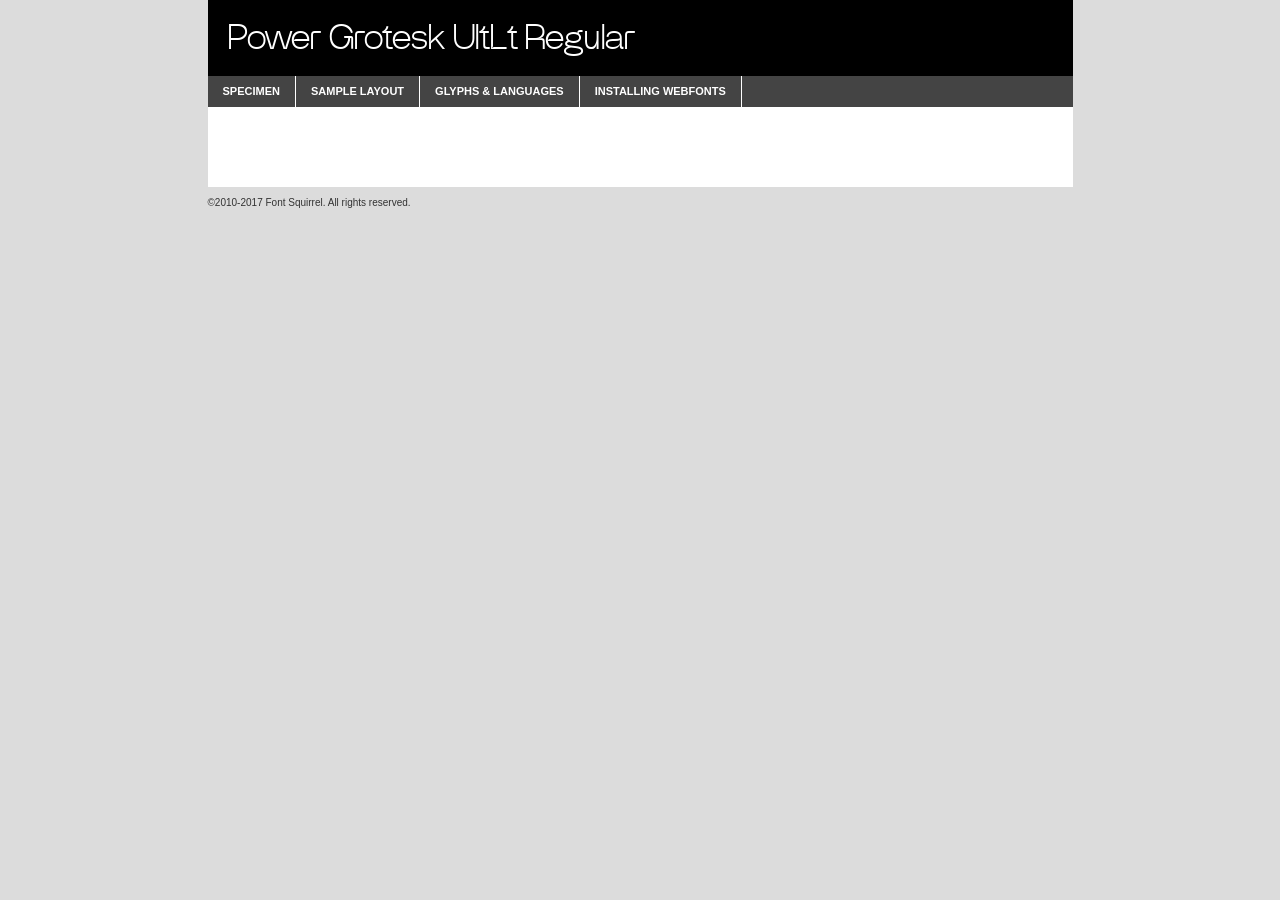
<file: fonts/power_grotesk-ultra_light-demo.html>
<!DOCTYPE html PUBLIC "-//W3C//DTD XHTML 1.0 Transitional//EN"
        "http://www.w3.org/TR/xhtml1/DTD/xhtml1-transitional.dtd">

<html xmlns="http://www.w3.org/1999/xhtml" xml:lang="en" lang="en">
<head>
    <meta http-equiv="Content-Type" content="text/html; charset=utf-8"/>
    <script src="http://ajax.googleapis.com/ajax/libs/jquery/1.7.2/jquery.min.js" type="text/javascript" charset="utf-8"></script>
    <script type="text/javascript">
		(function($) {
			$.fn.easyTabs = function(option) {
				var param = jQuery.extend({ fadeSpeed: 'fast', defaultContent: 1, activeClass: 'active' }, option);
				$(this).each(function() {
					var thisId = '#' + this.id;
					if ( param.defaultContent == '' )
					{
						param.defaultContent = 1;
					}
					if ( typeof param.defaultContent == 'number' )
					{
						var defaultTab = $(thisId + ' .tabs li:eq(' + (param.defaultContent - 1) + ') a').attr('href').substr(1);
					}
					else
					{
						var defaultTab = param.defaultContent;
					}
					$(thisId + ' .tabs li a').each(function() {
						var tabToHide = $(this).attr('href').substr(1);
						$('#' + tabToHide).addClass('easytabs-tab-content');
					});
					hideAll();
					changeContent(defaultTab);

					function hideAll() {$(thisId + ' .easytabs-tab-content').hide();}

					function changeContent(tabId)
					{
						hideAll();
						$(thisId + ' .tabs li').removeClass(param.activeClass);
						$(thisId + ' .tabs li a[href=#' + tabId + ']').closest('li').addClass(param.activeClass);
						if ( param.fadeSpeed != 'none' )
						{
							$(thisId + ' #' + tabId).fadeIn(param.fadeSpeed);
						}
						else
						{
							$(thisId + ' #' + tabId).show();
						}
					}

					$(thisId + ' .tabs li').click(function() {
						var tabId = $(this).find('a').attr('href').substr(1);
						changeContent(tabId);
						return false;
					});
				});
			}
		})(jQuery);
    </script>
    <link rel="stylesheet" href="specimen_files/specimen_stylesheet.css" type="text/css" charset="utf-8"/>
    <link rel="stylesheet" href="stylesheet.css" type="text/css" charset="utf-8"/>

    <style type="text/css">
        		body {
			font-family: 'power_groteskultra_light';
        		}

            </style>

    <title>Power Grotesk UltLt Regular Specimen</title>


    <script type="text/javascript" charset="utf-8">
		$(document).ready(function() {
			$('#container').easyTabs({ defaultContent: 1 });
		});
    </script>
</head>

<body>
<div id="container">
    <div id="header">
		Power Grotesk UltLt Regular    </div>
    <ul class="tabs">
        <li><a href="#specimen">Specimen</a></li>
        <li><a href="#layout">Sample Layout</a></li>
                <li><a href="#glyphs">Glyphs &amp; Languages</a></li>
        <li><a href="#installing">Installing Webfonts</a></li>

    </ul>

    <div id="main_content">


        <div id="specimen">

            <div class="section">
                <div class="grid12 firstcol">
                    <div class="huge">AaBb</div>
                </div>
            </div>

            <div class="section">
                <div class="glyph_range">A&#x200B;B&#x200b;C&#x200b;D&#x200b;E&#x200b;F&#x200b;G&#x200b;H&#x200b;I&#x200b;J&#x200b;K&#x200b;L&#x200b;M&#x200b;N&#x200b;O&#x200b;P&#x200b;Q&#x200b;R&#x200b;S&#x200b;T&#x200b;U&#x200b;V&#x200b;W&#x200b;X&#x200b;Y&#x200b;Z&#x200b;a&#x200b;b&#x200b;c&#x200b;d&#x200b;e&#x200b;f&#x200b;g&#x200b;h&#x200b;i&#x200b;j&#x200b;k&#x200b;l&#x200b;m&#x200b;n&#x200b;o&#x200b;p&#x200b;q&#x200b;r&#x200b;s&#x200b;t&#x200b;u&#x200b;v&#x200b;w&#x200b;x&#x200b;y&#x200b;z&#x200b;1&#x200b;2&#x200b;3&#x200b;4&#x200b;5&#x200b;6&#x200b;7&#x200b;8&#x200b;9&#x200b;0&#x200b;&amp;&#x200b;.&#x200b;,&#x200b;?&#x200b;!&#x200b;&#64;&#x200b;(&#x200b;)&#x200b;#&#x200b;$&#x200b;%&#x200b;*&#x200b;+&#x200b;-&#x200b;=&#x200b;:&#x200b;;</div>
            </div>
            <div class="section">
                <div class="grid12 firstcol">
                    <table class="sample_table">
                        <tr>
                            <td>10</td>
                            <td class="size10">abcdefghijklmnopqrstuvwxyzABCDEFGHIJKLMNOPQRSTUVWXYZ0123456789abcdefghijklmnopqrstuvwxyzABCDEFGHIJKLMNOPQRSTUVWXYZ0123456789abcdefghijklmnopqrstuvwxyzABCDEFGHIJKLMNOPQRSTUVWXYZ</td>
                        </tr>
                        <tr>
                            <td>11</td>
                            <td class="size11">abcdefghijklmnopqrstuvwxyzABCDEFGHIJKLMNOPQRSTUVWXYZ0123456789abcdefghijklmnopqrstuvwxyzABCDEFGHIJKLMNOPQRSTUVWXYZ0123456789abcdefghijklmnopqrstuvwxyzABCDEFGHIJKLMNOPQRSTUVWXYZ</td>
                        </tr>
                        <tr>
                            <td>12</td>
                            <td class="size12">abcdefghijklmnopqrstuvwxyzABCDEFGHIJKLMNOPQRSTUVWXYZ0123456789abcdefghijklmnopqrstuvwxyzABCDEFGHIJKLMNOPQRSTUVWXYZ0123456789abcdefghijklmnopqrstuvwxyzABCDEFGHIJKLMNOPQRSTUVWXYZ</td>
                        </tr>
                        <tr>
                            <td>13</td>
                            <td class="size13">abcdefghijklmnopqrstuvwxyzABCDEFGHIJKLMNOPQRSTUVWXYZ0123456789abcdefghijklmnopqrstuvwxyzABCDEFGHIJKLMNOPQRSTUVWXYZ0123456789abcdefghijklmnopqrstuvwxyzABCDEFGHIJKLMNOPQRSTUVWXYZ</td>
                        </tr>
                        <tr>
                            <td>14</td>
                            <td class="size14">abcdefghijklmnopqrstuvwxyzABCDEFGHIJKLMNOPQRSTUVWXYZ0123456789abcdefghijklmnopqrstuvwxyzABCDEFGHIJKLMNOPQRSTUVWXYZ0123456789abcdefghijklmnopqrstuvwxyzABCDEFGHIJKLMNOPQRSTUVWXYZ</td>
                        </tr>
                        <tr>
                            <td>16</td>
                            <td class="size16">abcdefghijklmnopqrstuvwxyzABCDEFGHIJKLMNOPQRSTUVWXYZ0123456789abcdefghijklmnopqrstuvwxyzABCDEFGHIJKLMNOPQRSTUVWXYZ</td>
                        </tr>
                        <tr>
                            <td>18</td>
                            <td class="size18">abcdefghijklmnopqrstuvwxyzABCDEFGHIJKLMNOPQRSTUVWXYZ0123456789abcdefghijklmnopqrstuvwxyzABCDEFGHIJKLMNOPQRSTUVWXYZ</td>
                        </tr>
                        <tr>
                            <td>20</td>
                            <td class="size20">abcdefghijklmnopqrstuvwxyzABCDEFGHIJKLMNOPQRSTUVWXYZ0123456789abcdefghijklmnopqrstuvwxyzABCDEFGHIJKLMNOPQRSTUVWXYZ</td>
                        </tr>
                        <tr>
                            <td>24</td>
                            <td class="size24">abcdefghijklmnopqrstuvwxyzABCDEFGHIJKLMNOPQRSTUVWXYZ0123456789abcdefghijklmnopqrstuvwxyzABCDEFGHIJKLMNOPQRSTUVWXYZ</td>
                        </tr>
                        <tr>
                            <td>30</td>
                            <td class="size30">abcdefghijklmnopqrstuvwxyzABCDEFGHIJKLMNOPQRSTUVWXYZ0123456789abcdefghijklmnopqrstuvwxyzABCDEFGHIJKLMNOPQRSTUVWXYZ</td>
                        </tr>
                        <tr>
                            <td>36</td>
                            <td class="size36">abcdefghijklmnopqrstuvwxyzABCDEFGHIJKLMNOPQRSTUVWXYZ0123456789abcdefghijklmnopqrstuvwxyzABCDEFGHIJKLMNOPQRSTUVWXYZ</td>
                        </tr>
                        <tr>
                            <td>48</td>
                            <td class="size48">abcdefghijklmnopqrstuvwxyzABCDEFGHIJKLMNOPQRSTUVWXYZ0123456789abcdefghijklmnopqrstuvwxyzABCDEFGHIJKLMNOPQRSTUVWXYZ</td>
                        </tr>
                        <tr>
                            <td>60</td>
                            <td class="size60">abcdefghijklmnopqrstuvwxyzABCDEFGHIJKLMNOPQRSTUVWXYZ0123456789abcdefghijklmnopqrstuvwxyzABCDEFGHIJKLMNOPQRSTUVWXYZ</td>
                        </tr>
                        <tr>
                            <td>72</td>
                            <td class="size72">abcdefghijklmnopqrstuvwxyzABCDEFGHIJKLMNOPQRSTUVWXYZ0123456789abcdefghijklmnopqrstuvwxyzABCDEFGHIJKLMNOPQRSTUVWXYZ</td>
                        </tr>
                        <tr>
                            <td>90</td>
                            <td class="size90">abcdefghijklmnopqrstuvwxyzABCDEFGHIJKLMNOPQRSTUVWXYZ0123456789abcdefghijklmnopqrstuvwxyzABCDEFGHIJKLMNOPQRSTUVWXYZ</td>
                        </tr>
                    </table>

                </div>

            </div>


            <div class="section" id="bodycomparison">


                <div id="xheight">
                    <div class="fontbody">&#x25FC;&#x25FC;&#x25FC;&#x25FC;&#x25FC;&#x25FC;&#x25FC;&#x25FC;&#x25FC;&#x25FC;&#x25FC;&#x25FC;&#x25FC;&#x25FC;&#x25FC;&#x25FC;&#x25FC;&#x25FC;&#x25FC;&#x25FC;&#x25FC;&#x25FC;&#x25FC;&#x25FC;&#x25FC;&#x25FC;&#x25FC;&#x25FC;&#x25FC;&#x25FC;&#x25FC;&#x25FC;&#x25FC;&#x25FC;&#x25FC;&#x25FC;&#x25FC;&#x25FC;&#x25FC;&#x25FC;&#x25FC;&#x25FC;&#x25FC;&#x25FC;&#x25FC;&#x25FC;&#x25FC;&#x25FC;&#x25FC;&#x25FC;&#x25FC;&#x25FC;&#x25FC;&#x25FC;&#x25FC;&#x25FC;&#x25FC;&#x25FC;&#x25FC;&#x25FC;&#x25FC;&#x25FC;&#x25FC;&#x25FC;&#x25FC;&#x25FC;&#x25FC;&#x25FC;&#x25FC;&#x25FC;&#x25FC;&#x25FC;&#x25FC;&#x25FC;&#x25FC;&#x25FC;&#x25FC;&#x25FC;&#x25FC;&#x25FC;&#x25FC;&#x25FC;&#x25FC;&#x25FC;&#x25FC;&#x25FC;&#x25FC;&#x25FC;&#x25FC;&#x25FC;&#x25FC;&#x25FC;&#x25FC;&#x25FC;&#x25FC;&#x25FC;&#x25FC;&#x25FC;&#x25FC;body</div>
                    <div class="arialbody">body</div>
                    <div class="verdanabody">body</div>
                    <div class="georgiabody">body</div>
                </div>
                <div class="fontbody" style="z-index:1">
                    body<span>Power Grotesk UltLt Regular</span>
                </div>
                <div class="arialbody" style="z-index:1">
                    body<span>Arial</span>
                </div>
                <div class="verdanabody" style="z-index:1">
                    body<span>Verdana</span>
                </div>
                <div class="georgiabody" style="z-index:1">
                    body<span>Georgia</span>
                </div>


            </div>


            <div class="section psample psample_row1" id="">

                <div class="grid2 firstcol">
                    <p class="size10"><span>10.</span>Aenean lacinia bibendum nulla sed consectetur. Fusce dapibus, tellus ac cursus commodo, tortor mauris condimentum nibh, ut fermentum massa justo sit amet risus. Nullam id dolor id nibh ultricies vehicula ut id elit. Cum sociis natoque penatibus et magnis dis parturient montes, nascetur ridiculus mus. Nulla vitae elit libero, a pharetra augue.</p>

                </div>
                <div class="grid3">
                    <p class="size11"><span>11.</span>Aenean lacinia bibendum nulla sed consectetur. Fusce dapibus, tellus ac cursus commodo, tortor mauris condimentum nibh, ut fermentum massa justo sit amet risus. Nullam id dolor id nibh ultricies vehicula ut id elit. Cum sociis natoque penatibus et magnis dis parturient montes, nascetur ridiculus mus. Nulla vitae elit libero, a pharetra augue.</p>

                </div>
                <div class="grid3">
                    <p class="size12"><span>12.</span>Aenean lacinia bibendum nulla sed consectetur. Fusce dapibus, tellus ac cursus commodo, tortor mauris condimentum nibh, ut fermentum massa justo sit amet risus. Nullam id dolor id nibh ultricies vehicula ut id elit. Cum sociis natoque penatibus et magnis dis parturient montes, nascetur ridiculus mus. Nulla vitae elit libero, a pharetra augue.</p>

                </div>
                <div class="grid4">
                    <p class="size13"><span>13.</span>Aenean lacinia bibendum nulla sed consectetur. Fusce dapibus, tellus ac cursus commodo, tortor mauris condimentum nibh, ut fermentum massa justo sit amet risus. Nullam id dolor id nibh ultricies vehicula ut id elit. Cum sociis natoque penatibus et magnis dis parturient montes, nascetur ridiculus mus. Nulla vitae elit libero, a pharetra augue.</p>

                </div>
                <div class="white_blend"></div>

            </div>
            <div class="section psample psample_row2" id="">
                <div class="grid3 firstcol">
                    <p class="size14"><span>14.</span>Aenean lacinia bibendum nulla sed consectetur. Fusce dapibus, tellus ac cursus commodo, tortor mauris condimentum nibh, ut fermentum massa justo sit amet risus. Nullam id dolor id nibh ultricies vehicula ut id elit. Cum sociis natoque penatibus et magnis dis parturient montes, nascetur ridiculus mus. Nulla vitae elit libero, a pharetra augue.</p>

                </div>
                <div class="grid4">
                    <p class="size16"><span>16.</span>Aenean lacinia bibendum nulla sed consectetur. Fusce dapibus, tellus ac cursus commodo, tortor mauris condimentum nibh, ut fermentum massa justo sit amet risus. Nullam id dolor id nibh ultricies vehicula ut id elit. Cum sociis natoque penatibus et magnis dis parturient montes, nascetur ridiculus mus. Nulla vitae elit libero, a pharetra augue.</p>

                </div>
                <div class="grid5">
                    <p class="size18"><span>18.</span>Aenean lacinia bibendum nulla sed consectetur. Fusce dapibus, tellus ac cursus commodo, tortor mauris condimentum nibh, ut fermentum massa justo sit amet risus. Nullam id dolor id nibh ultricies vehicula ut id elit. Cum sociis natoque penatibus et magnis dis parturient montes, nascetur ridiculus mus. Nulla vitae elit libero, a pharetra augue.</p>

                </div>

                <div class="white_blend"></div>

            </div>

            <div class="section psample psample_row3" id="">
                <div class="grid5 firstcol">
                    <p class="size20"><span>20.</span>Aenean lacinia bibendum nulla sed consectetur. Fusce dapibus, tellus ac cursus commodo, tortor mauris condimentum nibh, ut fermentum massa justo sit amet risus. Nullam id dolor id nibh ultricies vehicula ut id elit. Cum sociis natoque penatibus et magnis dis parturient montes, nascetur ridiculus mus. Nulla vitae elit libero, a pharetra augue.</p>
                </div>
                <div class="grid7">
                    <p class="size24"><span>24.</span>Aenean lacinia bibendum nulla sed consectetur. Fusce dapibus, tellus ac cursus commodo, tortor mauris condimentum nibh, ut fermentum massa justo sit amet risus. Nullam id dolor id nibh ultricies vehicula ut id elit. Cum sociis natoque penatibus et magnis dis parturient montes, nascetur ridiculus mus. Nulla vitae elit libero, a pharetra augue.</p>
                </div>

                <div class="white_blend"></div>

            </div>

            <div class="section psample psample_row4" id="">
                <div class="grid12 firstcol">
                    <p class="size30"><span>30.</span>Aenean lacinia bibendum nulla sed consectetur. Fusce dapibus, tellus ac cursus commodo, tortor mauris condimentum nibh, ut fermentum massa justo sit amet risus. Nullam id dolor id nibh ultricies vehicula ut id elit. Cum sociis natoque penatibus et magnis dis parturient montes, nascetur ridiculus mus. Nulla vitae elit libero, a pharetra augue.</p>
                </div>
                <div class="white_blend"></div>

            </div>


            <div class="section psample psample_row1 fullreverse">
                <div class="grid2 firstcol">
                    <p class="size10"><span>10.</span>Aenean lacinia bibendum nulla sed consectetur. Fusce dapibus, tellus ac cursus commodo, tortor mauris condimentum nibh, ut fermentum massa justo sit amet risus. Nullam id dolor id nibh ultricies vehicula ut id elit. Cum sociis natoque penatibus et magnis dis parturient montes, nascetur ridiculus mus. Nulla vitae elit libero, a pharetra augue.</p>

                </div>
                <div class="grid3">
                    <p class="size11"><span>11.</span>Aenean lacinia bibendum nulla sed consectetur. Fusce dapibus, tellus ac cursus commodo, tortor mauris condimentum nibh, ut fermentum massa justo sit amet risus. Nullam id dolor id nibh ultricies vehicula ut id elit. Cum sociis natoque penatibus et magnis dis parturient montes, nascetur ridiculus mus. Nulla vitae elit libero, a pharetra augue.</p>

                </div>
                <div class="grid3">
                    <p class="size12"><span>12.</span>Aenean lacinia bibendum nulla sed consectetur. Fusce dapibus, tellus ac cursus commodo, tortor mauris condimentum nibh, ut fermentum massa justo sit amet risus. Nullam id dolor id nibh ultricies vehicula ut id elit. Cum sociis natoque penatibus et magnis dis parturient montes, nascetur ridiculus mus. Nulla vitae elit libero, a pharetra augue.</p>

                </div>
                <div class="grid4">
                    <p class="size13"><span>13.</span>Aenean lacinia bibendum nulla sed consectetur. Fusce dapibus, tellus ac cursus commodo, tortor mauris condimentum nibh, ut fermentum massa justo sit amet risus. Nullam id dolor id nibh ultricies vehicula ut id elit. Cum sociis natoque penatibus et magnis dis parturient montes, nascetur ridiculus mus. Nulla vitae elit libero, a pharetra augue.</p>

                </div>
                <div class="black_blend"></div>

            </div>

            <div class="section psample psample_row2 fullreverse">
                <div class="grid3 firstcol">
                    <p class="size14"><span>14.</span>Aenean lacinia bibendum nulla sed consectetur. Fusce dapibus, tellus ac cursus commodo, tortor mauris condimentum nibh, ut fermentum massa justo sit amet risus. Nullam id dolor id nibh ultricies vehicula ut id elit. Cum sociis natoque penatibus et magnis dis parturient montes, nascetur ridiculus mus. Nulla vitae elit libero, a pharetra augue.</p>

                </div>
                <div class="grid4">
                    <p class="size16"><span>16.</span>Aenean lacinia bibendum nulla sed consectetur. Fusce dapibus, tellus ac cursus commodo, tortor mauris condimentum nibh, ut fermentum massa justo sit amet risus. Nullam id dolor id nibh ultricies vehicula ut id elit. Cum sociis natoque penatibus et magnis dis parturient montes, nascetur ridiculus mus. Nulla vitae elit libero, a pharetra augue.</p>

                </div>
                <div class="grid5">
                    <p class="size18"><span>18.</span>Aenean lacinia bibendum nulla sed consectetur. Fusce dapibus, tellus ac cursus commodo, tortor mauris condimentum nibh, ut fermentum massa justo sit amet risus. Nullam id dolor id nibh ultricies vehicula ut id elit. Cum sociis natoque penatibus et magnis dis parturient montes, nascetur ridiculus mus. Nulla vitae elit libero, a pharetra augue.</p>

                </div>
                <div class="black_blend"></div>

            </div>

            <div class="section psample fullreverse psample_row3" id="">
                <div class="grid5 firstcol">
                    <p class="size20"><span>20.</span>Aenean lacinia bibendum nulla sed consectetur. Fusce dapibus, tellus ac cursus commodo, tortor mauris condimentum nibh, ut fermentum massa justo sit amet risus. Nullam id dolor id nibh ultricies vehicula ut id elit. Cum sociis natoque penatibus et magnis dis parturient montes, nascetur ridiculus mus. Nulla vitae elit libero, a pharetra augue.</p>
                </div>
                <div class="grid7">
                    <p class="size24"><span>24.</span>Aenean lacinia bibendum nulla sed consectetur. Fusce dapibus, tellus ac cursus commodo, tortor mauris condimentum nibh, ut fermentum massa justo sit amet risus. Nullam id dolor id nibh ultricies vehicula ut id elit. Cum sociis natoque penatibus et magnis dis parturient montes, nascetur ridiculus mus. Nulla vitae elit libero, a pharetra augue.</p>
                </div>

                <div class="black_blend"></div>

            </div>

            <div class="section psample fullreverse psample_row4" id="" style="border-bottom: 20px #000 solid;">
                <div class="grid12 firstcol">
                    <p class="size30"><span>30.</span>Aenean lacinia bibendum nulla sed consectetur. Fusce dapibus, tellus ac cursus commodo, tortor mauris condimentum nibh, ut fermentum massa justo sit amet risus. Nullam id dolor id nibh ultricies vehicula ut id elit. Cum sociis natoque penatibus et magnis dis parturient montes, nascetur ridiculus mus. Nulla vitae elit libero, a pharetra augue.</p>
                </div>
                <div class="black_blend"></div>

            </div>


        </div>

        <div id="layout">

            <div class="section">

                <div class="grid12 firstcol">
                    <h1>Lorem Ipsum Dolor</h1>
                    <h2>Etiam porta sem malesuada magna mollis euismod</h2>

                    <p class="byline">By <a href="#link">Aenean Lacinia</a></p>
                </div>
            </div>
            <div class="section">
                <div class="grid8 firstcol">
                    <p class="large">Donec sed odio dui. Morbi leo risus, porta ac consectetur ac, vestibulum at eros. Fusce dapibus, tellus ac cursus commodo, tortor mauris condimentum nibh, ut fermentum massa justo sit amet risus. </p>


                    <h3>Pellentesque ornare sem</h3>

                    <p>Maecenas sed diam eget risus varius blandit sit amet non magna. Maecenas faucibus mollis interdum. Donec ullamcorper nulla non metus auctor fringilla. Nullam id dolor id nibh ultricies vehicula ut id elit. Nullam id dolor id nibh ultricies vehicula ut id elit. </p>

                    <p>Aenean eu leo quam. Pellentesque ornare sem lacinia quam venenatis vestibulum. Lorem ipsum dolor sit amet, consectetur adipiscing elit. Cum sociis natoque penatibus et magnis dis parturient montes, nascetur ridiculus mus. </p>

                    <p>Nulla vitae elit libero, a pharetra augue. Praesent commodo cursus magna, vel scelerisque nisl consectetur et. Aenean lacinia bibendum nulla sed consectetur. </p>

                    <p>Nullam quis risus eget urna mollis ornare vel eu leo. Nullam quis risus eget urna mollis ornare vel eu leo. Maecenas sed diam eget risus varius blandit sit amet non magna. Donec ullamcorper nulla non metus auctor fringilla. </p>

                    <h3>Cras mattis consectetur</h3>

                    <p>Aenean eu leo quam. Pellentesque ornare sem lacinia quam venenatis vestibulum. Aenean lacinia bibendum nulla sed consectetur. Integer posuere erat a ante venenatis dapibus posuere velit aliquet. Cras mattis consectetur purus sit amet fermentum. </p>

                    <p>Nullam id dolor id nibh ultricies vehicula ut id elit. Nullam quis risus eget urna mollis ornare vel eu leo. Cras mattis consectetur purus sit amet fermentum.</p>
                </div>

                <div class="grid4 sidebar">

                    <div class="box reverse">
                        <p class="last">Nullam quis risus eget urna mollis ornare vel eu leo. Donec ullamcorper nulla non metus auctor fringilla. Cras mattis consectetur purus sit amet fermentum. Sed posuere consectetur est at lobortis. Lorem ipsum dolor sit amet, consectetur adipiscing elit. </p>
                    </div>

                    <p class="caption">Maecenas sed diam eget risus varius.</p>

                    <p>Vestibulum id ligula porta felis euismod semper. Integer posuere erat a ante venenatis dapibus posuere velit aliquet. Vestibulum id ligula porta felis euismod semper. Sed posuere consectetur est at lobortis. Maecenas sed diam eget risus varius blandit sit amet non magna. Fusce dapibus, tellus ac cursus commodo, tortor mauris condimentum nibh, ut fermentum massa justo sit amet risus. </p>


                    <p>Duis mollis, est non commodo luctus, nisi erat porttitor ligula, eget lacinia odio sem nec elit. Aenean lacinia bibendum nulla sed consectetur. Vivamus sagittis lacus vel augue laoreet rutrum faucibus dolor auctor. Aenean lacinia bibendum nulla sed consectetur. Nullam quis risus eget urna mollis ornare vel eu leo. </p>

                    <p>Praesent commodo cursus magna, vel scelerisque nisl consectetur et. Donec ullamcorper nulla non metus auctor fringilla. Maecenas faucibus mollis interdum. Fusce dapibus, tellus ac cursus commodo, tortor mauris condimentum nibh, ut fermentum massa justo sit amet risus. </p>

                </div>
            </div>

        </div>


		

        <div id="glyphs">
            <div class="section">
                <div class="grid12 firstcol">

                    <h1>Language Support</h1>
                    <p>The subset of Power Grotesk UltLt Regular in this kit supports the following languages:<br/>

						Albanian, Basque, Breton, Chamorro, Danish, Dutch, English, Faroese, Finnish, French, Frisian, Galician, German, Icelandic, Italian, Malagasy, Norwegian, Portuguese, Spanish, Alsatian, Aragonese, Arapaho, Arrernte, Asturian, Aymara, Bislama, Cebuano, Corsican, Fijian, French_creole, Genoese, Gilbertese, Greenlandic, Haitian_creole, Hiligaynon, Hmong, Hopi, Ibanag, Iloko_ilokano, Indonesian, Interglossa_glosa, Interlingua, Irish_gaelic, Jerriais, Lojban, Lombard, Luxembourgeois, Manx, Mohawk, Norfolk_pitcairnese, Occitan, Oromo, Pangasinan, Papiamento, Piedmontese, Potawatomi, Rhaeto-romance, Romansh, Rotokas, Sami_lule, Samoan, Sardinian, Scots_gaelic, Seychelles_creole, Shona, Sicilian, Somali, Southern_ndebele, Swahili, Swati_swazi, Tagalog_filipino_pilipino, Tetum, Tok_pisin, Uyghur_latinized, Volapuk, Walloon, Warlpiri, Xhosa, Yapese, Zulu, Latinbasic, Ubasic, Demo                    </p>
                    <h1>Glyph Chart</h1>
                    <p>The subset of Power Grotesk UltLt Regular in this kit includes all the glyphs listed below. Unicode entities are included above each glyph to help you insert individual characters into your layout.</p>
                    <div id="glyph_chart">

						                            																				                                <div><p>&amp;#13;</p>&#13;</div>
																				                                <div><p>&amp;#32;</p>&#32;</div>
																				                                <div><p>&amp;#33;</p>&#33;</div>
																				                                <div><p>&amp;#34;</p>&#34;</div>
																				                                <div><p>&amp;#35;</p>&#35;</div>
																				                                <div><p>&amp;#36;</p>&#36;</div>
																				                                <div><p>&amp;#37;</p>&#37;</div>
																				                                <div><p>&amp;#38;</p>&#38;</div>
																				                                <div><p>&amp;#39;</p>&#39;</div>
																				                                <div><p>&amp;#40;</p>&#40;</div>
																				                                <div><p>&amp;#41;</p>&#41;</div>
																				                                <div><p>&amp;#42;</p>&#42;</div>
																				                                <div><p>&amp;#43;</p>&#43;</div>
																				                                <div><p>&amp;#44;</p>&#44;</div>
																				                                <div><p>&amp;#45;</p>&#45;</div>
																				                                <div><p>&amp;#46;</p>&#46;</div>
																				                                <div><p>&amp;#47;</p>&#47;</div>
																				                                <div><p>&amp;#48;</p>&#48;</div>
																				                                <div><p>&amp;#49;</p>&#49;</div>
																				                                <div><p>&amp;#50;</p>&#50;</div>
																				                                <div><p>&amp;#51;</p>&#51;</div>
																				                                <div><p>&amp;#52;</p>&#52;</div>
																				                                <div><p>&amp;#53;</p>&#53;</div>
																				                                <div><p>&amp;#54;</p>&#54;</div>
																				                                <div><p>&amp;#55;</p>&#55;</div>
																				                                <div><p>&amp;#56;</p>&#56;</div>
																				                                <div><p>&amp;#57;</p>&#57;</div>
																				                                <div><p>&amp;#58;</p>&#58;</div>
																				                                <div><p>&amp;#59;</p>&#59;</div>
																				                                <div><p>&amp;#60;</p>&#60;</div>
																				                                <div><p>&amp;#61;</p>&#61;</div>
																				                                <div><p>&amp;#62;</p>&#62;</div>
																				                                <div><p>&amp;#63;</p>&#63;</div>
																				                                <div><p>&amp;#64;</p>&#64;</div>
																				                                <div><p>&amp;#65;</p>&#65;</div>
																				                                <div><p>&amp;#66;</p>&#66;</div>
																				                                <div><p>&amp;#67;</p>&#67;</div>
																				                                <div><p>&amp;#68;</p>&#68;</div>
																				                                <div><p>&amp;#69;</p>&#69;</div>
																				                                <div><p>&amp;#70;</p>&#70;</div>
																				                                <div><p>&amp;#71;</p>&#71;</div>
																				                                <div><p>&amp;#72;</p>&#72;</div>
																				                                <div><p>&amp;#73;</p>&#73;</div>
																				                                <div><p>&amp;#74;</p>&#74;</div>
																				                                <div><p>&amp;#75;</p>&#75;</div>
																				                                <div><p>&amp;#76;</p>&#76;</div>
																				                                <div><p>&amp;#77;</p>&#77;</div>
																				                                <div><p>&amp;#78;</p>&#78;</div>
																				                                <div><p>&amp;#79;</p>&#79;</div>
																				                                <div><p>&amp;#80;</p>&#80;</div>
																				                                <div><p>&amp;#81;</p>&#81;</div>
																				                                <div><p>&amp;#82;</p>&#82;</div>
																				                                <div><p>&amp;#83;</p>&#83;</div>
																				                                <div><p>&amp;#84;</p>&#84;</div>
																				                                <div><p>&amp;#85;</p>&#85;</div>
																				                                <div><p>&amp;#86;</p>&#86;</div>
																				                                <div><p>&amp;#87;</p>&#87;</div>
																				                                <div><p>&amp;#88;</p>&#88;</div>
																				                                <div><p>&amp;#89;</p>&#89;</div>
																				                                <div><p>&amp;#90;</p>&#90;</div>
																				                                <div><p>&amp;#91;</p>&#91;</div>
																				                                <div><p>&amp;#92;</p>&#92;</div>
																				                                <div><p>&amp;#93;</p>&#93;</div>
																				                                <div><p>&amp;#94;</p>&#94;</div>
																				                                <div><p>&amp;#95;</p>&#95;</div>
																				                                <div><p>&amp;#96;</p>&#96;</div>
																				                                <div><p>&amp;#97;</p>&#97;</div>
																				                                <div><p>&amp;#98;</p>&#98;</div>
																				                                <div><p>&amp;#99;</p>&#99;</div>
																				                                <div><p>&amp;#100;</p>&#100;</div>
																				                                <div><p>&amp;#101;</p>&#101;</div>
																				                                <div><p>&amp;#102;</p>&#102;</div>
																				                                <div><p>&amp;#103;</p>&#103;</div>
																				                                <div><p>&amp;#104;</p>&#104;</div>
																				                                <div><p>&amp;#105;</p>&#105;</div>
																				                                <div><p>&amp;#106;</p>&#106;</div>
																				                                <div><p>&amp;#107;</p>&#107;</div>
																				                                <div><p>&amp;#108;</p>&#108;</div>
																				                                <div><p>&amp;#109;</p>&#109;</div>
																				                                <div><p>&amp;#110;</p>&#110;</div>
																				                                <div><p>&amp;#111;</p>&#111;</div>
																				                                <div><p>&amp;#112;</p>&#112;</div>
																				                                <div><p>&amp;#113;</p>&#113;</div>
																				                                <div><p>&amp;#114;</p>&#114;</div>
																				                                <div><p>&amp;#115;</p>&#115;</div>
																				                                <div><p>&amp;#116;</p>&#116;</div>
																				                                <div><p>&amp;#117;</p>&#117;</div>
																				                                <div><p>&amp;#118;</p>&#118;</div>
																				                                <div><p>&amp;#119;</p>&#119;</div>
																				                                <div><p>&amp;#120;</p>&#120;</div>
																				                                <div><p>&amp;#121;</p>&#121;</div>
																				                                <div><p>&amp;#122;</p>&#122;</div>
																				                                <div><p>&amp;#123;</p>&#123;</div>
																				                                <div><p>&amp;#124;</p>&#124;</div>
																				                                <div><p>&amp;#125;</p>&#125;</div>
																				                                <div><p>&amp;#126;</p>&#126;</div>
																				                                <div><p>&amp;#160;</p>&#160;</div>
																				                                <div><p>&amp;#161;</p>&#161;</div>
																				                                <div><p>&amp;#162;</p>&#162;</div>
																				                                <div><p>&amp;#163;</p>&#163;</div>
																				                                <div><p>&amp;#164;</p>&#164;</div>
																				                                <div><p>&amp;#165;</p>&#165;</div>
																				                                <div><p>&amp;#166;</p>&#166;</div>
																				                                <div><p>&amp;#167;</p>&#167;</div>
																				                                <div><p>&amp;#168;</p>&#168;</div>
																				                                <div><p>&amp;#169;</p>&#169;</div>
																				                                <div><p>&amp;#170;</p>&#170;</div>
																				                                <div><p>&amp;#171;</p>&#171;</div>
																				                                <div><p>&amp;#172;</p>&#172;</div>
																				                                <div><p>&amp;#173;</p>&#173;</div>
																				                                <div><p>&amp;#174;</p>&#174;</div>
																				                                <div><p>&amp;#175;</p>&#175;</div>
																				                                <div><p>&amp;#176;</p>&#176;</div>
																				                                <div><p>&amp;#177;</p>&#177;</div>
																				                                <div><p>&amp;#178;</p>&#178;</div>
																				                                <div><p>&amp;#179;</p>&#179;</div>
																				                                <div><p>&amp;#180;</p>&#180;</div>
																				                                <div><p>&amp;#182;</p>&#182;</div>
																				                                <div><p>&amp;#183;</p>&#183;</div>
																				                                <div><p>&amp;#184;</p>&#184;</div>
																				                                <div><p>&amp;#185;</p>&#185;</div>
																				                                <div><p>&amp;#186;</p>&#186;</div>
																				                                <div><p>&amp;#187;</p>&#187;</div>
																				                                <div><p>&amp;#188;</p>&#188;</div>
																				                                <div><p>&amp;#189;</p>&#189;</div>
																				                                <div><p>&amp;#190;</p>&#190;</div>
																				                                <div><p>&amp;#191;</p>&#191;</div>
																				                                <div><p>&amp;#192;</p>&#192;</div>
																				                                <div><p>&amp;#193;</p>&#193;</div>
																				                                <div><p>&amp;#194;</p>&#194;</div>
																				                                <div><p>&amp;#195;</p>&#195;</div>
																				                                <div><p>&amp;#196;</p>&#196;</div>
																				                                <div><p>&amp;#197;</p>&#197;</div>
																				                                <div><p>&amp;#198;</p>&#198;</div>
																				                                <div><p>&amp;#199;</p>&#199;</div>
																				                                <div><p>&amp;#200;</p>&#200;</div>
																				                                <div><p>&amp;#201;</p>&#201;</div>
																				                                <div><p>&amp;#202;</p>&#202;</div>
																				                                <div><p>&amp;#203;</p>&#203;</div>
																				                                <div><p>&amp;#204;</p>&#204;</div>
																				                                <div><p>&amp;#205;</p>&#205;</div>
																				                                <div><p>&amp;#206;</p>&#206;</div>
																				                                <div><p>&amp;#207;</p>&#207;</div>
																				                                <div><p>&amp;#208;</p>&#208;</div>
																				                                <div><p>&amp;#209;</p>&#209;</div>
																				                                <div><p>&amp;#210;</p>&#210;</div>
																				                                <div><p>&amp;#211;</p>&#211;</div>
																				                                <div><p>&amp;#212;</p>&#212;</div>
																				                                <div><p>&amp;#213;</p>&#213;</div>
																				                                <div><p>&amp;#214;</p>&#214;</div>
																				                                <div><p>&amp;#215;</p>&#215;</div>
																				                                <div><p>&amp;#216;</p>&#216;</div>
																				                                <div><p>&amp;#217;</p>&#217;</div>
																				                                <div><p>&amp;#218;</p>&#218;</div>
																				                                <div><p>&amp;#219;</p>&#219;</div>
																				                                <div><p>&amp;#220;</p>&#220;</div>
																				                                <div><p>&amp;#221;</p>&#221;</div>
																				                                <div><p>&amp;#222;</p>&#222;</div>
																				                                <div><p>&amp;#223;</p>&#223;</div>
																				                                <div><p>&amp;#224;</p>&#224;</div>
																				                                <div><p>&amp;#225;</p>&#225;</div>
																				                                <div><p>&amp;#226;</p>&#226;</div>
																				                                <div><p>&amp;#227;</p>&#227;</div>
																				                                <div><p>&amp;#228;</p>&#228;</div>
																				                                <div><p>&amp;#229;</p>&#229;</div>
																				                                <div><p>&amp;#230;</p>&#230;</div>
																				                                <div><p>&amp;#231;</p>&#231;</div>
																				                                <div><p>&amp;#232;</p>&#232;</div>
																				                                <div><p>&amp;#233;</p>&#233;</div>
																				                                <div><p>&amp;#234;</p>&#234;</div>
																				                                <div><p>&amp;#235;</p>&#235;</div>
																				                                <div><p>&amp;#236;</p>&#236;</div>
																				                                <div><p>&amp;#237;</p>&#237;</div>
																				                                <div><p>&amp;#238;</p>&#238;</div>
																				                                <div><p>&amp;#239;</p>&#239;</div>
																				                                <div><p>&amp;#240;</p>&#240;</div>
																				                                <div><p>&amp;#241;</p>&#241;</div>
																				                                <div><p>&amp;#242;</p>&#242;</div>
																				                                <div><p>&amp;#243;</p>&#243;</div>
																				                                <div><p>&amp;#244;</p>&#244;</div>
																				                                <div><p>&amp;#245;</p>&#245;</div>
																				                                <div><p>&amp;#246;</p>&#246;</div>
																				                                <div><p>&amp;#247;</p>&#247;</div>
																				                                <div><p>&amp;#248;</p>&#248;</div>
																				                                <div><p>&amp;#249;</p>&#249;</div>
																				                                <div><p>&amp;#250;</p>&#250;</div>
																				                                <div><p>&amp;#251;</p>&#251;</div>
																				                                <div><p>&amp;#252;</p>&#252;</div>
																				                                <div><p>&amp;#253;</p>&#253;</div>
																				                                <div><p>&amp;#254;</p>&#254;</div>
																				                                <div><p>&amp;#255;</p>&#255;</div>
																				                                <div><p>&amp;#338;</p>&#338;</div>
																				                                <div><p>&amp;#339;</p>&#339;</div>
																				                                <div><p>&amp;#376;</p>&#376;</div>
																				                                <div><p>&amp;#710;</p>&#710;</div>
																				                                <div><p>&amp;#732;</p>&#732;</div>
																				                                <div><p>&amp;#8192;</p>&#8192;</div>
																				                                <div><p>&amp;#8193;</p>&#8193;</div>
																				                                <div><p>&amp;#8194;</p>&#8194;</div>
																				                                <div><p>&amp;#8195;</p>&#8195;</div>
																				                                <div><p>&amp;#8196;</p>&#8196;</div>
																				                                <div><p>&amp;#8197;</p>&#8197;</div>
																				                                <div><p>&amp;#8198;</p>&#8198;</div>
																				                                <div><p>&amp;#8199;</p>&#8199;</div>
																				                                <div><p>&amp;#8200;</p>&#8200;</div>
																				                                <div><p>&amp;#8201;</p>&#8201;</div>
																				                                <div><p>&amp;#8202;</p>&#8202;</div>
																				                                <div><p>&amp;#8208;</p>&#8208;</div>
																				                                <div><p>&amp;#8209;</p>&#8209;</div>
																				                                <div><p>&amp;#8210;</p>&#8210;</div>
																				                                <div><p>&amp;#8211;</p>&#8211;</div>
																				                                <div><p>&amp;#8212;</p>&#8212;</div>
																				                                <div><p>&amp;#8216;</p>&#8216;</div>
																				                                <div><p>&amp;#8217;</p>&#8217;</div>
																				                                <div><p>&amp;#8218;</p>&#8218;</div>
																				                                <div><p>&amp;#8220;</p>&#8220;</div>
																				                                <div><p>&amp;#8221;</p>&#8221;</div>
																				                                <div><p>&amp;#8222;</p>&#8222;</div>
																				                                <div><p>&amp;#8226;</p>&#8226;</div>
																				                                <div><p>&amp;#8230;</p>&#8230;</div>
																				                                <div><p>&amp;#8239;</p>&#8239;</div>
																				                                <div><p>&amp;#8249;</p>&#8249;</div>
																				                                <div><p>&amp;#8250;</p>&#8250;</div>
																				                                <div><p>&amp;#8287;</p>&#8287;</div>
																				                                <div><p>&amp;#8364;</p>&#8364;</div>
																				                                <div><p>&amp;#8482;</p>&#8482;</div>
																				                                <div><p>&amp;#9724;</p>&#9724;</div>
																				                                <div><p>&amp;#64257;</p>&#64257;</div>
																				                                <div><p>&amp;#64259;</p>&#64259;</div>
																																                    </div>
                </div>


            </div>
        </div>


        <div id="specs">

        </div>

        <div id="installing">
            <div class="section">
                <div class="grid7 firstcol">
                    <h1>Installing Webfonts</h1>

                    <p>Webfonts are supported by all major browser platforms but not all in the same way. There are currently four different font formats that must be included in order to target all browsers. This includes TTF, WOFF, EOT and SVG.</p>

                    <h2>1. Upload your webfonts</h2>
                    <p>You must upload your webfont kit to your website. They should be in or near the same directory as your CSS files.</p>

                    <h2>2. Include the webfont stylesheet</h2>
                    <p>A special CSS @font-face declaration helps the various browsers select the appropriate font it needs without causing you a bunch of headaches. Learn more about this syntax by reading the <a href="https://www.fontspring.com/blog/further-hardening-of-the-bulletproof-syntax">Fontspring blog post</a> about it. The code for it is as follows:</p>


                    <code>
                        @font-face{
                        font-family: 'MyWebFont';
                        src: url('WebFont.eot');
                        src: url('WebFont.eot?#iefix') format('embedded-opentype'),
                        url('WebFont.woff') format('woff'),
                        url('WebFont.ttf') format('truetype'),
                        url('WebFont.svg#webfont') format('svg');
                        }
                    </code>

                    <p>We've already gone ahead and generated the code for you. All you have to do is link to the stylesheet in your HTML, like this:</p>
                    <code>&lt;link rel=&quot;stylesheet&quot; href=&quot;stylesheet.css&quot; type=&quot;text/css&quot; charset=&quot;utf-8&quot; /&gt;</code>

                    <h2>3. Modify your own stylesheet</h2>
                    <p>To take advantage of your new fonts, you must tell your stylesheet to use them. Look at the original @font-face declaration above and find the property called "font-family." The name linked there will be what you use to reference the font. Prepend that webfont name to the font stack in the "font-family" property, inside the selector you want to change. For example:</p>
                    <code>p { font-family: 'WebFont', Arial, sans-serif; }</code>

                    <h2>4. Test</h2>
                    <p>Getting webfonts to work cross-browser <em>can</em> be tricky. Use the information in the sidebar to help you if you find that fonts aren't loading in a particular browser.</p>
                </div>

                <div class="grid5 sidebar">
                    <div class="box">
                        <h2>Troubleshooting<br/>Font-Face Problems</h2>
                        <p>Having trouble getting your webfonts to load in your new website? Here are some tips to sort out what might be the problem.</p>

                        <h3>Fonts not showing in any browser</h3>

                        <p>This sounds like you need to work on the plumbing. You either did not upload the fonts to the correct directory, or you did not link the fonts properly in the CSS. If you've confirmed that all this is correct and you still have a problem, take a look at your .htaccess file and see if requests are getting intercepted.</p>

                        <h3>Fonts not loading in iPhone or iPad</h3>

                        <p>The most common problem here is that you are serving the fonts from an IIS server. IIS refuses to serve files that have unknown MIME types. If that is the case, you must set the MIME type for SVG to "image/svg+xml" in the server settings. Follow these instructions from Microsoft if you need help.</p>

                        <h3>Fonts not loading in Firefox</h3>

                        <p>The primary reason for this failure? You are still using a version Firefox older than 3.5. So upgrade already! If that isn't it, then you are very likely serving fonts from a different domain. Firefox requires that all font assets be served from the same domain. Lastly it is possible that you need to add WOFF to your list of MIME types (if you are serving via IIS.)</p>

                        <h3>Fonts not loading in IE</h3>

                        <p>Are you looking at Internet Explorer on an actual Windows machine or are you cheating by using a service like Adobe BrowserLab? Many of these screenshot services do not render @font-face for IE. Best to test it on a real machine.</p>

                        <h3>Fonts not loading in IE9</h3>

                        <p>IE9, like Firefox, requires that fonts be served from the same domain as the website. Make sure that is the case.</p>
                    </div>
                </div>
            </div>

        </div>

    </div>
    <div id="footer">
        <p>&copy;2010-2017 Font Squirrel. All rights reserved.</p>
    </div>
</div>
</body>
</html>
</file>
<file: fonts/specimen_files/specimen_stylesheet.css>
@import url('grid_12-825-55-15.css');

/*  
	CSS Reset by Eric Meyer - Released under Public Domain
    http://meyerweb.com/eric/tools/css/reset/
*/
html, body, div, span, applet, object, iframe,
h1, h2, h3, h4, h5, h6, p, blockquote, pre,
a, abbr, acronym, address, big, cite, code,
del, dfn, em, font, img, ins, kbd, q, s, samp,
small, strike, strong, sub, sup, tt, var,
b, u, i, center, dl, dt, dd, ol, ul, li,
fieldset, form, label, legend, table,
caption, tbody, tfoot, thead, tr, th, td {
	margin:         0;
	padding:        0;
	border:         0;
	outline:        0;
	font-size:      100%;
	vertical-align: baseline;
	background:     transparent;
}

body {
	line-height: 1;
}

ol, ul {
	list-style: none;
}

blockquote, q {
	quotes: none;
}

blockquote:before, blockquote:after,
q:before, q:after {
	content: '';
	content: none;
}

:focus {
	outline: 0;
}

ins {
	text-decoration: none;
}

del {
	text-decoration: line-through;
}

table {
	border-collapse: collapse;
	border-spacing:  0;
}


body {
	color:            #000;
	background-color: #dcdcdc;
}



a {
	text-decoration: none;
	color:           #1883ba;
}

h1 {
	font-size:     32px;
	font-weight:   normal;
	font-style:    normal;
	margin-bottom: 18px;
}

h2 {
	font-size: 18px;
}

#container {
	width:  865px;
	margin: 0px auto;
}


#header {
	padding:          20px;
	font-size:        36px;
	background-color: #000;
	color:            #fff;
}

#header span {
	color: #666;
}

#main_content {
	background-color: #fff;
	padding:          60px 20px 20px;
}


#footer p {
	margin:         0;
	padding-top:    10px;
	padding-bottom: 50px;
	color:          #333;
	font:           10px Arial, sans-serif;
}

.tabs {
	width:            100%;
	height:           31px;
	background-color: #444;
}

.tabs li {
	float:            left;
	margin:           0;
	overflow:         hidden;
	background-color: #444;
}

.tabs li a {
	display:         block;
	color:           #fff;
	text-decoration: none;
	font:            bold 11px/11px 'Arial';
	text-transform:  uppercase;
	padding:         10px 15px;
	border-right:    1px solid #fff;
}

.tabs li a:hover {
	background-color: #00b3ff;

}

.tabs li.active a {
	color:            #000;
	background-color: #fff;
}


div.huge {

	font-size:      300px;
	line-height:    1em;
	padding:        0;
	letter-spacing: -.02em;
	overflow:       hidden;
}

div.glyph_range {
	font-size:   72px;
	line-height: 1.1em;
}

.size10 {
	font-size: 10px;
}

.size11 {
	font-size: 11px;
}

.size12 {
	font-size: 12px;
}

.size13 {
	font-size: 13px;
}

.size14 {
	font-size: 14px;
}

.size16 {
	font-size: 16px;
}

.size18 {
	font-size: 18px;
}

.size20 {
	font-size: 20px;
}

.size24 {
	font-size: 24px;
}

.size30 {
	font-size: 30px;
}

.size36 {
	font-size: 36px;
}

.size48 {
	font-size: 48px;
}

.size60 {
	font-size: 60px;
}

.size72 {
	font-size: 72px;
}

.size90 {
	font-size: 90px;
}


.psample_row1 {
	height: 120px;
}

.psample_row1 {
	height: 120px;
}

.psample_row2 {
	height: 160px;
}

.psample_row3 {
	height: 160px;
}

.psample_row4 {
	height: 160px;
}

.psample {
	overflow: hidden;
	position: relative;
}

.psample p {
	line-height: 1.3em;
	display:     block;
	overflow:    hidden;
	margin:      0;
}

.psample span {
	margin-right: .5em;
}

.white_blend {
	width:            100%;
	height:           61px;
	background-image: url([data-uri]);
	position:         absolute;
	bottom:           0;
}

.black_blend {
	width:            100%;
	height:           61px;
	background-image: url([data-uri]);
	position:         absolute;
	bottom:           0;
}

.fullreverse {
	background:    #000 !important;
	color:         #fff !important;
	margin-left:   -20px;
	padding-left:  20px;
	margin-right:  -20px;
	padding-right: 20px;
	padding:       20px;
	margin-bottom: 0;
}


.sample_table td {
	padding-top:    3px;
	padding-bottom: 5px;
	padding-left:   5px;
	vertical-align: middle;
	line-height:    1.2em;
}

.sample_table td:first-child {
	background-color: #eee;
	text-align:       right;
	padding-right:    5px;
	padding-left:     0;
	padding:          5px;
	font:             11px/12px 'Courier New', Courier, mono;
}

code {
	white-space:      pre;
	background-color: #eee;
	display:          block;
	padding:          10px;
	margin-bottom:    18px;
	overflow:         auto;
}


.bottom, .last {
	margin-bottom:  0 !important;
	padding-bottom: 0 !important;
}

.box {
	padding:       18px;
	margin-bottom: 18px;
	background:    #eee;
}

.reverse, .reversed {
	background: #000 !important;
	color:      #fff !important;
	border:     none !important;
}

#bodycomparison {
	position:    relative;
	overflow:    hidden;
	font-size:   72px;
	height:      90px;
	white-space: nowrap;
}

#bodycomparison div {
	font-size:   72px;
	line-height: 90px;
	display:     inline;
	margin:      0 15px 0 0;
	padding:     0;
}

#bodycomparison div span {
	font:     10px Arial;
	position: absolute;
	left:     0;
}

#xheight {
	float:       none;
	position:    absolute;
	color:       #d9f3ff;
	font-size:   72px;
	line-height: 90px;
}

.fontbody {
	position: relative;
}

.arialbody {
	font-family: Arial;
	position:    relative;
}

.verdanabody {
	font-family: Verdana;
	position:    relative;
}

.georgiabody {
	font-family: Georgia;
	position:    relative;
}

/* @group Layout page
 */

#layout h1 {
	font-size:   36px;
	line-height: 42px;
	font-weight: normal;
	font-style:  normal;
}

#layout h2 {
	font-size:   24px;
	line-height: 23px;
	font-weight: normal;
	font-style:  normal;
}

#layout h3 {
	font-size:   22px;
	line-height: 1.4em;
	margin-top:  1em;
	font-weight: normal;
	font-style:  normal;
}


#layout p.byline {
	font-size:     12px;
	margin-top:    18px;
	line-height:   12px;
	margin-bottom: 0;
}

#layout p {
	font-size:     14px;
	line-height:   21px;
	margin-bottom: .5em;
}

#layout p.large {
	font-size:   18px;
	line-height: 26px;
}

#layout .sidebar p {
	font-size:   12px;
	line-height: 1.4em;
}

#layout p.caption {
	font-size:     10px;
	margin-top:    -16px;
	margin-bottom: 18px;
}

/* @end */

/* @group Glyphs */

#glyph_chart div {
	background-color: #d9f3ff;
	color:            black;
	float:            left;
	font-size:        36px;
	height:           1.2em;
	line-height:      1.2em;
	margin-bottom:    1px;
	margin-right:     1px;
	text-align:       center;
	width:            1.2em;
	position:         relative;
	padding:          .6em .2em .2em;
}

#glyph_chart div p {
	position:         absolute;
	left:             0;
	top:              0;
	display:          block;
	text-align:       center;
	font:             bold 9px Arial, sans-serif;
	background-color: #3a768f;
	width:            100%;
	color:            #fff;
	padding:          2px 0;
}


#glyphs h1 {
	font-family: Arial, sans-serif;
}

/* @end */

/* @group Installing */

#installing {
	font: 13px Arial, sans-serif;
}

#installing p,
#glyphs p {
	line-height:   1.2em;
	margin-bottom: 18px;
	font:          13px Arial, sans-serif;
}


#installing h3 {
	font-size:  15px;
	margin-top: 18px;
}

/* @end */

#rendering h1 {
	font-family: Arial, sans-serif;
}

.render_table td {
	font:           11px 'Courier New', Courier, mono;
	vertical-align: middle;
}
</file>
<file: fonts/stylesheet.css>
/*! Generated by Font Squirrel (https://www.fontsquirrel.com) on May 21, 2025 */



@font-face {
    font-family: 'power_groteskblack';
    src: url('power_grotesk-black-webfont.woff2') format('woff2'),
         url('power_grotesk-black-webfont.woff') format('woff');
    font-weight: normal;
    font-style: normal;

}




@font-face {
    font-family: 'power_groteskbold';
    src: url('power_grotesk-bold-webfont.woff2') format('woff2'),
         url('power_grotesk-bold-webfont.woff') format('woff');
    font-weight: normal;
    font-style: normal;

}




@font-face {
    font-family: 'power_groteskheavy';
    src: url('power_grotesk-heavy-webfont.woff2') format('woff2'),
         url('power_grotesk-heavy-webfont.woff') format('woff');
    font-weight: normal;
    font-style: normal;

}




@font-face {
    font-family: 'power_grotesklight';
    src: url('power_grotesk-light-webfont.woff2') format('woff2'),
         url('power_grotesk-light-webfont.woff') format('woff');
    font-weight: normal;
    font-style: normal;

}




@font-face {
    font-family: 'power_groteskmedium';
    src: url('power_grotesk-medium-webfont.woff2') format('woff2'),
         url('power_grotesk-medium-webfont.woff') format('woff');
    font-weight: normal;
    font-style: normal;

}




@font-face {
    font-family: 'power_groteskregular';
    src: url('power_grotesk-regular-webfont.woff2') format('woff2'),
         url('power_grotesk-regular-webfont.woff') format('woff');
    font-weight: normal;
    font-style: normal;

}




@font-face {
    font-family: 'power_groteskultra_bold';
    src: url('power_grotesk-ultra_bold-webfont.woff2') format('woff2'),
         url('power_grotesk-ultra_bold-webfont.woff') format('woff');
    font-weight: normal;
    font-style: normal;

}




@font-face {
    font-family: 'power_groteskultra_light';
    src: url('power_grotesk-ultra_light-webfont.woff2') format('woff2'),
         url('power_grotesk-ultra_light-webfont.woff') format('woff');
    font-weight: normal;
    font-style: normal;

}
</file>
